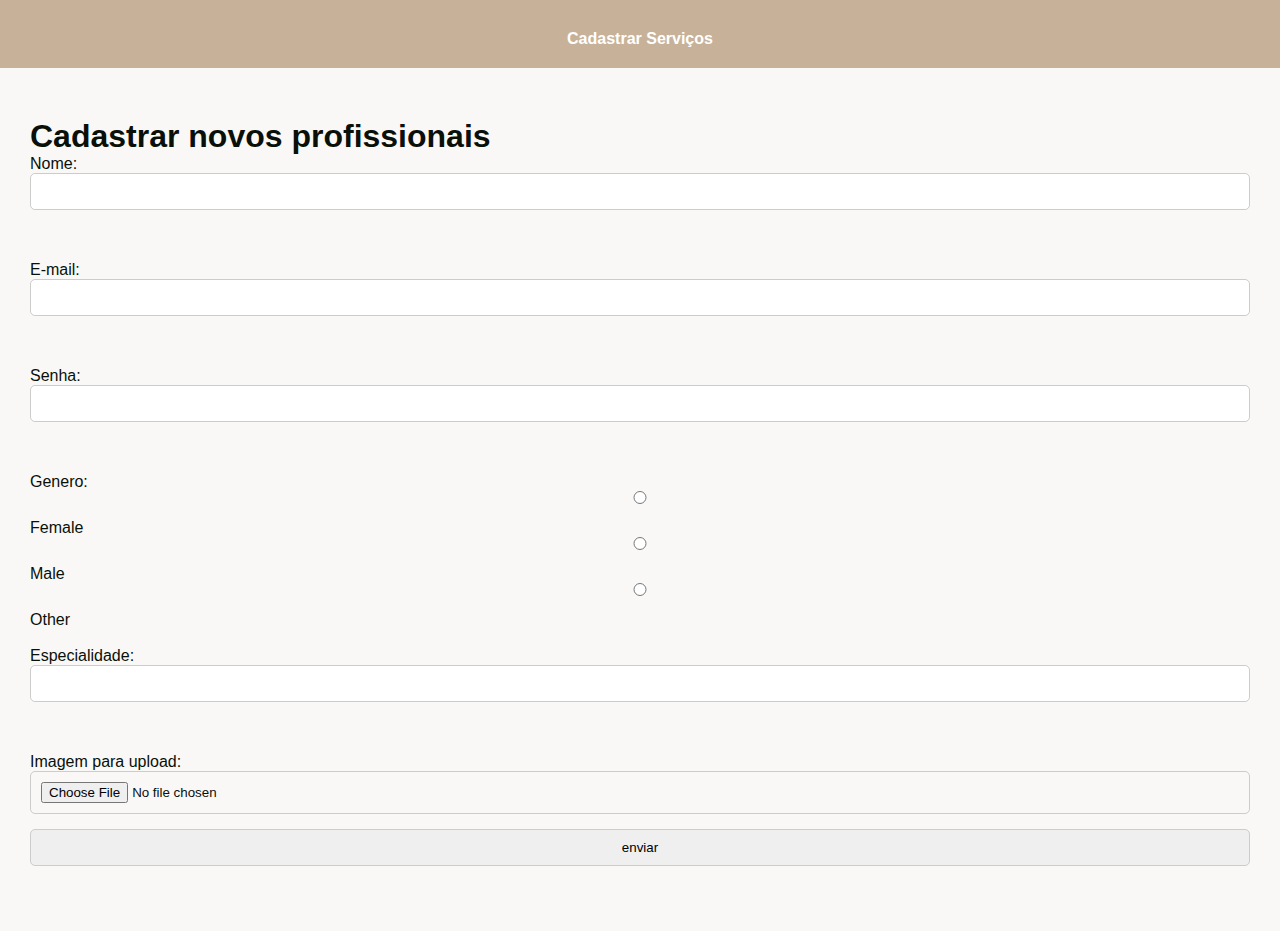
<file: admin.html>
<!DOCTYPE html>
<html lang="pt-BR">
<head>
  <meta charset="UTF-8" />
  <meta name="viewport" content="width=device-width, initial-scale=1.0"/>
  <title>Pagina do Administrador</title>
  <link rel="stylesheet" href="style.css" />
</head>
<body>
  <header>
    <nav>
        <a href="cad-serv.html">Cadastrar Serviços</a>
    </nav>
  </header> 
  <main>
    <section class="administrador">
    <h1> Cadastrar novos profissionais</h1>
<form method="post" action="admin.php" enctype="multipart/form-data">  
  Nome: <input type="text" name="name">
  <br><br>
  E-mail: <input type="text" name="email">
  <br><br>
  Senha: <input type="text" name="password">
  <br><br>
  Genero:
  <input type="radio" name="gender" value="feminino">Female
  <input type="radio" name="gender" value="masculino">Male
  <input type="radio" name="gender" value="outros">Other
  <br>  
  <br>
  Especialidade: <input type="text" name="espec">
  <br><br>
  Imagem para upload:
  <input type="file" name="fileToUpload" id="fileToUpload">
  <input type="submit" name="submit" value="enviar">  
</form>

    </section>
  </main>
</file>
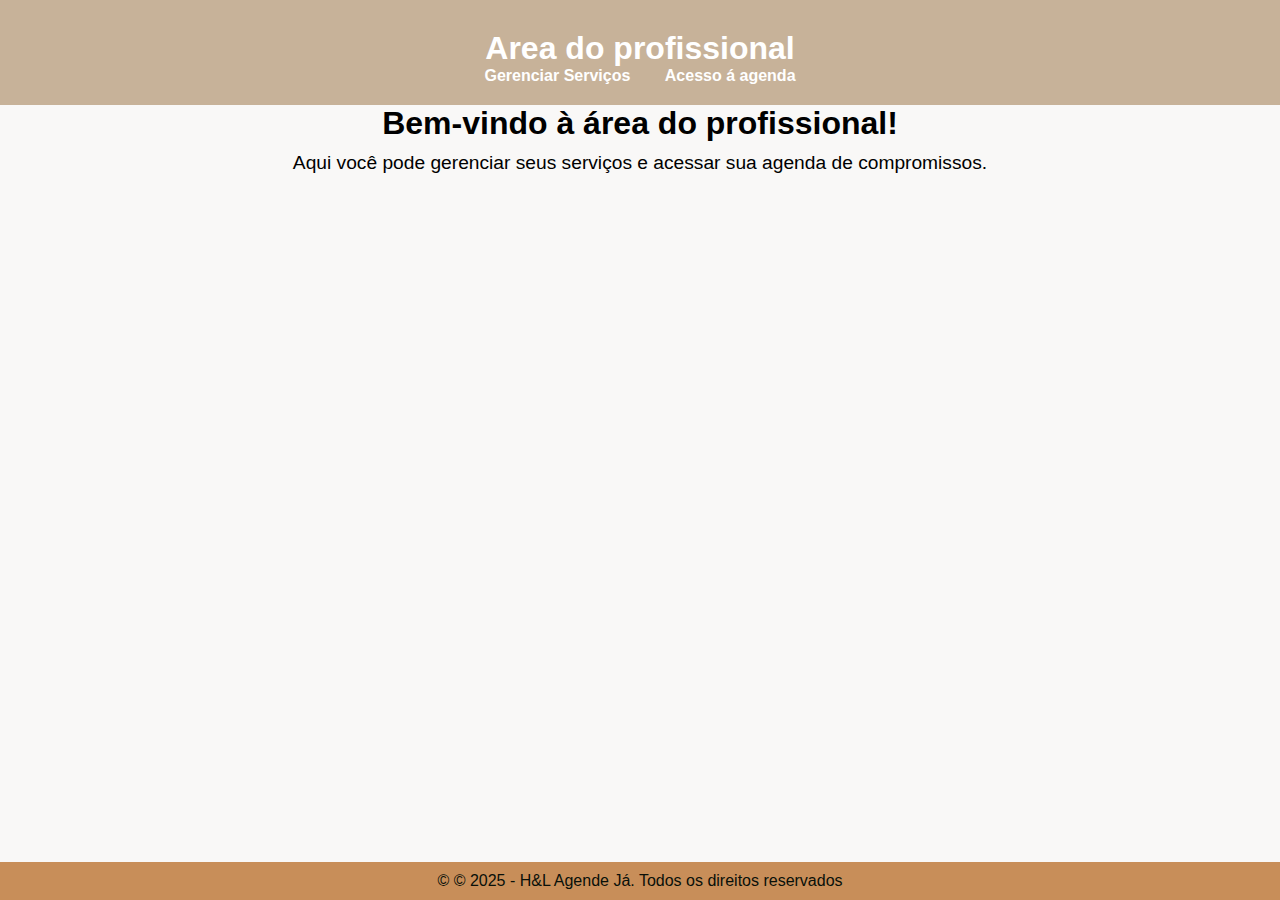
<file: area-prof.html>
<!DOCTYPE html>
<html lang="pt-BR">
<head>
  <meta charset="UTF-8" />
  <meta name="viewport" content="width=device-width, initial-scale=1.0"/>
  <title>Área do profissional</title>
  <link rel="stylesheet" href="style.css" />
</head>
<body>
  <header>
    <nav>
        <h2>Area do profissional</h2>
        <a href="ver-prof-cad.php"> Gerenciar Serviços</a>
     <a href="agenda-prof.php">Acesso á agenda</a>
    </nav>
  </header>

  <main>
    <section class="area-profissional">
      <h3>Bem-vindo à área do profissional!</h3>
      <p>Aqui você pode gerenciar seus serviços e acessar sua agenda de compromissos.</p>

    </section>
  </main>

  <footer>
    <p>&copy; © 2025 - H&L Agende Já. Todos os direitos reservados </p>
  </footer>
</body>
</html>
</file>
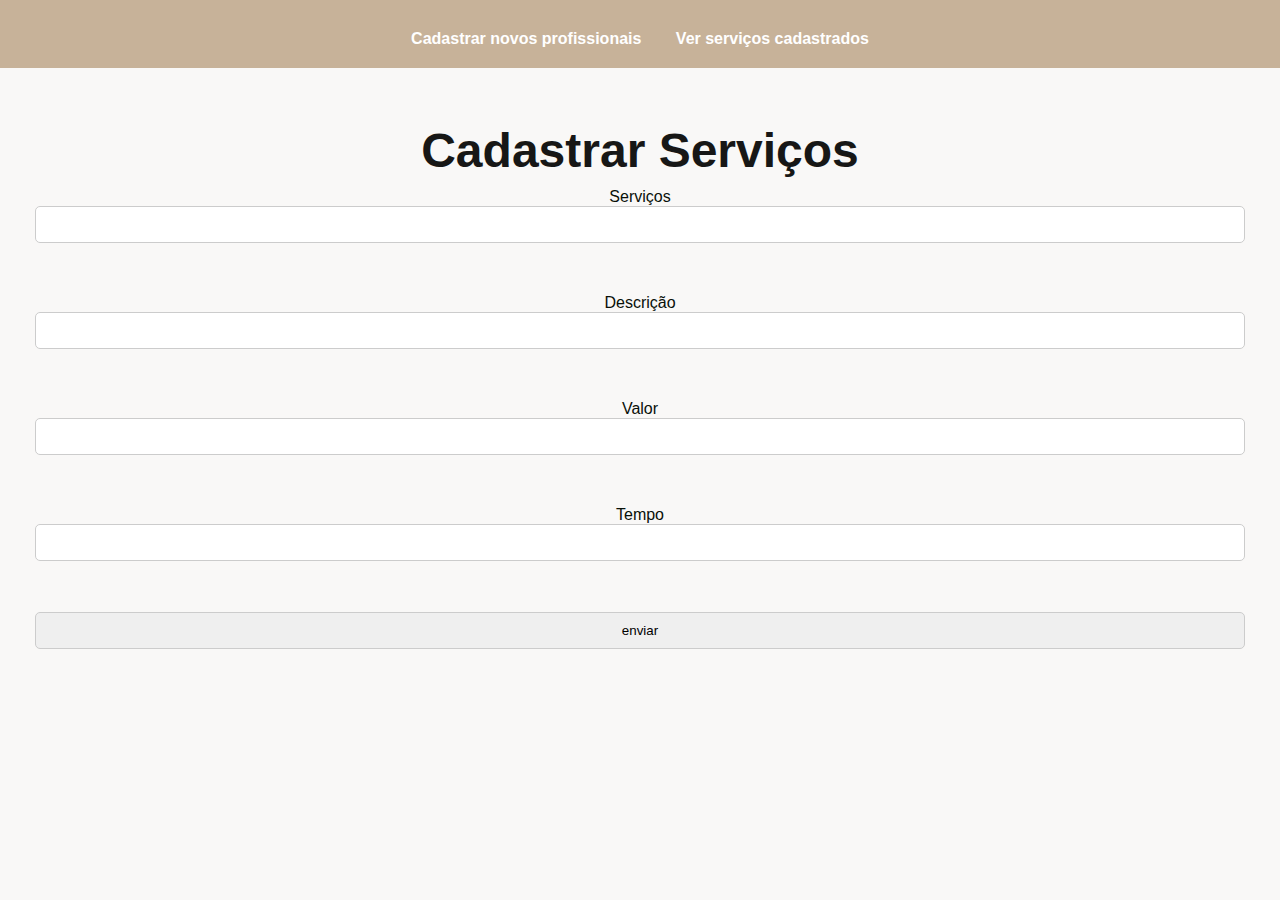
<file: cad-serv.html>
<!DOCTYPE html>
<html lang="pt-BR">
<head>
  <meta charset="UTF-8" />
  <meta name="viewport" content="width=device-width, initial-scale=1.0"/>
  <title>Pagina do Administrador</title>
  <link rel="stylesheet" href="style.css" />
</head>
<body>
  <header>
    <nav>
        <a href="admin.html">Cadastrar novos profissionais</a>
       
       <a href="ver-prof-cad.php">Ver serviços cadastrados</a>
    </nav>
  </header>
   <main>
    <section class="apresentacao">
   <h1>Cadastrar Serviços</h1>
<form method="post" action="cad-serv.php">  
  Serviços<input type="text" name="servico">
  <br><br>
  Descrição <input type="text" name="descricao">
  <br><br>
   Valor <input type="text" name="valor">
  <br><br>
   Tempo <input type="text" name="tempo">
  <br><br>
  <input type="submit" name="submit" value="enviar">  
</form>
 

    </section>
  </main>
</file>
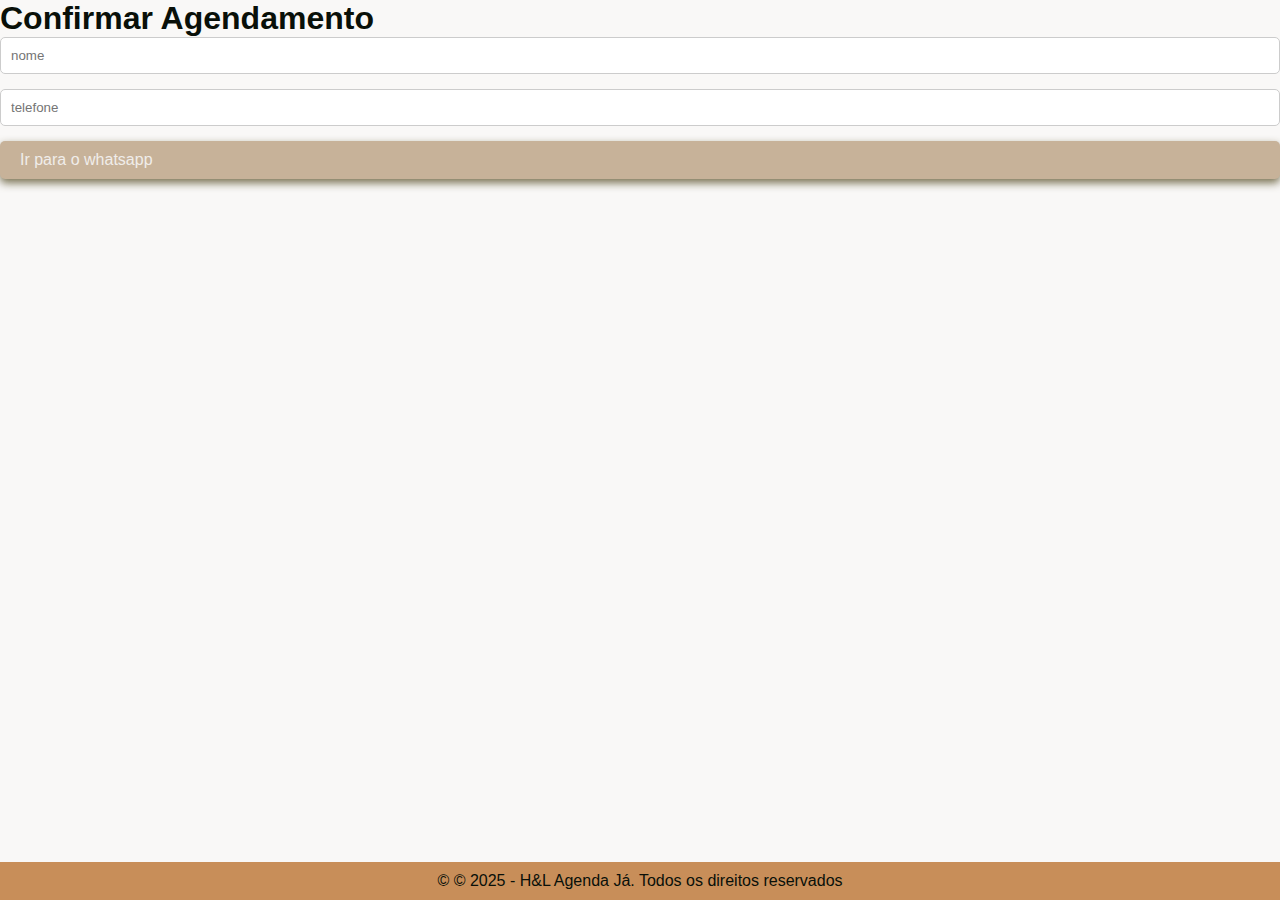
<file: conf_agenda.html>
<!DOCTYPE html>
<html lang="pt-BR">
<head>                  
  <meta charset="UTF-8" />
  <meta name="viewport" content="width=device-width, initial-scale=1.0"/>
  <title>Confirmar Agendamento</title>
  <link rel="stylesheet" href="style.css"/> 
</head> 

<body>
  <h1>Confirmar Agendamento</h1>
  <div class=".formulario-agendamento">
    <form class="agenda" action="conf_agenda.html" method="POST">
      
      <input type="text" name="nome" placeholder="nome" required>
      <input type="number" name="telefone" placeholder="telefone" required>
      <a href="https://wa.me/5512988297635?text=" class="btn-agendar">Ir para o whatsapp</a>
      
    </form>
  </div>
  
  <footer>
    <p>&copy; © 2025 - H&L Agenda Já. Todos os direitos reservados  </p>
  </footer>
</body>
</html>
</file>
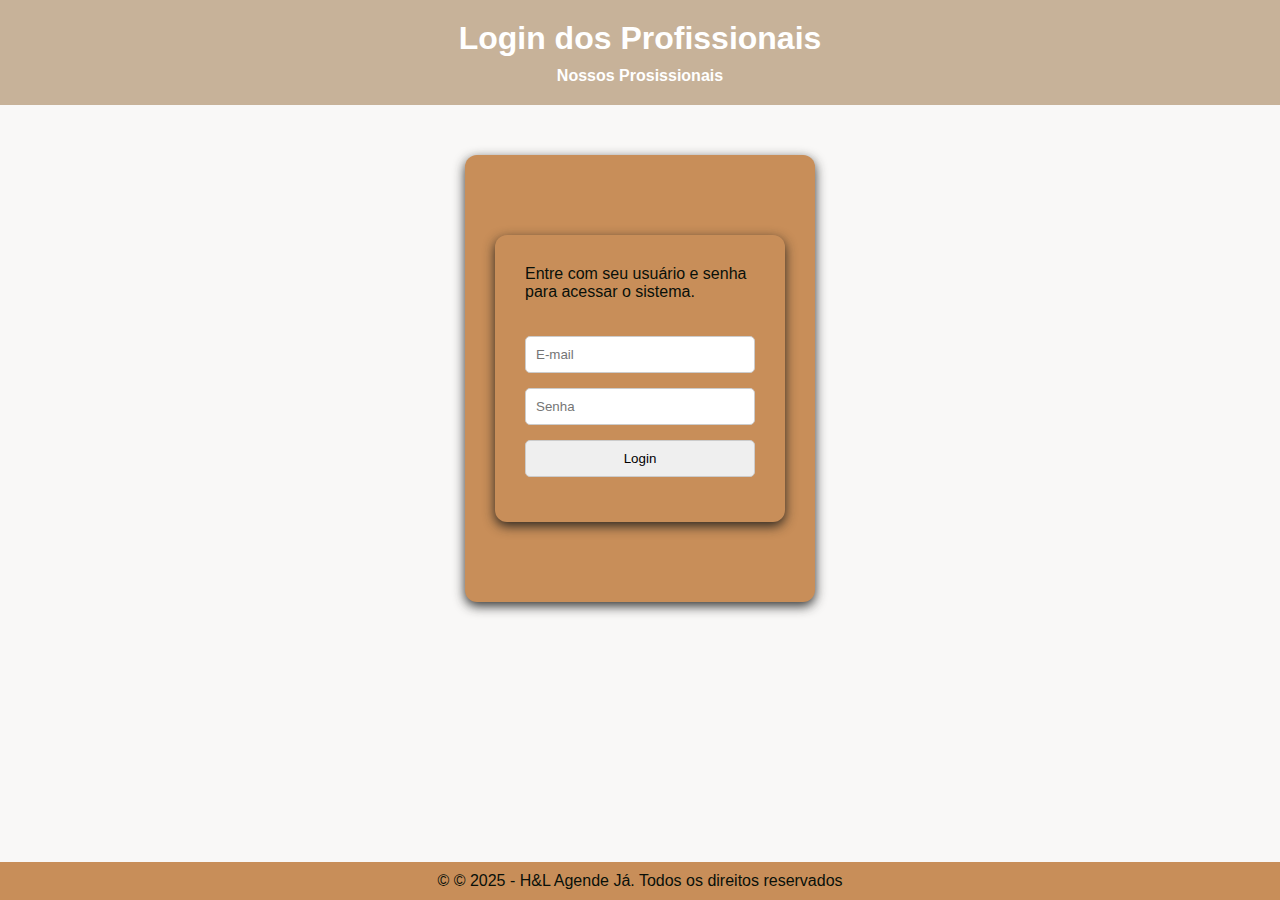
<file: login.html>
<!DOCTYPE html>
<html lang="pt-br">
<head>
  <meta charset="UTF-8">
  <title>Login</title>
  <link rel="stylesheet" href="style.css">
</head>
<header>
 
  <h2>Login dos Profissionais</h2>
   <nav>
        <a href="profissionais.php">Nossos Prosissionais </a>
    </nav>
</header>
<body>

  <div class="login">
    <form class="login" action="login.php" method="POST">
      
    
      <p>Entre com seu usuário e senha para acessar o sistema.</p>
      <input type="text" name="usuario" placeholder="E-mail" required>
      <input type="password" name="senha" placeholder="Senha" required>
      <input type="submit" value="Login"> 
      
    </form>
  </div>
  
  <footer>
    <p>&copy; © 2025 - H&L Agende Já. Todos os direitos reservados  </p>
  </footer>
</body>
</html>
</file>
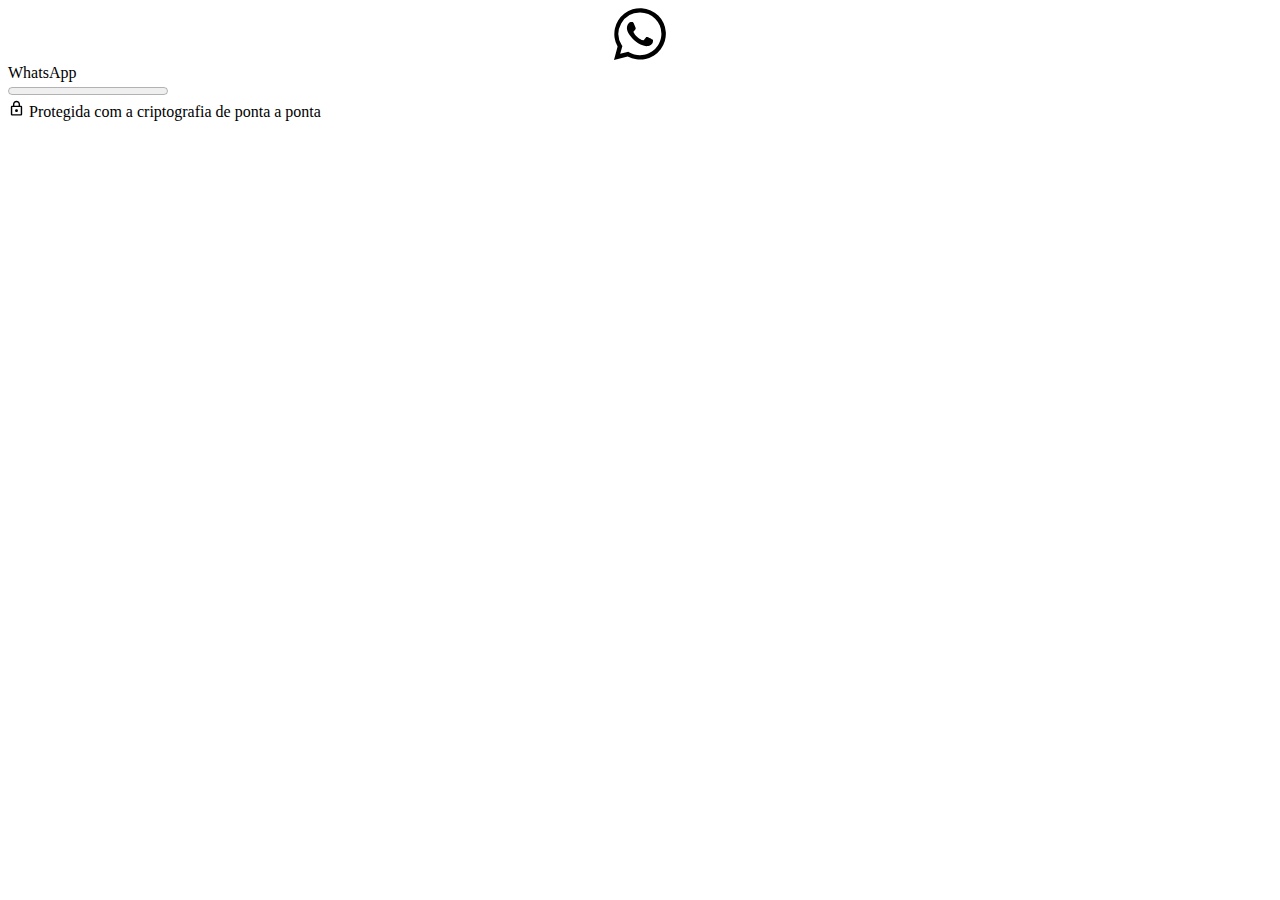
<file: video prof.html>
<!DOCTYPE html><html id="whatsapp-web" class="" lang="pt" dir="ltr"><head><link data-default-icon="https://static.whatsapp.net/rsrc.php/v4/yP/r/rYZqPCBaG70.png" rel="shortcut icon" href="https://static.whatsapp.net/rsrc.php/v4/yP/r/rYZqPCBaG70.png" /><meta name="bingbot" content="noarchive" /><meta name="viewport" content="width=device-width,initial-scale=1,maximum-scale=2,shrink-to-fit=no" /><link rel="manifest" href="/data/manifest.json" crossorigin="use-credentials" /><meta name="google" content="notranslate" /><meta name="format-detection" content="telephone=no" /><meta name="description" content="Acesse o WhatsApp Web para enviar mensagens e arquivos de um jeito simples, confi&#xe1;vel e seguro no seu computador. Totalmente gratuito." /><meta name="og:description" content="Acesse o WhatsApp Web para enviar mensagens e arquivos de um jeito simples, confi&#xe1;vel e seguro no seu computador. Totalmente gratuito." /><meta name="og:url" content="https://web.whatsapp.com/" /><meta name="og:title" content="WhatsApp Web" /><meta name="og:image" content="https://static.whatsapp.net/rsrc.php/v4/yR/r/y8-PTBaP90a.png" /><meta name="theme-color" content="#12181c" media="(prefers-color-scheme: dark)" /><meta name="theme-color" content="#f7f5f3" /><link rel="apple-touch-icon" sizes="192x192" href="https://static.whatsapp.net/rsrc.php/v4/yc/r/hUUuVTz6ZVi.png" /><style data-btmanifest="1028404774_main" nonce="1iG3NMSh">:root,.__fb-light-mode:root,.__fb-light-mode{--splashscreen-primary-title:#0A0A0A;--splashscreen-progress-background:#e9edef;--splashscreen-progress-primary:#00c298;--splashscreen-secondary-lighter:#5B6368;--splashscreen-startup-background:#F7F5F3;--splashscreen-startup-background-rgb:247, 245, 243;--splashscreen-startup-icon:#bbc5cb}
</style><style data-btmanifest="1028404774_main" nonce="1iG3NMSh">.__fb-dark-mode{--splashscreen-primary-title:#F7F8FA;--splashscreen-progress-background:#233138;--splashscreen-progress-primary:#0b846d;--splashscreen-secondary-lighter:#8D9599;--splashscreen-startup-background:#0A1014;--splashscreen-startup-background-rgb:10, 16, 20;--splashscreen-startup-icon:#676f73}@media (prefers-color-scheme: dark){:root{--splashscreen-primary-title:#F7F8FA;--splashscreen-progress-background:#233138;--splashscreen-progress-primary:#0b846d;--splashscreen-secondary-lighter:#8D9599;--splashscreen-startup-background:#0A1014;--splashscreen-startup-background-rgb:10, 16, 20;--splashscreen-startup-icon:#676f73}}
</style><script id="envjson" type="application/json" nonce="1iG3NMSh">{"useTrustedTypes":false,"isTrustedTypesReportOnly":false,"sjsListenerNew":true,"compat_iframe_token":null,"clear_js_factory_after_used":true,"brsid":"7561136654893042410","promise_include_trace":false}</script><script nonce="1iG3NMSh" src="data:application/x-javascript; charset=utf-8;base64,[base64]" data-bootloader-hash="nxRKQO6" crossorigin="anonymous" data-p=":0" data-btmanifest="1028404774_main" data-c="1"></script><script nonce="1iG3NMSh" src="data:application/x-javascript; charset=utf-8;base64,[base64]" data-bootloader-hash="W7CcKyc" crossorigin="anonymous" data-p=":0" data-btmanifest="1028404774_main" data-c="1"></script><script nonce="1iG3NMSh" src="data:application/x-javascript; charset=utf-8;base64,[base64]" data-bootloader-hash="678jA6i" crossorigin="anonymous" data-p=":0" data-btmanifest="1028404774_main" data-c="1"></script><script nonce="1iG3NMSh" src="data:application/x-javascript; charset=utf-8;base64,[base64]/[base64]/[base64]" data-bootloader-hash="YTRL02s" crossorigin="anonymous" data-p=":0" data-btmanifest="1028404774_main" data-c="1"></script><script nonce="1iG3NMSh" src="data:application/x-javascript; charset=utf-8;base64,[base64]/[base64]/[base64]/[base64]" data-bootloader-hash="p4dSSRI" crossorigin="anonymous" data-p=":0" data-btmanifest="1028404774_main" data-c="1"></script><script type="application/json"  data-content-len="82" data-sjs>{"require":[["qplTimingsServerJS",null,null,["7561136654893042410","htmlStart"]]]}</script>
<script src="[data-uri]" nonce="1iG3NMSh" data-btmanifest="1028404774_main"></script>

<link type="text/css" rel="stylesheet" href="https://static.whatsapp.net/rsrc.php/v5/yp/l/0,cross/Afan1L8zZkIle8nEP60YRG5sITnpGLOVK.css" data-bootloader-hash="uZ85XgL" crossorigin="anonymous" data-p=":10,32,4" data-btmanifest="1028404774_main" data-c="1" />
<link rel="preload" href="https://static.whatsapp.net/rsrc.php/v4/yF/r/Wo6Tlpr1Ad8.js" as="script" crossorigin="anonymous" nonce="1iG3NMSh" /><script src="https://static.whatsapp.net/rsrc.php/v4/yF/r/Wo6Tlpr1Ad8.js" data-bootloader-hash="1LxLvpQ" async="1" crossorigin="anonymous" data-p=":1" data-btmanifest="1028404774_main" data-c="1"></script>
<link rel="preload" href="https://static.whatsapp.net/rsrc.php/v4/yQ/r/J-igAh7mklMxjnQkknIspm1JzpOeAFp_GVyveF9crKF_NCb3ZuhFhJpeQB89_b7LMdRmjLj6aJDq45dYO4soUymZUhJI1DsCQ8HIdEQE7ebvCxxgKblAd3PPf.js" as="script" crossorigin="anonymous" nonce="1iG3NMSh" /><script src="https://static.whatsapp.net/rsrc.php/v4/yQ/r/J-igAh7mklMxjnQkknIspm1JzpOeAFp_GVyveF9crKF_NCb3ZuhFhJpeQB89_b7LMdRmjLj6aJDq45dYO4soUymZUhJI1DsCQ8HIdEQE7ebvCxxgKblAd3PPf.js" data-bootloader-hash="BlJ6yU4" async="1" crossorigin="anonymous" data-p=":8,7,52,6,2,33,36,57,5,42,3" data-btmanifest="1028404774_main" data-c="1"></script>
<link rel="preload" href="https://static.whatsapp.net/rsrc.php/v4/yr/r/-fXmGAXmuOw.js" as="script" crossorigin="anonymous" nonce="1iG3NMSh" /><script src="https://static.whatsapp.net/rsrc.php/v4/yr/r/-fXmGAXmuOw.js" data-bootloader-hash="EdwHXJy" async="1" crossorigin="anonymous" data-p=":50" data-btmanifest="1028404774_main" data-c="1"></script>
<link rel="preload" href="https://static.whatsapp.net/rsrc.php/v4/yw/r/y7NXNpeapqj.js" as="script" crossorigin="anonymous" nonce="1iG3NMSh" /><script src="https://static.whatsapp.net/rsrc.php/v4/yw/r/y7NXNpeapqj.js" data-bootloader-hash="gup5WCX" async="1" crossorigin="anonymous" data-p=":25" data-btmanifest="1028404774_main" data-c="1"></script>
<link rel="preload" href="https://static.whatsapp.net/rsrc.php/v4iQki4/yn/l/pt_BR-j/[base64].js" as="script" crossorigin="anonymous" nonce="1iG3NMSh" /><script src="https://static.whatsapp.net/rsrc.php/v4iQki4/yn/l/pt_BR-j/[base64].js" data-bootloader-hash="2ZqZHGv" async="1" crossorigin="anonymous" data-p=":30,22,21,29,58,16,11,24,9,13,44,53,26,31,23,15,20,14,19" data-btmanifest="1028404774_main" data-c="1"></script>
<link rel="preload" href="https://static.whatsapp.net/rsrc.php/v4ikm44/yf/l/pt_BR-j/v1wRie-FYri.js" as="script" crossorigin="anonymous" nonce="1iG3NMSh" /><script src="https://static.whatsapp.net/rsrc.php/v4ikm44/yf/l/pt_BR-j/v1wRie-FYri.js" data-bootloader-hash="cz40BeB" async="1" crossorigin="anonymous" data-p=":17" data-btmanifest="1028404774_main" data-c="1"></script>
<link rel="preload" href="https://static.whatsapp.net/rsrc.php/v4iaUv4/y5/l/pt_BR-j/csum69WL1JT.js" as="script" crossorigin="anonymous" nonce="1iG3NMSh" /><script src="https://static.whatsapp.net/rsrc.php/v4iaUv4/y5/l/pt_BR-j/csum69WL1JT.js" data-bootloader-hash="8ra7vrw" async="1" crossorigin="anonymous" data-p=":18" data-btmanifest="1028404774_main" data-c="1"></script>
<link rel="preload" href="https://static.whatsapp.net/rsrc.php/v4/yL/r/j16toViIuZr.js" as="script" crossorigin="anonymous" nonce="1iG3NMSh" /><script src="https://static.whatsapp.net/rsrc.php/v4/yL/r/j16toViIuZr.js" data-bootloader-hash="5xFDv3D" async="1" crossorigin="anonymous" data-p=":12" data-btmanifest="1028404774_main" data-c="1"></script>
<link rel="preload" href="https://static.whatsapp.net/rsrc.php/v4/yj/r/9TUl5EWII9n.js" as="script" crossorigin="anonymous" nonce="1iG3NMSh" /><script src="https://static.whatsapp.net/rsrc.php/v4/yj/r/9TUl5EWII9n.js" data-bootloader-hash="qdTiyzv" async="1" crossorigin="anonymous" data-p=":28" data-btmanifest="1028404774_main" data-c="1"></script>


<!--EF-->

<title>WhatsApp Web</title>
<script type="application/json"  data-content-len="3716" data-sjs>{"require":[["HasteSupportData","handle",null,[{"clpData":{"6476":{"r":0},"1744178":{"r":1,"s":1},"1838142":{"r":1,"s":1}},"gkxData":{"1174":{"result":false,"hash":null},"5163":{"result":false,"hash":null},"5415":{"result":false,"hash":null},"7742":{"result":false,"hash":null},"8068":{"result":false,"hash":null},"8869":{"result":false,"hash":null},"9063":{"result":false,"hash":null},"15745":{"result":false,"hash":null},"20935":{"result":true,"hash":null},"20936":{"result":false,"hash":null},"16394":{"result":true,"hash":null},"3739":{"result":false,"hash":null},"4022":{"result":false,"hash":null},"6123":{"result":true,"hash":null},"12291":{"result":false,"hash":null},"12292":{"result":false,"hash":null},"12293":{"result":false,"hash":null},"12294":{"result":false,"hash":null},"12296":{"result":false,"hash":null},"12297":{"result":false,"hash":null},"12298":{"result":false,"hash":null},"13292":{"result":false,"hash":null},"20981":{"result":false,"hash":null},"20982":{"result":false,"hash":null},"21106":{"result":true,"hash":null},"21107":{"result":false,"hash":null},"196":{"result":false,"hash":null},"1154":{"result":false,"hash":null},"1514":{"result":false,"hash":null},"1624":{"result":false,"hash":null},"2160":{"result":false,"hash":null},"5679":{"result":false,"hash":null},"7170":{"result":false,"hash":null},"8460":{"result":false,"hash":null},"10726":{"result":false,"hash":null},"11582":{"result":false,"hash":null},"13090":{"result":false,"hash":null},"15620":{"result":false,"hash":null},"15960":{"result":true,"hash":null},"20836":{"result":false,"hash":null},"20864":{"result":true,"hash":null},"20865":{"result":false,"hash":null},"20980":{"result":false,"hash":null},"20983":{"result":false,"hash":null},"20984":{"result":true,"hash":null},"21043":{"result":false,"hash":null},"21050":{"result":false,"hash":null},"21051":{"result":false,"hash":null},"21053":{"result":false,"hash":null},"21055":{"result":false,"hash":null},"21056":{"result":false,"hash":null},"21057":{"result":false,"hash":null},"21058":{"result":true,"hash":null},"22968":{"result":false,"hash":null},"23413":{"result":false,"hash":null},"23414":{"result":false,"hash":null},"10725":{"result":false,"hash":null},"12286":{"result":false,"hash":null},"12288":{"result":false,"hash":null},"12290":{"result":false,"hash":null},"12343":{"result":false,"hash":null},"20863":{"result":false,"hash":null},"1326":{"result":false,"hash":null},"2815":{"result":true,"hash":null},"10211":{"result":false,"hash":null},"10839":{"result":false,"hash":null},"10850":{"result":true,"hash":null},"11557":{"result":false,"hash":null},"11685":{"result":false,"hash":null},"17201":{"result":false,"hash":null},"18464":{"result":true,"hash":null},"21063":{"result":false,"hash":null},"21069":{"result":false,"hash":null},"21072":{"result":false,"hash":null},"962":{"result":false,"hash":null},"2033":{"result":false,"hash":null},"18481":{"result":false,"hash":null},"4070":{"result":false,"hash":null},"23403":{"result":false,"hash":null},"23404":{"result":false,"hash":null}},"qexData":{"104":{"r":null,"l":"J{\"qeid\":\"\",\"u\":\"\",\"t\":\"fb\",\"gks\":[],\"qe\":null}"},"128":{"r":null,"l":"J{\"qeid\":\"\",\"u\":\"\",\"t\":\"fb\",\"gks\":[],\"qe\":null}"},"344":{"r":null,"l":"J{\"qeid\":\"\",\"u\":\"\",\"t\":\"fb\",\"gks\":[],\"qe\":null}"},"388":{"r":null,"l":"J{\"qeid\":\"\",\"u\":\"\",\"t\":\"fb\",\"gks\":[],\"qe\":null}"},"247":{"r":false,"l":"J{\"qeid\":\"0\",\"u\":\"\",\"t\":\"fb_acting_account\",\"gks\":[],\"qe\":null}"}},"qplData":{"3165":{"r":10000},"419":{"r":1},"4750":{"r":1}},"justknobxData":{"3323":{"r":true},"1296":{"r":false},"1806":{"r":true},"3483":{"r":true},"2285":{"r":false},"4881":{"r":false}}}]]]}</script>
<script src="[data-uri]" nonce="1iG3NMSh" data-btmanifest="1028404774_main"></script>
<script type="application/json"  data-content-len="292" data-sjs>{"require":[["Bootloader","handlePayload",null,[{"consistency":{"rev":1028404774},"indexUpgrades":{"__hsdp":":107,16,102,103,106,122,125,20,8,1,10,9,15,78,66,14,77,13,11,12,65,80,79,84,81,7,25,24,139,18,83,87,73,147,75,74,85,88,64,76,19,101,26,89,115,90,111,113,112,110,109,116,108,114"}}]]]}</script>
<script src="[data-uri]" nonce="1iG3NMSh" data-btmanifest="1028404774_main"></script>
</head><body class=""><div id="wa_web_initial_startup" class="_apdl"><div style="transform: translate(calc(50% - 52px / 2))" class="_apdm"><span><svg width="250" height="52" xmlns="http://www.w3.org/2000/svg"><path d="M37.7 31.2c-.6-.4-3.8-2-4.4-2.1-.6-.2-1-.4-1.4.3l-2 2.5c-.4.4-.8.5-1.5.2-.6-.3-2.7-1-5.1-3.2-2-1.7-3.2-3.8-3.6-4.5-.4-.6 0-1 .3-1.3l1-1.1.6-1.1c.2-.4 0-.8 0-1.1l-2-4.8c-.6-1.3-1.1-1-1.5-1.1h-1.2c-.5 0-1.2.1-1.8.8-.5.6-2.2 2.2-2.2 5.3 0 3.2 2.3 6.3 2.6 6.7.3.4 4.6 7 11 9.7l3.7 1.4c1.5.5 3 .4 4 .2 1.3-.1 3.9-1.5 4.4-3 .5-1.5.5-2.8.4-3-.2-.4-.6-.5-1.3-.8M26 47.2c-3.9 0-7.6-1-11-3l-.7-.4-8.1 2L8.4 38l-.6-.8A21.4 21.4 0 0126 4.4a21.3 21.3 0 0121.4 21.4c0 11.8-9.6 21.4-21.4 21.4M44.2 7.6a25.8 25.8 0 00-40.6 31L0 52l13.7-3.6A25.8 25.8 0 0044.3 7.5" fill="currentColor"></path></svg></span></div><div class="_apdr">WhatsApp</div><div class="_apdq"><progress value="0" max="100" dir="ltr"></progress></div><div class="_apds"><span><svg width="17" height="17" viewBox="0 0 24 24" preserveAspectRatio="xMidYMid meet" xmlns="http://www.w3.org/2000/svg"><path d="M6 22C5.45 22 4.97917 21.8042 4.5875 21.4125C4.19583 21.0208 4 20.55 4 20V10C4 9.45 4.19583 8.97917 4.5875 8.5875C4.97917 8.19583 5.45 8 6 8H7V6C7 4.61667 7.4875 3.4375 8.4625 2.4625C9.4375 1.4875 10.6167 1 12 1C13.3833 1 14.5625 1.4875 15.5375 2.4625C16.5125 3.4375 17 4.61667 17 6V8H18C18.55 8 19.0208 8.19583 19.4125 8.5875C19.8042 8.97917 20 9.45 20 10V20C20 20.55 19.8042 21.0208 19.4125 21.4125C19.0208 21.8042 18.55 22 18 22H6ZM6 20H18V10H6V20ZM12 17C12.55 17 13.0208 16.8042 13.4125 16.4125C13.8042 16.0208 14 15.55 14 15C14 14.45 13.8042 13.9792 13.4125 13.5875C13.0208 13.1958 12.55 13 12 13C11.45 13 10.9792 13.1958 10.5875 13.5875C10.1958 13.9792 10 14.45 10 15C10 15.55 10.1958 16.0208 10.5875 16.4125C10.9792 16.8042 11.45 17 12 17ZM9 8H15V6C15 5.16667 14.7083 4.45833 14.125 3.875C13.5417 3.29167 12.8333 3 12 3C11.1667 3 10.4583 3.29167 9.875 3.875C9.29167 4.45833 9 5.16667 9 6V8Z" fill="currentColor"></path></svg></span><span> </span>Protegida com a criptografia de ponta a ponta</div></div><script type="application/json"  data-content-len="91" data-sjs>{"require":[["qplTimingsServerJS",null,null,["7561136654893042410","splash_screen_show"]]]}</script>
<script src="[data-uri]" nonce="1iG3NMSh" data-btmanifest="1028404774_main"></script>
<div id="mount_0_0_cE"></div>
<script type="application/json"  data-content-len="53" data-sjs>{"require":[["maybeDisableAnimations",null,null,[]]]}</script>
<script src="[data-uri]" nonce="1iG3NMSh" data-btmanifest="1028404774_main"></script>
<script type="application/json"  data-content-len="49" data-sjs>{"require":[["replaceNativeTimer",null,null,[]]]}</script>
<script src="[data-uri]" nonce="1iG3NMSh" data-btmanifest="1028404774_main"></script>
<script type="application/json"  data-content-len="60" data-sjs>{"require":[["bootstrapWebSession",null,null,[1760464314]]]}</script>
<script src="[data-uri]" nonce="1iG3NMSh" data-btmanifest="1028404774_main"></script>
<script type="application/json"  data-content-len="109" data-sjs>{"require":[["qplTagServerJS",null,null,[["comet_aa_coinflip:false","should_use_bt_safe_js","logged_out"]]]]}</script>
<script src="[data-uri]" nonce="1iG3NMSh" data-btmanifest="1028404774_main"></script>
<script type="application/json"  data-content-len="80" data-sjs>{"require":[["qplTimingsServerJS",null,null,["7561136654893042410","tierOne"]]]}</script>
<script src="[data-uri]" nonce="1iG3NMSh" data-btmanifest="1028404774_main"></script>
<script type="application/json"  data-content-len="82" data-sjs>{"require":[["JSScheduler","makeSchedulerGlobalEntry",null,["null",false,false]]]}</script>
<script src="[data-uri]" nonce="1iG3NMSh" data-btmanifest="1028404774_main"></script>
<script type="application/json"  data-content-len="18853" data-sjs>{"require":[["ScheduledServerJS","handle",null,[{"__bbox":{"define":[["cr:310",["RunWWW"],{"__rc":["RunWWW",null]},-1],["cr:1078",[],{"__rc":[null,null]},-1],["cr:1080",["unexpectedUseInComet"],{"__rc":["unexpectedUseInComet",null]},-1],["cr:1126",["TimeSliceSham"],{"__rc":["TimeSliceSham",null]},-1],["cr:3725",["clearTimeoutWWWOrMobile"],{"__rc":["clearTimeoutWWWOrMobile",null]},-1],["cr:4344",["setTimeoutWWWOrMobile"],{"__rc":["setTimeoutWWWOrMobile",null]},-1],["cr:6640",[],{"__rc":[null,null]},-1],["cr:7385",["clearIntervalWWW"],{"__rc":["clearIntervalWWW",null]},-1],["cr:7386",["clearTimeoutWWW"],{"__rc":["clearTimeoutWWW",null]},-1],["cr:7388",["setIntervalWWW"],{"__rc":["setIntervalWWW",null]},-1],["cr:7389",["setIntervalAcrossTransitionsWWW"],{"__rc":["setIntervalAcrossTransitionsWWW",null]},-1],["cr:7390",["setTimeoutWWW"],{"__rc":["setTimeoutWWW",null]},-1],["cr:7391",["setTimeoutAcrossTransitionsWWW"],{"__rc":["setTimeoutAcrossTransitionsWWW",null]},-1],["cr:8959",["DTSG"],{"__rc":["DTSG",null]},-1],["cr:8960",["DTSG_ASYNC"],{"__rc":["DTSG_ASYNC",null]},-1],["cr:696703",["JSScheduler"],{"__rc":["JSScheduler",null]},-1],["cr:806696",["clearTimeoutComet"],{"__rc":["clearTimeoutComet",null]},-1],["cr:807042",["setTimeoutComet"],{"__rc":["setTimeoutComet",null]},-1],["cr:896461",["setIntervalComet"],{"__rc":["setIntervalComet",null]},-1],["cr:896462",["setIntervalComet"],{"__rc":["setIntervalComet",null]},-1],["cr:925100",["RunComet"],{"__rc":["RunComet",null]},-1],["cr:986633",["setTimeoutComet"],{"__rc":["setTimeoutComet",null]},-1],["cr:1003267",["clearIntervalComet"],{"__rc":["clearIntervalComet",null]},-1],["cr:734",[],{"__rc":[null,null]},-1],["cr:755",["warningWWW"],{"__rc":["warningWWW",null]},-1],["cr:1293",["ReactDOM.classic"],{"__rc":["ReactDOM.classic",null]},-1],["cr:4874",[],{"__rc":[null,null]},-1],["cr:5128",[],{"__rc":[null,null]},-1],["cr:7162",["ReactDOMCompatibilityLayer"],{"__rc":["ReactDOMCompatibilityLayer",null]},-1],["cr:15957",[],{"__rc":[null,null]},-1],["cr:15959",[],{"__rc":[null,null]},-1],["cr:16788",[],{"__rc":[null,null]},-1],["cr:22912",[],{"__rc":[null,null]},-1],["cr:23445",["WAWebHeroInteractionRouterRoot"],{"__rc":["WAWebHeroInteractionRouterRoot",null]},-1],["cr:1064332",[],{"__rc":[null,null]},-1],["cr:1106516",[],{"__rc":[null,null]},-1],["cr:1108857",[],{"__rc":[null,null]},-1],["cr:1294158",["React.classic"],{"__rc":["React.classic",null]},-1],["cr:1294159",["ReactDOM.classic"],{"__rc":["ReactDOM.classic",null]},-1],["CometPersistQueryParams",[],{"relative":{},"domain":{}},6231],["GetAsyncParamsExtraData",[],{"extra_data":{}},7511],["AdsManagerReadRegions",[],{"excluded_endpoints":["\/am_tabular","\/ad_limits_insights","\/ads_reporting","\/column_suggestions","\/customaudiences","\/insights","\/reporting","\/edit","\/adspixels"],"excluded_preloaders":["AdsPEInsightsEdgeDataLoaderPreloader","AdsPEInsightsEdgeSummaryDataLoaderPreloader","AdsPEInsightsColumnPresetDataLoaderPreloader","AdsReportBuilderBusinessViewReportPreloader","AdsReportBuilderAdAccountViewReportPreloader","AdsReportBuilderManageUnifiedReportsPreloader"]},7950],["BootloaderConfig",[],{"deferBootloads":false,"enableLoadingUnavailableResources":true,"enableRetryOnStuckResource":false,"immediatesBugFixKillswitch":true,"jsRetries":[200,500],"jsRetryAbortNum":2,"jsRetryAbortTime":5,"silentDups":true,"timeout":60000,"tieredLoadingFromTier":100,"hypStep4":true,"phdOn":false,"phdSeparateBitmaps":false,"btCutoffIndex":1196,"fastPathForAlreadyRequired":true,"earlyRequireLazy":false,"enableTimeoutLoggingForNonComet":true,"deferLongTailManifest":true,"lazySoT":false,"csrOn":true,"nonce":"1iG3NMSh","translationRetries":[200,500],"translationRetryAbortNum":3,"translationRetryAbortTime":50},329],["CSSLoaderConfig",[],{"timeout":5000,"loadEventSupported":true},619],["CurrentUserInitialData",[],{"ACCOUNT_ID":"0","USER_ID":"0","NAME":"","SHORT_NAME":null,"IS_BUSINESS_PERSON_ACCOUNT":false,"HAS_SECONDARY_BUSINESS_PERSON":false,"IS_FACEBOOK_WORK_ACCOUNT":false,"IS_INSTAGRAM_BUSINESS_PERSON":false,"IS_WABA_BUSINESS_PERSON":false,"IS_MESSENGER_ONLY_USER":false,"IS_DEACTIVATED_ALLOWED_ON_MESSENGER":false,"IS_MESSENGER_CALL_GUEST_USER":false,"IS_WORK_MESSENGER_CALL_GUEST_USER":false,"IS_WORKROOMS_USER":false,"APP_ID":"167028690535322","IS_BUSINESS_DOMAIN":false,"NON_FACEBOOK_USER_ID":"0"},270],["DTSGInitialData",[],{},258],["ServerNonce",[],{"ServerNonce":"w4vS_8L4nvdWxdgu27_8sp"},141],["SiteData",[],{"server_revision":1028404774,"client_revision":1028404774,"push_phase":"C3","pkg_cohort":"HYP:whatsapp_comet_pkg","haste_session":"20375.HYP:whatsapp_comet_pkg.2.1...0","pr":1,"manifest_base_uri":"https:\/\/static.whatsapp.net","manifest_origin":"whatsapp","manifest_version_prefix":"","be_one_ahead":true,"is_rtl":false,"is_experimental_tier":false,"is_jit_warmed_up":true,"hsi":"7561136654893042410","semr_host_bucket":"5","bl_hash_version":2,"comet_env":17,"wbloks_env":false,"ef_page":"comet.whatsapp.web.\/","compose_bootloads":false,"spin":4,"__spin_r":1028404774,"__spin_b":"trunk","__spin_t":1760464314,"vip":"157.240.222.60"},317],["SprinkleConfig",[],{"param_name":"jazoest","version":2,"should_randomize":false},2111],["PromiseUsePolyfillSetImmediateGK",[],{"www_always_use_polyfill_setimmediate":false},2190],["JSErrorLoggingConfig",[],{"appId":167028690535322,"extra":[],"reportInterval":50,"sampleWeight":null,"sampleWeightKey":"__jssesw","projectBlocklist":[]},2776],["ImmediateImplementationExperiments",[],{"prefer_message_channel":true},3419],["DTSGInitData",[],{"token":"","async_get_token":""},3515],["UriNeedRawQuerySVConfig",[],{"uris":["dms.netmng.com","doubleclick.net","r.msn.com","watchit.sky.com","graphite.instagram.com","www.kfc.co.th","learn.pantheon.io","www.landmarkshops.in","www.ncl.com","s0.wp.com","www.tatacliq.com","bs.serving-sys.com","kohls.com","lazada.co.th","xg4ken.com","technopark.ru","officedepot.com.mx","bestbuy.com.mx","booking.com","nibio.no","myworkdayjobs.com","united-united.com","gcc.gnu.org"]},3871],["InitialCookieConsent",[],{"deferCookies":false,"initialConsent":[1,2],"noCookies":false,"shouldShowCookieBanner":false,"shouldWaitForDeferredDatrCookie":false,"optedInIntegrations":[],"hasGranularThirdPartyCookieConsent":false,"exemptedIntegrations":["advertiser_hosted_pixel","airbus_sat","amazon_media","apps_for_office","arkose_captcha","aspnet_cdn","autodesk_fusion","bing_maps","bing_widget","boku_wallet","bootstrap","box","cardinal_centinel_api","chromecast_extensions","cloudflare_cdnjs","cloudflare_datatables","cloudflare_relay","conversions_api_gateway","demandbase_api","digitalglobe_maps_api","dlocal","dropbox","esri_sat","fastly_relay","gmg_pulse_embed_iframe","google_ads_conversions_tag","google_drive","google_fonts_legacy","google_hosted_libraries","google_oauth_api","google_oauth_api_v2","google_recaptcha","here_map_ext","hive_streaming_video","iproov","isptoolbox","jquery","js_delivr","kbank","mastercard_click_to_pay","mathjax","meshy","metacdn","microsoft_excel","microsoft_office_addin","microsoft_onedrive","microsoft_speech","microsoft_teams","mmi_tiles","oculus","open_street_map","paypal_billing_agreement","paypal_fastlane_sdk","paypal_oauth_api","payu","payu_india","plaid","platformized_adyen_checkout","plotly","pydata","razorpay","recruitics","rstudio","salesforce_lighting","shopify_app_bridge","stripe","team_center","tripshot","trustly_direct_debit_ach","twilio_voice","unifier","unpkg","unsplash_api","unsplash_image_loading","vega","whatsapp_arkose_captcha","yoti_api","youtube_oembed_api"]},4328],["BootloaderEndpointConfig",[],{"retryEnabled":false,"debugNoBatching":false,"maxBatchSize":-1,"endpointURI":"https:\/\/web.whatsapp.com\/ajax\/bootloader-endpoint\/","adsManagerReadRegions":false},5094],["cr:2682",["warningComet"],{"__rc":["warningComet",null]},-1],["cr:11202",[],{"__rc":[null,null]},-1],["cr:1105154",[],{"__rc":[null,null]},-1],["cr:5277",["ReactDOM.classic.prod-or-profiling"],{"__rc":["ReactDOM.classic.prod-or-profiling",null]},-1],["cr:13683",[],{"__rc":[null,null]},-1],["cr:619",["setTimeoutCometLoggingPriWWW"],{"__rc":["setTimeoutCometLoggingPriWWW",null]},-1],["cr:873",["InteractionTracing"],{"__rc":["InteractionTracing",null]},-1],["cr:3478",[],{"__rc":[null,null]},-1],["cr:8907",["HeroTracingCoreConfigWWW"],{"__rc":["HeroTracingCoreConfigWWW",null]},-1],["cr:8908",["HeroTracingCoreDependenciesWWW"],{"__rc":["HeroTracingCoreDependenciesWWW",null]},-1],["cr:8967",["clearTimeoutComet"],{"__rc":["clearTimeoutComet",null]},-1],["cr:13699",[],{"__rc":[null,null]},-1],["cr:1292365",["React-prod.classic"],{"__rc":["React-prod.classic",null]},-1],["WebDriverConfig",[],{"isTestRunning":false,"isJestE2ETestRun":false,"isXRequestConfigEnabled":false,"auxiliaryServiceInfo":{},"testPath":null,"originHost":null,"experiments":null},5332],["cr:983844",[],{"__rc":[null,null]},-1],["cr:1072546",[],{"__rc":[null,null]},-1],["cr:1072547",[],{"__rc":[null,null]},-1],["cr:1072549",[],{"__rc":[null,null]},-1],["cr:5278",["ReactDOM-prod.classic"],{"__rc":["ReactDOM-prod.classic",null]},-1],["cr:543",[],{"__rc":[null,null]},-1],["cr:686",[],{"__rc":[null,null]},-1],["cr:7383",["BanzaiWWW"],{"__rc":["BanzaiWWW",null]},-1],["cr:7422",["ImageDownloadTrackerWWW"],{"__rc":["ImageDownloadTrackerWWW",null]},-1],["cr:8958",["FBJSON"],{"__rc":["FBJSON",null]},-1],["cr:13597",["JSSelfProfilerLoomProvider"],{"__rc":["JSSelfProfilerLoomProvider",null]},-1],["cr:23134",[],{"__rc":[null,null]},-1],["cr:955714",[],{"__rc":[null,null]},-1],["cr:1094133",[],{"__rc":[null,null]},-1],["cr:1984081",[],{"__rc":[null,null]},-1],["cr:3798",[],{"__rc":[null,null]},-1],["IntlCurrentLocale",[],{"code":"pt_BR"},5954],["CookiePrivacySandboxConfig",[],{"is_affected_by_samesite_lax":false},7723],["CookieDomain",[],{"domain":"whatsapp.com"},6421],["JSSelfProfilerTrackedInteractions",[],{"interactions":[{"action":"*","tracePolicy":"*"},{"action":"*","tracePolicy":"*"}]},6918],["CookieCoreConfig",[],{"dpr":{"t":604800,"s":"None"},"locale":{"t":604800,"s":"Lax"},"wa_lang_pref":{"t":604800,"s":"None"},"wa_web_lang_pref":{"t":2419200,"s":"Lax"}},2104],["UserAgentData",[],{"browserArchitecture":"64","browserFullVersion":"140.0.0.0","browserMinorVersion":0,"browserName":"Chrome","browserVersion":140,"deviceName":"Unknown","engineName":"Blink","engineVersion":"140.0.0.0","platformArchitecture":"64","platformName":"Windows","platformVersion":"10","platformFullVersion":"10"},527],["CookieCoreLoggingConfig",[],{"maximumIgnorableStallMs":16.67,"sampleRate":9.7e-5,"sampleRateClassic":1.0e-10,"sampleRateFastStale":1.0e-8},3401],["WebLoomConfig",[],{"adaptive_config":{"interactions":{"modules":{"13602":1},"events":{"891430087.wa.web.login":1.1,"891430087.wa.web.root":5.9}},"qpl":{"modules":{},"events":{}},"modules":null,"events":null}},4171],["ServerTimeData",[],{"serverTime":1760464314474,"timeOfRequestStart":1760464314452.7,"timeOfResponseStart":1760464314470.9},5943],["cr:5695",["EventListenerWWW"],{"__rc":["EventListenerWWW",null]},-1],["cr:8909",["ReactFiberErrorDialogWWW"],{"__rc":["ReactFiberErrorDialogWWW",null]},-1],["cr:1642797",["BanzaiComet"],{"__rc":["BanzaiComet",null]},-1],["JSSelfProfilerConfig",[],{"SAMPLE_INTERVAL":10,"MAX_BUFFER_SIZE":3000,"WARMUP_RESTART_INTERVAL":300000,"SAMPLE_RATE":20,"REMOVE_STACK_FRAME_IN_SCUBA":["commitDeletionEffectsOnFiber","commitLayoutEffectOnFiber","commitMutationEffectsOnFiber","commitPassiveMountOnFiber","commitPassiveUnmountOnFiber","commitReconciliationEffects","reconnectPassiveEffects","recursivelyTraverseAtomicPassiveEffects","recursivelyTraverseDeletionEffects","recursivelyTraverseDisconnectPassiveEffects","recursivelyTraverseLayoutEffects","recursivelyTraverseMutationEffects","recursivelyTraversePassiveMountEffects","recursivelyTraversePassiveUnmountEffects","recursivelyTraverseReappearLayoutEffects","recursivelyTraverseReconnectPassiveEffects"],"REMOVE_STACK_MODULE_IN_SCUBA":["ReactDOM-dev.classic","ReactDOM-prod.classic"],"TEST_USER_TRACE_SAMPLE_RATE":1,"ENABLE_FELAB_INTERACTION_FILTERING":true,"PROFILER_CONFIG":[{"app_id":"default","sample_interval":10,"max_buffer_size":3000,"sample_rate":0},{"app_id":"119211728144504","sample_interval":20,"max_buffer_size":3000,"sample_rate":20},{"app_id":"2220391788200892","sample_interval":50,"max_buffer_size":3000,"sample_rate":100},{"app_id":"2094176354154603","sample_interval":20,"max_buffer_size":3000,"sample_rate":20},{"app_id":"167028690535322","sample_interval":50,"max_buffer_size":3000,"sample_rate":100}]},4360],["cr:1353359",["CometEventListener"],{"__rc":["CometEventListener",null]},-1],["cr:1172",["WebSession"],{"__rc":["WebSession",null]},-1],["cr:6016",["NavigationMetricsWWW"],{"__rc":["NavigationMetricsWWW",null]},-1],["cr:7384",["cancelIdleCallbackWWW"],{"__rc":["cancelIdleCallbackWWW",null]},-1],["cr:9985",["performanceAbsoluteNow"],{"__rc":["performanceAbsoluteNow",null]},-1],["cr:9986",["CurrentUser"],{"__rc":["CurrentUser",null]},-1],["cr:1268629",["setTimeoutCometLoggingPri"],{"__rc":["setTimeoutCometLoggingPri",null]},-1],["cr:1268630",["setTimeoutCometSpeculative"],{"__rc":["setTimeoutCometSpeculative",null]},-1],["BanzaiConfig",[],{"MAX_SIZE":10000,"MAX_WAIT":150000,"MIN_WAIT":null,"RESTORE_WAIT":150000,"blacklist":["time_spent"],"disabled":false,"gks":{},"known_routes":["artillery_javascript_actions","artillery_javascript_trace","artillery_logger_data","logger","falco","gk2_exposure","js_error_logging","loom_trace","marauder","perfx_custom_logger_endpoint","qex","require_cond_exposure_logging","metaconfig_exposure"],"should_drop_unknown_routes":true,"should_log_unknown_routes":false},7],["ZeroCategoryHeader",[],{},1127],["ZeroRewriteRules",[],{"rewrite_rules":{},"whitelist":{"\/hr\/r":1,"\/hr\/p":1,"\/zero\/unsupported_browser\/":1,"\/zero\/policy\/optin":1,"\/zero\/optin\/write\/":1,"\/zero\/optin\/legal\/":1,"\/zero\/optin\/free\/":1,"\/about\/privacy\/":1,"\/about\/privacy\/update\/":1,"\/privacy\/explanation\/":1,"\/zero\/toggle\/welcome\/":1,"\/zero\/toggle\/nux\/":1,"\/zero\/toggle\/settings\/":1,"\/fup\/interstitial\/":1,"\/work\/landing":1,"\/work\/login\/":1,"\/work\/email\/":1,"\/ai.php":1,"\/js_dialog_resources\/dialog_descriptions_android.json":0,"\/connect\/jsdialog\/MPlatformAppInvitesJSDialog\/":0,"\/connect\/jsdialog\/MPlatformOAuthShimJSDialog\/":0,"\/connect\/jsdialog\/MPlatformLikeJSDialog\/":0,"\/qp\/interstitial\/":1,"\/qp\/action\/redirect\/":1,"\/qp\/action\/close\/":1,"\/zero\/support\/ineligible\/":1,"\/zero_balance_redirect\/":1,"\/zero_balance_redirect":1,"\/zero_balance_redirect\/l\/":1,"\/l.php":1,"\/lsr.php":1,"\/ajax\/dtsg\/":1,"\/checkpoint\/block\/":1,"\/exitdsite":1,"\/zero\/balance\/pixel\/":1,"\/zero\/balance\/":1,"\/zero\/balance\/carrier_landing\/":1,"\/zero\/flex\/logging\/":1,"\/tr":1,"\/tr\/":1,"\/sem_campaigns\/sem_pixel_test\/":1,"\/bookmarks\/flyout\/body\/":1,"\/zero\/subno\/":1,"\/confirmemail.php":1,"\/policies\/":1,"\/mobile\/internetdotorg\/classifier\/":1,"\/zero\/dogfooding":1,"\/xti.php":1,"\/zero\/fblite\/config\/":1,"\/hr\/zsh\/wc\/":1,"\/ajax\/bootloader-endpoint\/":1,"\/mobile\/zero\/carrier_page\/":1,"\/mobile\/zero\/carrier_page\/education_page\/":1,"\/mobile\/zero\/carrier_page\/feature_switch\/":1,"\/mobile\/zero\/carrier_page\/settings_page\/":1,"\/aloha_check_build":1,"\/upsell\/zbd\/softnudge\/":1,"\/mobile\/zero\/af_transition\/":1,"\/mobile\/zero\/af_transition\/action\/":1,"\/mobile\/zero\/freemium\/":1,"\/mobile\/zero\/freemium\/redirect\/":1,"\/mobile\/zero\/freemium\/zero_fup\/":1,"\/privacy\/policy\/":1,"\/privacy\/center\/":1,"\/data\/manifest\/":1,"\/cmon":1,"\/cmon\/":1,"\/zero\/minidt\/":1,"\/diagnostics":1,"\/diagnostics\/":1,"\/4oh4.php":1,"\/autologin.php":1,"\/birthday_help.php":1,"\/checkpoint\/":1,"\/contact-importer\/":1,"\/cr.php":1,"\/legal\/terms\/":1,"\/login.php":1,"\/login\/":1,"\/mobile\/account\/":1,"\/n\/":1,"\/remote_test_device\/":1,"\/upsell\/buy\/":1,"\/upsell\/buyconfirm\/":1,"\/upsell\/buyresult\/":1,"\/upsell\/promos\/":1,"\/upsell\/continue\/":1,"\/upsell\/h\/promos\/":1,"\/upsell\/loan\/learnmore\/":1,"\/upsell\/purchase\/":1,"\/upsell\/promos\/upgrade\/":1,"\/upsell\/buy_redirect\/":1,"\/upsell\/loan\/buyconfirm\/":1,"\/upsell\/loan\/buy\/":1,"\/upsell\/sms\/":1,"\/wap\/a\/channel\/reconnect.php":1,"\/wap\/a\/nux\/wizard\/nav.php":1,"\/wap\/appreg.php":1,"\/wap\/birthday_help.php":1,"\/wap\/c.php":1,"\/wap\/confirmemail.php":1,"\/wap\/cr.php":1,"\/wap\/login.php":1,"\/wap\/r.php":1,"\/zero\/datapolicy":1,"\/a\/timezone.php":1,"\/a\/bz":1,"\/bz\/reliability":1,"\/r.php":1,"\/mr\/":1,"\/reg\/":1,"\/registration\/log\/":1,"\/terms\/":1,"\/f123\/":1,"\/expert\/":1,"\/experts\/":1,"\/terms\/index.php":1,"\/terms.php":1,"\/srr\/":1,"\/msite\/redirect\/":1,"\/fbs\/pixel\/":1,"\/contactpoint\/preconfirmation\/":1,"\/contactpoint\/cliff\/":1,"\/contactpoint\/confirm\/submit\/":1,"\/contactpoint\/confirmed\/":1,"\/contactpoint\/login\/":1,"\/preconfirmation\/contactpoint_change\/":1,"\/help\/contact\/":1,"\/survey\/":1,"\/upsell\/loyaltytopup\/accept\/":1,"\/settings\/":1,"\/lite\/":1,"\/zero_status_update\/":1,"\/operator_store\/":1,"\/upsell\/":1,"\/wifiauth\/login\/":1}},1478],["cr:692209",["cancelIdleCallbackComet"],{"__rc":["cancelIdleCallbackComet",null]},-1],["LSD",[],{"token":"0Q-LDAIeckNO916RhobK2y"},323],["WebConnectionClassServerGuess",[],{"connectionClass":"UNKNOWN"},4705],["AnalyticsCoreData",[],{"device_id":"$^|AcZeLM6IGg0mLokVAKr5g7UN7RPNOpi0di97tUxKwek2AW4VB7Fvr0WLY-VwNk8SWtUmrDVw3WGQ3FZS4H6jKvk|fd.AcZRnJertrA6EbjdUOLnIkpjJ_Vq6FSFQsK5DHqnUvJyGURtGRX2nwb6KziYjGZ9y0GU_tRt7yJ8ld2ClxZZ5qPk","app_id":"167028690535322","app_version":"1028.404.774.0 (1028404774)","enable_bladerunner":false,"enable_ack":true,"push_phase":"C3","enable_observer":false,"enable_cmcd_observer":false,"enable_dataloss_timer":false,"enable_fallback_for_br":true,"queue_activation_experiment":false,"max_delay_br_queue":60000,"max_delay_br_queue_immediate":3,"max_delay_br_init_not_complete":3000,"consents":{},"app_universe":1,"br_stateful_migration_on":true,"enable_non_fb_br_stateless_by_default":false,"use_falco_as_mutex_key":false,"is_intern":false,"identity":{"appScopedIdentity":"0","claim":"hmac.AR2nSfeAbRFHAsjfbF05MUobi8kV2rIxD2cjVv1U_FQoL-qV"}},5237]],"require":[["CometPrelude"],["JSScheduler"],["ServerJS"],["ScheduledApplyEach"],["CometResourceScheduler"],["WAWebCometRoot","init",[],[{"elementId":"mount_0_0_cE"}]]],"phd2_indexes":":107,16,102,103,106,122,20,8,1,10,9,15,78,66,14,77,13,11,12,65,80,79,84,81,7,25,24,139,18,83,87,73,147,75,74,85,88,64,76,19,101,26,89,115,90,111,113,112,110,109,116,108,114"}},{"__bbox":{"require":[["qplTimingsServerJS",null,null,["7561136654893042410","tierOneBeforeScheduler"]]]}},{"__bbox":{"require":[["qplTimingsServerJS",null,null,["7561136654893042410","tierOneInsideScheduler"]]]}}]]]}</script>
<script src="[data-uri]" nonce="1iG3NMSh" data-btmanifest="1028404774_main"></script>
<script type="application/json"  data-content-len="83" data-sjs>{"require":[["qplTimingsServerJS",null,null,["7561136654893042410","tierOneEnd"]]]}</script>
<script src="[data-uri]" nonce="1iG3NMSh" data-btmanifest="1028404774_main"></script>

<script type="application/json"  data-content-len="80" data-sjs>{"require":[["qplTimingsServerJS",null,null,["7561136654893042410","tierTwo"]]]}</script>
<script src="[data-uri]" nonce="1iG3NMSh" data-btmanifest="1028404774_main"></script>
<script type="application/json"  data-content-len="5981" data-sjs>{"require":[["HasteSupportData","handle",null,[{"bxData":{"9544":{"uri":"https:\/\/static.whatsapp.net\/rsrc.php\/yv\/r\/6Ib-MkrweJ6.ttf"},"9545":{"uri":"https:\/\/static.whatsapp.net\/rsrc.php\/yk\/r\/ln-uwGsChQW.ttf"},"9547":{"uri":"https:\/\/static.whatsapp.net\/rsrc.php\/v4\/yl\/r\/gi_DckOUM5a.png"},"9548":{"uri":"https:\/\/static.whatsapp.net\/rsrc.php\/v4\/y_\/r\/TPtFe9SpDSX.png"},"9555":{"uri":"https:\/\/static.whatsapp.net\/rsrc.php\/v4\/y4\/r\/XEPQuYy90FJ.png"},"9556":{"uri":"https:\/\/static.whatsapp.net\/rsrc.php\/v4\/ye\/r\/fWOSgX_xpHG.png"},"9561":{"uri":"https:\/\/static.whatsapp.net\/rsrc.php\/yW\/r\/BS_BUUXbKq5.mp3"},"9562":{"uri":"https:\/\/static.whatsapp.net\/rsrc.php\/yu\/r\/lsK0FC6wi8C.m4a"},"10639":{"uri":"https:\/\/static.whatsapp.net\/rsrc.php\/v4\/y3\/r\/AZwgE-H9Ubq.png"},"11319":{"uri":"https:\/\/static.whatsapp.net\/rsrc.php\/v4\/yX\/r\/JYPizEwERE4.png"},"11370":{"uri":"https:\/\/static.whatsapp.net\/rsrc.php\/v4\/y-\/r\/_8J_xqERSbv.png"},"25218":{"uri":"https:\/\/static.whatsapp.net\/rsrc.php\/v4\/yi\/r\/x8OGwcrwtac.png"},"25221":{"uri":"https:\/\/static.whatsapp.net\/rsrc.php\/v4\/y1\/r\/a3pd-CgpXeU.png"},"25229":{"uri":"https:\/\/static.whatsapp.net\/rsrc.php\/v4\/yT\/r\/oCm1AzCBMAH.png"},"31401":{"uri":"https:\/\/static.whatsapp.net\/rsrc.php\/v4\/y1\/r\/m5BEg2K4OR4.png"},"31402":{"uri":"https:\/\/static.whatsapp.net\/rsrc.php\/v4\/yb\/r\/uspVxRFx2oU.png"},"31422":{"uri":"https:\/\/static.whatsapp.net\/rsrc.php\/v4\/yq\/r\/MHVytaGe3gh.png"},"32186":{"uri":"https:\/\/static.whatsapp.net\/rsrc.php\/v4\/yR\/r\/aCneqBxOSs-.png"},"32187":{"uri":"https:\/\/static.whatsapp.net\/rsrc.php\/v4\/yT\/r\/s0hoT-Vu8xP.png"},"9551":{"uri":"https:\/\/static.whatsapp.net\/rsrc.php\/v4\/yq\/r\/xCHrap4ZvgY.png"},"9552":{"uri":"https:\/\/static.whatsapp.net\/rsrc.php\/v4\/y6\/r\/R6k6NrF2Cbl.png"},"9553":{"uri":"https:\/\/static.whatsapp.net\/rsrc.php\/v4\/yd\/r\/jLlIEwASpgj.png"},"9554":{"uri":"https:\/\/static.whatsapp.net\/rsrc.php\/v4\/y5\/r\/_U7GO8EnPFR.png"},"9559":{"uri":"https:\/\/static.whatsapp.net\/rsrc.php\/v4\/yy\/r\/noBSk9ItwJJ.png"},"9583":{"uri":"https:\/\/static.whatsapp.net\/rsrc.php\/v4\/yP\/r\/re6de1QF8pQ.png"},"10591":{"uri":"https:\/\/static.whatsapp.net\/rsrc.php\/v4\/yp\/r\/ReKDgNfJEFB.png"},"72234":{"uri":"https:\/\/static.whatsapp.net\/rsrc.php\/v4\/yo\/r\/TwQ882As71k.png"},"72235":{"uri":"https:\/\/static.whatsapp.net\/rsrc.php\/v4\/yE\/r\/cHh5x5vqeQJ.gif"},"72236":{"uri":"https:\/\/static.whatsapp.net\/rsrc.php\/v4\/y7\/r\/bkvnBt6LPyk.png"},"14943":{"uri":"https:\/\/static.whatsapp.net\/rsrc.php\/v4\/ye\/r\/W2MDyeo0zkf.png"}},"clpData":{"1828905":{"r":1}},"gkxData":{"4008":{"result":false,"hash":null},"11826":{"result":false,"hash":null},"22979":{"result":false,"hash":null},"26340":{"result":false,"hash":null},"26341":{"result":false,"hash":null},"26342":{"result":false,"hash":null},"2664":{"result":false,"hash":null},"4112":{"result":false,"hash":null},"4225":{"result":false,"hash":null},"5943":{"result":false,"hash":null},"6024":{"result":false,"hash":null},"7634":{"result":false,"hash":null},"7685":{"result":false,"hash":null},"8029":{"result":false,"hash":null},"10031":{"result":true,"hash":null},"10314":{"result":false,"hash":null},"11417":{"result":true,"hash":null},"11584":{"result":true,"hash":null},"14397":{"result":false,"hash":null},"14464":{"result":true,"hash":null},"15235":{"result":true,"hash":null},"16915":{"result":false,"hash":null},"16928":{"result":false,"hash":null},"16993":{"result":false,"hash":null},"17038":{"result":true,"hash":null},"17565":{"result":false,"hash":null},"18089":{"result":true,"hash":null},"18269":{"result":true,"hash":null},"18296":{"result":false,"hash":null},"18518":{"result":false,"hash":null},"18720":{"result":false,"hash":null},"18726":{"result":false,"hash":null},"18827":{"result":false,"hash":null},"18828":{"result":false,"hash":null},"21112":{"result":true,"hash":null},"21117":{"result":false,"hash":null},"22826":{"result":false,"hash":null},"22875":{"result":false,"hash":null},"26256":{"result":false,"hash":null},"26258":{"result":true,"hash":null},"26259":{"result":false,"hash":null},"5608":{"result":false,"hash":null},"14887":{"result":false,"hash":null},"14925":{"result":false,"hash":null},"14926":{"result":false,"hash":null},"14927":{"result":false,"hash":null},"20942":{"result":false,"hash":null},"494":{"result":false,"hash":null},"18028":{"result":true,"hash":null},"24344":{"result":false,"hash":null},"24351":{"result":false,"hash":null},"24360":{"result":false,"hash":null}},"metaconfigData":{"206":{"value":false},"148":{"value":false},"155":{"value":false}},"qplData":{"106":{},"1369":{"r":10000},"2324":{"r":10000},"2637":{"r":10000},"3252":{"r":10000},"3254":{"r":10000},"3255":{"r":10000},"3256":{"r":10000},"3258":{},"3259":{"r":10000},"3260":{"r":10000},"3261":{"r":10000},"3262":{"r":1},"3263":{},"3264":{"r":10000},"3266":{"r":10},"3267":{"r":10000},"3268":{"r":10000},"3269":{"r":10},"3270":{"r":10000},"3271":{"r":1}},"justknobxData":{"2269":{"r":true},"2635":{"r":true},"3532":{"r":false},"550":{"r":true},"770":{"r":false},"819":{"r":true},"860":{"r":100},"1023":{"r":true},"1417":{"r":true},"1617":{"r":167},"1618":{"r":8},"1619":{"r":1},"1620":{"r":2},"1621":{"r":4},"1622":{"r":0},"1623":{"r":6},"1624":{"r":1},"1662":{"r":2},"1663":{"r":14},"1664":{"r":2},"1784":{"r":true},"1836":{"r":false},"1854":{"r":false},"1964":{"r":true},"2086":{"r":4},"2148":{"r":false},"2155":{"r":true},"2237":{"r":false},"2517":{"r":true},"2620":{"r":true},"2641":{"r":true},"2772":{"r":true},"3037":{"r":true},"3356":{"r":true},"3409":{"r":true},"3717":{"r":1},"3750":{"r":false},"3944":{"r":false},"3998":{"r":true},"4159":{"r":true},"4199":{"r":false},"4599":{"r":false},"4675":{"r":50},"4676":{"r":0},"4680":{"r":true},"4836":{"r":true},"4924":{"r":true},"4952":{"r":true},"4967":{"r":300000},"5005":{"r":true},"5007":{"r":true},"3224":{"r":false},"432":{"r":true},"1831":{"r":10},"1832":{"r":100}}}]]]}</script>
<script src="[data-uri]" nonce="1iG3NMSh" data-btmanifest="1028404774_main"></script>
<script type="application/json"  data-content-len="46785" data-sjs>{"require":[["Bootloader","handlePayload",null,[{"consistency":{"rev":1028404774},"rsrcMap":{"AJOaQIc":{"type":"js","src":"https:\/\/static.whatsapp.net\/rsrc.php\/v4\/yW\/r\/C8a-wYe__-3.js","c":1,"p":":40","m":"1028404774_main"},"xFqg8AH":{"type":"js","src":"https:\/\/static.whatsapp.net\/rsrc.php\/v4\/yL\/r\/L32ucDW5eoU.js","c":1,"p":":204","m":"1028404774_main"},"3Hymk86":{"type":"js","src":"https:\/\/static.whatsapp.net\/rsrc.php\/v4ip874\/yZ\/l\/pt_BR-j\/JWwIMwZrnWq.js","c":1,"p":":34","m":"1028404774_main"},"Xozmfx2":{"type":"js","src":"https:\/\/static.whatsapp.net\/rsrc.php\/v4ioGY4\/y3\/l\/pt_BR-j\/5ZNAt9xtKZs.js","c":1,"p":":61","m":"1028404774_main"},"XvjKYTz":{"type":"js","src":"https:\/\/static.whatsapp.net\/rsrc.php\/v4irEb4\/yN\/l\/pt_BR-j\/Vl8hnpJ3qs8.js","c":1,"p":":66","m":"1028404774_main"},"CKaxRqo":{"type":"js","src":"https:\/\/static.whatsapp.net\/rsrc.php\/v4\/yq\/r\/YkNat80bS4u.js","c":1,"p":":46","m":"1028404774_main"},"m6vhOsJ":{"type":"js","src":"https:\/\/static.whatsapp.net\/rsrc.php\/v4iE654\/yJ\/l\/pt_BR-j\/gkutNzY7NJ6.js","c":1,"p":":56","m":"1028404774_main"},"sNUZj9y":{"type":"js","src":"https:\/\/static.whatsapp.net\/rsrc.php\/v4iWKO4\/yh\/l\/pt_BR-j\/JBuuCGa2LDZ.js","c":1,"p":":37","m":"1028404774_main"},"WFE\/M1p":{"type":"js","src":"https:\/\/static.whatsapp.net\/rsrc.php\/v4i8_O4\/yH\/l\/pt_BR-j\/ica24PEmRme.js","c":1,"p":":38","m":"1028404774_main"},"q0vcxfF":{"type":"js","src":"https:\/\/static.whatsapp.net\/rsrc.php\/v4\/yd\/r\/3XMGAg1HfS1.js","c":1,"p":":51","m":"1028404774_main"},"jFMu+bG":{"type":"js","src":"https:\/\/static.whatsapp.net\/rsrc.php\/v4\/yZ\/r\/P52nbBmZeB4.js","c":1,"p":":45","m":"1028404774_main"},"rTUvuO9":{"type":"js","src":"https:\/\/static.whatsapp.net\/rsrc.php\/v4\/y6\/r\/i2vgCti60vm.js","c":1,"p":":43","m":"1028404774_main"},"LO2IquN":{"type":"js","src":"https:\/\/static.whatsapp.net\/rsrc.php\/v4ikax4\/y4\/l\/pt_BR-j\/4D1VDJbL3r7.js","c":1,"p":":47","m":"1028404774_main"},"0Sy4KZk":{"type":"js","src":"https:\/\/static.whatsapp.net\/rsrc.php\/v4iX-q4\/y9\/l\/pt_BR-j\/9vj_T7q2GUs.js","c":1,"p":":73","m":"1028404774_main"},"mpjH1LC":{"type":"css","src":"https:\/\/static.whatsapp.net\/rsrc.php\/v5\/yw\/l\/0,cross\/5auWPyR5Glr.css","c":1,"p":":35","m":"1028404774_main"},"5HEDaDC":{"type":"js","src":"https:\/\/static.whatsapp.net\/rsrc.php\/v4\/yV\/r\/cvoVfMKsobn.js","c":1,"p":":68","m":"1028404774_main"},"WEbMEyT":{"type":"js","src":"https:\/\/static.whatsapp.net\/rsrc.php\/v4\/yN\/r\/U77aB06GJyF.js","c":1,"p":":27","m":"1028404774_main"},"zBLIrrt":{"type":"js","src":"https:\/\/static.whatsapp.net\/rsrc.php\/v4\/yq\/r\/hmLfv8YDyld.js","c":1,"p":":220","m":"1028404774_main"},"v9rfFRX":{"type":"js","src":"https:\/\/static.whatsapp.net\/rsrc.php\/v4\/yZ\/r\/1msXu6FvJ9D.js","c":1,"p":":82","m":"1028404774_main"},"Kyj0DuM":{"type":"js","src":"https:\/\/static.whatsapp.net\/rsrc.php\/v4\/yE\/r\/CtlyoX5avh8.js","c":1,"p":":85","m":"1028404774_main"},"zzVLof4":{"type":"js","src":"https:\/\/static.whatsapp.net\/rsrc.php\/v4i6XI4\/yt\/l\/pt_BR-j\/wINMDf-1kxo.js","c":1,"p":":347","m":"1028404774_main"},"yNtU5Pt":{"type":"js","src":"https:\/\/static.whatsapp.net\/rsrc.php\/v4io734\/yy\/l\/pt_BR-j\/cvU8R3AjJGL.js","c":1,"p":":72","m":"1028404774_main"},"xQgT6MK":{"type":"js","src":"https:\/\/static.whatsapp.net\/rsrc.php\/v4iYbs4\/yU\/l\/pt_BR-j\/Sn8jeMAUSoB.js","c":1,"p":":62","m":"1028404774_main"},"p2MQKze":{"type":"js","src":"https:\/\/static.whatsapp.net\/rsrc.php\/v4iO8F4\/yj\/l\/pt_BR-j\/Y-80P2MJ0nt.js","c":1,"p":":49","m":"1028404774_main"},"j\/\/gm9q":{"type":"js","src":"https:\/\/static.whatsapp.net\/rsrc.php\/v4iJVE4\/yZ\/l\/pt_BR-j\/LpjXhhIQajm.js","c":1,"p":":161","m":"1028404774_main"},"8hdA6Lj":{"type":"js","src":"https:\/\/static.whatsapp.net\/rsrc.php\/v4iueU4\/yq\/l\/pt_BR-j\/rhPExIwYacs.js","c":1,"p":":314","m":"1028404774_main"},"4n2gTtI":{"type":"css","src":"https:\/\/static.whatsapp.net\/rsrc.php\/v5\/yM\/l\/0,cross\/uBpHBc7Coql.css","c":1,"p":":249","m":"1028404774_main"},"BgkUVep":{"type":"js","src":"https:\/\/static.whatsapp.net\/rsrc.php\/v4\/ye\/r\/ThZqun9tP1H.js","c":1,"p":":90","m":"1028404774_main"},"080D39R":{"type":"js","src":"https:\/\/static.whatsapp.net\/rsrc.php\/v4\/yX\/r\/ctArhl7hZ9J.js","c":1,"p":":317","m":"1028404774_main"},"zZM5CG8":{"type":"js","src":"https:\/\/static.whatsapp.net\/rsrc.php\/v4\/y0\/r\/qV4CPdytvui.js","c":1,"p":":131","m":"1028404774_main"},"Fw+YAB0":{"type":"js","src":"https:\/\/static.whatsapp.net\/rsrc.php\/v4\/yJ\/r\/41rr4p6vs7j.js","c":1,"p":":215","m":"1028404774_main"},"7jdcV+B":{"type":"js","src":"https:\/\/static.whatsapp.net\/rsrc.php\/v4\/yf\/r\/fNcbr8WPj3N.js","c":1,"p":":330","m":"1028404774_main"},"34mCFBw":{"type":"js","src":"https:\/\/static.whatsapp.net\/rsrc.php\/v4\/yA\/r\/AkNxiQFnKpK.js","c":1,"p":":123","m":"1028404774_main"},"9YKdw6R":{"type":"js","src":"https:\/\/static.whatsapp.net\/rsrc.php\/v4\/yI\/r\/SMKPIPut05F.js","c":1,"p":":265","m":"1028404774_main"},"lz41h9C":{"type":"js","src":"https:\/\/static.whatsapp.net\/rsrc.php\/v4\/yT\/r\/sqn5gRbbgEd.js","c":1,"p":":216","m":"1028404774_main"},"UcOlgtU":{"type":"js","src":"https:\/\/static.whatsapp.net\/rsrc.php\/v4\/yR\/r\/xjqPhXjJVzw.js","c":1,"p":":232","m":"1028404774_main"},"K4DN3ov":{"type":"js","src":"https:\/\/static.whatsapp.net\/rsrc.php\/v4\/yH\/r\/YUTlfecSbQp.js","c":1,"p":":295","m":"1028404774_main"},"WhncEwJ":{"type":"js","src":"https:\/\/static.whatsapp.net\/rsrc.php\/v4\/yy\/r\/jTuTGnMJXdo.js","c":1,"p":":152","m":"1028404774_main"},"Fr6Lkg3":{"type":"js","src":"https:\/\/static.whatsapp.net\/rsrc.php\/v4\/yu\/r\/D_fZidk8XTz.js","c":1,"p":":289","m":"1028404774_main"},"dzSjMyH":{"type":"js","src":"https:\/\/static.whatsapp.net\/rsrc.php\/v4\/y4\/r\/pWX5sxLaZTx.js","c":1,"p":":91","m":"1028404774_main"},"l9YeuzY":{"type":"js","src":"https:\/\/static.whatsapp.net\/rsrc.php\/v4\/ya\/r\/mEsaFp2_2Sa.js","c":1,"p":":100","m":"1028404774_main"},"pZbl5CZ":{"type":"js","src":"https:\/\/static.whatsapp.net\/rsrc.php\/v4\/yD\/r\/Hfkat6cPNHo.js","c":1,"p":":340","m":"1028404774_main"},"j65SaHn":{"type":"js","src":"https:\/\/static.whatsapp.net\/rsrc.php\/v4\/yC\/r\/sDl5KW9QJ97.js","c":1,"p":":159","m":"1028404774_main"},"bRKmx2D":{"type":"js","src":"https:\/\/static.whatsapp.net\/rsrc.php\/v4\/yj\/r\/wLUf1sFtuSI.js","c":1,"p":":256","m":"1028404774_main"},"wDNapDv":{"type":"js","src":"https:\/\/static.whatsapp.net\/rsrc.php\/v4\/yP\/r\/xc6XM-JdW6p.js","c":1,"p":":392","m":"1028404774_main"},"rc5Kz5Y":{"type":"js","src":"https:\/\/static.whatsapp.net\/rsrc.php\/v4\/y7\/r\/EZZ9HoHBlyi.js","c":1,"p":":137","m":"1028404774_main"},"IkfPTaq":{"type":"js","src":"https:\/\/static.whatsapp.net\/rsrc.php\/v4\/ym\/r\/0I98T9xEXAs.js","c":1,"p":":278","m":"1028404774_main"},"uUieKAy":{"type":"js","src":"https:\/\/static.whatsapp.net\/rsrc.php\/v4\/yH\/r\/rMpSO7V2W3i.js","c":1,"p":":179","m":"1028404774_main"},"eaYXgEW":{"type":"js","src":"https:\/\/static.whatsapp.net\/rsrc.php\/v4\/y4\/r\/0nlOi9R2UHg.js","c":1,"p":":205","m":"1028404774_main"},"exVRlLG":{"type":"js","src":"https:\/\/static.whatsapp.net\/rsrc.php\/v4\/yn\/r\/P6eSpp5rnIP.js","c":1,"p":":242","m":"1028404774_main"},"WTD05aB":{"type":"js","src":"https:\/\/static.whatsapp.net\/rsrc.php\/v4\/yi\/r\/sSu27CZGkkj.js","c":1,"p":":277","m":"1028404774_main"},"lzjUSQa":{"type":"js","src":"https:\/\/static.whatsapp.net\/rsrc.php\/v4\/y9\/r\/LQDq9g75XoT.js","c":1,"p":":112","m":"1028404774_main"},"UoawEap":{"type":"js","src":"https:\/\/static.whatsapp.net\/rsrc.php\/v4\/yR\/r\/csjiezbyjd0.js","c":1,"p":":142","m":"1028404774_main"},"naRNQwn":{"type":"js","src":"https:\/\/static.whatsapp.net\/rsrc.php\/v4\/yg\/r\/E8r5jhCdE91.js","c":1,"p":":243","m":"1028404774_main"},"tyi9xrI":{"type":"js","src":"https:\/\/static.whatsapp.net\/rsrc.php\/v4\/y9\/r\/vMm7u8nkle1.js","c":1,"p":":262","m":"1028404774_main"},"UiaIVvc":{"type":"js","src":"https:\/\/static.whatsapp.net\/rsrc.php\/v4\/yY\/r\/ktlYvQBxzf4.js","c":1,"p":":304","m":"1028404774_main"},"Tl40QLr":{"type":"js","src":"https:\/\/static.whatsapp.net\/rsrc.php\/v4\/yD\/r\/VuWLQRBFJt4.js","c":1,"p":":245","m":"1028404774_main"},"7o1etx3":{"type":"js","src":"https:\/\/static.whatsapp.net\/rsrc.php\/v4\/y-\/r\/s1HXnPbzaWt.js","c":1,"p":":319","m":"1028404774_main"},"2mce4TD":{"type":"js","src":"https:\/\/static.whatsapp.net\/rsrc.php\/v4\/yz\/r\/XiqGEZ9OSX8.js","c":1,"p":":272","m":"1028404774_main"},"nOCgs7t":{"type":"js","src":"https:\/\/static.whatsapp.net\/rsrc.php\/v4\/yd\/r\/nqMzEBLxCHd.js","c":1,"p":":389","m":"1028404774_main"},"XtJEsya":{"type":"js","src":"https:\/\/static.whatsapp.net\/rsrc.php\/v4\/yT\/r\/kwp-sn6uOdm.js","c":1,"p":":320","m":"1028404774_main"},"vhK+Xcz":{"type":"js","src":"https:\/\/static.whatsapp.net\/rsrc.php\/v4\/yK\/r\/SicDNC8Vf8j.js","c":1,"p":":271","m":"1028404774_main"},"RGUXEuK":{"type":"js","src":"https:\/\/static.whatsapp.net\/rsrc.php\/v4\/yo\/r\/BpPf5XqZ4Wa.js","c":1,"p":":207","m":"1028404774_main"},"7voQbPO":{"type":"js","src":"https:\/\/static.whatsapp.net\/rsrc.php\/v4\/y5\/r\/iSy7Mb_HYvW.js","c":1,"p":":307","m":"1028404774_main"},"43ED9Iy":{"type":"js","src":"https:\/\/static.whatsapp.net\/rsrc.php\/v4\/yb\/r\/hK3SPJeF-LC.js","c":1,"p":":167","m":"1028404774_main"},"QIDpbDV":{"type":"js","src":"https:\/\/static.whatsapp.net\/rsrc.php\/v4\/yU\/r\/MIWc-_lraBb.js","c":1,"p":":364","m":"1028404774_main"},"9splRzX":{"type":"js","src":"https:\/\/static.whatsapp.net\/rsrc.php\/v4\/yo\/r\/K_cikwmPIgO.js","c":1,"p":":209","m":"1028404774_main"},"yyJSDVI":{"type":"js","src":"https:\/\/static.whatsapp.net\/rsrc.php\/v4\/ys\/r\/VvWvV8feXQU.js","c":1,"p":":110","m":"1028404774_main"},"1Unyv1s":{"type":"js","src":"https:\/\/static.whatsapp.net\/rsrc.php\/v4\/yj\/r\/4KjMevaquoG.js","c":1,"p":":170","m":"1028404774_main"},"J+vridC":{"type":"js","src":"https:\/\/static.whatsapp.net\/rsrc.php\/v4\/y-\/r\/75c_2A33ev5.js","c":1,"p":":117","m":"1028404774_main"},"hI5t300":{"type":"js","src":"https:\/\/static.whatsapp.net\/rsrc.php\/v4\/yt\/r\/MiTeyLxCRKU.js","c":1,"p":":269","m":"1028404774_main"},"4BW3oXs":{"type":"js","src":"https:\/\/static.whatsapp.net\/rsrc.php\/v4\/y4\/r\/mrG5xNVlZYn.js","c":1,"p":":328","m":"1028404774_main"},"S+kG\/pQ":{"type":"js","src":"https:\/\/static.whatsapp.net\/rsrc.php\/v4\/yB\/r\/GEVItApNeJ6.js","c":1,"p":":284","m":"1028404774_main"},"lfxT\/Oj":{"type":"js","src":"https:\/\/static.whatsapp.net\/rsrc.php\/v4\/yO\/r\/UjyNcPgWDRN.js","c":1,"p":":310","m":"1028404774_main"},"9\/wgOw6":{"type":"js","src":"https:\/\/static.whatsapp.net\/rsrc.php\/v4\/yZ\/r\/uahNK_liZ62.js","c":1,"p":":261","m":"1028404774_main"},"oP81mmj":{"type":"js","src":"https:\/\/static.whatsapp.net\/rsrc.php\/v4\/yz\/r\/6fHIlZEPcvs.js","c":1,"p":":375","m":"1028404774_main"},"X\/puaxW":{"type":"js","src":"https:\/\/static.whatsapp.net\/rsrc.php\/v4\/y-\/r\/QVcKuqA9YkY.js","c":1,"p":":313","m":"1028404774_main"},"auDqbbt":{"type":"js","src":"https:\/\/static.whatsapp.net\/rsrc.php\/v4\/y6\/r\/2U0u9e3MTcF.js","c":1,"p":":302","m":"1028404774_main"},"64VUErd":{"type":"js","src":"https:\/\/static.whatsapp.net\/rsrc.php\/v4\/yZ\/r\/5yTt27RfFOE.js","c":1,"p":":213","m":"1028404774_main"},"R8h40ad":{"type":"js","src":"https:\/\/static.whatsapp.net\/rsrc.php\/v4\/yG\/r\/2spPzo93_7j.js","c":1,"p":":128","m":"1028404774_main"},"9+ac5PR":{"type":"js","src":"https:\/\/static.whatsapp.net\/rsrc.php\/v4\/ya\/r\/Ab9f4BORGR0.js","c":1,"p":":236","m":"1028404774_main"},"ZiPePVH":{"type":"js","src":"https:\/\/static.whatsapp.net\/rsrc.php\/v4\/yi\/r\/cfyrSq11zRT.js","c":1,"p":":325","m":"1028404774_main"},"PgH\/NL1":{"type":"js","src":"https:\/\/static.whatsapp.net\/rsrc.php\/v4\/yU\/r\/2RpLmm7SvbH.js","c":1,"p":":326","m":"1028404774_main"},"0Fj3VH8":{"type":"js","src":"https:\/\/static.whatsapp.net\/rsrc.php\/v4\/yK\/r\/c6JCaGkA_y_.js","c":1,"p":":234","m":"1028404774_main"},"9zPOv8Z":{"type":"js","src":"https:\/\/static.whatsapp.net\/rsrc.php\/v4\/y-\/r\/T_AovmXvh0r.js","c":1,"p":":134","m":"1028404774_main"},"NVshIAx":{"type":"js","src":"https:\/\/static.whatsapp.net\/rsrc.php\/v4\/yZ\/r\/SWnDcUR8Dtq.js","c":1,"p":":166","m":"1028404774_main"},"AdxLRc4":{"type":"js","src":"https:\/\/static.whatsapp.net\/rsrc.php\/v4\/yq\/r\/3hj9BQe6VCe.js","c":1,"p":":233","m":"1028404774_main"},"oStldiG":{"type":"js","src":"https:\/\/static.whatsapp.net\/rsrc.php\/v4\/yQ\/r\/Q4Zwg9r5_k1.js","c":1,"p":":132","m":"1028404774_main"},"jqmgzqL":{"type":"js","src":"https:\/\/static.whatsapp.net\/rsrc.php\/v4\/yG\/r\/ujDtbDfS_gy.js","c":1,"p":":121","m":"1028404774_main"},"BYy6KKX":{"type":"js","src":"https:\/\/static.whatsapp.net\/rsrc.php\/v4\/yO\/r\/_WxPYKNWneH.js","c":1,"p":":63","m":"1028404774_main"},"aoCs1Zg":{"type":"js","src":"https:\/\/static.whatsapp.net\/rsrc.php\/v4\/yH\/r\/XAD9_Dadb7D.js","c":1,"p":":153","m":"1028404774_main"},"6CdKxTm":{"type":"js","src":"https:\/\/static.whatsapp.net\/rsrc.php\/v4\/yN\/r\/Urz2p50NFdV.js","c":1,"p":":89","m":"1028404774_main"},"NFGWH2r":{"type":"js","src":"https:\/\/static.whatsapp.net\/rsrc.php\/v4\/yw\/r\/bfsDWnduEyW.js","c":1,"p":":163","m":"1028404774_main"},"4QR59xK":{"type":"js","src":"https:\/\/static.whatsapp.net\/rsrc.php\/v4\/yP\/r\/6naoD9b2OZ5.js","c":1,"p":":120","m":"1028404774_main"},"KLiF1Gy":{"type":"js","src":"https:\/\/static.whatsapp.net\/rsrc.php\/v4\/y4\/r\/5vutrgxZmJb.js","c":1,"p":":84","m":"1028404774_main"},"7beqnAJ":{"type":"js","src":"https:\/\/static.whatsapp.net\/rsrc.php\/v4ioBS4\/yW\/l\/pt_BR-j\/Ap160iwSPcx.js","c":1,"p":":88","m":"1028404774_main"},"06faHSS":{"type":"js","src":"https:\/\/static.whatsapp.net\/rsrc.php\/v4\/yh\/r\/uvxX-bsXSXt.js","c":1,"p":":244","m":"1028404774_main"},"onUpzfh":{"type":"js","src":"https:\/\/static.whatsapp.net\/rsrc.php\/v4\/yF\/r\/K6cSPvkmzMT.js","c":1,"p":":182","m":"1028404774_main"},"RHKXYV8":{"type":"js","src":"https:\/\/static.whatsapp.net\/rsrc.php\/v4\/yq\/r\/oucl0iRauKC.js","c":1,"p":":175","m":"1028404774_main"},"oVqtAlG":{"type":"js","src":"https:\/\/static.whatsapp.net\/rsrc.php\/v4\/yf\/r\/E8FehGQkWo7.js","c":1,"p":":184","m":"1028404774_main"},"P+W1C4N":{"type":"js","src":"https:\/\/static.whatsapp.net\/rsrc.php\/v4\/yY\/r\/hu7wNvLGe08.js","c":1,"p":":162","m":"1028404774_main"},"VzLaG9i":{"type":"js","src":"https:\/\/static.whatsapp.net\/rsrc.php\/v4\/yU\/r\/UOmelCUgkO3.js","c":1,"p":":105","m":"1028404774_main"},"tw8mmSb":{"type":"js","src":"https:\/\/static.whatsapp.net\/rsrc.php\/v4\/yR\/r\/FZvPKCUdiMg.js","c":1,"p":":238","m":"1028404774_main"},"MkjpUky":{"type":"js","src":"https:\/\/static.whatsapp.net\/rsrc.php\/v4\/yx\/r\/daSMG4f170B.js","c":1,"p":":157","m":"1028404774_main"},"IDB3BEc":{"type":"js","src":"https:\/\/static.whatsapp.net\/rsrc.php\/v4\/y-\/r\/zoLfZ0IIEoQ.js","c":1,"p":":365","m":"1028404774_main"},"S25OcLy":{"type":"js","src":"https:\/\/static.whatsapp.net\/rsrc.php\/v4\/y9\/r\/ehQ6J4BH-Y5.js","c":1,"p":":231","m":"1028404774_main"},"7yT1nwq":{"type":"js","src":"https:\/\/static.whatsapp.net\/rsrc.php\/v4\/ya\/r\/eeqAy7Pc9tB.js","c":1,"p":":403","m":"1028404774_main"},"hxw7aRX":{"type":"js","src":"https:\/\/static.whatsapp.net\/rsrc.php\/v4\/yW\/r\/o0te43Nno_1.js","c":1,"p":":193","m":"1028404774_main"},"dax04J6":{"type":"js","src":"https:\/\/static.whatsapp.net\/rsrc.php\/v4\/yp\/r\/UuEvisQ2dNi.js","c":1,"p":":33634","m":"1028404774_longtail"},"bhIV+ni":{"type":"js","src":"https:\/\/static.whatsapp.net\/rsrc.php\/v4\/yR\/r\/_57wqNSBfQp.js","c":1,"p":":33636","m":"1028404774_longtail"},"9XxF5Q5":{"type":"js","src":"https:\/\/static.whatsapp.net\/rsrc.php\/v4\/y-\/r\/tU8GWxL8l8P.js","c":1,"p":":286","m":"1028404774_main"},"AT3ZkSW":{"type":"js","src":"https:\/\/static.whatsapp.net\/rsrc.php\/v4\/yb\/r\/TF6uWRIZxnU.js","c":1,"p":":138","m":"1028404774_main"},"CRIo+Vs":{"type":"js","src":"https:\/\/static.whatsapp.net\/rsrc.php\/v4\/y4\/r\/kH-YlFofQP7.js","c":1,"p":":158","m":"1028404774_main"},"78m73TG":{"type":"js","src":"https:\/\/static.whatsapp.net\/rsrc.php\/v4\/yu\/r\/ixFeyHWTVOd.js","c":1,"p":":33637","m":"1028404774_longtail"},"EW5tUsd":{"type":"js","src":"https:\/\/static.whatsapp.net\/rsrc.php\/v4\/yr\/r\/nIC6o4YhLug.js","c":1,"p":":366","m":"1028404774_main"},"34tEFwa":{"type":"js","src":"https:\/\/static.whatsapp.net\/rsrc.php\/v4\/yI\/r\/nMZHYSANXDf.js","c":1,"p":":206","m":"1028404774_main"},"8FKv2S6":{"type":"js","src":"https:\/\/static.whatsapp.net\/rsrc.php\/v4\/yG\/r\/HbbowIFSKZi.js","c":1,"p":":111","m":"1028404774_main"},"AFXzQwR":{"type":"js","src":"https:\/\/static.whatsapp.net\/rsrc.php\/v4\/y9\/r\/NjOcV2wHgRE.js","c":1,"p":":33638","m":"1028404774_longtail"},"Lt\/+5OY":{"type":"js","src":"https:\/\/static.whatsapp.net\/rsrc.php\/v4\/yo\/r\/-3sgStzkjVh.js","c":1,"p":":208","m":"1028404774_main"},"x0Mc8p4":{"type":"js","src":"https:\/\/static.whatsapp.net\/rsrc.php\/v4\/yC\/r\/Ca50_cpqW1B.js","c":1,"p":":434","m":"1028404774_main"},"ZsEofmr":{"type":"js","src":"https:\/\/static.whatsapp.net\/rsrc.php\/v4\/yo\/r\/5S0VIJyzxPx.js","c":1,"p":":135","m":"1028404774_main"},"R00AjZz":{"type":"js","src":"https:\/\/static.whatsapp.net\/rsrc.php\/v4\/yP\/r\/Du14weHue8G.js","c":1,"p":":80","m":"1028404774_main"},"NpDKekh":{"type":"js","src":"https:\/\/static.whatsapp.net\/rsrc.php\/v4\/yl\/r\/lv9SnzL-c_W.js","c":1,"p":":246","m":"1028404774_main"},"yVd9VpI":{"type":"js","src":"https:\/\/static.whatsapp.net\/rsrc.php\/v4\/yh\/r\/wsH7Ou7CwMM.js","c":1,"p":":270","m":"1028404774_main"},"2RqRrRr":{"type":"js","src":"https:\/\/static.whatsapp.net\/rsrc.php\/v4\/yT\/r\/5Q-CbuKBvHe.js","c":1,"p":":122","m":"1028404774_main"},"Lt4ApqS":{"type":"js","src":"https:\/\/static.whatsapp.net\/rsrc.php\/v4\/yN\/r\/Qy-ewTBMpVH.js","c":1,"p":":154","m":"1028404774_main"},"xSlza3l":{"type":"js","src":"https:\/\/static.whatsapp.net\/rsrc.php\/v4\/yq\/r\/EWM41s54ei-.js","c":1,"p":":331","m":"1028404774_main"},"i6RqEiQ":{"type":"js","src":"https:\/\/static.whatsapp.net\/rsrc.php\/v4\/yD\/r\/O5Ysls3L-g_.js","c":1,"p":":408","m":"1028404774_main"},"w6N8RmM":{"type":"js","src":"https:\/\/static.whatsapp.net\/rsrc.php\/v4\/yt\/r\/CJMUg5X0BkX.js","c":1,"p":":192","m":"1028404774_main"},"XfmWiW4":{"type":"js","src":"https:\/\/static.whatsapp.net\/rsrc.php\/v4\/yy\/r\/onvAkaPbGZ6.js","c":1,"p":":174","m":"1028404774_main"},"zNFXRBb":{"type":"js","src":"https:\/\/static.whatsapp.net\/rsrc.php\/v4\/yq\/r\/NJHZjunUahw.js","c":1,"p":":108","m":"1028404774_main"},"W+L6sqb":{"type":"js","src":"https:\/\/static.whatsapp.net\/rsrc.php\/v4\/yf\/r\/1fXNd725uVH.js","c":1,"p":":409","m":"1028404774_main"},"emuLBQl":{"type":"js","src":"https:\/\/static.whatsapp.net\/rsrc.php\/v4\/yu\/r\/6LHHSAlTeeX.js","c":1,"p":":303","m":"1028404774_main"},"c3zJ0JE":{"type":"js","src":"https:\/\/static.whatsapp.net\/rsrc.php\/v4\/y7\/r\/-zufP29RRg7.js","c":1,"p":":399","m":"1028404774_main"},"RsPrKfX":{"type":"js","src":"https:\/\/static.whatsapp.net\/rsrc.php\/v4\/y3\/r\/TUq2nlJF8DH.js","c":1,"p":":274","m":"1028404774_main"},"UkGUkDy":{"type":"js","src":"https:\/\/static.whatsapp.net\/rsrc.php\/v4\/yn\/r\/WUPILAMkq5l.js","c":1,"p":":33639","m":"1028404774_longtail"},"Db8XdaF":{"type":"js","src":"https:\/\/static.whatsapp.net\/rsrc.php\/v4\/yC\/r\/bWjYoz2rGn1.js","c":1,"p":":33640","m":"1028404774_longtail"},"uWvVTS3":{"type":"js","src":"https:\/\/static.whatsapp.net\/rsrc.php\/v4\/yg\/r\/aGNmauumXCn.js","c":1,"p":":199","m":"1028404774_main"},"who9vgn":{"type":"js","src":"https:\/\/static.whatsapp.net\/rsrc.php\/v4\/y6\/r\/2bFOWth6lwJ.js","c":1,"p":":127","m":"1028404774_main"},"wEdkujk":{"type":"js","src":"https:\/\/static.whatsapp.net\/rsrc.php\/v4\/yu\/r\/0bRzdaee7AS.js","c":1,"p":":147","m":"1028404774_main"},"osnEgH2":{"type":"js","src":"https:\/\/static.whatsapp.net\/rsrc.php\/v4\/yV\/r\/kGEu7m8Z84U.js","c":1,"p":":173","m":"1028404774_main"},"i4EHh\/R":{"type":"js","src":"https:\/\/static.whatsapp.net\/rsrc.php\/v4\/y4\/r\/QvfW0Us-4B_.js","c":1,"p":":180","m":"1028404774_main"},"6AHYlMM":{"type":"js","src":"https:\/\/static.whatsapp.net\/rsrc.php\/v4\/yT\/r\/7E9vJWvJkE5.js","c":1,"p":":329","m":"1028404774_main"},"ZPi8SFM":{"type":"js","src":"https:\/\/static.whatsapp.net\/rsrc.php\/v4\/yw\/r\/nTHRBpV2uVh.js","c":1,"p":":86","m":"1028404774_main"},"SgAMuBc":{"type":"js","src":"https:\/\/static.whatsapp.net\/rsrc.php\/v4\/yG\/r\/q_yV81TZtPr.js","c":1,"p":":338","m":"1028404774_main"},"Y2\/BTUg":{"type":"js","src":"https:\/\/static.whatsapp.net\/rsrc.php\/v4\/yT\/r\/Whtny1RFWoP.js","c":1,"p":":210","m":"1028404774_main"},"c\/0pgRb":{"type":"js","src":"https:\/\/static.whatsapp.net\/rsrc.php\/v4\/ym\/r\/vPRFlKnHfkR.js","c":1,"p":":104","m":"1028404774_main"},"ebU6RQE":{"type":"js","src":"https:\/\/static.whatsapp.net\/rsrc.php\/v4\/yw\/r\/sPSaYs_psYo.js","c":1,"p":":186","m":"1028404774_main"},"evtxE8O":{"type":"js","src":"https:\/\/static.whatsapp.net\/rsrc.php\/v4\/yC\/r\/_FeQpuT7WLN.js","c":1,"p":":339","m":"1028404774_main"},"g1eN9CX":{"type":"js","src":"https:\/\/static.whatsapp.net\/rsrc.php\/v4\/yQ\/r\/h2Ttl8Sozv_.js","c":1,"p":":239","m":"1028404774_main"},"ubkMw70":{"type":"js","src":"https:\/\/static.whatsapp.net\/rsrc.php\/v4\/y6\/r\/hWfcZuDJ1RK.js","c":1,"p":":187","m":"1028404774_main"},"8yzyjc+":{"type":"js","src":"https:\/\/static.whatsapp.net\/rsrc.php\/v4\/yw\/r\/fz5UQSyXkdb.js","c":1,"p":":301","m":"1028404774_main"},"gYjC+PB":{"type":"js","src":"https:\/\/static.whatsapp.net\/rsrc.php\/v4\/yR\/r\/VIVZEcsNi5p.js","c":1,"p":":248","m":"1028404774_main"},"NyfBg\/5":{"type":"js","src":"https:\/\/static.whatsapp.net\/rsrc.php\/v4\/yR\/r\/eMiR-VzE1kV.js","c":1,"p":":189","m":"1028404774_main"},"RxGiq3\/":{"type":"js","src":"https:\/\/static.whatsapp.net\/rsrc.php\/v4\/yv\/r\/49MuB5sFKVC.js","c":1,"p":":432","m":"1028404774_main"},"pjgylks":{"type":"js","src":"https:\/\/static.whatsapp.net\/rsrc.php\/v4\/yJ\/r\/RmEzPTnw1he.js","c":1,"p":":387","m":"1028404774_main"},"UfiNps6":{"type":"js","src":"https:\/\/static.whatsapp.net\/rsrc.php\/v4\/yx\/r\/dyLlZkuyTYj.js","c":1,"p":":33641","m":"1028404774_longtail"},"dCTMC+y":{"type":"js","src":"https:\/\/static.whatsapp.net\/rsrc.php\/v4\/yP\/r\/dbl7y3I_0Y8.js","c":1,"p":":168","m":"1028404774_main"},"zqL0WN4":{"type":"js","src":"https:\/\/static.whatsapp.net\/rsrc.php\/v4\/yX\/r\/XpsOXJr5ohe.js","c":1,"p":":247","m":"1028404774_main"},"22eeLPV":{"type":"js","src":"https:\/\/static.whatsapp.net\/rsrc.php\/v4\/yi\/r\/paWxQUfptiu.js","c":1,"p":":191","m":"1028404774_main"},"2PFzC4c":{"type":"js","src":"https:\/\/static.whatsapp.net\/rsrc.php\/v4\/y6\/r\/73cew5CyTSD.js","c":1,"p":":33642","m":"1028404774_longtail"},"uRAZXWs":{"type":"js","src":"https:\/\/static.whatsapp.net\/rsrc.php\/v4\/yj\/r\/csZbn7BT9WY.js","c":1,"p":":33643","m":"1028404774_longtail"},"T40jBcd":{"type":"js","src":"https:\/\/static.whatsapp.net\/rsrc.php\/v4\/yX\/r\/VbNILbOWhM6.js","c":1,"p":":327","m":"1028404774_main"},"n7WoRBL":{"type":"js","src":"https:\/\/static.whatsapp.net\/rsrc.php\/v4\/y0\/r\/3iDl-j8KuuQ.js","c":1,"p":":267","m":"1028404774_main"},"uDPeCFz":{"type":"js","src":"https:\/\/static.whatsapp.net\/rsrc.php\/v4\/y9\/r\/aEsiFbJMrZH.js","c":1,"p":":383","m":"1028404774_main"},"jJZSBvd":{"type":"js","src":"https:\/\/static.whatsapp.net\/rsrc.php\/v4\/yw\/r\/djG1MTdxti6.js","c":1,"p":":200","m":"1028404774_main"},"kL5rlWr":{"type":"js","src":"https:\/\/static.whatsapp.net\/rsrc.php\/v4\/yb\/r\/twlyorIEHsB.js","c":1,"p":":141","m":"1028404774_main"},"XGLHpTk":{"type":"js","src":"https:\/\/static.whatsapp.net\/rsrc.php\/v4\/yo\/r\/RTrfiOFXCKm.js","c":1,"p":":230","m":"1028404774_main"},"Mra4nHN":{"type":"js","src":"https:\/\/static.whatsapp.net\/rsrc.php\/v4\/yp\/r\/cOPx-lINPEO.js","c":1,"p":":352","m":"1028404774_main"},"5rD7T8F":{"type":"js","src":"https:\/\/static.whatsapp.net\/rsrc.php\/v4\/yW\/r\/TQG8yjN-wKc.js","c":1,"p":":322","m":"1028404774_main"},"PxQijzp":{"type":"js","src":"https:\/\/static.whatsapp.net\/rsrc.php\/v4\/yT\/r\/3TIPcEWtlxf.js","c":1,"p":":203","m":"1028404774_main"},"cihPuFu":{"type":"js","src":"https:\/\/static.whatsapp.net\/rsrc.php\/v4\/y6\/r\/UqmbjkkpGdU.js","c":1,"p":":344","m":"1028404774_main"},"lpNV74L":{"type":"js","src":"https:\/\/static.whatsapp.net\/rsrc.php\/v4\/yv\/r\/cIY2u1FVhF6.js","c":1,"p":":115","m":"1028404774_main"},"YBA7+Dr":{"type":"js","src":"https:\/\/static.whatsapp.net\/rsrc.php\/v4\/yF\/r\/aZ22XAPmmz8.js","c":1,"p":":419","m":"1028404774_main"},"0FrONPa":{"type":"js","src":"https:\/\/static.whatsapp.net\/rsrc.php\/v4\/yV\/r\/UCqVo6o71U9.js","c":1,"p":":33644","m":"1028404774_longtail"},"sydN6DH":{"type":"js","src":"https:\/\/static.whatsapp.net\/rsrc.php\/v4\/yX\/r\/EDEGoYmawoW.js","c":1,"p":":324","m":"1028404774_main"},"boYDjym":{"type":"js","src":"https:\/\/static.whatsapp.net\/rsrc.php\/v4\/yf\/r\/hmy3NCrIkDA.js","c":1,"p":":140","m":"1028404774_main"},"+VC5C5b":{"type":"js","src":"https:\/\/static.whatsapp.net\/rsrc.php\/v4\/yF\/r\/iIsFOsxjIx7.js","c":1,"p":":81","m":"1028404774_main"},"y4nTTZZ":{"type":"js","src":"https:\/\/static.whatsapp.net\/rsrc.php\/v4\/yS\/r\/RlYD193ncNR.js","c":1,"p":":124","m":"1028404774_main"},"yHeS67Z":{"type":"js","src":"https:\/\/static.whatsapp.net\/rsrc.php\/v4\/yK\/r\/EtoNLhMyM--.js","c":1,"p":":96","m":"1028404774_main"},"eof7pNe":{"type":"js","src":"https:\/\/static.whatsapp.net\/rsrc.php\/v4\/y6\/r\/XgOQTV20XYO.js","c":1,"p":":33635","m":"1028404774_longtail"},"X8RLadZ":{"type":"js","src":"https:\/\/static.whatsapp.net\/rsrc.php\/v4\/yC\/r\/4urfXQZeY7c.js","c":1,"p":":33622","m":"1028404774_longtail"},"0mp0u1I":{"type":"js","src":"https:\/\/static.whatsapp.net\/rsrc.php\/v4\/yP\/r\/AyboC2Rm7dK.js","c":1,"p":":323","m":"1028404774_main"},"8dTw7TK":{"type":"js","src":"https:\/\/static.whatsapp.net\/rsrc.php\/v4\/yc\/r\/2WVui8EKoIT.js","c":1,"p":":176","m":"1028404774_main"},"58p\/SXE":{"type":"js","src":"https:\/\/static.whatsapp.net\/rsrc.php\/v4\/yO\/r\/cMa-Mc04CHw.js","c":1,"p":":251","m":"1028404774_main"},"moL4Ftb":{"type":"js","src":"https:\/\/static.whatsapp.net\/rsrc.php\/v4\/ys\/r\/tF8J97t_69d.js","c":1,"p":":217","m":"1028404774_main"},"x+gyFwv":{"type":"js","src":"https:\/\/static.whatsapp.net\/rsrc.php\/v4\/yN\/r\/nYbbnhMoVnE.js","c":1,"p":":33611","m":"1028404774_longtail"},"EFjfFtD":{"type":"js","src":"https:\/\/static.whatsapp.net\/rsrc.php\/v4\/yp\/r\/F8DKs2mmIoh.js","c":1,"p":":224","m":"1028404774_main"},"B+AasKX":{"type":"js","src":"https:\/\/static.whatsapp.net\/rsrc.php\/v4\/yj\/r\/fxnfZEHFfzq.js","c":1,"p":":33621","m":"1028404774_longtail"},"4yhuZGI":{"type":"js","src":"https:\/\/static.whatsapp.net\/rsrc.php\/v4\/yq\/r\/Q07HkW_rRH2.js","c":1,"p":":190","m":"1028404774_main"},"5sWRFUa":{"type":"js","src":"https:\/\/static.whatsapp.net\/rsrc.php\/v4\/y3\/r\/ot-b8EmUHWM.js","c":1,"p":":297","m":"1028404774_main"},"NNQaJ6+":{"type":"js","src":"https:\/\/static.whatsapp.net\/rsrc.php\/v4\/yX\/r\/TMZMnlklAn2.js","c":1,"p":":226","m":"1028404774_main"},"Xl3Qbxz":{"type":"js","src":"https:\/\/static.whatsapp.net\/rsrc.php\/v4\/yP\/r\/YVns0EN__5I.js","c":1,"p":":252","m":"1028404774_main"},"fZZFcx+":{"type":"js","src":"https:\/\/static.whatsapp.net\/rsrc.php\/v4\/yM\/r\/biDc07fBQ6D.js","c":1,"p":":33602","m":"1028404774_longtail"},"BsktZiJ":{"type":"js","src":"https:\/\/static.whatsapp.net\/rsrc.php\/v4\/yV\/r\/EFodL8Dhyz5.js","c":1,"p":":33603","m":"1028404774_longtail"},"7ByyKXT":{"type":"js","src":"https:\/\/static.whatsapp.net\/rsrc.php\/v4\/yD\/r\/a73BStmSDwR.js","c":1,"p":":145","m":"1028404774_main"},"mCQhoAG":{"type":"js","src":"https:\/\/static.whatsapp.net\/rsrc.php\/v4\/yx\/r\/66fVcdLeqOa.js","c":1,"p":":33604","m":"1028404774_longtail"},"cEAco8W":{"type":"js","src":"https:\/\/static.whatsapp.net\/rsrc.php\/v4\/yr\/r\/HvLNt23P_TN.js","c":1,"p":":351","m":"1028404774_main"},"zWgwslG":{"type":"js","src":"https:\/\/static.whatsapp.net\/rsrc.php\/v4\/yd\/r\/bVt2Nl3IlTL.js","c":1,"p":":33605","m":"1028404774_longtail"},"7rPcuwn":{"type":"js","src":"https:\/\/static.whatsapp.net\/rsrc.php\/v4\/yf\/r\/NJUdJ_pyw9p.js","c":1,"p":":106","m":"1028404774_main"},"lYIb9eG":{"type":"js","src":"https:\/\/static.whatsapp.net\/rsrc.php\/v4\/yi\/r\/uIrVVApfEOE.js","c":1,"p":":33606","m":"1028404774_longtail"},"LDXmHTv":{"type":"js","src":"https:\/\/static.whatsapp.net\/rsrc.php\/v4\/yO\/r\/R--Hy0U4Et6.js","c":1,"p":":33608","m":"1028404774_longtail"},"zY0dwcm":{"type":"js","src":"https:\/\/static.whatsapp.net\/rsrc.php\/v4\/yl\/r\/aRX-QcqGfo3.js","c":1,"p":":33607","m":"1028404774_longtail"},"0\/MhtgO":{"type":"js","src":"https:\/\/static.whatsapp.net\/rsrc.php\/v4\/yp\/r\/VhqU2PCOsom.js","c":1,"p":":33609","m":"1028404774_longtail"},"DeTM3Cg":{"type":"js","src":"https:\/\/static.whatsapp.net\/rsrc.php\/v4\/y-\/r\/SJBr3eQpPFb.js","c":1,"p":":139","m":"1028404774_main"},"2VI5B\/D":{"type":"js","src":"https:\/\/static.whatsapp.net\/rsrc.php\/v4\/yb\/r\/yd8zHVnatQx.js","c":1,"p":":266","m":"1028404774_main"},"dwdn3\/y":{"type":"js","src":"https:\/\/static.whatsapp.net\/rsrc.php\/v4\/yG\/r\/VhFz1veFJEC.js","c":1,"p":":33601","m":"1028404774_longtail"},"Jc5BBk0":{"type":"js","src":"https:\/\/static.whatsapp.net\/rsrc.php\/v4\/yb\/r\/KgWm1_CfSE6.js","c":1,"p":":264","m":"1028404774_main"},"GFII0GW":{"type":"js","src":"https:\/\/static.whatsapp.net\/rsrc.php\/v4\/yr\/r\/xU7MRQHTOKy.js","c":1,"p":":144","m":"1028404774_main"},"TPlh\/Se":{"type":"js","src":"https:\/\/static.whatsapp.net\/rsrc.php\/v4\/yR\/r\/QBRHOJ26zGg.js","c":1,"p":":33610","m":"1028404774_longtail"},"yBUdEod":{"type":"js","src":"https:\/\/static.whatsapp.net\/rsrc.php\/v4\/y2\/r\/cdVzTN7axIF.js","c":1,"p":":33612","m":"1028404774_longtail"},"ubF\/6wu":{"type":"js","src":"https:\/\/static.whatsapp.net\/rsrc.php\/v4\/yx\/r\/RaXASJuVZc1.js","c":1,"p":":114","m":"1028404774_main"},"\/lj2kzz":{"type":"js","src":"https:\/\/static.whatsapp.net\/rsrc.php\/v4\/y6\/r\/oXGQBFwJgMC.js","c":1,"p":":118","m":"1028404774_main"},"cQRv2ds":{"type":"js","src":"https:\/\/static.whatsapp.net\/rsrc.php\/v4\/y4\/r\/iXJKFXyd3HU.js","c":1,"p":":253","m":"1028404774_main"},"jvvehKi":{"type":"js","src":"https:\/\/static.whatsapp.net\/rsrc.php\/v4\/ys\/r\/T1w6mmf7Pa1.js","c":1,"p":":160","m":"1028404774_main"},"g+KkOBr":{"type":"js","src":"https:\/\/static.whatsapp.net\/rsrc.php\/v4\/yk\/r\/Lc89sjeRDXc.js","c":1,"p":":98","m":"1028404774_main"},"veAwUI9":{"type":"js","src":"https:\/\/static.whatsapp.net\/rsrc.php\/v4\/yh\/r\/N9a7syZD0HC.js","c":1,"p":":225","m":"1028404774_main"},"AV\/JxTU":{"type":"js","src":"https:\/\/static.whatsapp.net\/rsrc.php\/v4i0mH4\/y4\/l\/pt_BR-j\/qpX5N6Hd4gp.js","c":1,"p":":94","m":"1028404774_main"},"zdK4sAk":{"type":"js","src":"https:\/\/static.whatsapp.net\/rsrc.php\/v4\/yB\/r\/KjzuX_uR1RW.js","c":1,"p":":32667","m":"1028404774_longtail"}},"compMap":{"pkijs":{"r":["2ZqZHGv","AJOaQIc","xFqg8AH","1LxLvpQ"]},"WAWebStatusQuotedFlow.react":{"r":["uZ85XgL","cz40BeB","2ZqZHGv","3Hymk86","8ra7vrw","BlJ6yU4","Xozmfx2","XvjKYTz","CKaxRqo","m6vhOsJ","sNUZj9y","WFE\/M1p","q0vcxfF","jFMu+bG","rTUvuO9","5xFDv3D","LO2IquN","qdTiyzv","0Sy4KZk","mpjH1LC","1LxLvpQ","5HEDaDC","gup5WCX","EdwHXJy"],"rdfds":{"m":["WDSTooltipConfig.react"]},"rds":{"m":["WAFtsMultiLangTokenizer","asn1js-2.1.1","WAWebClearAppStates","WAWebAusOSAReportModalTrigger","FbtLogging","IntlQtEventFalcoEvent","bumpVultureJSHash"],"r":["WEbMEyT","AJOaQIc"]}},"WAWebDirectConnectionCaBundle":{"r":["zBLIrrt"]},"relay-runtime":{"r":["BlJ6yU4","1LxLvpQ","v9rfFRX","EdwHXJy"]},"pdfjs-dist":{"r":["Kyj0DuM","1LxLvpQ"]},"WAWebSuspendedCommunityModal.react":{"r":["uZ85XgL","zzVLof4","cz40BeB","3Hymk86","2ZqZHGv","8ra7vrw","BlJ6yU4","5xFDv3D","qdTiyzv","1LxLvpQ","gup5WCX","EdwHXJy"],"rdfds":{"m":["WDSTooltipConfig.react"]},"rds":{"m":["WAFtsMultiLangTokenizer","asn1js-2.1.1","WAWebClearAppStates","WAWebAusOSAReportModalTrigger","FbtLogging","IntlQtEventFalcoEvent","bumpVultureJSHash"],"r":["WEbMEyT","AJOaQIc"]}},"WAWebGroupSafetyCheckModal.react":{"r":["yNtU5Pt","uZ85XgL","cz40BeB","2ZqZHGv","3Hymk86","xQgT6MK","p2MQKze","8ra7vrw","BlJ6yU4","CKaxRqo","m6vhOsJ","sNUZj9y","q0vcxfF","rTUvuO9","5xFDv3D","j\/\/gm9q","qdTiyzv","mpjH1LC","1LxLvpQ","gup5WCX","EdwHXJy"],"rdfds":{"m":["WDSTooltipConfig.react"]},"rds":{"m":["WAFtsMultiLangTokenizer","asn1js-2.1.1","WAWebClearAppStates","WAWebAusOSAReportModalTrigger","FbtLogging","IntlQtEventFalcoEvent","bumpVultureJSHash"],"r":["WEbMEyT","AJOaQIc"]}},"WAWebReachoutTimelockRestrictedModal.react":{"r":["uZ85XgL","8hdA6Lj","3Hymk86","2ZqZHGv","8ra7vrw","BlJ6yU4","rTUvuO9","5xFDv3D","qdTiyzv","1LxLvpQ","gup5WCX","EdwHXJy"],"rds":{"m":["FbtLogging","IntlQtEventFalcoEvent"],"r":["WEbMEyT"]}},"WDSLoadRobotoVariableFont":{"r":["4n2gTtI","BgkUVep"]},"WAWebUsernameKeyVerificationModal.react":{"r":["uZ85XgL","cz40BeB","3Hymk86","2ZqZHGv","8ra7vrw","BlJ6yU4","5xFDv3D","qdTiyzv","1LxLvpQ","gup5WCX","EdwHXJy"],"rdfds":{"m":["WDSTooltipConfig.react"]},"rds":{"m":["WAFtsMultiLangTokenizer","asn1js-2.1.1","WAWebClearAppStates","WAWebAusOSAReportModalTrigger","FbtLogging","IntlQtEventFalcoEvent","bumpVultureJSHash"],"r":["WEbMEyT","AJOaQIc"]}},"WAWebCountriesLocaleAF":{"r":["080D39R"],"be":1},"WAWebCountriesLocaleAR":{"r":["zZM5CG8"],"be":1},"WAWebCountriesLocaleAZ":{"r":["Fw+YAB0"],"be":1},"WAWebCountriesLocaleBG":{"r":["7jdcV+B"],"be":1},"BanzaiLogger":{"r":["34mCFBw","1LxLvpQ","BlJ6yU4","gup5WCX"],"be":1},"WAWebCountriesLocaleBN":{"r":["9YKdw6R"],"be":1},"WAWebCountriesLocaleCA":{"r":["lz41h9C"],"be":1},"WAWebCountriesLocaleCS":{"r":["UcOlgtU"],"be":1},"WAWebCountriesLocaleDA":{"r":["K4DN3ov"],"be":1},"WAWebCountriesLocaleDE":{"r":["WhncEwJ"],"be":1},"WAWebCountriesLocaleEL":{"r":["Fr6Lkg3"],"be":1},"WAWebCountriesLocaleEN":{"r":["dzSjMyH"],"be":1},"WAWebCountriesLocaleES":{"r":["l9YeuzY"],"be":1},"WAWebCountriesLocaleET":{"r":["pZbl5CZ"],"be":1},"WAWebCountriesLocaleFA":{"r":["j65SaHn"],"be":1},"WAWebCountriesLocaleFI":{"r":["bRKmx2D"],"be":1},"WAWebCountriesLocaleFIL":{"r":["wDNapDv"],"be":1},"WAWebCountriesLocaleFR":{"r":["rc5Kz5Y"],"be":1},"WAWebCountriesLocaleGU":{"r":["IkfPTaq"],"be":1},"WAWebCountriesLocaleHE":{"r":["uUieKAy"],"be":1},"WAWebCountriesLocaleHI":{"r":["eaYXgEW"],"be":1},"WAWebCountriesLocaleHR":{"r":["exVRlLG"],"be":1},"WAWebCountriesLocaleHU":{"r":["WTD05aB"],"be":1},"WAWebCountriesLocaleID":{"r":["lzjUSQa"],"be":1},"WAWebCountriesLocaleIT":{"r":["UoawEap"],"be":1},"WAWebCountriesLocaleJA":{"r":["naRNQwn"],"be":1},"WAWebCountriesLocaleKK":{"r":["tyi9xrI"],"be":1},"WAWebCountriesLocaleKN":{"r":["UiaIVvc"],"be":1},"WAWebCountriesLocaleKO":{"r":["Tl40QLr"],"be":1},"WAWebCountriesLocaleLT":{"r":["7o1etx3"],"be":1},"WAWebCountriesLocaleLV":{"r":["2mce4TD"],"be":1},"WAWebCountriesLocaleMK":{"r":["nOCgs7t"],"be":1},"WAWebCountriesLocaleML":{"r":["XtJEsya"],"be":1},"WAWebCountriesLocaleMR":{"r":["vhK+Xcz"],"be":1},"WAWebCountriesLocaleMS":{"r":["RGUXEuK"],"be":1},"WAWebCountriesLocaleNB":{"r":["7voQbPO"],"be":1},"WAWebCountriesLocaleNL":{"r":["43ED9Iy"],"be":1},"WAWebCountriesLocalePA":{"r":["QIDpbDV"],"be":1},"WAWebCountriesLocalePL":{"r":["9splRzX"],"be":1},"WAWebCountriesLocalePT":{"r":["yyJSDVI"],"be":1},"WAWebCountriesLocaleRO":{"r":["1Unyv1s"],"be":1},"WAWebCountriesLocaleRU":{"r":["J+vridC"],"be":1},"WAWebCountriesLocaleSK":{"r":["hI5t300"],"be":1},"WAWebCountriesLocaleSL":{"r":["4BW3oXs"],"be":1},"WAWebCountriesLocaleSQ":{"r":["S+kG\/pQ"],"be":1},"WAWebCountriesLocaleSR":{"r":["lfxT\/Oj"],"be":1},"WAWebCountriesLocaleSV":{"r":["9\/wgOw6"],"be":1},"WAWebCountriesLocaleSW":{"r":["oP81mmj"],"be":1},"WAWebCountriesLocaleTA":{"r":["X\/puaxW"],"be":1},"WAWebCountriesLocaleTE":{"r":["auDqbbt"],"be":1},"WAWebCountriesLocaleTH":{"r":["64VUErd"],"be":1},"WAWebCountriesLocaleTR":{"r":["R8h40ad"],"be":1},"WAWebCountriesLocaleUK":{"r":["9+ac5PR"],"be":1},"WAWebCountriesLocaleUR":{"r":["ZiPePVH"],"be":1},"WAWebCountriesLocaleUZ":{"r":["PgH\/NL1"],"be":1},"WAWebCountriesLocaleVI":{"r":["0Fj3VH8"],"be":1},"WAWebCountriesLocaleZH-CN":{"r":["9zPOv8Z"],"be":1},"WAWebCountriesLocaleZH-HK":{"r":["NVshIAx"],"be":1},"WAWebCountriesLocaleZH-TW":{"r":["AdxLRc4"],"be":1},"WAWebMoment-en-au":{"r":["BlJ6yU4","oStldiG"],"be":1},"WAWebMoment-en-ca":{"r":["jqmgzqL","BlJ6yU4"],"be":1},"WAWebMoment-en-gb":{"r":["BlJ6yU4","BYy6KKX"],"be":1},"WAWebMoment-en-ie":{"r":["aoCs1Zg","BlJ6yU4"],"be":1},"WAWebMoment-en-in":{"r":["6CdKxTm","BlJ6yU4"],"be":1},"WAWebMoment-en-nz":{"r":["BlJ6yU4","NFGWH2r"],"be":1},"WAWebMoment-en-sg":{"r":["4QR59xK","BlJ6yU4"],"be":1},"WAWebVoipInit":{"r":["3Hymk86","2ZqZHGv","p2MQKze","8ra7vrw","KLiF1Gy","BlJ6yU4","qdTiyzv","1LxLvpQ"],"be":1},"WAWebHandleVoipCallOffer":{"r":["uZ85XgL","2ZqZHGv","8ra7vrw","BlJ6yU4","5xFDv3D","qdTiyzv","1LxLvpQ","7beqnAJ"],"be":1},"WAWebMoment-af":{"r":["06faHSS","BlJ6yU4"],"be":1},"WAWebMoment-ar-dz":{"r":["onUpzfh","BlJ6yU4"],"be":1},"WAWebMoment-ar-kw":{"r":["BlJ6yU4","RHKXYV8"],"be":1},"WAWebMoment-ar-ly":{"r":["BlJ6yU4","oVqtAlG"],"be":1},"WAWebMoment-ar-ma":{"r":["P+W1C4N","BlJ6yU4"],"be":1},"WAWebMoment-ar-sa":{"r":["VzLaG9i","BlJ6yU4"],"be":1},"WAWebMoment-ar-tn":{"r":["BlJ6yU4","tw8mmSb"],"be":1},"WAWebMoment-ar":{"r":["VzLaG9i","BlJ6yU4"],"be":1},"WAWebMoment-az":{"r":["MkjpUky","BlJ6yU4"],"be":1},"WAWebMoment-be":{"r":["BlJ6yU4","IDB3BEc"],"be":1},"WAWebMoment-bg":{"r":["BlJ6yU4","S25OcLy"],"be":1},"WAWebMoment-bm":{"r":["BlJ6yU4","7yT1nwq"],"be":1},"WAWebMoment-bn-bd":{"r":["BlJ6yU4","hxw7aRX"],"be":1},"WAWebMoment-bn":{"r":["BlJ6yU4","hxw7aRX"],"be":1},"WAWebMoment-bo":{"r":["BlJ6yU4","dax04J6"],"be":1},"WAWebMoment-br":{"r":["bhIV+ni","BlJ6yU4"],"be":1},"WAWebMoment-bs":{"r":["BlJ6yU4","9XxF5Q5"],"be":1},"WAWebMoment-ca":{"r":["BlJ6yU4","AT3ZkSW"],"be":1},"WAWebMoment-cs":{"r":["BlJ6yU4","CRIo+Vs"],"be":1},"WAWebMoment-cv":{"r":["BlJ6yU4","78m73TG"],"be":1},"WAWebMoment-cy":{"r":["BlJ6yU4","EW5tUsd"],"be":1},"WAWebMoment-da":{"r":["BlJ6yU4","34tEFwa"],"be":1},"WAWebMoment-de-at":{"r":["8FKv2S6","BlJ6yU4"],"be":1},"WAWebMoment-de-ch":{"r":["8FKv2S6","BlJ6yU4"],"be":1},"WAWebMoment-de":{"r":["8FKv2S6","BlJ6yU4"],"be":1},"WAWebMoment-dv":{"r":["AFXzQwR","BlJ6yU4"],"be":1},"WAWebMoment-el":{"r":["Lt\/+5OY","BlJ6yU4"],"be":1},"WAWebMoment-eo":{"r":["BlJ6yU4","x0Mc8p4"],"be":1},"WAWebMoment-es-do":{"r":["ZsEofmr","BlJ6yU4"],"be":1},"WAWebMoment-es-mx":{"r":["R00AjZz","BlJ6yU4"],"be":1},"WAWebMoment-es-us":{"r":["R00AjZz","BlJ6yU4"],"be":1},"WAWebMoment-es":{"r":["R00AjZz","BlJ6yU4"],"be":1},"WAWebMoment-et":{"r":["NpDKekh","BlJ6yU4"],"be":1},"WAWebMoment-eu":{"r":["yVd9VpI","BlJ6yU4"],"be":1},"WAWebMoment-fa":{"r":["2RqRrRr","BlJ6yU4"],"be":1},"WAWebMoment-fi":{"r":["BlJ6yU4","Lt4ApqS"],"be":1},"WAWebMoment-fil":{"r":["BlJ6yU4","xSlza3l"],"be":1},"WAWebMoment-fo":{"r":["i6RqEiQ","BlJ6yU4"],"be":1},"WAWebMoment-fr-ca":{"r":["w6N8RmM","BlJ6yU4"],"be":1},"WAWebMoment-fr-ch":{"r":["XfmWiW4","BlJ6yU4"],"be":1},"WAWebMoment-fr":{"r":["BlJ6yU4","zNFXRBb"],"be":1},"WAWebMoment-fy":{"r":["BlJ6yU4","W+L6sqb"],"be":1},"WAWebMoment-ga":{"r":["BlJ6yU4","emuLBQl"],"be":1},"WAWebMoment-gd":{"r":["BlJ6yU4","c3zJ0JE"],"be":1},"WAWebMoment-gl":{"r":["RsPrKfX","BlJ6yU4"],"be":1},"WAWebMoment-gom-deva":{"r":["UkGUkDy","BlJ6yU4"],"be":1},"WAWebMoment-gom-latn":{"r":["BlJ6yU4","Db8XdaF"],"be":1},"WAWebMoment-gu":{"r":["uWvVTS3","BlJ6yU4"],"be":1},"WAWebMoment-he":{"r":["BlJ6yU4","who9vgn"],"be":1},"WAWebMoment-hi":{"r":["BlJ6yU4","wEdkujk"],"be":1},"WAWebMoment-hr":{"r":["BlJ6yU4","osnEgH2"],"be":1},"WAWebMoment-hu":{"r":["BlJ6yU4","i4EHh\/R"],"be":1},"WAWebMoment-hy-am":{"r":["BlJ6yU4","6AHYlMM"],"be":1},"WAWebMoment-id":{"r":["BlJ6yU4","ZPi8SFM"],"be":1},"WAWebMoment-is":{"r":["BlJ6yU4","SgAMuBc"],"be":1},"WAWebMoment-it-ch":{"r":["BlJ6yU4","Y2\/BTUg"],"be":1},"WAWebMoment-it":{"r":["BlJ6yU4","c\/0pgRb"],"be":1},"WAWebMoment-ja":{"r":["ebU6RQE","BlJ6yU4"],"be":1},"WAWebMoment-jv":{"r":["BlJ6yU4","evtxE8O"],"be":1},"WAWebMoment-ka":{"r":["BlJ6yU4","g1eN9CX"],"be":1},"WAWebMoment-kk":{"r":["BlJ6yU4","ubkMw70"],"be":1},"WAWebMoment-km":{"r":["8yzyjc+","BlJ6yU4"],"be":1},"WAWebMoment-kn":{"r":["BlJ6yU4","gYjC+PB"],"be":1},"WAWebMoment-ko":{"r":["BlJ6yU4","NyfBg\/5"],"be":1},"WAWebMoment-ku":{"r":["RxGiq3\/","BlJ6yU4"],"be":1},"WAWebMoment-ky":{"r":["BlJ6yU4","pjgylks"],"be":1},"WAWebMoment-lb":{"r":["BlJ6yU4","UfiNps6"],"be":1},"WAWebMoment-lo":{"r":["BlJ6yU4","dCTMC+y"],"be":1},"WAWebMoment-lt":{"r":["BlJ6yU4","zqL0WN4"],"be":1},"WAWebMoment-lv":{"r":["BlJ6yU4","22eeLPV"],"be":1},"WAWebMoment-me":{"r":["BlJ6yU4","2PFzC4c"],"be":1},"WAWebMoment-mi":{"r":["BlJ6yU4","uRAZXWs"],"be":1},"WAWebMoment-mk":{"r":["BlJ6yU4","T40jBcd"],"be":1},"WAWebMoment-ml":{"r":["n7WoRBL","BlJ6yU4"],"be":1},"WAWebMoment-mn":{"r":["BlJ6yU4","uDPeCFz"],"be":1},"WAWebMoment-mr":{"r":["BlJ6yU4","jJZSBvd"],"be":1},"WAWebMoment-ms-my":{"r":["kL5rlWr","BlJ6yU4"],"be":1},"WAWebMoment-ms":{"r":["XGLHpTk","BlJ6yU4"],"be":1},"WAWebMoment-mt":{"r":["BlJ6yU4","Mra4nHN"],"be":1},"WAWebMoment-my":{"r":["BlJ6yU4","5rD7T8F"],"be":1},"WAWebMoment-nb":{"r":["BlJ6yU4","PxQijzp"],"be":1},"WAWebMoment-ne":{"r":["BlJ6yU4","cihPuFu"],"be":1},"WAWebMoment-nl-be":{"r":["lpNV74L","BlJ6yU4"],"be":1},"WAWebMoment-nl":{"r":["lpNV74L","BlJ6yU4"],"be":1},"WAWebMoment-nn":{"r":["YBA7+Dr","BlJ6yU4"],"be":1},"WAWebMoment-oc-lnc":{"r":["BlJ6yU4","0FrONPa"],"be":1},"WAWebMoment-pa-in":{"r":["sydN6DH","BlJ6yU4"],"be":1},"WAWebMoment-pl":{"r":["boYDjym","BlJ6yU4"],"be":1},"WAWebMoment-pt-br":{"r":["BlJ6yU4","BYy6KKX"],"be":1},"WAWebMoment-pt":{"r":["+VC5C5b","BlJ6yU4"],"be":1},"WAWebMoment-ro":{"r":["BlJ6yU4","y4nTTZZ"],"be":1},"WAWebMoment-ru":{"r":["yHeS67Z","BlJ6yU4"],"be":1},"WAWebMoment-sd":{"r":["eof7pNe","BlJ6yU4"],"be":1},"WAWebMoment-se":{"r":["BlJ6yU4","X8RLadZ"],"be":1},"WAWebMoment-si":{"r":["0mp0u1I","BlJ6yU4"],"be":1},"WAWebMoment-sk":{"r":["8dTw7TK","BlJ6yU4"],"be":1},"WAWebMoment-sl":{"r":["58p\/SXE","BlJ6yU4"],"be":1},"WAWebMoment-sq":{"r":["moL4Ftb","BlJ6yU4"],"be":1},"WAWebMoment-sr-cyrl":{"r":["BlJ6yU4","x+gyFwv"],"be":1},"WAWebMoment-sr":{"r":["EFjfFtD","BlJ6yU4"],"be":1},"WAWebMoment-ss":{"r":["BlJ6yU4","B+AasKX"],"be":1},"WAWebMoment-sv":{"r":["BlJ6yU4","4yhuZGI"],"be":1},"WAWebMoment-sw":{"r":["BlJ6yU4","5sWRFUa"],"be":1},"WAWebMoment-ta":{"r":["BlJ6yU4","NNQaJ6+"],"be":1},"WAWebMoment-te":{"r":["Xl3Qbxz","BlJ6yU4"],"be":1},"WAWebMoment-tet":{"r":["BlJ6yU4","fZZFcx+"],"be":1},"WAWebMoment-tg":{"r":["BlJ6yU4","BsktZiJ"],"be":1},"WAWebMoment-th":{"r":["BlJ6yU4","7ByyKXT"],"be":1},"WAWebMoment-tk":{"r":["mCQhoAG","BlJ6yU4"],"be":1},"WAWebMoment-tl-ph":{"r":["BlJ6yU4","cEAco8W"],"be":1},"WAWebMoment-tlh":{"r":["BlJ6yU4","zWgwslG"],"be":1},"WAWebMoment-tr":{"r":["BlJ6yU4","7rPcuwn"],"be":1},"WAWebMoment-tzl":{"r":["BlJ6yU4","lYIb9eG"],"be":1},"WAWebMoment-tzm-latn":{"r":["BlJ6yU4","LDXmHTv"],"be":1},"WAWebMoment-tzm":{"r":["BlJ6yU4","zY0dwcm"],"be":1},"WAWebMoment-ug-cn":{"r":["0\/MhtgO","BlJ6yU4"],"be":1},"WAWebMoment-uk":{"r":["BlJ6yU4","DeTM3Cg"],"be":1},"WAWebMoment-ur":{"r":["BlJ6yU4","2VI5B\/D"],"be":1},"WAWebMoment-uz-latn":{"r":["BlJ6yU4","dwdn3\/y"],"be":1},"WAWebMoment-uz":{"r":["Jc5BBk0","BlJ6yU4"],"be":1},"WAWebMoment-vi":{"r":["BlJ6yU4","GFII0GW"],"be":1},"WAWebMoment-x-pseudo":{"r":["BlJ6yU4","TPlh\/Se"],"be":1},"WAWebMoment-yo":{"r":["BlJ6yU4","yBUdEod"],"be":1},"WAWebMoment-zh-cn":{"r":["BlJ6yU4","ubF\/6wu"],"be":1},"WAWebMoment-zh-hk":{"r":["\/lj2kzz","BlJ6yU4"],"be":1},"WAWebMoment-zh-mo":{"r":["BlJ6yU4","cQRv2ds"],"be":1},"WAWebMoment-zh-tw":{"r":["BlJ6yU4","jvvehKi"],"be":1},"WAWebLocalesEmojiSuggestionAr":{"r":["VzLaG9i"],"be":1},"WAWebLocalesEmojiSuggestionBn":{"r":["hxw7aRX"],"be":1},"WAWebLocalesEmojiSuggestionCs":{"r":["CRIo+Vs"],"be":1},"WAWebLocalesEmojiSuggestionDe":{"r":["8FKv2S6"],"be":1},"WAWebLocalesEmojiSuggestionEn":{"r":["BYy6KKX"],"be":1},"WAWebLocalesEmojiSuggestionEs":{"r":["R00AjZz"],"be":1},"WAWebLocalesEmojiSuggestionFa":{"r":["2RqRrRr"],"be":1},"WAWebLocalesEmojiSuggestionFr":{"r":["zNFXRBb"],"be":1},"WAWebLocalesEmojiSuggestionGu":{"r":["uWvVTS3"],"be":1},"WAWebLocalesEmojiSuggestionHi":{"r":["wEdkujk"],"be":1},"WAWebLocalesEmojiSuggestionHu":{"r":["i4EHh\/R"],"be":1},"WAWebLocalesEmojiSuggestionId":{"r":["ZPi8SFM"],"be":1},"WAWebLocalesEmojiSuggestionIt":{"r":["c\/0pgRb"],"be":1},"WAWebLocalesEmojiSuggestionMr":{"r":["jJZSBvd"],"be":1},"WAWebLocalesEmojiSuggestionMs":{"r":["kL5rlWr"],"be":1},"WAWebLocalesEmojiSuggestionNl":{"r":["lpNV74L"],"be":1},"WAWebLocalesEmojiSuggestionPl":{"r":["boYDjym"],"be":1},"WAWebLocalesEmojiSuggestionPt":{"r":["+VC5C5b"],"be":1},"WAWebLocalesEmojiSuggestionRo":{"r":["y4nTTZZ"],"be":1},"WAWebLocalesEmojiSuggestionRu":{"r":["yHeS67Z"],"be":1},"WAWebLocalesEmojiSuggestionSk":{"r":["8dTw7TK"],"be":1},"WAWebLocalesEmojiSuggestionTh":{"r":["7ByyKXT"],"be":1},"WAWebLocalesEmojiSuggestionTr":{"r":["7rPcuwn"],"be":1},"WAWebLocalesEmojiSuggestionUk":{"r":["DeTM3Cg"],"be":1},"WAWebLocalesEmojiSuggestionUr":{"r":["2VI5B\/D"],"be":1},"WAWebLocalesEmojiSuggestionZhCn":{"r":["ubF\/6wu"],"be":1},"WAWebLocalesEmojiSuggestionZhHk":{"r":["\/lj2kzz"],"be":1},"WAWebLocalesEmojiSuggestionZhTw":{"r":["jvvehKi"],"be":1},"BaseTooltip.react":{"r":["uZ85XgL","8ra7vrw","BlJ6yU4","1LxLvpQ","2ZqZHGv","EdwHXJy"],"be":1},"WAWebVoipStackInterfaceImpl":{"r":["g+KkOBr","1LxLvpQ","uZ85XgL","cz40BeB","3Hymk86","2ZqZHGv","p2MQKze","8ra7vrw","BlJ6yU4","KLiF1Gy","5xFDv3D","veAwUI9","qdTiyzv","AV\/JxTU","gup5WCX","EdwHXJy"],"rdfds":{"m":["WDSTooltipConfig.react"]},"rds":{"m":["WAFtsMultiLangTokenizer","asn1js-2.1.1","WAWebClearAppStates","WAWebAusOSAReportModalTrigger","FbtLogging","IntlQtEventFalcoEvent","bumpVultureJSHash"],"r":["WEbMEyT","AJOaQIc"]},"be":1},"VultureJSSampleRatesLoader":{"r":["zdK4sAk","1LxLvpQ"],"be":1}},"indexUpgrades":{"__hblp":":394,158,404,194,215,644,372,604,493,898,617,322,412,625,313,547,408,475,594,351,558,267,282,653,367,484,859,331,560,425,417,488,530,300,324,506,546,601,515,628,526,697,642,524,411,596,365,666,410,268,376,305,554,635,587,619,545,703,597,602,414,319,418,634,633,423,323,374,428,314,318,216,360,238,371,312,273,272,503,400,381,395,378,306,523,293,345,669,472,1074,469,485,1058,1059,561,332,342,1056,665,421,326,335,297,1069,398,1071,329,266,213,239,507,514,316,350,631,715,386,369,295,712,595,702,525,1048,1049,409,336,347,368,390,636,241,645,405,286,387,659,491,392,603,490,391,1102,718,1104,379,494,385,1108,1109,626,559,721,403,340,431,661,638,422,652,330,299,1075,1082,629,327,197,303,311,265,1089,1090,650,389,492,424,1290,426,1292,383,618,473,504,1289,1297,343,1300,675,1302,270,1304,1305,1298,1287,337,556,1271,529,362,1274,1275,304,317,482,370,285,416,339,294,155,193,315,292,406,344,384,240,284,402,338,298,325,195,310,263,382,341,269,334,548,296,308,346,802,279,1220","__hsdp":":31,54,55,105,134,17,6,56,43,46,5,50,51,57,45,58,35,49,52,44,27,48,42,47,38,36,135,29,117,137,21,131,4,2,3,37,39,28,30,53,41,196,92,93,97,98,96,99,95,86,91,100,94,394,158,404,194,215,644,372,604,493,898"}}]]]}</script>
<script src="[data-uri]" nonce="1iG3NMSh" data-btmanifest="1028404774_main"></script>
<script type="application/json"  data-content-len="70850" data-sjs>{"require":[["ScheduledServerJS","handle",null,[{"__bbox":{"define":[["cr:169",[],{"__rc":[null,null]},-1],["cr:254",["WAWebSendNonMessageDataRequest"],{"__rc":["WAWebSendNonMessageDataRequest",null]},-1],["cr:293",["LexicalHistoryPlugin.prod"],{"__rc":["LexicalHistoryPlugin.prod",null]},-1],["cr:370",["Lexical.prod"],{"__rc":["Lexical.prod",null]},-1],["cr:375",["WAWebFtsLightClient"],{"__rc":["WAWebFtsLightClient",null]},-1],["cr:427",["LexicalComposer.prod"],{"__rc":["LexicalComposer.prod",null]},-1],["cr:509",["LexicalComposerContext.prod"],{"__rc":["LexicalComposerContext.prod",null]},-1],["cr:634",["WAWebMsgCollection"],{"__rc":["WAWebMsgCollection",null]},-1],["cr:739",["LexicalPlainTextPlugin.prod"],{"__rc":["LexicalPlainTextPlugin.prod",null]},-1],["cr:1009",[],{"__rc":[null,null]},-1],["cr:1064",[],{"__rc":[null,null]},-1],["cr:1175",["WAWebHandleDirtyBits"],{"__rc":["WAWebHandleDirtyBits",null]},-1],["cr:1234",["WAWebLockScreenResolver"],{"__rc":["WAWebLockScreenResolver",null]},-1],["cr:1274",[],{"__rc":[null,null]},-1],["cr:2120",["LexicalClearEditorPlugin.prod"],{"__rc":["LexicalClearEditorPlugin.prod",null]},-1],["cr:2180",["LexicalSelection.prod"],{"__rc":["LexicalSelection.prod",null]},-1],["cr:2260",["LexicalErrorBoundary.prod"],{"__rc":["LexicalErrorBoundary.prod",null]},-1],["cr:2448",["useHeroBootloadedComponent"],{"__rc":["useHeroBootloadedComponent",null]},-1],["cr:2483",["LexicalContentEditable.prod"],{"__rc":["LexicalContentEditable.prod",null]},-1],["cr:2774",["LexicalUtils.prod"],{"__rc":["LexicalUtils.prod",null]},-1],["cr:3128",[],{"__rc":[null,null]},-1],["cr:3133",[],{"__rc":[null,null]},-1],["cr:4122",[],{"__rc":[null,null]},-1],["cr:4324",[],{"__rc":[null,null]},-1],["cr:4404",[],{"__rc":[null,null]},-1],["cr:4533",[],{"__rc":[null,null]},-1],["cr:4692",[],{"__rc":[null,null]},-1],["cr:4722",[],{"__rc":[null,null]},-1],["cr:4793",["useLexicalEditable.prod"],{"__rc":["useLexicalEditable.prod",null]},-1],["cr:4857",[],{"__rc":[null,null]},-1],["cr:4940",[],{"__rc":[null,null]},-1],["cr:4941",[],{"__rc":[null,null]},-1],["cr:5151",[],{"__rc":[null,null]},-1],["cr:5292",[],{"__rc":[null,null]},-1],["cr:5411",[],{"__rc":[null,null]},-1],["cr:5624",["WAWebCleanAssets"],{"__rc":["WAWebCleanAssets",null]},-1],["cr:5664",[],{"__rc":[null,null]},-1],["cr:5981",[],{"__rc":[null,null]},-1],["cr:6000",[],{"__rc":[null,null]},-1],["cr:6009",[],{"__rc":[null,null]},-1],["cr:6022",["WAWebFeatureDetectionSwSupport"],{"__rc":["WAWebFeatureDetectionSwSupport",null]},-1],["cr:6448",["WAWebODS"],{"__rc":["WAWebODS",null]},-1],["cr:6842",[],{"__rc":[null,null]},-1],["cr:7063",["CometErrorBoundary.react"],{"__rc":["CometErrorBoundary.react",null]},-1],["cr:7293",[],{"__rc":[null,null]},-1],["cr:7426",["Banzai"],{"__rc":["Banzai",null]},-1],["cr:7507",["FalcoLoggerTransportsDeferred"],{"__rc":["FalcoLoggerTransportsDeferred",null]},-1],["cr:7730",["getFbtResult"],{"__rc":["getFbtResult",null]},-1],["cr:7907",[],{"__rc":[null,null]},-1],["cr:8968",["WAWebAppRootInteractionContext.react"],{"__rc":["WAWebAppRootInteractionContext.react",null]},-1],["cr:9051",[],{"__rc":[null,null]},-1],["cr:9467",[],{"__rc":[null,null]},-1],["cr:9565",[],{"__rc":[null,null]},-1],["cr:9859",[],{"__rc":[null,null]},-1],["cr:10195",[],{"__rc":[null,null]},-1],["cr:10196",[],{"__rc":[null,null]},-1],["cr:10197",[],{"__rc":[null,null]},-1],["cr:10198",[],{"__rc":[null,null]},-1],["cr:10199",[],{"__rc":[null,null]},-1],["cr:10201",[],{"__rc":[null,null]},-1],["cr:10212",[],{"__rc":[null,null]},-1],["cr:10234",[],{"__rc":[null,null]},-1],["cr:10296",[],{"__rc":[null,null]},-1],["cr:11054",[],{"__rc":[null,null]},-1],["cr:13019",[],{"__rc":[null,null]},-1],["cr:13156",[],{"__rc":[null,null]},-1],["cr:13545",["WAWebPersistedJobInitializers"],{"__rc":["WAWebPersistedJobInitializers",null]},-1],["cr:13546",["WAWebGroupHandleAddressingModeMismatch"],{"__rc":["WAWebGroupHandleAddressingModeMismatch",null]},-1],["cr:13547",["WAWebUpdateDbForGroupActionApi"],{"__rc":["WAWebUpdateDbForGroupActionApi",null]},-1],["cr:13603",[],{"__rc":[null,null]},-1],["cr:13920",[],{"__rc":[null,null]},-1],["cr:17143",["WAWebContactCollection"],{"__rc":["WAWebContactCollection",null]},-1],["cr:17144",["WAWebChatCollection"],{"__rc":["WAWebChatCollection",null]},-1],["cr:17160",[],{"__rc":[null,null]},-1],["cr:17219",[],{"__rc":[null,null]},-1],["cr:17281",[],{"__rc":[null,null]},-1],["cr:17816",["FBDomainsSVConfigJSModuleWrapper"],{"__rc":["FBDomainsSVConfigJSModuleWrapper",null]},-1],["cr:19553",[],{"__rc":[null,null]},-1],["cr:20266",["useEmptyFunction"],{"__rc":["useEmptyFunction",null]},-1],["cr:21223",[],{"__rc":[null,null]},-1],["cr:23046",[],{"__rc":[null,null]},-1],["cr:23442",["useWAWebFocusState"],{"__rc":["useWAWebFocusState",null]},-1],["cr:23446",[],{"__rc":[null,null]},-1],["cr:951783",[],{"__rc":[null,null]},-1],["cr:1522191",["CometLinkTrackingUtils.facebook"],{"__rc":["CometLinkTrackingUtils.facebook",null]},-1],["WAWebMediaWorkerResource",[],{"url":"https:\/\/static.whatsapp.net\/rsrc.php\/v4\/ys\/r\/EkJAwuprPea.js","name":"WAMediaWorkerBundle","useInitScript":true},7034],["IntlVariationHoldout",[],{"disable_variation":false},6533],["IntlNumberTypeProps",["IntlCLDRNumberType04"],{"module":{"__m":"IntlCLDRNumberType04"}},7027],["WAWebRgbaToWebpWorkerResource",[],{"url":"https:\/\/static.whatsapp.net\/rsrc.php\/v4\/yJ\/r\/hCLrRxPAQRy.js","name":"WAWebRgbaToWebpWorkerBundle","dynamicModules":{"cr:6640":{"__bbox":{"__rc":[null,null]}}},"hsdp":{}},7480],["WAWebFtsWorkerResource",[],{"url":"https:\/\/static.whatsapp.net\/rsrc.php\/v4\/y1\/r\/17HkGmhXTnd.js","name":"WAWebFtsWorkerBundle","dynamicModules":{"cr:6640":{"__bbox":{"__rc":[null,null]}}},"hsdp":{"gkxData":{"4112":{"result":false,"hash":null},"5943":{"result":false,"hash":null},"10314":{"result":false,"hash":null},"26258":{"result":true,"hash":null},"26259":{"result":false,"hash":null}},"justknobxData":{"1617":{"r":167},"1618":{"r":8},"1619":{"r":1},"1620":{"r":2},"1621":{"r":4},"1622":{"r":0},"1623":{"r":6},"1624":{"r":1},"1662":{"r":2},"1663":{"r":14},"1664":{"r":2},"1854":{"r":false},"3717":{"r":1}}}},7301],["WAWebOpusRecorderWorkerResource",[],{"url":"https:\/\/static.whatsapp.net\/rsrc.php\/v4\/yJ\/r\/7WzjkPWPKA3.js","name":"WAWebOpusRecorderWorkerBundle","hsdp":{}},7347],["WAWebWebpToRgbaWorkerResource",[],{"url":"https:\/\/static.whatsapp.net\/rsrc.php\/v4\/yy\/r\/4-s2XkblwCo.js","name":"WAWebWebpToRgbaWorkerBundle","dynamicModules":{"cr:6640":{"__bbox":{"__rc":[null,null]}}},"hsdp":{}},7481],["ClickIDURLBlocklistSVConfig",[],{"block_list_url":["https:\/\/www.youtube.com\/watch?v=f1J38FlDKxo","https:\/\/www.youtube.com\/watch?v=6xt7nTuO85A"]},7631],["WhatsAppWebBanzaiConfig",[],{"disabled":false,"known_routes":["falco"]},8394],["WAWebWaUlCookie",[],{"waul_cookie":"9c243da5-ac70-40ac-9468-d83c9b27bc03"},8269],["IntlPhonologicalRules",[],{"meta":{"\/_B\/":"([.,!?\\s]|^)","\/_E\/":"([.,!?\\s]|$)"},"patterns":{"\/\u0001(.*)('|&#039;)s\u0001(?:'|&#039;)s(.*)\/":"\u0001$1$2s\u0001$3","\/_\u0001([^\u0001]*)\u0001\/":"javascript"}},1496],["IntlViewerContext",[],{"GENDER":3,"regionalLocale":null},772],["NumberFormatConfig",[],{"decimalSeparator":",","numberDelimiter":".","minDigitsForThousandsSeparator":4,"standardDecimalPatternInfo":{"primaryGroupSize":3,"secondaryGroupSize":3},"numberingSystemData":null},54],["WebWorkerConfig",[],{"logging":{"enabled":false,"config":"WebWorkerLoggerConfig"},"evalWorkerURL":"\/rsrc.php\/v4\/y0\/r\/ypsvPwCD3ku.js"},297],["ClickIDDomainBlacklistSVConfig",[],{"domains":["craigslist","tfbnw.net","canadiantire.ca","o2.co.uk","archive.org","reddit.com","redd.it","gmail.com","cvk.gov.ua","electoralsearch.in","yahoo.com","cve.mitre.org","usenix.org","ky.gov","voteohio.gov","vote.pa.gov","oversightboard.com","wi.gov","pbs.twimg.com","media.discordapp.net","vastadeal.com","theaustralian.com.au","alloygator.com","elsmannimmobilien.de","news.com.au","dennisbonnen.com","stoett.com","investorhour.com","perspectivasur.com","bonnegueule.fr","firstent.org","twitpic.com","kollosche.com.au","nau.edu","arcourts.gov","lomberg.de","network4.hu","balloonrace.com","awstrack.me","ic3.gov","sos.wyo.gov","cnpq.br","0.discoverapp.com","apple.com","apple.co","applecard.apple","services.apple","appletvplus.com","applepay.apple","wallet.apple","beatsbydre.com","dinn.com.mx","soriana.com","facebook.sso.datasite.com","fycextras.com","rik.parlament.gov.rs","elections.delaware.gov","dge.sn","facebook.co1.qualtrics.com","instagram.qualtrics.com","ec.europa.eu","www.wyoroad.info"]},3829],["cr:5990",[],{"__rc":[null,null]},-1],["cr:6010",[],{"__rc":[null,null]},-1],["cr:7565",[],{"__rc":[null,null]},-1],["cr:17104",[],{"__rc":[null,null]},-1],["cr:17207",[],{"__rc":[null,null]},-1],["cr:921407",["useNoopDebuggingInfoComponent"],{"__rc":["useNoopDebuggingInfoComponent",null]},-1],["cr:1634616",["CometUserActivity"],{"__rc":["CometUserActivity",null]},-1],["cr:1724253",[],{"__rc":[null,null]},-1],["cr:20250",[],{"__rc":[null,null]},-1],["cr:20267",["useEmptyFunction"],{"__rc":["useEmptyFunction",null]},-1],["cr:20391",["BaseContextualLayer.react"],{"__rc":["BaseContextualLayer.react",null]},-1],["cr:2904",["LexicalHistory.prod"],{"__rc":["LexicalHistory.prod",null]},-1],["cr:2181",["LexicalText.prod"],{"__rc":["LexicalText.prod",null]},-1],["cr:2903",["LexicalDragon.prod"],{"__rc":["LexicalDragon.prod",null]},-1],["cr:2909",["LexicalPlainText.prod"],{"__rc":["LexicalPlainText.prod",null]},-1],["cr:13727",["LexicalExtension.prod"],{"__rc":["LexicalExtension.prod",null]},-1],["cr:13740",["LexicalReactProviderExtension.prod"],{"__rc":["LexicalReactProviderExtension.prod",null]},-1],["cr:1645510",[],{"__rc":[null,null]},-1],["cr:1183579",["InlineFbtResultImplComet"],{"__rc":["InlineFbtResultImplComet",null]},-1],["WAWebWebpToAnimationFramesWorkerResource",[],{"url":"https:\/\/static.whatsapp.net\/rsrc.php\/v4\/yC\/r\/ZsLP1qOe8PP.js","name":"WAWebWebpToAnimationFramesWorkerBundle","dynamicModules":{"cr:6640":{"__bbox":{"__rc":[null,null]}}},"hsdp":{}},7485],["VideoPlayerContextSensitiveConfigPayload",[],{"context_sensitive_values":{"buffering_overflow_threshold":[{"value":3.0832147598267,"contexts":[{"name":"connection_quality","value":"POOR"}]},{"value":3.0832147598267,"contexts":[{"name":"connection_quality","value":"MODERATE"}]}],"enable_request_pipelining_for_live":[{"value":false,"contexts":[{"name":"latency_level","value":"low"}]}],"initial_stream_buffer_size_float":[{"value":10,"contexts":[{"name":"is_ad","value":true}]}],"is_low_latency":[{"value":true,"contexts":[{"name":"latency_level","value":"low"}]}],"live_stream_buffer_size_float":[{"value":10,"contexts":[{"name":"content_category","value":"esports"}]},{"value":6.5,"contexts":[{"name":"content_category","value":"gaming"}]}],"num_predictive_segments":[{"value":4,"contexts":[{"name":"latency_level","value":"low"}]}],"oz_www_append_byte_target_without_range":[{"value":1,"contexts":[{"name":"streaming_implementation","value":"pdash"}]}],"oz_www_bandwidth_ignore_on_stream_write_samples":[{"value":true,"contexts":[{"name":"streaming_implementation","value":"pdash"}]}],"oz_www_bandwidth_use_response_time_adjustment":[{"value":true,"contexts":[{"name":"streaming_implementation","value":"pdash"}]}],"oz_www_buffer_ahead_target":[{"value":10,"contexts":[{"name":"streaming_implementation","value":"pdash"},{"name":"content_category","value":"gaming"}]},{"value":14,"contexts":[{"name":"streaming_implementation","value":"pdash"},{"name":"is_latency_sensitive_broadcast","value":true}]},{"value":24,"contexts":[{"name":"streaming_implementation","value":"pdash"}]}],"oz_www_catchup_timeout_after_buffering_sec":[{"value":0.001,"contexts":[{"name":"streaming_implementation","value":"pdash"}]}],"oz_www_catchup_timeout_after_play_sec":[{"value":30,"contexts":[{"name":"fbls_tier","value":"user"}]}],"oz_www_ignore_reset_after_seek_if_bufferahead":[{"value":true,"contexts":[{"name":"streaming_implementation","value":"pdash"}]}],"oz_www_in_play_buffer_overflow_target":[{"value":1,"contexts":[{"name":"connection_quality","value":"POOR"}]},{"value":1,"contexts":[{"name":"connection_quality","value":"MODERATE"}]}],"oz_www_latencymanager_stalled_edgelatency_sec":[{"value":2,"contexts":[{"name":"streaming_implementation","value":"pdash"},{"name":"latency_level","value":"ultra-low"}]},{"value":6,"contexts":[{"name":"streaming_implementation","value":"pdash"},{"name":"content_category","value":"gaming"}]},{"value":10,"contexts":[{"name":"streaming_implementation","value":"pdash"},{"name":"is_latency_sensitive_broadcast","value":true}]},{"value":18,"contexts":[{"name":"streaming_implementation","value":"pdash"}]}],"oz_www_latencymanager_stalled_edgelatency_sec_on":[{"value":false,"contexts":[{"name":"streaming_implementation","value":"pdash"},{"name":"latency_level","value":"ultra-low"}]},{"value":true,"contexts":[{"name":"streaming_implementation","value":"pdash"}]}],"oz_www_live_initial_playback_position":[{"value":-14,"contexts":[{"name":"content_category","value":"gaming"}]}],"oz_www_live_rewind_seek_to_live_delta":[{"value":4,"contexts":[{"name":"streaming_implementation","value":"pdash"},{"name":"is_latency_sensitive_broadcast","value":true}]}],"oz_www_minimum_bytes_to_sample_on_close":[{"value":10000,"contexts":[{"name":"streaming_implementation","value":"pdash"}]}],"oz_www_ms_promise_for_null":[{"value":true,"contexts":[{"name":"streaming_implementation","value":"pdash"}]}],"oz_www_ms_promise_for_null_ms":[{"value":1000,"contexts":[{"name":"streaming_implementation","value":"pdash"}]}],"oz_www_network_reload_mpd_json":[{"value":"[\"504\", \"404\"]","contexts":[{"name":"streaming_implementation","value":"pdash"}]}],"oz_www_network_retry_intervals_json":[{"value":"{\"0\": 1000, \"404\": 2000, \"502\": 1000, \"503\": 1000, \"504\": 1000, \"20\": 1, \"429\": 2000}","contexts":[{"name":"streaming_implementation","value":"pdash"}]}],"oz_www_overwrite_live_time_range_block_margin":[{"value":5,"contexts":[{"name":"latency_level","value":"low"},{"name":"fbls_tier","value":"user"}]}],"oz_www_overwrite_livehead_fall_behind_block_threshold":[{"value":10,"contexts":[{"name":"latency_level","value":"low"}]}],"oz_www_pdash_download_cursor_catchup_threshold_gop_multiplier":[{"value":1,"contexts":[{"name":"streaming_implementation","value":"pdash"}]}],"oz_www_pdash_download_cursor_catchup_threshold_sec":[{"value":1,"contexts":[{"name":"streaming_implementation","value":"pdash"},{"name":"latency_level","value":"ultra-low"}]},{"value":2,"contexts":[{"name":"streaming_implementation","value":"pdash"},{"name":"is_latency_sensitive_broadcast","value":true},{"name":"latency_level","value":"low"}]},{"value":6,"contexts":[{"name":"streaming_implementation","value":"pdash"},{"name":"is_latency_sensitive_broadcast","value":true}]},{"value":10,"contexts":[{"name":"streaming_implementation","value":"pdash"},{"name":"latency_level","value":"low"}]},{"value":10,"contexts":[{"name":"streaming_implementation","value":"pdash"}]}],"oz_www_pdash_download_cursor_catchup_tolerance_sec":[{"value":1,"contexts":[{"name":"streaming_implementation","value":"pdash"}]}],"oz_www_pdash_use_pdash_segmentlocator":[{"value":true,"contexts":[{"name":"streaming_implementation","value":"pdash"}]}],"oz_www_per_stream_duration_target":[{"value":0.5,"contexts":[{"name":"connection_quality","value":"GOOD"}]},{"value":0.5,"contexts":[{"name":"connection_quality","value":"EXCELLENT"}]}],"oz_www_playback_speed_latency_slowdown_adjustment_rate":[{"value":0.2,"contexts":[{"name":"streaming_implementation","value":"pdash"}]}],"oz_www_playback_speed_latency_speedup_adjustment_rate":[{"value":0.1,"contexts":[{"name":"streaming_implementation","value":"pdash"}]}],"oz_www_playback_speed_min_buffer_sec":[{"value":0.5,"contexts":[{"name":"streaming_implementation","value":"pdash"},{"name":"latency_level","value":"ultra-low"}]}],"oz_www_player_emit_mpdparsed_early":[{"value":true,"contexts":[{"name":"is_live","value":true}]}],"oz_www_player_emit_mpdready_early":[{"value":true,"contexts":[{"name":"is_live","value":true}]}],"oz_www_player_formats_for_low_latency":[{"value":"[\"*\"]","contexts":[{"name":"streaming_implementation","value":"pdash"}]}],"oz_www_playhead_manager_buffered_auto_seek_playhead_slack":[{"value":0.01,"contexts":[{"name":"streaming_implementation","value":"pdash"}]}],"oz_www_playhead_manager_buffered_numerical_error":[{"value":0,"contexts":[{"name":"streaming_implementation","value":"pdash"}]}],"oz_www_playhead_manager_clamp_initial_playback_position":[{"value":true,"contexts":[{"name":"streaming_implementation","value":"pdash"}]}],"oz_www_pre_start_buffer_ahead_target":[{"value":10,"contexts":[{"name":"streaming_implementation","value":"pdash"}]}],"oz_www_reset_catchup_timeout_after_play_sec_on_overwrite":[{"value":true,"contexts":[{"name":"content_category","value":"gaming"}]},{"value":true,"contexts":[{"name":"fbls_tier","value":"user"}]}],"oz_www_seek_on_latency_level_change_allowed":[{"value":"[[\"low\",\"normal\"],[\"normal\",\"normal\"]]","contexts":[{"name":"content_category","value":"gaming"},{"name":"is_live","value":true}]}],"oz_www_skip_videobuffer_gaps":[{"value":true,"contexts":[{"name":"streaming_implementation","value":"pdash"}]}],"oz_www_skip_videobuffer_gaps_on_buffer_updated":[{"value":true,"contexts":[{"name":"streaming_implementation","value":"pdash"}]}],"oz_www_stale_mpd_buffer_ahead_target":[{"value":2,"contexts":[{"name":"streaming_implementation","value":"pdash"}]}],"oz_www_start_buffer_underflow_target":[{"value":1.1,"contexts":[{"name":"connection_quality","value":"POOR"}]},{"value":1.1,"contexts":[{"name":"connection_quality","value":"MODERATE"}]}],"oz_www_steadystate_minbuffer_buckets":[{"value":4,"contexts":[{"name":"streaming_implementation","value":"pdash"},{"name":"latency_level","value":"ultra-low"}]},{"value":20,"contexts":[{"name":"streaming_implementation","value":"pdash"},{"name":"is_latency_sensitive_broadcast","value":true}]}],"oz_www_steadystate_minbuffer_sec":[{"value":1,"contexts":[{"name":"streaming_implementation","value":"pdash"},{"name":"latency_level","value":"ultra-low"}]},{"value":1.75,"contexts":[{"name":"streaming_implementation","value":"pdash"},{"name":"is_latency_sensitive_broadcast","value":true}]}],"oz_www_stream_types_eligible_for_partial_playback":[{"value":"audio","contexts":[{"name":"is_live","value":true}]}],"oz_www_systemic_risk_abr_initial_risk_factor":[{"value":4,"contexts":[{"name":"is_live","value":true}]}],"oz_www_systemic_risk_abr_low_mos_resolution":[{"value":260,"contexts":[{"name":"is_live","value":true}]}],"oz_www_time_to_first_byte_ignore_above_threshold_ms":[{"value":200,"contexts":[{"name":"streaming_implementation","value":"pdash"}]}],"oz_www_use_live_latency_manager":[{"value":true,"contexts":[{"name":"streaming_implementation","value":"pdash"}]}]},"static_values":{"stream_buffer_size_float":15,"initial_stream_buffer_size_float":7.5,"min_switch_interval":5000,"min_eval_interval":1000,"bandwidth_upgrade_target":0.9,"live_bandwidth_upgrade_target":0.63308577239513,"resolution_constraint_factor":2,"resolve_video_time_update_on_fragmented_time_ranges":true,"live_send_push_headers":true,"live_initial_stream_buffer_size_float":3.5,"enable_video_debug":false,"reappend_init_segment_after_abort":false,"current_time_during_ready_state_zero_throws":false,"www_videos_nudge_timestamp_correction_s":0,"www_videos_extended_spl_logging_for_connected_tv":false,"live_abr_send_push_headers":true,"shaka_native_promise":true,"oz_www_skip_videobuffer_gaps":true,"oz_www_skip_timerange_gaps":true,"oz_www_skip_videobuffer_gaps_on_buffer_updated":true,"oz_www_skip_videobuffer_gaps_max_gap_size_sec":0,"use_resource_timing_entry_for_bandwidth":true,"force_lowest_representation_threshold":0,"force_lower_representation_step_ratio":0,"enable_request_pipelining_for_vod":false,"enable_streaming_for_vod":true,"use_continuous_streaming":true,"streaming_segment_size":4,"streaming_bandwidth_update_interval":180000,"multi_segment_decay":0,"enable_request_pipelining_for_live":true,"enable_streaming_code_path":true,"ignore_errors_after_unload":true,"use_pending_seek_position_for_reference":false,"start_stream_buffer_size":1,"videos_abr_debugger_storage":false,"fix_shaka_xhr_error_status":true,"set_current_time_in_resync":true,"live_stream_buffer_size_float":3,"use_dimensions_fallbacks":true,"aggressive_fast_moving_average_half_life":1.5779530704021,"aggressive_slow_moving_average_half_life":9.2335087917745,"ignore_left_button_when_pausing":true,"disable_360_abr":true,"clear_buffer_on_seek_back":false,"buffering_overflow_threshold":0,"use_buffer_target_only_after_buffering_goal_is_hit":false,"enable_content_protection":true,"drop_buffering_detection_from_html5_api":true,"exclude_tracks_without_smooth_playback":false,"mpd_parse_frame_and_audio_sampling_rate":false,"abort_loading_decisioning_logic":true,"buffer_velocity_time_in_past_to_consider":0,"evaluate_abr_on_fetch_end":false,"ignore_recent_bandwidth_eval_on_fetch_end":false,"bandwidth_penalty_per_additional_video":0.1,"overwrite_video_current_time_property":false,"low_start_stream_buffer_size":2.5,"low_bandwidth_start_stream_buffer_size_threshold":2000000,"connection_quality_context_throttle_frequency":1000,"allow_seek_logging_in_mixin":false,"fix_pause_current_time_in_mixin":true,"better_set_current_time_in_resync":false,"resync_set_current_time_fudge_factor":0,"enable_main_thread_availability_logging":true,"fix_overwritten_get_video_current_time":false,"should_use_oz_p2p":false,"oz_www_enable_lip_sync_abr_select_quality":false,"oz_www_enable_alternative_audio_tracks":true,"oz_www_enable_managed_media_source":false,"oz_www_video_cdn_url_refresh":false,"oz_www_no_rep_to_switch_fallback_progressive":false,"oz_www_enable_revoke_object_url_on_destroy":false,"oz_www_enable_abr_logging":false,"oz_www_fix_oz_p2p_enable_failed":true,"num_predictive_segments":0,"oz_www_stream_reader_max_buffer_len":0,"oz_www_generate_mos_segment_buffer_diff":false,"oz_www_pdash_use_pdash_segmentlocator":false,"oz_www_pdash_seq_based_approx":false,"oz_www_pdash_seq_based_approx_use_blockedrange":false,"oz_www_pdash_download_cursor_catchup_threshold_sec":0,"oz_www_pdash_download_cursor_catchup_tolerance_sec":0,"oz_www_pdash_download_cursor_catchup_skip_totalbufer":true,"oz_www_pdash_download_cursor_catchup_threshold_gop_multiplier":0,"oz_www_pdash_download_cursor_tolerance_gop_multiplier":0,"oz_www_pdash_download_cursor_bufferahead_gop_multiplier":0,"oz_www_pdash_download_cursor_between_catchups_seg":0,"oz_www_latencymanager_stalempd_edgelatency_sec":0,"oz_www_latencymanager_stalempd_edgelatency_sec_on":false,"oz_www_latencymanager_stalled_edgelatency_sec_on":false,"oz_www_latencymanager_stalled_edgelatency_sec":0,"oz_www_pdash_future_edgelatency_gops":0,"oz_www_catchup_timeout_after_play_sec":0,"oz_www_catchup_timeout_after_buffering_sec":0,"oz_www_reset_catchup_timeout_after_play_sec_on_overwrite":true,"oz_www_catchup_min_interval_sec":0,"oz_www_playback_speed_latency_adjustment_disabled":false,"oz_www_playback_speed_latency_adjustment_rate":0,"oz_www_playback_speed_enabled_delay_sec":4,"oz_www_playback_speed_min_buffer_sec":1,"oz_www_playback_speed_min_duration_sec":2,"oz_www_playback_speed_restore_min_duration_sec":1,"oz_www_playback_speed_latency_slowdown_adjustment_rate":0,"oz_www_playback_speed_latency_speedup_adjustment_rate":0,"oz_www_pdash_download_cursor_use_totalbuffer":true,"oz_www_pdash_download_cursor_nocatchup_use_currentbuffer":false,"oz_www_playback_speed_min_sharpness_factor":3,"oz_www_pdash_wait_on_mpd_refresh_when_error":true,"oz_www_pdash_download_cursor_pause_duration_of_gop":false,"oz_www_pdash_download_cursor_catchup_only_when_advancing":false,"oz_www_download_cursor_use_node_time":false,"oz_www_download_cursor_total_buffer_max_sec":0,"oz_www_download_cursor_buffer_ahead_time_max_sec":0,"oz_www_download_cursor_disable_buffer_ahead_rule_on":true,"oz_www_download_cursor_disable_buffer_ahead_rule_lr_on":false,"oz_www_download_cursor_1st_run_set_skipped_segment_on":true,"oz_www_download_cursor_1st_run_2_fallback":false,"oz_www_enable_predictive_dash":true,"oz_www_use_sc_timebased_segments":false,"oz_www_use_templated_pdash_segments":true,"oz_www_use_scf_timebased_segments":false,"oz_www_touch_cb_key":false,"oz_www_enable_dvl":true,"oz_www_use_dvl_with_timeout_ms":0,"oz_www_dvl_update_interval_ms":0,"oz_www_dvl_update_interval_reset_on_err":true,"oz_www_dvl_initial_segment_ignore_count":1,"oz_www_use_inline_manifest_for_live":true,"oz_www_use_live_latency_manager":false,"oz_www_player_emit_mpdready_early":false,"oz_www_clear_on_seek":true,"oz_www_player_emit_mpdparsed_early":false,"oz_www_parse_number_templated_uri":true,"is_low_latency":false,"fire_seek_events":false,"shaka_buffer_abr":false,"evaluate_abr_on_tracks_and_bandwidth_change":true,"enable_double_ingest":true,"www_videos_playback_remove_src_attr_on_unload":false,"www_videos_playback_call_load_on_unload":false,"has_live_rewind_egress":false,"has_live_rewind_ui_www":false,"use_oz_with_fbms_eligible":true,"create_restore_abort_loading_promise":true,"oz_www_fix_representation_ended_timing":true,"oz_www_safely_log_player_seeks":true,"oz_www_enable_adaptation":true,"oz_www_fix_quick_starter_overhead":true,"oz_www_abr_restrict_from_index":0,"oz_www_abr_restrict_to_index":0,"oz_www_initial_switch_interval":0,"oz_www_min_switch_interval":100,"oz_www_abr_min_bandwidth_samples":0,"oz_www_min_eval_interval":100,"oz_www_bandwidth_estimator_half_life":6,"oz_www_bandwidth_estimator_variance_penalty_half_life":0,"oz_www_bandwidth_estimator_variance_penalty_down_factor":0,"oz_www_bandwidth_estimator_variance_penalty_up_factor":0,"oz_www_bandwidth_estimator_outlier_exclusion_factor":50,"oz_www_bandwidth_estimator_std_dev_penalty_factor":0,"oz_www_abr_confidence_threshold":0.9,"oz_www_segments_to_stream":5,"oz_www_per_stream_duration_target":0,"oz_www_segments_to_stream_under_playhead_threshold":0,"oz_www_low_segment_stream_playhead_threshold":0,"oz_www_appends_per_segment":6,"oz_www_append_byte_target_without_range":100000,"oz_www_log_appended_secs":false,"oz_www_lazy_parse_sidx":false,"oz_www_abr_eval_buffer_threshold":0,"oz_www_throttle_playback_rate_on_stall":true,"oz_www_use_prefetch_cache":true,"oz_www_force_initial_representation":true,"oz_www_buffer_ahead_target":22,"oz_www_low_buffer_bandwidth_target_threshold":10,"oz_www_low_buffer_bandwidth_target_increase_factor":0,"oz_www_segments_to_stream_near_bandwidth_boundary":5,"oz_www_bandwidth_boundary_standard_deviation_factor":1,"oz_www_suppress_playing_event_while_buffering":false,"oz_www_resolution_constraint_factor":2,"oz_www_pre_start_buffer_ahead_target":16.924449682236,"oz_www_stale_mpd_buffer_ahead_target":0,"oz_www_setup_buffer_target_onload":true,"oz_www_in_play_buffer_underflow_target":0.1,"oz_www_in_play_buffer_overflow_target":1,"oz_www_buffer_when_waiting":false,"oz_www_start_buffer_underflow_target":0.1,"oz_www_byte_count_per_sample":200000,"oz_www_minimum_bytes_to_sample_on_close":25000,"oz_www_manifest_update_frequency_ms":0,"oz_www_manifest_initial_update_delay_ms":0,"oz_www_exclude_prefetch_bandwidth_samples":true,"oz_www_connection_quality_context_throttle_frequency":2000,"oz_www_paused_stream_segments_count":2,"oz_www_minimum_bandwidth_sample_duration":10,"oz_www_maximum_bandwidth_sample_bandwidth":100000000,"oz_www_max_bandwidth_sample_count":30,"oz_www_use_performance_entry_on_stream_close":false,"oz_www_ignore_time_to_response_start":false,"oz_www_network_seg_timeout_ms":0,"oz_www_bandwidth_response_time_handicap":0,"oz_www_bandwidth_ignore_on_stream_write_samples":false,"oz_www_bandwidth_use_response_time_adjustment":false,"oz_www_use_scheduler":true,"oz_www_cdn_experiment_id":"","oz_www_disable_audio_scheduler":false,"oz_www_no_new_loop_body_promise_when_stream_ongoing":true,"oz_www_fix_seek_performance":false,"oz_www_ignore_reset_after_seek_if_bufferahead":false,"oz_www_ignore_reset_after_seek_if_bufferahead_liverewind":true,"oz_www_enable_network_manager_error":false,"oz_www_parse_first_segment":false,"oz_www_enable_abr_for_first_request":false,"oz_www_update_media_source_duration":true,"oz_www_ms_promise_for_null":false,"oz_www_ms_promise_for_null_ms":0,"oz_www_sbm_waits_for_update_end":true,"oz_www_sbm_cancel_operation_synchronous":false,"oz_www_sbm_recursively_waits_for_update_end":false,"oz_www_auto_seek_playhead_slack":0.5,"oz_www_playhead_manager_buffered_auto_seek_playhead_slack":0.5,"oz_www_playhead_manager_buffered_is_near_gap_threshold":1.5,"oz_www_playhead_manager_buffered_numerical_error":0.01,"oz_www_playhead_manager_handle_timerange_update_on_timeupdate":true,"oz_www_playhead_manager_buffered_timerange_update_on_timeupdate":true,"oz_www_playhead_manager_timeupdate_throttle_ms":1000,"oz_www_playhead_manager_clamp_initial_playback_position":false,"oz_www_playhead_manager_buffer_gaps_skip_reverse":true,"oz_www_media_stream_buffer_gaps_ignore_before_seek":false,"oz_www_playhead_manager_initial_playback_position_lat_mgr":true,"oz_www_playheadman_dont_skip_ahead_past_last_fetched":false,"oz_www_seek_ahead_epsilon":0.05,"oz_www_seek_ahead_use_native_current_time":true,"oz_www_timeline_offset_threshold":10,"oz_www_live_rewind_seek_to_live_delta":8,"oz_www_update_seekable_range":true,"oz_www_update_duration_when_init_appended":true,"oz_www_abr_prevent_down_switch_buffer_threshold":11,"oz_www_check_buffer_range_once_for_playhead_update":false,"oz_www_fix_start_timestamp":true,"oz_www_fix_templated_manifest_r_field_check":true,"oz_www_seek_on_latency_level_change":false,"oz_www_seek_on_latency_level_change_allowed":"[]","oz_www_live_initial_playback_position":-20,"oz_www_live_query_time_in_range":true,"oz_www_timerange_manager_cleanup":false,"oz_www_livehead_fall_behind_block_threshold":30,"oz_www_overwrite_livehead_fall_behind_block_threshold":0,"oz_www_live_time_range_block_margin":5.9,"oz_www_overwrite_live_time_range_block_margin":0,"oz_www_live_gracefully_handle_mpd_errors":true,"oz_www_live_no_segment_when_playhead_is_before_first_segment":true,"oz_www_live_disable_mpd_updates_when_paused":true,"oz_www_cleanup_video_node_on_destroy":true,"oz_www_detach_media_source_manager":true,"oz_www_enable_abortload_and_reload":true,"oz_www_live_playhead_catch_up":false,"oz_www_live_catch_up_only_when_paused":false,"oz_www_live_catch_up_fall_behind_threshold":20,"oz_www_live_catch_up_live_head_delta":6,"oz_www_live_numerical_error_epsilon":0.0001,"oz_www_stop_manifest_update_when_static":true,"oz_www_buffer_end_only_when_buffering":false,"oz_www_stream_interrupt_check_mpd_stale_count_threshold":6,"oz_www_reach_end_only_when_video_ended":false,"oz_www_allow_queueing_end_of_stream_when_update":false,"oz_www_set_source_buffer_append_window_end":false,"oz_www_use_stream_end_time_in_segment_locator":false,"oz_www_pausable_stream_throws_error_when_aborted":true,"oz_www_network_retry_intervals_json":"{\"0\": 1000, \"404\": 2000, \"502\": 1000, \"503\": 1000, \"504\": 1000, \"429\": 2000, \"20\": 1000}","oz_www_network_retry_intervals_json_retry":false,"oz_www_network_reload_mpd_json_retry":false,"oz_www_network_end_broadcasts_json":"[\"410\"]","oz_www_network_skip_json":"[]","oz_www_network_reload_mpd_json":"[]","oz_www_fallback_on_append_error":false,"oz_www_enable_appends_on_wait_update_end_failure":false,"oz_www_bandwidth_penalty_per_additional_video":0,"oz_www_bandwidth_penalty_additional_video_start":0,"oz_www_prefetch_cache_bandwidth_upper_limit":0,"oz_www_throw_network_error_during_stream":false,"oz_www_retry_fetch_on_prefetch_error":true,"oz_www_use_abr_for_missing_default_representation":true,"oz_www_initial_manifest_request_retry_count":3,"oz_www_download_time_buffer_delta_penalty_factor":0,"oz_www_time_to_first_byte_estimate_half_life_ms":500,"oz_www_handle_missing_manifest_segment_timeline":true,"oz_www_mos_upper_threshold":0,"oz_www_mos_lower_threshold":0,"oz_www_abr_use_download_time":false,"oz_www_minimum_download_additional_buffer_ms":0,"oz_www_use_deferred_streaming_task":true,"oz_www_allow_abort_loading_from_autoplay_controller":false,"oz_www_enable_double_ingest":true,"oz_www_use_oz_credentials_provider":true,"oz_www_throw_on_non_zero_r_d_mismatch":true,"oz_www_fix_template_duration_artifact_in_manifest":true,"oz_www_bandwidth_cache_key":"bandwidthEstimate","oz_www_estimate_video_bandwidth_only":true,"oz_www_default_bandwidth_estimate":1000000,"oz_www_update_bandwidth_cache_on_sample":false,"oz_www_live_audio_ibr_bandwidth_percentage":0.05,"comet_www_no_pause_on_blur_or_focus_events":false,"oz_www_live_gracefully_handle_no_network":true,"oz_www_live_max_try_attempts_on_404":2,"oz_www_clear_buffer_when_switch_representation_initiator_is_user":true,"oz_www_use_segment_request_cache":false,"oz_www_seconds_to_stream":10,"oz_www_seconds_to_stream_near_bandwidth_boundary":10,"oz_www_queue_data_with_error_handling":false,"oz_www_clear_prepended_segments_count_on_append":true,"oz_www_back_off_pdash_504_retry":true,"oz_www_call_end_of_stream_in_quick_starter":true,"oz_www_instantiate_buffering_detector_before_quick_starter":true,"oz_www_maybe_end_stream_if_prepended_segments":true,"oz_www_seek_to_start_quick_starter":true,"oz_www_use_loose_manifest_updates":false,"oz_www_use_full_player_if_cached":true,"oz_www_enable_quickdashv2":false,"oz_www_copy_new_manifest":true,"oz_www_handle_switch_to_unparsed_representation_sidx":true,"oz_www_stable_buffered_timeranges_in_observedsourcebufferstate":true,"oz_www_emit_stream_error_event":true,"oz_www_max_start_eme_attempts":3,"oz_www_listen_for_canplay_in_buffering_detector":true,"oz_www_handle_mpd_retries_outside_oz_mpd_updater":true,"oz_www_respect_initial_representation_on_setup":false,"oz_www_update_live_video_config_on_representation_switch":true,"oz_www_mpd_update_cancel_current_request_tracker":true,"oz_www_tagged_time_range_per_append_throttle":0,"oz_www_fix_reload_manifest_retry":true,"oz_www_fix_source_buffer_error_logging":true,"oz_www_min_block_time_range_interval_ms":0,"oz_www_fix_buffer_ahead_priority_strategy":true,"oz_www_append_last_segment_if_beyond_end":true,"oz_www_set_stream_anchor_only_on_done_status":true,"oz_www_fix_stream_deferred_cancel":true,"oz_www_sbm_abort_on_readable_stream_error":true,"oz_www_cancel_tracker_on_append_error":true,"oz_www_pixels_below_viewport_to_observe":0,"oz_www_prioritize_by_viewport_static_penalty":0,"oz_www_fix_setup_video_duration_on_representation_switch":true,"oz_www_handle_mpd_null_error_codes":true,"oz_www_fix_prepended_segments_tagging":true,"oz_www_xmlparser_use_domparser":true,"oz_www_cache_mos_threshold":false,"oz_www_load_video_node_on_unload":true,"oz_www_convert_dom_exception_to_oz_error":true,"oz_www_sbm_check_source_buffer_ready_state_on_cancel":true,"oz_www_prevent_unnecessary_seek_stream_anchor_reset":true,"oz_www_stream_types_eligible_for_partial_playback":"","oz_www_partial_playback_buffer_overflow":0.75,"oz_www_live_use_inline_manifest_after_request_manifest":false,"oz_www_live_gracefully_handle_410":true,"oz_www_segment_end_410_response":true,"oz_www_segment_end_410_response_loop_end":true,"oz_www_steadystate_minbuffer_sec":0,"oz_www_steadystate_minbuffer_buckets":0,"oz_www_steadystate_minbuffer_buckets_sec":1,"oz_www_pixels_above_viewport_to_observe":0,"oz_www_delay_stream_end_for_sourceended":true,"www_videos_shaka_use_xbox_buffered_fudge_factor":0.05,"oz_www_media_source_is_available_in_ended_state":true,"oz_www_unset_override_oz_request_implementation_on_hive_error":false,"oz_www_live_gracefully_handle_502":true,"oz_www_systemic_risk_abr_apply_representation_restrictions":true,"oz_www_dynamic_mpd_initial_playback_position_offset_modifier":4,"oz_www_player_formats_for_low_latency":"[]","oz_www_loop_body_handle_error_interval_ms":1,"oz_www_load_sequence_max_delay_ms":0,"oz_www_get_fetch_body_text_when_response_not_ok":true,"oz_www_load_sequence_only_prioritize_first_count":0,"oz_www_stream_interrupted_fuzzy_equals":false,"oz_www_sbm_skip_abort_on_media_error":true,"oz_www_sbm_abort_on_append_new_readable_stream":false,"oz_www_prevent_unnecessary_quickstarter_instance":true,"oz_www_stricter_mpd_parser_invariants":true,"oz_www_accept_external_buffering_detector":true,"oz_www_treat_inline_mpd_xml_empty_string_as_null":false,"oz_www_live_gracefully_handle_429":true,"oz_www_use_systemic_risk_abr":true,"oz_www_use_sidnee_abr":false,"oz_www_systemic_risk_abr_risk_factor":1.75,"oz_www_time_to_first_byte_ignore_above_threshold_ms":0,"oz_www_bandwidth_ttfb_samples_to_save":5,"oz_www_blue_video_player_pass_inline_mpd_xml_empty_string_as_undefined":false,"oz_www_blue_video_player_force_xhr":false,"oz_www_set_global_config":false,"oz_www_systemic_risk_abr_low_mos_risk_factor":1.3,"oz_www_systemic_risk_abr_min_watchable_mos":30,"oz_www_systemic_risk_abr_low_mos_resolution":0,"oz_www_prevent_multiple_successive_representation_switch":true,"oz_www_sidx_parser_memory_optimization":true,"oz_www_buffer_when_waiting_in_partial_buffer":true,"oz_www_stream_interrupt_in_play_buffer_overflow_target":1,"oz_www_stream_interrupt_buffer_target_timeout_ms":10000,"oz_www_recent_buffer_in_play_buffer_overflow_target":3,"oz_www_recent_buffer_timeout_ms":10000,"oz_www_use_ending_duration_for_gop_multiplier":true,"oz_www_live_trace_parse_emsg":true,"oz_www_catchup_use_timeline_range_end_time_as_end":false,"oz_www_perf_log_representation_id_more":true,"oz_www_systemic_risk_use_fetch_range_duration":false,"oz_www_use_simple_moving_average_estimator":false,"oz_www_http_no_cache":false,"oz_www_use_buffering_detector_for_playhead_interruption":true,"oz_www_enable_immediate_down_switch":false,"oz_www_handle_media_source_manager_errors":true,"oz_www_handle_invalid_webm_duration":false,"oz_www_parse_initialization_binary":true,"oz_www_systemic_risk_abr_high_estimate_confidence":52,"oz_www_data_reader_concat_once":true,"oz_www_pump_concat_once":true,"oz_www_sbm_append_readable_stream_concat_once":true,"oz_www_log_appended_segment_info":false,"oz_www_log_media_element_error_source_buffer_updateend_error":true,"oz_www_log_extra_events":true,"oz_www_overwrite_video_current_time_property":true,"oz_www_clear_buffer_on_seek_into_unbuffered_range":true,"oz_www_numerical_range_utils_is_after_range_exclusive":true,"oz_www_server_side_abr_send_client_estimates":false,"oz_www_server_side_abr_use_server_estimates":false,"oz_www_live_gracefully_handle_504":true,"oz_www_debug_live_replay":false,"oz_www_append_retry_quota_exceeded_error":true,"oz_www_buffer_target_constraint_minimum_sec":2,"oz_www_buffer_target_constraint_append_succeeded_reward":0.2,"oz_www_always_use_current_time_in_playback_state":true,"oz_www_buffer_target_constraint_quota_exceeded_penalty":0.3,"oz_www_retry_null_error_code_in_stream":false,"oz_www_emit_destroyed_after_media_keys_clear":false,"oz_www_do_not_end_stream":false,"oz_www_do_not_flush_data_queue_after_destroy":false,"oz_www_do_not_update_duration_vod":false,"oz_www_no_representation_error_detailed_message":true,"oz_www_mpd_updater_network_request_timeout_ms":20000,"oz_www_restart_media_streams_on_stream_resumed":false,"oz_www_media_stream_tracker_cancel_on_seek":false,"oz_www_media_stream_fix_double_segments_compute":false,"oz_www_fix_initial_segment_non_zero_start_time":true,"oz_www_get_mpd_least_last_time_range":true,"oz_www_respect_playback_restrictions_in_abr_fallback":true,"oz_www_null_segment_for_no_buffer_target":true,"oz_www_systemic_risk_abr_initial_risk_factor":1,"oz_www_systemic_risk_abr_document_hidden_risk_factor":0,"oz_www_use_bandwidth_estimate_from_headers_in_abr":false,"oz_www_use_ttfb_from_headers":false,"oz_www_skip_playhead_adjustment_before_initial_playback_position":false,"oz_www_clear_buffer_on_seek_epsilon_s":0,"oz_www_handle_buffered_timerange_update_on_ratechange":false,"oz_www_stub_safari_source_buffer_abort":false,"oz_www_clear_buffer_on_seek_nudge_s":0,"oz_www_streaming_task_reject_current_stream_deferred":true,"oz_www_min_buffer_behind_playhead":10,"oz_www_check_mediasource_readystate_before_end_of_stream":true,"oz_www_retry_video_element_error":true,"oz_www_clamp_seek_to_first_buffer_range_epsilon":0.75,"oz_www_ignore_restrictions_when_all_representations_restricted":false,"oz_www_hive_maximum_trimming_seconds":0,"oz_www_block_representation_status_codes_json":"[500, 503]","oz_www_block_representation_status_codes_temporarily_json":"{}","oz_www_revoke_object_url_on_detach":false,"oz_www_abort_clear_video_node_on_detach":false,"oz_www_proceed_on_representation_change_in_init_append_fail":true,"oz_www_should_check_that_source_buffer_attached":false,"oz_www_exclude_large_representations_after_restrictions":true,"oz_www_stop_loop_driver_immediately_on_cleanup":true,"oz_www_playhead_manager_handle_time_range_update_on_waiting":false,"oz_www_enable_error_recovery_attempt_logging":true,"oz_www_systemic_risk_abr_prefetch_initial_risk_factor":5,"oz_www_prefetch_resolution_threshold":810,"oz_www_throw_no_license_error":true,"oz_www_vtt_caption_representation":true,"oz_www_live_video_send_transaction_id_in_requests":false,"oz_www_log_exposure_on_oz_initialization":false,"oz_www_systemic_risk_abr_prefetch_low_mos_resolution":0,"oz_www_allow_subsequent_prefetch":true,"oz_www_comet_video_player_live_vtt_captions":false,"oz_www_prefetch_retention_duration_ms":0,"oz_www_clear_prefetch_before_unload":false,"oz_www_emit_captions_changed_event":true,"oz_www_use_vtt_captions_visible_buffer_strategy":false,"oz_www_disable_end_of_stream_in_caption_stream":true,"oz_www_append_once_per_stream_in_caption_stream":true,"oz_www_append_once_per_stream_in_application_stream":false,"oz_www_enable_era_logging_for_application_stream":false,"oz_www_emit_stream_gone_on_end_stream_before_start":true,"oz_www_sidx_segment_retry_attempts":9999,"oz_www_sidx_segment_retry_interval_ms":100,"oz_www_clear_buffer_around_playhead_boundary_ms":5000,"oz_www_fix_manifest_fetch_mixed_promise_catch":true,"oz_www_fix_update_duration_check":false,"oz_www_never_decrease_mediasource_duration":false,"oz_www_normalize_mpd_fetch_errors":true,"oz_www_no_retry_on_empty_string_error_code":false,"oz_www_use_src_object_for_media_source":false,"oz_www_mpd_parse_all_adaptation_sets":true,"oz_www_mpd_ensure_playable_representations":false,"oz_www_ull_use_broadcast_sensitivity_type":true,"oz_www_ull_fallback_stall_count":2,"oz_www_live_video_chunk_duration":0,"oz_www_av1_check_hardware_support":false,"oz_www_ultra_low_latency_bandwidth_threshold":10000000,"oz_www_bandwidth_estimate_header_key":"","oz_www_bandwidth_estimate_key":"","oz_www_fix_ull_fallback_stall_count":false,"oz_www_set_latency_context_immediately":false,"oz_www_fall_back_to_low_latency_in_ull":false,"oz_www_bandwidth_header_expire_threshold":0,"oz_www_fix_live_rewind_user_selected_playback_speed":true,"oz_www_is_csvqm_enabled":true,"oz_www_msm_refactor_wait_for_sourceopen":false}},5261],["FbtResultGK",[],{"shouldReturnFbtResult":true,"inlineMode":"NO_INLINE"},876],["FBDomainsSVConfig",[],{"domains":{"__map":[["www.facebook.com",1],["tfbnw.net",1],["m.beta.facebook.com",1],["touch.beta.facebook.com",1],["www.dev.facebook.com",1],["fb.me",1],["s.fb.com",1],["m.fbjs.facebook.com",1],["facebook.com.es",1],["www.fbjs.facebook.com",1],["m.facebook.com",1],["facebook.fr",1],["fbsbx.com",1],["embed.fbsbx.com",1],["attachment.fbsbx.com",1],["lookaside.fbsbx.com",1],["web.facebook.com",1],["fb.com",1],["messenger.com",1],["secure.facebook.com",1],["secure.my-od.facebook.com",1],["www.my-od.facebook.com",1]]}},3828],["cr:20414",["FDSTextContext_Old.react"],{"__rc":["FDSTextContext_Old.react",null]},-1],["cr:862",["LexicalClipboard.prod"],{"__rc":["LexicalClipboard.prod",null]},-1],["cr:1497",["LexicalHtml.prod"],{"__rc":["LexicalHtml.prod",null]},-1],["FbtQTOverrides",[],{"overrides":{"1_000b6572c6a3f7fe9312e5879dd2e75b":"You'll need to log in with Workplace to continue this video chat.","1_023ac1e3f0ce2980598584f26a784b9f":"Ignore messages","1_028dc427119e6bfbfcd5eb2dd83b2a9e":"View Page status","1_075684469438a60ae5f6813949e94a0d":"Get quote","1_0778dc4cf3fe167942881fecddd5dee2":"Learn more","1_08a3224cc0fd966f2bb0e780c51e6a0b":"New poll","1_0a090165a1d0654210eb444114aabd7c":"Switch between accounts","1_0b9af3d5b6a4de6cb2b17ad5a0beec3a":"Learn more","1_0d0b40d72cd2adc492a402e98e18896f":"Chat notifications","1_0ea6e742163878d88375800514788740":"Invite link","1_0ea7de82b669cced737b30875f15309a":"Local event from Facebook","1_0f008d2991187964d472eceaf9ba28d6":"Featured sticker packs","1_0f48efb82ce58bf43dec6a98dcadc874":"Add your new number","1_0f9fceeb2e66627d9e346dd24e0d6916":"Remove from channel","1_0fee0283487e0259495a07f9e315ad8f":"Your home in Messenger","1_1068c1352d8cbb8919cc2b4a0dbcd9f3":"Hide contact","1_10811a6ece4ca15b10dc22f89805a347":"Customize your chat with {short-name}.","1_117fb24f8ee951759e9435520cc71e70":"More options","1_1248a8548f1b43fd3d9fc77baf835a04":"Contacts only","1_1593f9d2cc4c63f196a61a70eff664cf":"Send to group","1_159aa796a642d08a85379ec9693d25c7":"Opt in","1_1736f6743cf12be3ffc46cd556357e96":"Book now","1_18b8ec487f180574ad865f168eeafa70":"Content not found","1_1905e45a72593e291dda8c774aa4caf4":"Invite people","1_1ac128eda299351dc18567e7a6f31be6":"Hide video","1_1b38f249fefb0fd5ef7912a1fe615d10":"Pinned location","1_1b59f7e84dba4c8754cf60d1bafa6ae5":"Shared stories","1_1cf36465e606a10ef2a48c5dee532085":"Great job, {user_name}!","1_1d36c6e7b1a07971c84821452f9dc407":"Ignore conversation","1_1d89beed629123cabeeea834c345a7fc":"Mute notifications","1_1f209b12cabbe35509c514220825d53b":"New story","1_209b3fb19e7c487ffe3bd85b2adac6db":"Try again","1_20cec0b4386ad8555f8b619ad2c2fb81":"Single pop","1_215afaeceab4d29970af2c11221f79e3":"Web visibility","1_226d5171b148e60fe004a4f3cc53a81b":"Delete group chat?","1_23f5a1596d301feaeb32b47f24dc73a0":"Join call","1_243d55bab0d83c72b2113bfd5ca2e194":"Membership questions","1_25589d7cb1db33911bf18252dbb5155c":"Message history in Inbox","1_2745ba03fa7b9c0f59c0797fb44da204":"Showing in chats","1_27f38b56fa58a394e2d89fbf7288747b":"New sender","1_28ea9e6140b5437477564e5b21353246":"Profile picture","1_2953f6f20942da4f0593b905a4db3d90":"See details","1_2af4c8cb4d30a1aaa744a75187d6b06d":"{number} invited by you","1_2b2898b200686215c54616553499fddf":"Unread messages","1_2b406f4727fff3df7dd970cac1c41536":"Messenger preview","1_2c2ff60e8d5edccadadf61f739b6d87b":"Report story","1_3002f3a3232973642407c2e3830c10f6":"Stop sharing location","1_30ed561a77bfcadb3b66d5960c2a9e05":"Photo reminders","1_313c1c8a5025b45c60712685f0d89c6c":"App visibility","1_33886f5d4a6ede055ec28ddf69251cc5":"Life events","1_3543833b8b31fbb1561d46f2c0b266a8":"Added with theme","1_366d38e456780d92844ab4b39ac1de78":"Not interested","1_37900af383a573c0337521bca05d7955":"Respond to event","1_37ebfbfd36c55a8366f7ba9d528cf7b3":"Chats you can create","1_39339bb4b3f3002e589625a820bf5c7a":"Learn more","1_3a9a1e192465754ec4427995fe1cffb4":"Buy and sell groups","1_3aa3f2c2971602310d482c632c086db8":"Chat hosts","1_3bc7a4f74be5e3dbfdc9b758fa779fff":"Chat plugin","1_3cee79cd9e136ffc84ccfc7082bef6c2":"{number_of_happening_now_events} happening now, {number_of_upcoming_events} upcoming","1_3e8fba90f69e371d19c5b4f79e3f0be7":"Buy and sell groups","1_3f4c233aac1d71d17bee559b932144d3":"See conversation","1_41446ff5d2de26a67626d2ba309c969b":"This video can't be sent","1_4151657ef8e7bc03ab8169e5dcb0d675":"Cancel request","1_41eadd6427237386cc04b60a8ab94a8b":"This chat will show as unread","1_46793f5529ff4a62f831cf9218082b7f":"Unread requests","1_46879d905028aaee9f7297d27c075b50":"See messages","1_46b9f298de3c041a464dbe8ff7f3d978":"Language settings","1_46c8d595559f4232c4a7fe113aac3093":"Get started","1_475781e5e945e3d217b563d6ccd51ecd":"Create prompt","1_489630491bec0288ae7c0bef88ff5ad9":"Show music picker","1_4ad1c9e7de7af0b7d1853ed6863469db":"Snooze for {number_of_hours} hours","1_4b56df30045efb8a5d21ec865d43ec1c":"Approved by you","1_4b9736a9d6cbeb6249b0704870ec383e":"No devices yet","1_4cf8fe13a0639e31c0d73b5aec3b8019":"Something went wrong","1_4d5c8cbda9ac3dfc82b483ecf952a53c":"Open Facebook app","1_4e75a018ef44c107750832d736fcce90":"Send details","1_4ee7496edd4dafc3c2b2a6225f1a6f69":"Nearby places","1_5009586cb3b7953608b1ccc56cb3e630":"See conversation?","1_50c0e7742a3eb3800f3c2fdd5bce8f3a":"Admins & moderators","1_531aa532255f18fbb4386d4ac4bf537d":"Search emoji","1_53e9c4c2a53662ab23979d6cd79d4417":"Stop sharing","1_5490d986c6908e35ac70ae79cca740fc":"Switch account","1_55c0717e522433cf319a51f6ed6d4d09":"No messages","1_55c2f7ac43fba60f684a0a0dfd01bb89":"Edit avatar","1_55e31911698e89d3b19d4c703079cdf2":"{content} Learn more","1_56d2098fc23416108de3ceae0fd6c158":"See link","1_599d20d959e0009397c73fb9edb426dd":"Private post","1_5af9abe8c5f4d9bcce27117d09ca6932":"Start call","1_5e86ca443695bbd6605bcd169ee35a74":"Group updates","1_5f0a4852946206863aa44a9ec3f87708":"Send to group","1_60a7a58934bd27cbaf2058b53ff745f6":"Leave game","1_60eb52f4ce4a109523fbfa8e90244331":"Live location","1_617aeb029449c78895903ece88034b31":"Show picture-in-picture","1_61cb9f934ffb6b5f8cc4cb95757125d4":"Invalid time","1_6315107c7594ac961c8dac9aabbb957a":"Add to her picture","1_64b1b9a14a334d3cce48f22f2b03e7c2":"Not now","1_6544e705bd98780c45018863ca564aa1":"Block messages","1_6582285731ad9288ac97889beeca82f3":"Avatar settings","1_66402d631b18879269b46a49f95a0a4e":"Noise suppression","1_6689492f38a51b5cb39982dd8a0e7f00":"Account details","1_678bfb1d36a580695ccbb699c8fd1bd2":"Logging in\u2026","1_6795cc13b37b3be61a143c35c9c65382":"Recently shared","1_6a9a0529abd169ff91b49b4022dbf5a5":"Buy and sell groups","1_6b124b9a53cd1299ad43ceef50dcd0e2":"Unread chats","1_6d2f04c835bd2e9e555649e2f121fd5f":"Introducing AI stickers","1_6dc5cc58c44e3791e14cdb69816e8a3f":"Product catalog terms","1_6ec9c14f5b6103937c24960c6ae37947":"SMS messages","1_7008293f762c6b49632496bd6aad21ff":"Suggested chats","1_70190249ea4fa344ffbe77fd48af796f":"Pause chat?","1_701d063f9d93574540e7a4aa27d2f86d":"Message reactions","1_7052e2f38bec805609d7986562d34ed0":"Your reactions","1_72920428a45b969c9dad788a656c323c":"Skip to details and actions","1_7341e8b3089e0af586ed3b9682c2b5cf":"View call","1_73761caf2fde503928bfdbd48c983136":"See conversation?","1_7808c5327cf430807c173fa11ac0cc26":"Learn more","1_7930f1b92ced21f16265c1ab07265964":"Chats you can join","1_7bf132b7beb84dbc96f9cc6a1caef3a3":"Last name","1_7c5789ad7c9455a96fa0b8d3edaf1dd0":"View profile","1_7e3e738782f1887fbcebca5e62902a72":"See group","1_7f626e74849fb5ad4a61825532fb6054":"Confirm your identity","1_801af62106d995c8b376a512e2146039":"Block messages","1_806d0518a4e1e599c196185438e2b79c":"Change image","1_83a0754dbad2db42dcbe0e8900e6b48a":"AI-assisted message","1_84698e2e6128e955605ddff2615c2771":"In transit","1_88b60e4824d116c36468b700b6287e2f":"Your location","1_8a1749bf031ab122983b76b370a86be3":"Learn more","1_8bc33223ef4caf9b437b812c2772d946":"Create poll","1_8c84ed97d7d84a31c72b1c75300a9461":"Delete chat?","1_8dea727922641bc0de681cb214274b2f":"View AR object","1_8e82c5b24398a0887342f439b66ce8c3":"{user}'s location","1_8ea29d4da797ad3ae8fa2b3626b2a50c":"Disabled chat","1_8ef9ffb962319c095470bb46de00beaa":"Current location","1_9025bb6bcf560d6de6cfd22af6eaec97":"All chats menu","1_9050fb0878cf1e782d24779cf780114c":"Recent calls","1_91d783db2fb886ee4801ae5e0a86e04c":"Channel admin","1_92255cd3d8f183d6dcb03b606a3445c2":"Recent searches","1_925dfeb7269a4b97e5035aede422151c":"Upload contacts","1_92b1a4d18dca5da9ac47d17733885fc2":"How to add friends on Messenger Kids","1_93183c880d14f092e5d9617d9a246a74":"Read receipts","1_939fba302a75b306e132ccb37e09a148":"Ignore group","1_944401d1748eeaa9a66e62241477695e":"View details","1_948415d2b551fa7c8b50376738732e5b":"Community members","1_9626d7ac31beaf24bbd48f4842bf4744":"{num_activities} activities","1_9645bee1f9dba4ee355d68df18cb1102":"Contact card","1_96cc0d1d8acdfbcc9fe4623a53183f99":"No more posts","1_983e4f9e7f9ecfdb8a2d0aa8247942de":"More conversations","1_99dd31ad1b3145dfb03b7b4b097f28d5":"Send current location","1_9ed1ff8f2501b81918e505f6e17fd362":"Send separately","1_a1195adc52046789d21a0ae117244224":"Creating poll","1_a12b852de26a50e5b6986edc7fa2705e":"Account created","1_a2ed1fddb5b17414f3b7941385713361":"Suggested people","1_a3d27f40032c3217f0934bcd46d52392":"Learn more","1_a3f05430c2d2c4a7949a503649a0941d":"4 things to know about your information","1_a4694c6ccbc990026015c70c944fe25e":"Cover photo","1_a64a04c8ea9a8cf38124918e78c71b60":"You've blocked this account.","1_a7a430455b6aaba0be1cf776314c8e70":"Learn more","1_a7e141af65d2cd2dc972d3c094d2ce4f":"Charge your Bluetooth keys regularly.","1_a8fd7153d9fbad9cece5913d6268813c":"Voice and video calling","1_a96a641ba1f4b43910fab6d1b55c9b17":"Not now","1_a9c08e1b18c1bceb358a7bf4a1aee0aa":"View profile","1_ab80b68f0048ce8515584d069d120405":"Submit a report","1_abd30739736c002c9a49c782066cbe86":"Save changes","1_add682c72addd3a0d8b6fcab3720aadc":"Turn on","1_aeb4b99dd7b73001a4f730b4a9120e04":"Try again","1_aec2472fe4a2eaccb817d6111a4c0d39":"Video call","1_af9c98d11efedfee4f1301601a67874a":"Double knock","1_afc0eae78aa06ac4e92bf98ac3a03177":"Ignore group","1_b0308bd1c93ff21594fabd353bda0a2a":"Red\/green","1_b14ffeb649c54cac70fe09d9f7780889":"Open sticker, emoji and GIF keyboard.","1_b22b6c4a8dd3ff71f35d007751cd87b0":"Get the Messenger app","1_b2cea7ff1ee86133589fc73e5f2f3f9d":"You can turn this off at any time in your Parent Dashboard.","1_b32cee1f96ea285d99c5ca73d4eb725f":"Date of birth","1_b3dd269103f0d9b89d9bdb677dbd8887":"Invalid link","1_b3ecf06a63fd5147cac3c083201ac7eb":"Data saver","1_b42224e77c208d4ee532f212f5fe7a47":"Learn more","1_b449f7098ace13c92ffc9bb9d5a5bb6f":"Live description (optional)","1_b45945f81d03ceaf6f9441f2eeeec891":"Contact us","1_b4c7d1e15b39ef2c3956027bb4d6cd11":"Placed on {date} \u00b7 Canceled","1_b6392edec7f022a20e9867eb0b24de7b":"Featured Facebook photos","1_b6f50b519cec90102cc5b62361a81288":"Mute notifications","1_b81d470fc8105e7a7896e7cffb0ceeed":"Add contact","1_b9143060878dce3a509e6bc2548b82f2":"Search for adults","1_b997548b5fdd3a2dee73c3392135d911":"{number} invited by you","1_ba4838bc3349d125cfb867715cada2f9":"Update build","1_bbc5d4c00b66cc87bd1e6f8ab51fc102":"Call with video","1_bbd9c674819da6d44ca09fa575180083":"Videos to send","1_bc1a68f2efbc9ac36f13fe05f5d65e51":"Unmute notifications","1_bc5ed53c58ed1544e3e014e9d7dee341":"Creating community","1_bf841bb55b37d0620ef1b2bea096b95f":"You waved at {$recipient}.","1_bfbf4cbd94a30fe78e2c6243fbaedb73":"No internet connection","1_bfef0efc933e18bc735d53351af694e0":"Photos to send","1_c174849dd6b0df72ce6c611bda774209":"Add option","1_c21bf170fea995d887a6b64c13639323":"Double pop","1_c6f4d12c2c30c1986800afdd50f373cd":"Preview chat","1_c794c37e69d7f325e9a433f02ba8790b":"Message requests","1_c8077b6c0597db47a0485bc0f32e9980":"Your avatar","1_c921177d0d05ed9c9b95487f15422056":"Delete channel","1_c94482ebd9b72b746183c50a4d4208d6":"Send a like","1_cb73b265ac209451363883bed772c9bb":"Play together","1_cc78ccf039dccf8d1dea818b85eab80d":"More people","1_cd6b327676433f7b3c3515f206c0b82a":"{phone_number} \u2022 Phone contact","1_cdc01fc97f5a6cf6ba07c7bcc4fe11e1":"Add question","1_cde9138094eb836637af973172431d53":"{name1} wants to add {lastPendingKifTargetName} as a friend","1_ce3d72055f43aaf90d886ab0017ca08c":"Recent articles","1_cef77356ede0b83cf0465641b0719a42":"Problem with Bluetooth or audio source","1_d29c32cd116f7833d1f496f064788d8c":"Report someone in this chat","1_d3e1e228c31890a4aba20db8d31fd323":"Notification control","1_d7bbd024b73557f1cf0914a38113498d":"Block messages","1_d8de8ea2ef707a7aace4a752b147d8f1":"Mark as read","1_d9f5379b09800045f33f218dc5408f64":"Welcome message","1_dbd60e7eb18c870f9603d90f44f244ab":"Group chats","1_dc6a01243c06b93a27cbe6c6d6c795f3":"Camera roll","1_dcabb4806e92c408bd735494ddd92a6c":"Draw a necklace","1_dee291c2ba2b66491a65be6138906278":"Hidden group","1_df45795d00cab7a89a5557f9a392a7b2":"You opened this chat from {Origin Domain}","1_df57e221cb0b224e5a0090f7dcef6677":"Forward limit reached","1_df848a5c2d023027ac455f8321243645":"Report buyer","1_e11f9f6dcd24ac5786c0eb8ff1851e1b":"Update information?","1_e12cc3ec2ab93b6916804e5e1f6a336f":"Add to story","1_e146ca287d980280ff6dabc5d32b2713":"Leave conversation?","1_e250ac43039a943db6bd1855c02f6c39":"Learn more","1_e27604669dde9743f8c4a735e650e5a6":"Thanks for being a superstar in this chat!","1_e57e0918dc3eb089646890b6bb915dc0":"Choose kids for {name1}, {name2} and {name count} others to chat with","1_e7861583dd9505c6c9a5dd36aca38d3b":"Unblock messages","1_e809c2825e3b050976f7ca22f1532032":"Faster messaging","1_e8d7d977b19c2aa1894496a663c986dc":"Blue\/yellow","1_ea8ff502404e09cf262e602989d843d8":"Go to recent chats","1_eceb9aa9398269f52436f1a1a7ee41b4":"Send to group","1_ee9abb17ff7ad017ae988a02f8f5beae":"Top friends","1_eec0e983014426e06f0c4077e7333275":"Unblock messages?","1_ef4b4300b7a1f0319566068f5568c938":"Updating poll","1_f165e0191456b0373edec046de3290d5":"Active now","1_f2010c43a90ee7c3b7d6d3cab66ef06e":"Social networking","1_f33ba2aba991e0820ccfef1ac81c4c14":"Recommended communities","1_f580546da084946da3d6f61e3cc636da":"Channel settings","1_f5d924ee511bdbc00c3dd05a10fe8260":"Please update your app","1_f816fc32554f392be8655ee6db8f7dd5":"Continue with PayPal","1_f90fb65f92ad8ac33f140b8be3c9eed1":"Invalid file format","1_f919ada00521135434fd084a87e64542":"Add photos","1_fa663c0ee32eeae58fd133765c35f905":"Learn more","1_fba7ed548a73364cce9a2ad6e168b798":"Audio call","1_fd3afb0fabe31263a19dac9f61fb0d4f":"Look up info","1_fd7ada49a7f6f2ab82454ec27b9c6725":"Couldn't remove message","1_fdf2eec743eaf4ee4b25a683f71525c6":"Add a profile picture","1_fe84ad51b794fd555ef027662cbb6f2e":"Event creation","1_ff1c542ee2c5bb59ee27ade5e7e52cb4":"Resume chats","1_ff6b115a8a131f9f1b4b8c9c80ec38d4":"For families","1_01f3beddbcd5491063fd7587b0785fd7":"Video call is full","1_0bb657a03fcace8be70ff1c092b35b62":"Forward limit reached","1_12213f25a4e94520a59b51c3d565edf1":"Date of birth","1_12d2f816058bda88b9f56cd9dedd5e16":"You can turn this off at any time in your Parent Dashboard.","1_138bdbd67af3b9c9d4cdd6c8cc8708a2":"Something went wrong","1_183c5e431133dafadb40a2627c25432d":"Something's wrong","1_1d0e61a46a120591d790f382f91f9c99":"Search for adults","1_23423f479668dd06c46036d8f37edf9a":"You opened this chat from {Origin Domain}","1_2882107be72d37df895b05e0573990a6":"Unblock messages?","1_2b99f4eb0d10fb2a590c91881bc93620":"Can't create duplicate account","1_2dfe4f010e821ffa89d9c4133df72506":"Problem with Bluetooth or audio source","1_2e510be3887bae0dd4d73733dffa6ec4":"{firstname1}, {firstname2} and {firstname3} are online","1_2e9405cf33a60079eba08f7433c66595":"Unable to connect your call","1_2feb150fdf16fe534e635fa1143a7508":"No devices yet","1_31426213a5556e794c313d21dbeceb6b":"Turn on","1_3bce071d20c866b7a915136c01c2a17f":"Remove from channel","1_3e252ef60c34f4c269a640aedaaf9a91":"Recent calls","1_4323029c4a9559df6910965a98e5f7ee":"Customize your chat with {short-name}.","1_441e2b39aa374ab1c0a622f1b6e7fc94":"Delete {Account Name}'s Messenger Kids account","1_4994c24b8d4dddbbef04db4ac77b8bcc":"Link privacy","1_49d7f78ceda6bf498723e714f09ab445":"Thanks for being a superstar in this chat!","1_5281d15cd9033cfae6f25bbfb95f2a84":"Add people","1_55329bd3473ce3a2df9059b20779a464":"My preview","1_55d8b31242e3dd713affa2d9c303ca18":"Open camera settings menu","1_57095066a5af6f37f159d7a7bcc474b4":"Settings > Add a new device","1_572460b539878eceb021da6f0ba4ad27":"Search in conversation","1_588c13ae9c29e4cad57ff0623473419b":"You can't message this group","1_59e4d389c284d58c6a7006f6b0562811":"Photo reminders","1_5a928f58cc901c2f036154287466ac52":"AI-assisted message","1_5af74bfaddbfdad2526294491119b1ac":"Call notifications","1_5b15ff8357f34309683c127f15840806":"Chat plugin","1_5b4abffee3f305389a50710f7d485df8":"Introducing AI stickers","1_5db467841ea204babe44c0bb4275c013":"Message sent","1_5dbfacce1399e2f5cb7a6380beba0d09":"This may take a moment...","1_67045d680945154400cf43a419e4ff9b":"Please update your app","1_6831028223b7159f4a16a762309aeda5":"Invite with a link","1_68667c64d4e948188b48f13c7b8324c0":"Open Facebook app","1_69b4fbe4cc084fbff4fcf68d2f9d5fed":"Charge your Bluetooth keys regularly.","1_6cd66115c7adbd7d8d450aaa8a5015d9":"Contact phone number","1_74630a0214a11fa5068b0655daafe2de":"Facebook user","1_752a4442f6eb09a9c79427caefd174c5":"4 things to know about your information","1_76f971d0cf5dc8a40e43aa6592bf6015":"{num_activities} activities","1_79cb46c945b63a0e9c8bd77518fd38f0":"Add a profile picture","1_7a4acef2efaf880fb516077a756bea63":"Image ID not returned.","1_8842669d806d74dfddee6ca515f2d8db":"Look up info","1_8c442034b2e9c1bcc394eb6907b1d510":"You'll need to log in with Workplace to continue this video chat.","1_92469592130a0e85a5e996fa12296099":"Account details","1_9dbc389a7657e7c498fe3cd2e8c903b9":"Messenger preview","1_a02773f3eb15c1a027aacc96b97f526f":"Invalid link","1_a2a5724aff5a7cca2d69a4e30e754431":"Open System Preferences, then use the Security & Privacy controls to grant Workplace Chat access to the camera and microphone. You may need to restart the app for the settings to be applied.","1_aa3f089a4051c1e5ed29b0473ecb462c":"Last name","1_aa408b4afeb14b97cfcc9915842b0b00":"Confirm your identity","1_aa542254b59b7d679b6fdb93590402d3":"Show picture-in-picture","1_b2fcaaf664421e83c164b2db208e6c2b":"Dance party","1_bac81400de6624c1e42b308333c30946":"Move to grid","1_beebce762afa64542777f56c09d80178":"How to add friends on Messenger Kids","1_c0a187c52a5eda47cc616d9da9d48264":"This lets you play Apple Music tracks, add tracks to your music library and more.","1_c0bf6a1e1c71e84db2d85d977ea0352c":"You asked to chat with {name1}.","1_c470052944bf04f16919dc993025b1f3":"Send separately","1_c65fba5a9f5914e3837eddb303417521":"Placed on {date} \u00b7 Canceled","1_c70d03f023ad810666fb2b89f962b34f":"Blue\/yellow","1_c995f1a5f939c822beefb3ff278bf59c":"Thanks for being a superstar in this chat!","1_cd4fecb8aead25c0effd4ac632f98755":"Cut over this chat to E2EE","1_d138dd68d66991762d0960a448c9dbf1":"Chat members","1_d2306e12f55ac0dad00099ff94a9ecce":"Install Workplace Chat audio sharing software?","1_d2abcef26824c99a9b7b66ebfd5b36a8":"Manage folders","1_d47fd6e064b6d1afcb5e5d3674dff1e2":"Start chatting","1_d757e02fa81fb3f8bb93135f107c6516":"Test speaker","1_db1d708e4daa1d62b46287504eae8acc":"This video can't be sent","1_df5b853bbb16433e2ce5f781de7d297b":"Squad hang","1_e4cad6566ee6fa7548d52ba7824506c0":"Remove address","1_e67d8767d558befbca8c04d5b99d91d9":"Draw a necklace","1_e811fc5925e4dcd78c046551cb24e889":"This chat will show as unread","1_ed32b0c87ff94ede7145d9b17ba192ba":"View {remainingCount} more photos","1_ee45d6f16d585bfe6cebb6800c4822d4":"Add to her picture","1_f5bffa9a6c448e63ca61155760dca5fd":"No messages","1_f6ffd6ae71c283f8aec7c7bc2cbfa289":"Open audio device selector menu","1_fc4f960e763c5eedcbf5c27cf0411d4b":"{name1} wants to add {lastPendingKifTargetName} as a friend","1_fe319617901612fc3c881e2d69ade21d":"Choose kids for {name1}, {name2} and {name count} others to chat with"}},551],["WAMediaWasmWorkerResource",[],{"url":"https:\/\/static.whatsapp.net\/rsrc.php\/v4\/yP\/r\/8M1y6OCM8iW.js","name":"WAMediaWasmWorkerBundle","dynamicModules":{"IntlCurrentLocale":{"code":"pt_BR"},"ServerNonce":{"ServerNonce":"tuZ_3HxyucPYQrEODkIV8x"},"SiteData":{"server_revision":1028404774,"client_revision":1028404774,"push_phase":"C3","pkg_cohort":"HYP:whatsapp_comet_pkg","haste_session":"20375.HYP:whatsapp_comet_pkg.2.1...0","pr":1,"manifest_base_uri":"https:\/\/static.whatsapp.net","manifest_origin":"whatsapp","manifest_version_prefix":"","be_one_ahead":true,"is_rtl":false,"is_experimental_tier":false,"is_jit_warmed_up":true,"hsi":"7561136654893042410","semr_host_bucket":"5","bl_hash_version":2,"comet_env":17,"wbloks_env":false,"ef_page":"comet.whatsapp.web.\/","compose_bootloads":false,"spin":4,"__spin_r":1028404774,"__spin_b":"trunk","__spin_t":1760464314,"vip":"157.240.222.60"},"InitialCookieConsent":{"deferCookies":false,"initialConsent":[1,2],"noCookies":false,"shouldShowCookieBanner":false,"shouldWaitForDeferredDatrCookie":false,"optedInIntegrations":[],"hasGranularThirdPartyCookieConsent":false,"exemptedIntegrations":["advertiser_hosted_pixel","airbus_sat","amazon_media","apps_for_office","arkose_captcha","aspnet_cdn","autodesk_fusion","bing_maps","bing_widget","boku_wallet","bootstrap","box","cardinal_centinel_api","chromecast_extensions","cloudflare_cdnjs","cloudflare_datatables","cloudflare_relay","conversions_api_gateway","demandbase_api","digitalglobe_maps_api","dlocal","dropbox","esri_sat","fastly_relay","gmg_pulse_embed_iframe","google_ads_conversions_tag","google_drive","google_fonts_legacy","google_hosted_libraries","google_oauth_api","google_oauth_api_v2","google_recaptcha","here_map_ext","hive_streaming_video","iproov","isptoolbox","jquery","js_delivr","kbank","mastercard_click_to_pay","mathjax","meshy","metacdn","microsoft_excel","microsoft_office_addin","microsoft_onedrive","microsoft_speech","microsoft_teams","mmi_tiles","oculus","open_street_map","paypal_billing_agreement","paypal_fastlane_sdk","paypal_oauth_api","payu","payu_india","plaid","platformized_adyen_checkout","plotly","pydata","razorpay","recruitics","rstudio","salesforce_lighting","shopify_app_bridge","stripe","team_center","tripshot","trustly_direct_debit_ach","twilio_voice","unifier","unpkg","unsplash_api","unsplash_image_loading","vega","whatsapp_arkose_captcha","yoti_api","youtube_oembed_api"]},"AnalyticsCoreData":{"device_id":"$^|AcZeLM6IGg0mLokVAKr5g7UN7RPNOpi0di97tUxKwek2AW4VB7Fvr0WLY-VwNk8SWtUmrDVw3WGQ3FZS4H6jKvk|fd.AcbGp3JRhQJ3aIBkD8HRINQbYB2SGxcAdMlVRSSZbq416DahJZ671vRTzsbksvUaqqZWSOuse9Y-GEMU52BFeymR","app_id":"167028690535322","app_version":"1028.404.774.0 (1028404774)","enable_bladerunner":false,"enable_ack":true,"push_phase":"C3","enable_observer":false,"enable_cmcd_observer":false,"enable_dataloss_timer":false,"enable_fallback_for_br":true,"queue_activation_experiment":false,"max_delay_br_queue":60000,"max_delay_br_queue_immediate":3,"max_delay_br_init_not_complete":3000,"consents":{},"app_universe":1,"br_stateful_migration_on":true,"enable_non_fb_br_stateless_by_default":false,"use_falco_as_mutex_key":false,"is_intern":false,"identity":{"appScopedIdentity":"0","claim":"hmac.AR2nSfeAbRFHAsjfbF05MUobi8kV2rIxD2cjVv1U_FQoL2xx"}},"ServerTimeData":{"serverTime":1760464314484,"timeOfRequestStart":1760464314452.7,"timeOfResponseStart":1760464314470.9},"cr:310":{"__bbox":{"__rc":["RunWWW",null]}},"cr:686":{"__bbox":{"__rc":["FlipperPluginsManager",null]}},"cr:1126":{"__bbox":{"__rc":["TimeSliceSham",null]}},"cr:3725":{"__bbox":{"__rc":["clearTimeoutSW",null]}},"cr:4344":{"__bbox":{"__rc":["setTimeoutSW",null]}},"cr:6640":{"__bbox":{"__rc":[null,null]}},"cr:6895":{"__bbox":{"__rc":["cometAsyncRequestHeaders",null]}},"cr:8958":{"__bbox":{"__rc":["FBJSON",null]}},"cr:13925":{"__bbox":{"__rc":["VideoTranscodeToMp4",null]}},"cr:23134":{"__bbox":{"__rc":["QPLUserTimingPlugin",null]}},"cr:925100":{"__bbox":{"__rc":["RunComet",null]}},"cr:1752405":{"__bbox":{"__rc":["QPLAddCometRequestHeaders",null]}},"cr:1984081":{"__bbox":{"__rc":["QPLSapienzPlugin",null]}}},"hsdp":{"bxData":{"237":{"uri":"https:\/\/static.whatsapp.net\/rsrc.php\/yR\/r\/ayqr5HQtlkb.wasm"},"6946":{"uri":"https:\/\/static.whatsapp.net\/rsrc.php\/yf\/r\/rogm88TRRiw.wasm"},"31390":{"uri":"https:\/\/static.whatsapp.net\/rsrc.php\/yl\/r\/php8T1oSIZM.wasm"},"33861":{"uri":"https:\/\/static.whatsapp.net\/rsrc.php\/y7\/r\/XISOiCi2cUN.wasm"}},"clpData":{"1744178":{"r":1,"s":1},"1838142":{"r":1,"s":1}},"gkxData":{"1624":{"result":false,"hash":null},"2160":{"result":false,"hash":null},"3272":{"result":false,"hash":null},"4444":{"result":false,"hash":null},"5679":{"result":false,"hash":null},"20836":{"result":false,"hash":null},"20935":{"result":true,"hash":null},"21043":{"result":false,"hash":null},"21050":{"result":false,"hash":null},"21051":{"result":false,"hash":null},"21053":{"result":false,"hash":null},"21055":{"result":false,"hash":null},"21056":{"result":false,"hash":null},"21057":{"result":false,"hash":null},"21058":{"result":true,"hash":null}},"qplData":{"106":{},"418":{"r":1}},"justknobxData":{"168":{"r":60000},"3809":{"r":true}}}},7438],["LinkshimHandlerConfig",[],{"supports_meta_referrer":true,"default_meta_referrer_policy":"origin-when-crossorigin","switched_meta_referrer_policy":"origin","non_linkshim_lnfb_mode":null,"link_react_default_hash":"AT3876vfgzthc0Wc0_fqyP71ZXrQ0u5a0vmYjEOzWfbHfNi0jmYl6Eu50A7PtauhWOnMilxgzI0SnpFCby8vplPFfI9XJmJzhQJjqe0YnvePGRmPJWraGSQupQE","untrusted_link_default_hash":"AT3TqhTrH8T-ysa3rxXPS5mc0vD87WNmwrrZ8XxkvzSwA4M_DKe6-z49NYyJOBNBvranNMI4D2wUyx0TY66q8pdSgIxOB8sPrDa3gt0YupnpewrnrCPUQZ-Nvtw","linkshim_host":"l.facebook.com","linkshim_path":"\/l.php","linkshim_enc_param":"h","linkshim_url_param":"u","use_rel_no_opener":true,"use_rel_no_referrer":true,"always_use_https":true,"onion_always_shim":true,"middle_click_requires_event":true,"www_safe_js_mode":"asynclazy","m_safe_js_mode":"MLynx_asynclazy","ghl_param_link_shim":false,"click_ids":null,"aggr_ids":[],"is_linkshim_supported":false,"current_domain":"whatsapp.com","blocklisted_domains":["ad.doubleclick.net","ads-encryption-url-example.com","bs.serving-sys.com","ad.atdmt.com","adform.net","ad13.adfarm1.adition.com","ilovemyfreedoms.com","secure.adnxs.com"],"is_mobile_device":false},27]],"require":[["WAWebAppInitializer.react"],["emptyFunction","thatReturns",["RequireDeferredReference"],[[{"__dr":"WAWebAppInitializer.react"}]]],["WDSTooltipConfig.react"],["Bootloader","markComponentsAsImmediate",[],[["pkijs","WAWebStatusQuotedFlow.react","WAWebDirectConnectionCaBundle","relay-runtime","pdfjs-dist","WAWebSuspendedCommunityModal.react","WAWebGroupSafetyCheckModal.react","WAWebReachoutTimelockRestrictedModal.react","WDSLoadRobotoVariableFont","WAWebUsernameKeyVerificationModal.react"]]],["Bootloader","markSupportDataReadyForImmediateBootloads",[],[]],["RequireDeferredReference","unblock",[],[["WAWebAppInitializer.react","WDSTooltipConfig.react"],"sd"]],["RequireDeferredReference","unblock",[],[["WAWebAppInitializer.react","WDSTooltipConfig.react"],"css"]],["CometResourceScheduler","registerHighPriHashes",null,[["1LxLvpQ","BlJ6yU4","EdwHXJy","gup5WCX","2ZqZHGv","cz40BeB","8ra7vrw","5xFDv3D","qdTiyzv"]]]],"phd2_indexes":":105,134,17,6,31,56,43,46,5,50,51,57,45,58,35,49,52,44,27,48,42,47,38,36,135,29,117,137,21,131,4,2,3,37,39,28,30,53,41,196,92,93,97,98,96,99,95,86,91,100,94"}},{"__bbox":{"require":[["qplTimingsServerJS",null,null,["7561136654893042410","tierTwoBeforeScheduler"]]]}},{"__bbox":{"require":[["qplTimingsServerJS",null,null,["7561136654893042410","tierTwoInsideScheduler"]]]}}]]]}</script>
<script src="[data-uri]" nonce="1iG3NMSh" data-btmanifest="1028404774_main"></script>
<script type="application/json"  data-content-len="83" data-sjs>{"require":[["qplTimingsServerJS",null,null,["7561136654893042410","tierTwoEnd"]]]}</script>
<script src="[data-uri]" nonce="1iG3NMSh" data-btmanifest="1028404774_main"></script>

<script type="application/json"  data-content-len="82" data-sjs>{"require":[["qplTimingsServerJS",null,null,["7561136654893042410","tierThree"]]]}</script>
<script src="[data-uri]" nonce="1iG3NMSh" data-btmanifest="1028404774_main"></script>
<link rel="preload" href="https://static.whatsapp.net/rsrc.php/v5/yw/l/0,cross/5auWPyR5Glr.css" as="style" crossorigin="anonymous" />
<script type="application/json"  data-content-len="3178" data-sjs>{"require":[["HasteSupportData","handle",null,[{"bxData":{"482":{"uri":"https:\/\/static.whatsapp.net\/rsrc.php\/v4\/yS\/r\/aGcVD59xVTb.png"},"484":{"uri":"https:\/\/static.whatsapp.net\/rsrc.php\/v4\/y6\/r\/wa669aeJeom.png"},"9546":{"uri":"https:\/\/static.whatsapp.net\/rsrc.php\/v4\/yf\/r\/4l5Jzvrg84p.png"},"9563":{"uri":"https:\/\/static.whatsapp.net\/rsrc.php\/yQ\/r\/WElxnwAGYY2.mp3"},"9564":{"uri":"https:\/\/static.whatsapp.net\/rsrc.php\/yv\/r\/ze2kHBOq8T0.mp3"},"10047":{"uri":"https:\/\/static.whatsapp.net\/rsrc.php\/v1\/y6\/r\/kNeGAbVVWRf.jpg"},"32107":{"uri":"https:\/\/static.whatsapp.net\/rsrc.php\/v4\/yT\/r\/jQNJbQ2E9_1.png"},"32108":{"uri":"https:\/\/static.whatsapp.net\/rsrc.php\/v4\/yS\/r\/LqxM4XIBG2O.png"},"9560":{"uri":"https:\/\/static.whatsapp.net\/rsrc.php\/v4\/yo\/r\/Oh4t5oP-H5G.png"},"31849":{"uri":"https:\/\/static.whatsapp.net\/rsrc.php\/v4\/yC\/r\/h2taCyd6wMT.png"},"31850":{"uri":"https:\/\/static.whatsapp.net\/rsrc.php\/v4\/yq\/r\/Yuu_HnBLInN.png"},"32300":{"uri":"https:\/\/static.whatsapp.net\/rsrc.php\/yj\/r\/KQb8nq4ogSO.csv"},"76917":{"uri":"https:\/\/static.whatsapp.net\/rsrc.php\/v4\/yh\/r\/UZkwJKt6q4-.png"},"77673":{"uri":"https:\/\/static.whatsapp.net\/rsrc.php\/v4\/y3\/r\/ZnF8W7RaZvL.png"},"77674":{"uri":"https:\/\/static.whatsapp.net\/rsrc.php\/v4\/yj\/r\/O0K0OanTBiH.png"},"77675":{"uri":"https:\/\/static.whatsapp.net\/rsrc.php\/v4\/yA\/r\/VCw1We8bSIK.png"},"77676":{"uri":"https:\/\/static.whatsapp.net\/rsrc.php\/v4\/yR\/r\/JkqfBN_IIRn.png"},"77677":{"uri":"https:\/\/static.whatsapp.net\/rsrc.php\/v4\/yK\/r\/NbSOQG4zCeG.png"},"77678":{"uri":"https:\/\/static.whatsapp.net\/rsrc.php\/v4\/yK\/r\/xS6E873HeC7.png"},"77679":{"uri":"https:\/\/static.whatsapp.net\/rsrc.php\/v4\/y5\/r\/h1J1yWDdwY-.png"}},"clpData":{"1848815":{"r":0},"1814852":{"r":0},"6181":{"r":0},"5779":{"r":0}},"gkxData":{"5607":{"result":false,"hash":null},"11610":{"result":true,"hash":null},"12787":{"result":false,"hash":null},"21089":{"result":false,"hash":null},"22803":{"result":false,"hash":null},"9159":{"result":false,"hash":null},"4011":{"result":false,"hash":null},"22947":{"result":false,"hash":null},"8891":{"result":false,"hash":null},"25572":{"result":false,"hash":null}},"ixData":{"478231":{"sprited":2,"spi":"https:\/\/static.whatsapp.net\/rsrc.php\/v4\/yA\/r\/Xoa5ArtbMBU.png","_spi":"https:\/\/static.whatsapp.net\/rsrc.php\/v4\/yA\/r\/Xoa5ArtbMBU.png","w":12,"h":12,"p":"0 0","sz":"auto"}},"metaconfigData":{"191":{"value":false},"179":{"value":false},"73":{"value":false}},"qexData":{"274":{"r":null,"l":"J{\"qeid\":\"0\",\"u\":\"\",\"t\":\"fb_acting_account\",\"gks\":[],\"qe\":null}"},"290":{"r":20,"l":"J{\"qeid\":\"0\",\"u\":\"\",\"t\":\"fb_acting_account\",\"gks\":[],\"qe\":null}"},"977":{"r":10,"l":"J{\"qeid\":\"0\",\"u\":\"\",\"t\":\"fb_acting_account\",\"gks\":[],\"qe\":null}"}},"qplData":{"6204":{"r":7},"466":{"r":1}},"justknobxData":{"169":{"r":true},"278":{"r":true},"3988":{"r":10000},"4003":{"r":0},"4085":{"r":false},"4552":{"r":true},"4665":{"r":true},"5015":{"r":false},"3786":{"r":true},"1003":{"r":true},"3655":{"r":2},"3656":{"r":1000},"3657":{"r":16},"3658":{"r":10},"3659":{"r":5000},"2381":{"r":50}}}]]]}</script>
<script src="[data-uri]" nonce="1iG3NMSh" data-btmanifest="1028404774_main"></script>
<script type="application/json"  data-content-len="69531" data-sjs>{"require":[["Bootloader","handlePayload",null,[{"consistency":{"rev":1028404774},"rsrcMap":{"oO5eYmn":{"type":"js","src":"https:\/\/static.whatsapp.net\/rsrc.php\/v4ijCS4\/y8\/l\/pt_BR-j\/4D1VDJbL3r7Y-80P2MJ0ntica24PEmRmeYkNat80bS4ucmcgfZ2BrznBWj335tmwRoJBuuCGa2LDZC8a-wYe__-3U77aB06GJyFMKJtXd4ONsEi2vgCti60vm3XMGAg1HfS1TEZbFwGpEcc_5I-dCnADDJP52nbBmZeB4f3JdUHwCrlyIMTzVlrlpeywNhDBAvnw6l.js","c":1,"p":":47,49,38,46,48,71,37,40,27,171,43,51,70,65,45,55,69,59","m":"1028404774_main"},"X2ioa+M":{"type":"js","src":"https:\/\/static.whatsapp.net\/rsrc.php\/v4i-Dq4\/yI\/l\/pt_BR-j\/2Ls0_MsIEOS.js","c":1,"p":":41","m":"1028404774_main"},"kSlABJN":{"type":"js","src":"https:\/\/static.whatsapp.net\/rsrc.php\/v4id2K4\/yT\/l\/pt_BR-j\/wJQsoipTKaG.js","c":1,"p":":39","m":"1028404774_main"},"Tez3iMD":{"type":"js","src":"https:\/\/static.whatsapp.net\/rsrc.php\/v4iaUM4\/y6\/l\/pt_BR-j\/InIbDwI-0Pv.js","c":1,"p":":54","m":"1028404774_main"},"U96uuEm":{"type":"js","src":"https:\/\/static.whatsapp.net\/rsrc.php\/v4i4SZ4\/yj\/l\/pt_BR-j\/UAbd4hBGh6r.js","c":1,"p":":64","m":"1028404774_main"},"kSLRJXy":{"type":"js","src":"https:\/\/static.whatsapp.net\/rsrc.php\/v4i-JK4\/yC\/l\/pt_BR-j\/RGUoKCIzp_V.js","c":1,"p":":34299","m":"1028404774_longtail"},"T+Fx58U":{"type":"js","src":"https:\/\/static.whatsapp.net\/rsrc.php\/v4i29U4\/yq\/l\/pt_BR-j\/-iQ8-IKL14n.js","c":1,"p":":74","m":"1028404774_main"},"qWX8sWF":{"type":"js","src":"https:\/\/static.whatsapp.net\/rsrc.php\/v4iJ3t4\/yk\/l\/pt_BR-j\/Y7huLI3jZfa.js","c":1,"p":":214","m":"1028404774_main"},"7GMJWvE":{"type":"js","src":"https:\/\/static.whatsapp.net\/rsrc.php\/v4iWuo4\/yq\/l\/pt_BR-j\/-AAYBWNiyE1.js","c":1,"p":":368","m":"1028404774_main"},"E7ngL4t":{"type":"js","src":"https:\/\/static.whatsapp.net\/rsrc.php\/v4\/y0\/r\/USIaINgLI71.js","c":1,"p":":422","m":"1028404774_main"},"cVNurdG":{"type":"js","src":"https:\/\/static.whatsapp.net\/rsrc.php\/v4iMfZ4\/yq\/l\/pt_BR-j\/k0kD3DTcM-G.js","c":1,"p":":229","m":"1028404774_main"},"zgvUCSb":{"type":"js","src":"https:\/\/static.whatsapp.net\/rsrc.php\/v4iOEA4\/yN\/l\/pt_BR-j\/liAx-EhyI3q.js","c":1,"p":":425","m":"1028404774_main"},"\/9LyGKG":{"type":"js","src":"https:\/\/static.whatsapp.net\/rsrc.php\/v4\/yw\/r\/rLTqdpn1FQA.js","c":1,"p":":78","m":"1028404774_main"},"JKNk3By":{"type":"js","src":"https:\/\/static.whatsapp.net\/rsrc.php\/v4iSWi4\/yD\/l\/pt_BR-j\/apZi9kilDWt.js","c":1,"p":":79","m":"1028404774_main"},"oMAx\/Bk":{"type":"js","src":"https:\/\/static.whatsapp.net\/rsrc.php\/v4\/yL\/r\/BbY17AyeKFA.js","c":1,"p":":67","m":"1028404774_main"},"q1UuncB":{"type":"js","src":"https:\/\/static.whatsapp.net\/rsrc.php\/v4\/ym\/r\/ajou10bjmk7.js","c":1,"p":":76","m":"1028404774_main"},"kxW0MAD":{"type":"js","src":"https:\/\/static.whatsapp.net\/rsrc.php\/v4iJnl4\/yV\/l\/pt_BR-j\/_JV0LhCpoXQ.js","c":1,"p":":341","m":"1028404774_main"},"lz7rLCr":{"type":"js","src":"https:\/\/static.whatsapp.net\/rsrc.php\/v4iWX-4\/yC\/l\/pt_BR-j\/ZjGoHQpOX_K.js","c":1,"p":":99","m":"1028404774_main"},"\/9QLqMI":{"type":"js","src":"https:\/\/static.whatsapp.net\/rsrc.php\/v4\/yb\/r\/qXYvgBWQS1q.js","c":1,"p":":198","m":"1028404774_main"},"aSXtoLI":{"type":"js","src":"https:\/\/static.whatsapp.net\/rsrc.php\/v4igTy4\/y0\/l\/pt_BR-j\/fkcbkGYHrpR.js","c":1,"p":":202","m":"1028404774_main"},"w+sTpe5":{"type":"js","src":"https:\/\/static.whatsapp.net\/rsrc.php\/v4iJUg4\/ya\/l\/pt_BR-j\/cKB9dBliMsI.js","c":1,"p":":212","m":"1028404774_main"},"eVHJ1bF":{"type":"js","src":"https:\/\/static.whatsapp.net\/rsrc.php\/v4iE4u4\/yC\/l\/pt_BR-j\/VEyCIayYHp7.js","c":1,"p":":60","m":"1028404774_main"},"kqmuk5U":{"type":"js","src":"https:\/\/static.whatsapp.net\/rsrc.php\/v4iehM4\/yb\/l\/pt_BR-j\/mvUADoerg3n.js","c":1,"p":":24883","m":"1028404774_longtail"},"+k11NgU":{"type":"js","src":"https:\/\/static.whatsapp.net\/rsrc.php\/v4\/y1\/r\/t0cPXpfFv3K.js","c":1,"p":":93","m":"1028404774_main"},"n\/veXzq":{"type":"js","src":"https:\/\/static.whatsapp.net\/rsrc.php\/v4\/ya\/r\/WMUekw5_FK5.js","c":1,"p":":95","m":"1028404774_main"},"U7jSVox":{"type":"js","src":"https:\/\/static.whatsapp.net\/rsrc.php\/v4iXCj4\/yH\/l\/pt_BR-j\/GuTwFDi3rxQ.js","c":1,"p":":185","m":"1028404774_main"},"YWTJlBx":{"type":"js","src":"https:\/\/static.whatsapp.net\/rsrc.php\/v4\/yA\/r\/GSkPF-VZFTk.js","c":1,"p":":300","m":"1028404774_main"},"kfiiT2r":{"type":"js","src":"https:\/\/static.whatsapp.net\/rsrc.php\/v4iq274\/yR\/l\/pt_BR-j\/vLHwji5J4kT.js","c":1,"p":":275","m":"1028404774_main"},"giF797J":{"type":"js","src":"https:\/\/static.whatsapp.net\/rsrc.php\/v4inCB4\/yJ\/l\/pt_BR-j\/kfKqH1rLyv0.js","c":1,"p":":298","m":"1028404774_main"},"Ikfbs5l":{"type":"js","src":"https:\/\/static.whatsapp.net\/rsrc.php\/v4iWws4\/yD\/l\/pt_BR-j\/z85hzt-cVSK.js","c":1,"p":":143","m":"1028404774_main"},"UNL8F0H":{"type":"js","src":"https:\/\/static.whatsapp.net\/rsrc.php\/v4iDDm4\/yp\/l\/pt_BR-j\/2R5j-Hf-0DW.js","c":1,"p":":172","m":"1028404774_main"},"h9D4U2q":{"type":"js","src":"https:\/\/static.whatsapp.net\/rsrc.php\/v4\/yu\/r\/wl_SMceNLoP.js","c":1,"p":":75","m":"1028404774_main"},"yAeTgRH":{"type":"js","src":"https:\/\/static.whatsapp.net\/rsrc.php\/v4ih_k4\/yk\/l\/pt_BR-j\/3bSSNDh3oeM.js","c":1,"p":":150","m":"1028404774_main"},"RIMg8Zt":{"type":"js","src":"https:\/\/static.whatsapp.net\/rsrc.php\/v4\/yM\/r\/Lz7N8MRDWW3.js","c":1,"p":":113","m":"1028404774_main"},"kzTd94X":{"type":"js","src":"https:\/\/static.whatsapp.net\/rsrc.php\/v4iSaR4\/y2\/l\/pt_BR-j\/FpqgKlAvpZ5.js","c":1,"p":":240","m":"1028404774_main"},"1DLk58i":{"type":"js","src":"https:\/\/static.whatsapp.net\/rsrc.php\/v4ikyf4\/yu\/l\/pt_BR-j\/nZ31yxs5V7l.js","c":1,"p":":87","m":"1028404774_main"},"hyuJiF6":{"type":"js","src":"https:\/\/static.whatsapp.net\/rsrc.php\/v4izCA4\/yG\/l\/pt_BR-j\/ultisGBfZ8q.js","c":1,"p":":156","m":"1028404774_main"},"Wo1s79n":{"type":"js","src":"https:\/\/static.whatsapp.net\/rsrc.php\/v4\/yY\/r\/cOuhx6AmLns.js","c":1,"p":":133","m":"1028404774_main"},"l7cjvY4":{"type":"js","src":"https:\/\/static.whatsapp.net\/rsrc.php\/v4\/yH\/r\/KtfMeo3o-ya.js","c":1,"p":":151","m":"1028404774_main"},"HXIhG5o":{"type":"js","src":"https:\/\/static.whatsapp.net\/rsrc.php\/v4\/yX\/r\/ctlvR-fD96U.js","c":1,"p":":125","m":"1028404774_main"},"jXUCnzd":{"type":"js","src":"https:\/\/static.whatsapp.net\/rsrc.php\/v4iPLt4\/yD\/l\/pt_BR-j\/RnLwWExHK8F.js","c":1,"p":":181","m":"1028404774_main"},"d1ngd1n":{"type":"js","src":"https:\/\/static.whatsapp.net\/rsrc.php\/v4i8pO4\/yD\/l\/pt_BR-j\/EUCmiNE_kRX.js","c":1,"p":":279","m":"1028404774_main"},"OG7uWXt":{"type":"js","src":"https:\/\/static.whatsapp.net\/rsrc.php\/v4\/yn\/r\/nVVGPkxwYMh.js","c":1,"p":":268","m":"1028404774_main"},"AgM0IJP":{"type":"js","src":"https:\/\/static.whatsapp.net\/rsrc.php\/v4iVg34\/yk\/l\/pt_BR-j\/5-4u9Uym4S9.js","c":1,"p":":227","m":"1028404774_main"},"nb3gVox":{"type":"js","src":"https:\/\/static.whatsapp.net\/rsrc.php\/v4iapa4\/y4\/l\/pt_BR-j\/S-incc1Epl4.js","c":1,"p":":188","m":"1028404774_main"},"\/k\/nMht":{"type":"js","src":"https:\/\/static.whatsapp.net\/rsrc.php\/v4i9QJ4\/yD\/l\/pt_BR-j\/HWQlJN9caRi.js","c":1,"p":":263","m":"1028404774_main"},"daaZzzn":{"type":"js","src":"https:\/\/static.whatsapp.net\/rsrc.php\/v4iMvS4\/yk\/l\/pt_BR-j\/t8A22jl1pOG.js","c":1,"p":":33676","m":"1028404774_longtail"},"+qKoevR":{"type":"js","src":"https:\/\/static.whatsapp.net\/rsrc.php\/v4ibAd4\/yA\/l\/pt_BR-j\/MRWh-HLzN7Q.js","c":1,"p":":430","m":"1028404774_main"},"fMlfOo9":{"type":"js","src":"https:\/\/static.whatsapp.net\/rsrc.php\/v4iGta4\/yE\/l\/pt_BR-j\/S1yPeCpAePP.js","c":1,"p":":260","m":"1028404774_main"},"Kv+kx+q":{"type":"js","src":"https:\/\/static.whatsapp.net\/rsrc.php\/v4iGSo4\/yG\/l\/pt_BR-j\/Yc31TF7FqbB.js","c":1,"p":":258","m":"1028404774_main"},"MdvIvsx":{"type":"js","src":"https:\/\/static.whatsapp.net\/rsrc.php\/v4i1AW4\/y_\/l\/pt_BR-j\/Ed_kPjPRH3O.js","c":1,"p":":332","m":"1028404774_main"},"5njn7u+":{"type":"js","src":"https:\/\/static.whatsapp.net\/rsrc.php\/v4\/yn\/r\/rQyIIVpmqmM.js","c":1,"p":":77","m":"1028404774_main"},"JraaNAT":{"type":"js","src":"https:\/\/static.whatsapp.net\/rsrc.php\/v4iTxm4\/yO\/l\/pt_BR-j\/NxzU4AItEhn.js","c":1,"p":":405","m":"1028404774_main"},"ws5h85w":{"type":"js","src":"https:\/\/static.whatsapp.net\/rsrc.php\/v4\/yu\/r\/O0C8DNWWrYW.js","c":1,"p":":349","m":"1028404774_main"},"9tY+S\/n":{"type":"js","src":"https:\/\/static.whatsapp.net\/rsrc.php\/v4iwNP4\/yb\/l\/pt_BR-j\/6pJ-RfrqNLH.js","c":1,"p":":431","m":"1028404774_main"},"q195tp1":{"type":"js","src":"https:\/\/static.whatsapp.net\/rsrc.php\/v4iEuB4\/yL\/l\/pt_BR-j\/yv_hlY18EEW.js","c":1,"p":":26272","m":"1028404774_longtail"},"32uFLW1":{"type":"js","src":"https:\/\/static.whatsapp.net\/rsrc.php\/v4\/yf\/r\/3y5EyN4LVcn.js","c":1,"p":":32352","m":"1028404774_longtail"},"RJxbnaX":{"type":"js","src":"https:\/\/static.whatsapp.net\/rsrc.php\/v4ijUL4\/yt\/l\/pt_BR-j\/VzMlAoSJ1Ge.js","c":1,"p":":33737","m":"1028404774_longtail"},"ol4yyZM":{"type":"js","src":"https:\/\/static.whatsapp.net\/rsrc.php\/v4\/yZ\/r\/J1k3Egun0MR.js","c":1,"p":":32187","m":"1028404774_longtail"},"8dOyzUL":{"type":"js","src":"https:\/\/static.whatsapp.net\/rsrc.php\/v4\/y-\/r\/FOQJGCKqd5y.js","c":1,"p":":31783","m":"1028404774_longtail"},"knu7420":{"type":"js","src":"https:\/\/static.whatsapp.net\/rsrc.php\/v4\/yT\/r\/GQTJM-PPWvc.js","c":1,"p":":32251","m":"1028404774_longtail"},"gi98chT":{"type":"js","src":"https:\/\/static.whatsapp.net\/rsrc.php\/v4\/y9\/r\/TwVcP9e2bd1.js","c":1,"p":":32257","m":"1028404774_longtail"},"JOyuotN":{"type":"js","src":"https:\/\/static.whatsapp.net\/rsrc.php\/v4iisD4\/yO\/l\/pt_BR-j\/olIRQXaERVa.js","c":1,"p":":391","m":"1028404774_main"},"OB1hg1C":{"type":"js","src":"https:\/\/static.whatsapp.net\/rsrc.php\/v4i2VK4\/yK\/l\/pt_BR-j\/Flm5s8ZXc1B.js","c":1,"p":":102","m":"1028404774_main"},"K+KOUZ2":{"type":"js","src":"https:\/\/static.whatsapp.net\/rsrc.php\/v4iUxX4\/yf\/l\/pt_BR-j\/6bxHH4zzv2O.js","c":1,"p":":311","m":"1028404774_main"},"v5kf6JT":{"type":"js","src":"https:\/\/static.whatsapp.net\/rsrc.php\/v4iT114\/yX\/l\/pt_BR-j\/py-Ukp70TL6.js","c":1,"p":":241","m":"1028404774_main"},"y1fEFq7":{"type":"js","src":"https:\/\/static.whatsapp.net\/rsrc.php\/v4iG664\/yE\/l\/pt_BR-j\/Phye4VXbkXO.js","c":1,"p":":357","m":"1028404774_main"},"JJU++Kd":{"type":"js","src":"https:\/\/static.whatsapp.net\/rsrc.php\/v4iztk4\/y9\/l\/pt_BR-j\/ufJYp5IPZms.js","c":1,"p":":24452","m":"1028404774_longtail"},"vWk68Kg":{"type":"js","src":"https:\/\/static.whatsapp.net\/rsrc.php\/v4i31f4\/yn\/l\/pt_BR-j\/gCXvXT0BeyW.js","c":1,"p":":26296","m":"1028404774_longtail"},"J4N+pQh":{"type":"js","src":"https:\/\/static.whatsapp.net\/rsrc.php\/v4idTW4\/yZ\/l\/pt_BR-j\/OX7IiBIbbHJ.js","c":1,"p":":33674","m":"1028404774_longtail"},"WpvFyQK":{"type":"css","src":"https:\/\/static.whatsapp.net\/rsrc.php\/v5\/yQ\/l\/0,cross\/U49pVNahkCk.css","c":1,"p":":363","m":"1028404774_main"},"X2lXaqk":{"type":"css","src":"https:\/\/static.whatsapp.net\/rsrc.php\/v5\/yP\/l\/0,cross\/fgQe914iiBf.css","c":1,"p":":358","m":"1028404774_main"},"ALXf+x+":{"type":"js","src":"https:\/\/static.whatsapp.net\/rsrc.php\/v4\/y2\/r\/iAQPmNf7QHH.js","c":1,"p":":291","m":"1028404774_main"},"XndYMPP":{"type":"css","src":"https:\/\/static.whatsapp.net\/rsrc.php\/v5\/yG\/l\/0,cross\/ONMKn3YhINq.css","c":1,"p":":356","m":"1028404774_main"},"rJc6TjQ":{"type":"js","src":"https:\/\/static.whatsapp.net\/rsrc.php\/v4ibWZ4\/y0\/l\/pt_BR-j\/KrggxMPI-Bq.js","c":1,"p":":360","m":"1028404774_main"},"gW9sJ5g":{"type":"js","src":"https:\/\/static.whatsapp.net\/rsrc.php\/v4idBq4\/y9\/l\/pt_BR-j\/9UVnZIErUdI.js","c":1,"p":":343","m":"1028404774_main"},"AfAaT9B":{"type":"js","src":"https:\/\/static.whatsapp.net\/rsrc.php\/v4ikab4\/yd\/l\/pt_BR-j\/BmiFnVMjvY-.js","c":1,"p":":417","m":"1028404774_main"},"aZdySPf":{"type":"js","src":"https:\/\/static.whatsapp.net\/rsrc.php\/v4\/yx\/r\/JUt9Tc1wYTE.js","c":1,"p":":211","m":"1028404774_main"},"KH6mscF":{"type":"js","src":"https:\/\/static.whatsapp.net\/rsrc.php\/v4\/yL\/r\/0i-s0aw09CB.js","c":1,"p":":92","m":"1028404774_main"},"TCHDJD5":{"type":"js","src":"https:\/\/static.whatsapp.net\/rsrc.php\/v4iurh4\/yJ\/l\/pt_BR-j\/I6XJukWVArf.js","c":1,"p":":222","m":"1028404774_main"},"dErgASL":{"type":"js","src":"https:\/\/static.whatsapp.net\/rsrc.php\/v4ifjx4\/yB\/l\/pt_BR-j\/l2H4EqFLOxQ.js","c":1,"p":":196","m":"1028404774_main"},"tb3zkOf":{"type":"js","src":"https:\/\/static.whatsapp.net\/rsrc.php\/v4i5Ee4\/y8\/l\/pt_BR-j\/UycdQ-sm0eX.js","c":1,"p":":83","m":"1028404774_main"},"mpuzUsO":{"type":"js","src":"https:\/\/static.whatsapp.net\/rsrc.php\/v4\/yN\/r\/qxpo75V-5cx.js","c":1,"p":":254","m":"1028404774_main"},"\/YYQlCd":{"type":"js","src":"https:\/\/static.whatsapp.net\/rsrc.php\/v4iy6u4\/yA\/l\/pt_BR-j\/ay3qZvXRC49.js","c":1,"p":":228","m":"1028404774_main"},"tn9D7KH":{"type":"js","src":"https:\/\/static.whatsapp.net\/rsrc.php\/v4iWBl4\/yv\/l\/pt_BR-j\/FdmwpZ3iewW.js","c":1,"p":":371","m":"1028404774_main"},"c2eu1KQ":{"type":"js","src":"https:\/\/static.whatsapp.net\/rsrc.php\/v4igpv4\/y-\/l\/pt_BR-j\/ggyWFQweFb0.js","c":1,"p":":348","m":"1028404774_main"},"MgM4\/Sr":{"type":"js","src":"https:\/\/static.whatsapp.net\/rsrc.php\/v4\/yH\/r\/BXKX5eZ34VT.js","c":1,"p":":390","m":"1028404774_main"},"Pmfkhn9":{"type":"js","src":"https:\/\/static.whatsapp.net\/rsrc.php\/v4\/yc\/r\/wzP8psKiJ14.js","c":1,"p":":376","m":"1028404774_main"},"FnM01qU":{"type":"js","src":"https:\/\/static.whatsapp.net\/rsrc.php\/v4\/y5\/r\/WzW7JRMes0u.js","c":1,"p":":379","m":"1028404774_main"},"7h8tnby":{"type":"js","src":"https:\/\/static.whatsapp.net\/rsrc.php\/v4iDlJ4\/yO\/l\/pt_BR-j\/mVdKcR2wNY0.js","c":1,"p":":201","m":"1028404774_main"},"b7flkaT":{"type":"js","src":"https:\/\/static.whatsapp.net\/rsrc.php\/v4\/ys\/r\/ma_ieg_bkSy.js","c":1,"p":":369","m":"1028404774_main"},"YavhXsV":{"type":"js","src":"https:\/\/static.whatsapp.net\/rsrc.php\/v4\/yE\/r\/s8aFp5Zt8-G.js","c":1,"p":":34555","m":"1028404774_longtail"},"ikcEL87":{"type":"js","src":"https:\/\/static.whatsapp.net\/rsrc.php\/v4\/yN\/r\/i3HFEE5GXNH.js","c":1,"p":":321","m":"1028404774_main"},"Vl3i4Mi":{"type":"js","src":"https:\/\/static.whatsapp.net\/rsrc.php\/v4\/yC\/r\/0WgBizJcWuK.js","c":1,"p":":396","m":"1028404774_main"},"ej5BKe+":{"type":"js","src":"https:\/\/static.whatsapp.net\/rsrc.php\/v4\/yk\/r\/MwN8RdTRmYK.js","c":1,"p":":397","m":"1028404774_main"},"PHnQUde":{"type":"js","src":"https:\/\/static.whatsapp.net\/rsrc.php\/v4\/y2\/r\/39nXkLITEht.js","c":1,"p":":34556","m":"1028404774_longtail"},"dL7LbWJ":{"type":"js","src":"https:\/\/static.whatsapp.net\/rsrc.php\/v4\/y0\/r\/h0JfktZU4r5.js","c":1,"p":":412","m":"1028404774_main"},"apf0FLj":{"type":"js","src":"https:\/\/static.whatsapp.net\/rsrc.php\/v4\/ya\/r\/KAxvarfqRVL.js","c":1,"p":":354","m":"1028404774_main"},"Xgv3g\/u":{"type":"js","src":"https:\/\/static.whatsapp.net\/rsrc.php\/v4\/yo\/r\/WjMdOzfFlDt.js","c":1,"p":":411","m":"1028404774_main"},"Fq0Hq\/f":{"type":"js","src":"https:\/\/static.whatsapp.net\/rsrc.php\/v4\/y0\/r\/ZMxEIF5lJVS.js","c":1,"p":":305","m":"1028404774_main"},"jW47iH8":{"type":"js","src":"https:\/\/static.whatsapp.net\/rsrc.php\/v4\/yJ\/r\/VzEvA8tfUpp.js","c":1,"p":":400","m":"1028404774_main"},"YUH377Z":{"type":"js","src":"https:\/\/static.whatsapp.net\/rsrc.php\/v4\/y0\/r\/oP7bWLuDjWS.js","c":1,"p":":219","m":"1028404774_main"},"IdyKWyz":{"type":"js","src":"https:\/\/static.whatsapp.net\/rsrc.php\/v4\/y5\/r\/j8VDHFsF-R9.js","c":1,"p":":273","m":"1028404774_main"},"2Z\/zbSV":{"type":"js","src":"https:\/\/static.whatsapp.net\/rsrc.php\/v4\/yd\/r\/e6BYOVqbY6n.js","c":1,"p":":34557","m":"1028404774_longtail"},"wLPvUsk":{"type":"js","src":"https:\/\/static.whatsapp.net\/rsrc.php\/v4\/yS\/r\/97Kx6E8-qaS.js","c":1,"p":":401","m":"1028404774_main"},"7Ae1RIe":{"type":"js","src":"https:\/\/static.whatsapp.net\/rsrc.php\/v4\/yL\/r\/9CTfMbMpQ_5.js","c":1,"p":":384","m":"1028404774_main"},"+9hNox3":{"type":"js","src":"https:\/\/static.whatsapp.net\/rsrc.php\/v4\/yd\/r\/oo2QmyTiHea.js","c":1,"p":":292","m":"1028404774_main"},"QQ6lF8c":{"type":"js","src":"https:\/\/static.whatsapp.net\/rsrc.php\/v4\/yf\/r\/ZIrKhRXIn2g.js","c":1,"p":":34558","m":"1028404774_longtail"},"pnvNvNg":{"type":"js","src":"https:\/\/static.whatsapp.net\/rsrc.php\/v4\/yL\/r\/qVu81SjzAJk.js","c":1,"p":":385","m":"1028404774_main"},"A\/LRooH":{"type":"js","src":"https:\/\/static.whatsapp.net\/rsrc.php\/v4\/yG\/r\/VjvlKEUJMCi.js","c":1,"p":":406","m":"1028404774_main"},"raPrgAe":{"type":"js","src":"https:\/\/static.whatsapp.net\/rsrc.php\/v4\/yR\/r\/fNXYFAXDioG.js","c":1,"p":":423","m":"1028404774_main"},"a2wjtAx":{"type":"js","src":"https:\/\/static.whatsapp.net\/rsrc.php\/v4\/yF\/r\/wQmV4YmZ-N4.js","c":1,"p":":386","m":"1028404774_main"},"1hpG\/q\/":{"type":"js","src":"https:\/\/static.whatsapp.net\/rsrc.php\/v4\/y5\/r\/98MZikvdw7m.js","c":1,"p":":316","m":"1028404774_main"},"DmKnXuz":{"type":"js","src":"https:\/\/static.whatsapp.net\/rsrc.php\/v4\/ys\/r\/5gA53C3srw4.js","c":1,"p":":306","m":"1028404774_main"},"cc\/Dm+H":{"type":"js","src":"https:\/\/static.whatsapp.net\/rsrc.php\/v4\/ya\/r\/Sx6nUwlDkwL.js","c":1,"p":":388","m":"1028404774_main"},"WLAS+yt":{"type":"js","src":"https:\/\/static.whatsapp.net\/rsrc.php\/v4\/yl\/r\/kJIC4boFQHy.js","c":1,"p":":34569","m":"1028404774_longtail"},"RHdD1yI":{"type":"js","src":"https:\/\/static.whatsapp.net\/rsrc.php\/v4\/yc\/r\/X8rfvtribhG.js","c":1,"p":":34549","m":"1028404774_longtail"},"Ay2RGXN":{"type":"js","src":"https:\/\/static.whatsapp.net\/rsrc.php\/v4\/yn\/r\/kxpmwLFia_r.js","c":1,"p":":34559","m":"1028404774_longtail"},"cIEM12e":{"type":"js","src":"https:\/\/static.whatsapp.net\/rsrc.php\/v4\/y7\/r\/F5ktF6hObXn.js","c":1,"p":":382","m":"1028404774_main"},"XyIB04o":{"type":"js","src":"https:\/\/static.whatsapp.net\/rsrc.php\/v4\/yW\/r\/crCFc4HWRom.js","c":1,"p":":424","m":"1028404774_main"},"zsP9190":{"type":"js","src":"https:\/\/static.whatsapp.net\/rsrc.php\/v4\/yw\/r\/FfEzKsorVW8.js","c":1,"p":":413","m":"1028404774_main"},"\/QaAAZk":{"type":"js","src":"https:\/\/static.whatsapp.net\/rsrc.php\/v4\/yO\/r\/oDuimQe0rVY.js","c":1,"p":":34561","m":"1028404774_longtail"},"DNnnad6":{"type":"js","src":"https:\/\/static.whatsapp.net\/rsrc.php\/v4\/y7\/r\/gOwIvdG70rm.js","c":1,"p":":414","m":"1028404774_main"},"KXXjcFs":{"type":"js","src":"https:\/\/static.whatsapp.net\/rsrc.php\/v4\/y8\/r\/KX9hGo-dZKn.js","c":1,"p":":415","m":"1028404774_main"},"f+fDEie":{"type":"js","src":"https:\/\/static.whatsapp.net\/rsrc.php\/v4\/yb\/r\/vWtXY4nZCbd.js","c":1,"p":":426","m":"1028404774_main"},"Leqlqlc":{"type":"js","src":"https:\/\/static.whatsapp.net\/rsrc.php\/v4\/y6\/r\/jTMfgkbJN3J.js","c":1,"p":":427","m":"1028404774_main"},"hVWpOTj":{"type":"js","src":"https:\/\/static.whatsapp.net\/rsrc.php\/v4\/yM\/r\/tyG8rfFOVpF.js","c":1,"p":":335","m":"1028404774_main"},"jyvyvJE":{"type":"js","src":"https:\/\/static.whatsapp.net\/rsrc.php\/v4\/yr\/r\/mQbEcUIRBrF.js","c":1,"p":":34562","m":"1028404774_longtail"},"iSFyflr":{"type":"js","src":"https:\/\/static.whatsapp.net\/rsrc.php\/v4\/yB\/r\/hPgEuY2Y5zc.js","c":1,"p":":336","m":"1028404774_main"},"IqqulS2":{"type":"js","src":"https:\/\/static.whatsapp.net\/rsrc.php\/v4\/y-\/r\/5nWsN-ULrGM.js","c":1,"p":":281","m":"1028404774_main"},"VG+AKM3":{"type":"js","src":"https:\/\/static.whatsapp.net\/rsrc.php\/v4\/yX\/r\/x95SjCs3Oi2.js","c":1,"p":":337","m":"1028404774_main"},"Q\/UHxhi":{"type":"js","src":"https:\/\/static.whatsapp.net\/rsrc.php\/v4\/yR\/r\/hWv9TJNN657.js","c":1,"p":":373","m":"1028404774_main"},"j29rosz":{"type":"js","src":"https:\/\/static.whatsapp.net\/rsrc.php\/v4\/y3\/r\/VhWMM1udoGv.js","c":1,"p":":299","m":"1028404774_main"},"4SvYvVa":{"type":"js","src":"https:\/\/static.whatsapp.net\/rsrc.php\/v4\/yt\/r\/9jRwk-0l5Ov.js","c":1,"p":":372","m":"1028404774_main"},"VgQr8UW":{"type":"js","src":"https:\/\/static.whatsapp.net\/rsrc.php\/v4\/yf\/r\/nEYsYxaANSY.js","c":1,"p":":34563","m":"1028404774_longtail"},"ePUpJJt":{"type":"js","src":"https:\/\/static.whatsapp.net\/rsrc.php\/v4\/yl\/r\/ge-J2iF7DfD.js","c":1,"p":":429","m":"1028404774_main"},"pS91Cvx":{"type":"js","src":"https:\/\/static.whatsapp.net\/rsrc.php\/v4\/yK\/r\/b-oH0u7XvZi.js","c":1,"p":":404","m":"1028404774_main"},"Udw8LT5":{"type":"js","src":"https:\/\/static.whatsapp.net\/rsrc.php\/v4\/yp\/r\/UH5YSRo9kCY.js","c":1,"p":":410","m":"1028404774_main"},"XKsCky4":{"type":"js","src":"https:\/\/static.whatsapp.net\/rsrc.php\/v4\/yY\/r\/6eLvSwp_iDw.js","c":1,"p":":34564","m":"1028404774_longtail"},"A+jPfDx":{"type":"js","src":"https:\/\/static.whatsapp.net\/rsrc.php\/v4\/yc\/r\/tB88MeHv7cE.js","c":1,"p":":433","m":"1028404774_main"},"QVYAHh2":{"type":"js","src":"https:\/\/static.whatsapp.net\/rsrc.php\/v4\/yh\/r\/TUI9l7aUyn9.js","c":1,"p":":34565","m":"1028404774_longtail"},"QNZ9DPb":{"type":"js","src":"https:\/\/static.whatsapp.net\/rsrc.php\/v4\/yR\/r\/nBzOrcpjoGA.js","c":1,"p":":402","m":"1028404774_main"},"YBfeeR5":{"type":"js","src":"https:\/\/static.whatsapp.net\/rsrc.php\/v4\/yB\/r\/ELHCczZKDJX.js","c":1,"p":":34566","m":"1028404774_longtail"},"Y1w8Zzo":{"type":"js","src":"https:\/\/static.whatsapp.net\/rsrc.php\/v4\/yq\/r\/xOfcMovRh30.js","c":1,"p":":294","m":"1028404774_main"},"2gYdQU+":{"type":"js","src":"https:\/\/static.whatsapp.net\/rsrc.php\/v4\/y8\/r\/ANW6bLPyr77.js","c":1,"p":":362","m":"1028404774_main"},"jtPVcVq":{"type":"js","src":"https:\/\/static.whatsapp.net\/rsrc.php\/v4\/yq\/r\/kdysq0Fn8F_.js","c":1,"p":":34567","m":"1028404774_longtail"},"HKY0vXK":{"type":"js","src":"https:\/\/static.whatsapp.net\/rsrc.php\/v4\/yl\/r\/pqHSG6qLoeW.js","c":1,"p":":34568","m":"1028404774_longtail"},"MK7qhU2":{"type":"js","src":"https:\/\/static.whatsapp.net\/rsrc.php\/v4\/yK\/r\/OaYtHz5NkuN.js","c":1,"p":":395","m":"1028404774_main"},"q6Eox7k":{"type":"js","src":"https:\/\/static.whatsapp.net\/rsrc.php\/v4\/yP\/r\/wgG1QdLJhWg.js","c":1,"p":":34560","m":"1028404774_longtail"},"dDUfdKc":{"type":"js","src":"https:\/\/static.whatsapp.net\/rsrc.php\/v4\/y5\/r\/wfkHqAmT0Ki.js","c":1,"p":":346","m":"1028404774_main"},"g\/UOsiD":{"type":"js","src":"https:\/\/static.whatsapp.net\/rsrc.php\/v4\/yU\/r\/MvUzCMuWy5D.js","c":1,"p":":394","m":"1028404774_main"},"JvRxiNe":{"type":"js","src":"https:\/\/static.whatsapp.net\/rsrc.php\/v4\/yQ\/r\/DLo0xhdxXbL.js","c":1,"p":":359","m":"1028404774_main"},"KKvDB1K":{"type":"js","src":"https:\/\/static.whatsapp.net\/rsrc.php\/v4\/y4\/r\/CWs86JW8tIE.js","c":1,"p":":197","m":"1028404774_main"},"e6YuGRA":{"type":"js","src":"https:\/\/static.whatsapp.net\/rsrc.php\/v4\/yy\/r\/QPbsanbo8_V.js","c":1,"p":":380","m":"1028404774_main"}},"compMap":{"WAWebBizRefreshedProfileDrawer.react":{"r":["uZ85XgL","cz40BeB","3Hymk86","2ZqZHGv","8ra7vrw","X2ioa+M","BlJ6yU4","oO5eYmn","XvjKYTz","m6vhOsJ","U96uuEm","5xFDv3D","kSLRJXy","qdTiyzv","1LxLvpQ","T+Fx58U","gup5WCX","EdwHXJy"],"rds":{"m":["WAFtsMultiLangTokenizer","asn1js-2.1.1","WAWebClearAppStates","WAWebAusOSAReportModalTrigger","FbtLogging","IntlQtEventFalcoEvent","bumpVultureJSHash","WDSTooltipConfig.react"]}},"WAWebNewsletterContextMenu":{"r":["yNtU5Pt","2ZqZHGv","uZ85XgL","cz40BeB","3Hymk86","xQgT6MK","oO5eYmn","8ra7vrw","X2ioa+M","qWX8sWF","BlJ6yU4","m6vhOsJ","5xFDv3D","qdTiyzv","mpjH1LC","1LxLvpQ","kSlABJN","Tez3iMD","gup5WCX","EdwHXJy"],"rds":{"m":["WAFtsMultiLangTokenizer","WAWebEmojiAssetLoaderConfig","asn1js-2.1.1","WAWebEmojiAssetLoader","WAWebEmojiSetup","WAWebClearAppStates","WAWebAusOSAReportModalTrigger","FbtLogging","IntlQtEventFalcoEvent","bumpVultureJSHash","WDSTooltipConfig.react"]}},"WAWebQuestionsInputModal.react":{"r":["uZ85XgL","cz40BeB","2ZqZHGv","3Hymk86","7GMJWvE","xQgT6MK","oO5eYmn","8ra7vrw","X2ioa+M","BlJ6yU4","m6vhOsJ","E7ngL4t","5xFDv3D","qdTiyzv","mpjH1LC","1LxLvpQ","kSlABJN","Tez3iMD","gup5WCX","EdwHXJy"],"rds":{"m":["WAFtsMultiLangTokenizer","asn1js-2.1.1","WAWebClearAppStates","WAWebAusOSAReportModalTrigger","FbtLogging","IntlQtEventFalcoEvent","bumpVultureJSHash","WDSTooltipConfig.react"]}},"WAWebAddToFavoritesModal.react":{"r":["uZ85XgL","cz40BeB","2ZqZHGv","3Hymk86","8ra7vrw","X2ioa+M","BlJ6yU4","oO5eYmn","m6vhOsJ","5xFDv3D","qdTiyzv","mpjH1LC","1LxLvpQ","gup5WCX","EdwHXJy"],"rds":{"m":["WAFtsMultiLangTokenizer","asn1js-2.1.1","WAWebClearAppStates","WAWebAusOSAReportModalTrigger","FbtLogging","IntlQtEventFalcoEvent","bumpVultureJSHash","WDSTooltipConfig.react"]}},"WAWebCaptureMediaDrawer.react":{"r":["uZ85XgL","cz40BeB","2ZqZHGv","3Hymk86","8ra7vrw","X2ioa+M","BlJ6yU4","oO5eYmn","m6vhOsJ","5xFDv3D","qdTiyzv","0Sy4KZk","mpjH1LC","1LxLvpQ","gup5WCX","EdwHXJy"],"rds":{"m":["WAFtsMultiLangTokenizer","asn1js-2.1.1","WAWebClearAppStates","WAWebAusOSAReportModalTrigger","FbtLogging","IntlQtEventFalcoEvent","bumpVultureJSHash","WDSTooltipConfig.react"]}},"WAWebContactUsModal.react":{"r":["uZ85XgL","cz40BeB","3Hymk86","2ZqZHGv","xQgT6MK","8ra7vrw","X2ioa+M","BlJ6yU4","cVNurdG","m6vhOsJ","zgvUCSb","oO5eYmn","5xFDv3D","qdTiyzv","mpjH1LC","1LxLvpQ","gup5WCX","EdwHXJy"],"rds":{"m":["WAFtsMultiLangTokenizer","asn1js-2.1.1","WAWebClearAppStates","WAWebAusOSAReportModalTrigger","FbtLogging","IntlQtEventFalcoEvent","bumpVultureJSHash","WDSTooltipConfig.react"]}},"WAWebCommunityFlow.react":{"r":["uZ85XgL","cz40BeB","oO5eYmn","2ZqZHGv","3Hymk86","8ra7vrw","X2ioa+M","BlJ6yU4","m6vhOsJ","5xFDv3D","qdTiyzv","mpjH1LC","1LxLvpQ","kSlABJN","Tez3iMD","gup5WCX","EdwHXJy"],"rds":{"m":["WAFtsMultiLangTokenizer","asn1js-2.1.1","WAWebClearAppStates","WAWebAusOSAReportModalTrigger","FbtLogging","IntlQtEventFalcoEvent","bumpVultureJSHash","WDSTooltipConfig.react"]}},"WAWebProfileDrawer.react":{"r":["uZ85XgL","cz40BeB","2ZqZHGv","3Hymk86","oO5eYmn","8ra7vrw","X2ioa+M","BlJ6yU4","XvjKYTz","m6vhOsJ","U96uuEm","5xFDv3D","qdTiyzv","0Sy4KZk","mpjH1LC","1LxLvpQ","gup5WCX","EdwHXJy"],"rds":{"m":["WAFtsMultiLangTokenizer","asn1js-2.1.1","WAWebClearAppStates","WAWebAusOSAReportModalTrigger","FbtLogging","IntlQtEventFalcoEvent","bumpVultureJSHash","WDSTooltipConfig.react"]}},"WAWebMediaEditorForChat.react":{"r":["uZ85XgL","cz40BeB","\/9LyGKG","2ZqZHGv","8ra7vrw","BlJ6yU4","XvjKYTz","oO5eYmn","JKNk3By","m6vhOsJ","5xFDv3D","oMAx\/Bk","qdTiyzv","q1UuncB","mpjH1LC","1LxLvpQ","gup5WCX","EdwHXJy"],"rds":{"m":["WAFtsMultiLangTokenizer","asn1js-2.1.1","WAWebClearAppStates","WAWebAusOSAReportModalTrigger","bumpVultureJSHash","FbtLogging","IntlQtEventFalcoEvent","WDSTooltipConfig.react"]}},"WAWebSendLogsPopup.react":{"r":["uZ85XgL","cz40BeB","3Hymk86","2ZqZHGv","8ra7vrw","BlJ6yU4","m6vhOsJ","oO5eYmn","5xFDv3D","qdTiyzv","0Sy4KZk","mpjH1LC","1LxLvpQ","gup5WCX","EdwHXJy"],"rds":{"m":["WAFtsMultiLangTokenizer","asn1js-2.1.1","WAWebClearAppStates","WAWebAusOSAReportModalTrigger","FbtLogging","IntlQtEventFalcoEvent","bumpVultureJSHash","WDSTooltipConfig.react"]}},"WAWebSendMsgMultiModal.react":{"r":["uZ85XgL","cz40BeB","2ZqZHGv","3Hymk86","8ra7vrw","BlJ6yU4","oO5eYmn","m6vhOsJ","5xFDv3D","qdTiyzv","0Sy4KZk","mpjH1LC","1LxLvpQ","gup5WCX","EdwHXJy"],"rds":{"m":["WAFtsMultiLangTokenizer","asn1js-2.1.1","WAWebClearAppStates","WAWebAusOSAReportModalTrigger","FbtLogging","IntlQtEventFalcoEvent","bumpVultureJSHash","WDSTooltipConfig.react"]}},"WAWebSimilarNewslettersUnits.react":{"r":["yNtU5Pt","uZ85XgL","cz40BeB","3Hymk86","2ZqZHGv","oO5eYmn","8ra7vrw","BlJ6yU4","m6vhOsJ","5xFDv3D","qdTiyzv","1LxLvpQ","kSlABJN","gup5WCX","EdwHXJy"],"rds":{"m":["WAFtsMultiLangTokenizer","asn1js-2.1.1","WAWebClearAppStates","WAWebAusOSAReportModalTrigger","FbtLogging","IntlQtEventFalcoEvent","bumpVultureJSHash","WDSTooltipConfig.react"]}},"WAWebRequestReviewDescriptionScreenDrawer.react":{"r":["uZ85XgL","3Hymk86","2ZqZHGv","8ra7vrw","BlJ6yU4","5xFDv3D","qdTiyzv","1LxLvpQ","kxW0MAD","gup5WCX","EdwHXJy"],"rds":{"m":["FbtLogging","IntlQtEventFalcoEvent","bumpVultureJSHash","WDSTooltipConfig.react"],"r":["oO5eYmn"]}},"WAWebStarredDrawerV2.react":{"r":["2ZqZHGv","uZ85XgL","cz40BeB","3Hymk86","oO5eYmn","8ra7vrw","X2ioa+M","BlJ6yU4","m6vhOsJ","5xFDv3D","qdTiyzv","0Sy4KZk","mpjH1LC","1LxLvpQ","Tez3iMD","gup5WCX","EdwHXJy"],"rds":{"m":["WAFtsMultiLangTokenizer","WAWebEmojiAssetLoaderConfig","asn1js-2.1.1","WAWebEmojiAssetLoader","WAWebEmojiSetup","WAWebClearAppStates","WAWebAusOSAReportModalTrigger","FbtLogging","IntlQtEventFalcoEvent","bumpVultureJSHash","WDSTooltipConfig.react"]}},"WAWebNewSubgroupSuggestionFlow.react":{"r":["uZ85XgL","cz40BeB","3Hymk86","2ZqZHGv","oO5eYmn","8ra7vrw","BlJ6yU4","m6vhOsJ","5xFDv3D","qdTiyzv","mpjH1LC","1LxLvpQ","kSlABJN","Tez3iMD","gup5WCX","EdwHXJy"],"rds":{"m":["WAFtsMultiLangTokenizer","asn1js-2.1.1","WAWebClearAppStates","WAWebAusOSAReportModalTrigger","FbtLogging","IntlQtEventFalcoEvent","bumpVultureJSHash","WDSTooltipConfig.react"]}},"WAWebCreateTextStatusFlow.react":{"r":["uZ85XgL","cz40BeB","3Hymk86","2ZqZHGv","8ra7vrw","BlJ6yU4","Xozmfx2","XvjKYTz","m6vhOsJ","oO5eYmn","5xFDv3D","qdTiyzv","mpjH1LC","1LxLvpQ","gup5WCX","EdwHXJy"],"rds":{"m":["WAFtsMultiLangTokenizer","asn1js-2.1.1","WAWebClearAppStates","WAWebAusOSAReportModalTrigger","FbtLogging","IntlQtEventFalcoEvent","bumpVultureJSHash","WDSTooltipConfig.react"]}},"WAWebNewsletterTabFlow.react":{"r":["yNtU5Pt","uZ85XgL","cz40BeB","2ZqZHGv","3Hymk86","oO5eYmn","lz7rLCr","8ra7vrw","BlJ6yU4","m6vhOsJ","5xFDv3D","gup5WCX","qdTiyzv","mpjH1LC","1LxLvpQ","kSlABJN","EdwHXJy"],"rds":{"m":["WAFtsMultiLangTokenizer","asn1js-2.1.1","WAWebClearAppStates","WAWebAusOSAReportModalTrigger","FbtLogging","IntlQtEventFalcoEvent","LogJsspStatsFalcoEvent","bumpVultureJSHash","WDSTooltipConfig.react"]}},"WAWebVerificationDrawer.react":{"r":["uZ85XgL","cz40BeB","3Hymk86","2ZqZHGv","8ra7vrw","X2ioa+M","BlJ6yU4","\/9QLqMI","aSXtoLI","m6vhOsJ","oO5eYmn","5xFDv3D","w+sTpe5","qdTiyzv","0Sy4KZk","mpjH1LC","1LxLvpQ","gup5WCX","EdwHXJy"],"rds":{"m":["WAFtsMultiLangTokenizer","asn1js-2.1.1","WAWebClearAppStates","WAWebAusOSAReportModalTrigger","FbtLogging","IntlQtEventFalcoEvent","bumpVultureJSHash","WDSTooltipConfig.react"]}},"WAWebAddContactToGroupFlow.react":{"r":["uZ85XgL","cz40BeB","2ZqZHGv","3Hymk86","8ra7vrw","X2ioa+M","BlJ6yU4","oO5eYmn","m6vhOsJ","5xFDv3D","qdTiyzv","0Sy4KZk","mpjH1LC","1LxLvpQ","gup5WCX","EdwHXJy"],"rds":{"m":["WAFtsMultiLangTokenizer","asn1js-2.1.1","WAWebClearAppStates","WAWebAusOSAReportModalTrigger","FbtLogging","IntlQtEventFalcoEvent","bumpVultureJSHash","WDSTooltipConfig.react"]}},"WAWebArchivedFlow.react":{"r":["uZ85XgL","cz40BeB","2ZqZHGv","3Hymk86","8ra7vrw","BlJ6yU4","oO5eYmn","m6vhOsJ","5xFDv3D","qdTiyzv","0Sy4KZk","mpjH1LC","1LxLvpQ","gup5WCX","EdwHXJy"],"rds":{"m":["WAFtsMultiLangTokenizer","asn1js-2.1.1","WAWebClearAppStates","WAWebAusOSAReportModalTrigger","FbtLogging","IntlQtEventFalcoEvent","bumpVultureJSHash","WDSTooltipConfig.react"]}},"WAWebAttachMediaFlow.react":{"r":["uZ85XgL","cz40BeB","2ZqZHGv","3Hymk86","8ra7vrw","BlJ6yU4","oO5eYmn","m6vhOsJ","5xFDv3D","qdTiyzv","0Sy4KZk","mpjH1LC","1LxLvpQ","gup5WCX","EdwHXJy"],"rds":{"m":["WAFtsMultiLangTokenizer","asn1js-2.1.1","WAWebClearAppStates","WAWebAusOSAReportModalTrigger","FbtLogging","IntlQtEventFalcoEvent","bumpVultureJSHash","WDSTooltipConfig.react"]}},"WAWebAttachVcardsFlow.react":{"r":["uZ85XgL","cz40BeB","2ZqZHGv","3Hymk86","oO5eYmn","8ra7vrw","X2ioa+M","BlJ6yU4","m6vhOsJ","5xFDv3D","qdTiyzv","0Sy4KZk","mpjH1LC","1LxLvpQ","Tez3iMD","gup5WCX","EdwHXJy"],"rds":{"m":["WAFtsMultiLangTokenizer","asn1js-2.1.1","WAWebClearAppStates","WAWebAusOSAReportModalTrigger","FbtLogging","IntlQtEventFalcoEvent","bumpVultureJSHash","WDSTooltipConfig.react"]}},"WAWebContactMsgInfoFlow.react":{"r":["2ZqZHGv","uZ85XgL","cz40BeB","3Hymk86","oO5eYmn","8ra7vrw","X2ioa+M","BlJ6yU4","m6vhOsJ","U96uuEm","5xFDv3D","qdTiyzv","0Sy4KZk","mpjH1LC","1LxLvpQ","Tez3iMD","gup5WCX","EdwHXJy"],"rds":{"m":["WAFtsMultiLangTokenizer","WAWebEmojiAssetLoaderConfig","asn1js-2.1.1","WAWebEmojiAssetLoader","WAWebEmojiSetup","WAWebClearAppStates","WAWebAusOSAReportModalTrigger","FbtLogging","IntlQtEventFalcoEvent","bumpVultureJSHash","WDSTooltipConfig.react"]}},"WAWebEditCaptureFlow.react":{"r":["uZ85XgL","cz40BeB","2ZqZHGv","3Hymk86","8ra7vrw","X2ioa+M","BlJ6yU4","oO5eYmn","m6vhOsJ","5xFDv3D","qdTiyzv","0Sy4KZk","mpjH1LC","1LxLvpQ","gup5WCX","EdwHXJy"],"rds":{"m":["WAFtsMultiLangTokenizer","asn1js-2.1.1","WAWebClearAppStates","WAWebAusOSAReportModalTrigger","FbtLogging","IntlQtEventFalcoEvent","bumpVultureJSHash","WDSTooltipConfig.react"]}},"WAWebGroupMsgInfoFlow.react":{"r":["2ZqZHGv","uZ85XgL","cz40BeB","3Hymk86","oO5eYmn","8ra7vrw","X2ioa+M","BlJ6yU4","Xozmfx2","m6vhOsJ","U96uuEm","5xFDv3D","qdTiyzv","0Sy4KZk","mpjH1LC","1LxLvpQ","Tez3iMD","gup5WCX","EdwHXJy"],"rds":{"m":["WAFtsMultiLangTokenizer","WAWebEmojiAssetLoaderConfig","asn1js-2.1.1","WAWebEmojiAssetLoader","WAWebEmojiSetup","WAWebClearAppStates","WAWebAusOSAReportModalTrigger","FbtLogging","IntlQtEventFalcoEvent","bumpVultureJSHash","WDSTooltipConfig.react"]}},"WAWebGroupsV4InviteFlow.react":{"r":["uZ85XgL","cz40BeB","3Hymk86","2ZqZHGv","8ra7vrw","X2ioa+M","BlJ6yU4","m6vhOsJ","oO5eYmn","5xFDv3D","qdTiyzv","0Sy4KZk","mpjH1LC","1LxLvpQ","gup5WCX","EdwHXJy"],"rds":{"m":["WAFtsMultiLangTokenizer","asn1js-2.1.1","WAWebClearAppStates","WAWebAusOSAReportModalTrigger","FbtLogging","IntlQtEventFalcoEvent","bumpVultureJSHash","WDSTooltipConfig.react"]}},"WAWebInfoFlow.react":{"r":["yNtU5Pt","2ZqZHGv","uZ85XgL","cz40BeB","oO5eYmn","3Hymk86","eVHJ1bF","8ra7vrw","X2ioa+M","BlJ6yU4","m6vhOsJ","U96uuEm","5xFDv3D","qdTiyzv","mpjH1LC","1LxLvpQ","kSlABJN","Tez3iMD","gup5WCX","EdwHXJy"],"rds":{"m":["WAFtsMultiLangTokenizer","WAWebEmojiAssetLoaderConfig","asn1js-2.1.1","WAWebEmojiAssetLoader","WAWebEmojiSetup","WAWebClearAppStates","WAWebAusOSAReportModalTrigger","FbtLogging","IntlQtEventFalcoEvent","bumpVultureJSHash","WDSTooltipConfig.react"]}},"WAWebMediaViewerFlow.react":{"r":["yNtU5Pt","2ZqZHGv","uZ85XgL","cz40BeB","3Hymk86","oO5eYmn","8ra7vrw","X2ioa+M","BlJ6yU4","m6vhOsJ","U96uuEm","5xFDv3D","qdTiyzv","mpjH1LC","1LxLvpQ","kSlABJN","Tez3iMD","gup5WCX","EdwHXJy"],"rds":{"m":["WAFtsMultiLangTokenizer","asn1js-2.1.1","WAWebClearAppStates","WAWebAusOSAReportModalTrigger","FbtLogging","IntlQtEventFalcoEvent","bumpVultureJSHash","WDSTooltipConfig.react"]}},"WAWebStatusFlow.react":{"r":["uZ85XgL","cz40BeB","2ZqZHGv","3Hymk86","8ra7vrw","BlJ6yU4","Xozmfx2","XvjKYTz","oO5eYmn","m6vhOsJ","5xFDv3D","qdTiyzv","0Sy4KZk","mpjH1LC","1LxLvpQ","5HEDaDC","gup5WCX","EdwHXJy"],"rds":{"m":["WAFtsMultiLangTokenizer","asn1js-2.1.1","WAWebClearAppStates","WAWebAusOSAReportModalTrigger","FbtLogging","IntlQtEventFalcoEvent","bumpVultureJSHash","WDSTooltipConfig.react"]}},"WAWebNewChatFlow.react":{"r":["uZ85XgL","cz40BeB","2ZqZHGv","3Hymk86","oO5eYmn","8ra7vrw","X2ioa+M","BlJ6yU4","XvjKYTz","m6vhOsJ","5xFDv3D","qdTiyzv","0Sy4KZk","mpjH1LC","1LxLvpQ","Tez3iMD","gup5WCX","EdwHXJy"],"rds":{"m":["WAFtsMultiLangTokenizer","asn1js-2.1.1","WAWebClearAppStates","WAWebAusOSAReportModalTrigger","FbtLogging","IntlQtEventFalcoEvent","bumpVultureJSHash","WDSTooltipConfig.react"]}},"WAWebNewGroupFlow.react":{"r":["uZ85XgL","cz40BeB","2ZqZHGv","3Hymk86","oO5eYmn","8ra7vrw","X2ioa+M","BlJ6yU4","m6vhOsJ","5xFDv3D","qdTiyzv","mpjH1LC","1LxLvpQ","Tez3iMD","gup5WCX","EdwHXJy"],"rds":{"m":["WAFtsMultiLangTokenizer","asn1js-2.1.1","WAWebClearAppStates","WAWebAusOSAReportModalTrigger","FbtLogging","IntlQtEventFalcoEvent","bumpVultureJSHash","WDSTooltipConfig.react"]}},"WAWebBizAiKnowledgeReivewDrawer.react":{"r":["uZ85XgL","3Hymk86","2ZqZHGv","kqmuk5U","8ra7vrw","BlJ6yU4","m6vhOsJ","oO5eYmn","5xFDv3D","qdTiyzv","1LxLvpQ","gup5WCX","EdwHXJy"],"rds":{"m":["FbtLogging","IntlQtEventFalcoEvent","bumpVultureJSHash","WDSTooltipConfig.react"]}},"WAWebSendGroupInviteFlow.react":{"r":["uZ85XgL","cz40BeB","2ZqZHGv","3Hymk86","8ra7vrw","X2ioa+M","BlJ6yU4","oO5eYmn","m6vhOsJ","5xFDv3D","qdTiyzv","0Sy4KZk","mpjH1LC","1LxLvpQ","gup5WCX","EdwHXJy"],"rds":{"m":["WAFtsMultiLangTokenizer","asn1js-2.1.1","WAWebClearAppStates","WAWebAusOSAReportModalTrigger","FbtLogging","IntlQtEventFalcoEvent","bumpVultureJSHash","WDSTooltipConfig.react"]}},"WAWebSettingsFlow.react":{"r":["2ZqZHGv","uZ85XgL","cz40BeB","3Hymk86","oO5eYmn","8ra7vrw","X2ioa+M","BlJ6yU4","m6vhOsJ","5xFDv3D","qdTiyzv","mpjH1LC","1LxLvpQ","gup5WCX","EdwHXJy"],"rds":{"m":["WAFtsMultiLangTokenizer","asn1js-2.1.1","WAWebClearAppStates","WAWebAusOSAReportModalTrigger","FbtLogging","IntlQtEventFalcoEvent","bumpVultureJSHash","WDSTooltipConfig.react"]}},"WAWebBizCartFlow":{"r":["uZ85XgL","cz40BeB","3Hymk86","2ZqZHGv","8ra7vrw","BlJ6yU4","m6vhOsJ","oO5eYmn","5xFDv3D","qdTiyzv","0Sy4KZk","mpjH1LC","1LxLvpQ","Tez3iMD","gup5WCX","EdwHXJy"],"rds":{"m":["WAFtsMultiLangTokenizer","asn1js-2.1.1","WAWebClearAppStates","WAWebAusOSAReportModalTrigger","FbtLogging","IntlQtEventFalcoEvent","bumpVultureJSHash","WDSTooltipConfig.react"]}},"WAWebPhotoPicker.react":{"r":["uZ85XgL","cz40BeB","3Hymk86","2ZqZHGv","8ra7vrw","BlJ6yU4","XvjKYTz","oO5eYmn","m6vhOsJ","5xFDv3D","oMAx\/Bk","qdTiyzv","0Sy4KZk","mpjH1LC","1LxLvpQ","gup5WCX","EdwHXJy"],"rds":{"m":["WAFtsMultiLangTokenizer","asn1js-2.1.1","WAWebClearAppStates","WAWebAusOSAReportModalTrigger","FbtLogging","IntlQtEventFalcoEvent","bumpVultureJSHash","WDSTooltipConfig.react"]}},"WAWebLottieAnimation.react":{"r":["8ra7vrw","BlJ6yU4","2ZqZHGv","Xozmfx2","qdTiyzv","1LxLvpQ","EdwHXJy"]},"WAWebPipMsgVideoTag.react":{"r":["uZ85XgL","cz40BeB","+k11NgU","2ZqZHGv","8ra7vrw","BlJ6yU4","oO5eYmn","5xFDv3D","qdTiyzv","1LxLvpQ","kSlABJN","5HEDaDC","gup5WCX","EdwHXJy"],"rds":{"m":["WAFtsMultiLangTokenizer","asn1js-2.1.1","WAWebClearAppStates","WAWebAusOSAReportModalTrigger","FbtLogging","IntlQtEventFalcoEvent","bumpVultureJSHash","WDSTooltipConfig.react"]}},"WAWebPipUrlVideoTag.react":{"r":["uZ85XgL","n\/veXzq","cz40BeB","2ZqZHGv","8ra7vrw","BlJ6yU4","oO5eYmn","5xFDv3D","qdTiyzv","1LxLvpQ","gup5WCX","EdwHXJy"],"rds":{"m":["WAFtsMultiLangTokenizer","asn1js-2.1.1","WAWebClearAppStates","WAWebAusOSAReportModalTrigger","FbtLogging","IntlQtEventFalcoEvent","bumpVultureJSHash","WDSTooltipConfig.react"]}},"WAWebStickerStoreFlow":{"r":["uZ85XgL","cz40BeB","3Hymk86","2ZqZHGv","8ra7vrw","X2ioa+M","BlJ6yU4","m6vhOsJ","oO5eYmn","5xFDv3D","qdTiyzv","mpjH1LC","1LxLvpQ","U7jSVox","gup5WCX","EdwHXJy"],"rds":{"m":["WAFtsMultiLangTokenizer","asn1js-2.1.1","WAWebClearAppStates","WAWebAusOSAReportModalTrigger","FbtLogging","IntlQtEventFalcoEvent","bumpVultureJSHash","WDSTooltipConfig.react"]}},"WAWebBizOrderStatusUpdateFlow.react":{"r":["uZ85XgL","cz40BeB","3Hymk86","2ZqZHGv","YWTJlBx","oO5eYmn","8ra7vrw","X2ioa+M","BlJ6yU4","m6vhOsJ","5xFDv3D","qdTiyzv","0Sy4KZk","mpjH1LC","1LxLvpQ","gup5WCX","EdwHXJy"],"rds":{"m":["WAFtsMultiLangTokenizer","asn1js-2.1.1","WAWebClearAppStates","WAWebAusOSAReportModalTrigger","FbtLogging","IntlQtEventFalcoEvent","bumpVultureJSHash","WDSTooltipConfig.react"]}},"WAWebDeactivateCommunityDrawer.react":{"r":["uZ85XgL","cz40BeB","3Hymk86","2ZqZHGv","kfiiT2r","giF797J","8ra7vrw","BlJ6yU4","m6vhOsJ","oO5eYmn","5xFDv3D","qdTiyzv","1LxLvpQ","kSlABJN","gup5WCX","EdwHXJy"],"rds":{"m":["WAFtsMultiLangTokenizer","asn1js-2.1.1","WAWebClearAppStates","WAWebAusOSAReportModalTrigger","FbtLogging","IntlQtEventFalcoEvent","bumpVultureJSHash","WDSTooltipConfig.react"]}},"WAWebCommunityAdminPromotionNotificationFlow.react":{"r":["uZ85XgL","cz40BeB","2ZqZHGv","3Hymk86","8ra7vrw","BlJ6yU4","m6vhOsJ","5xFDv3D","qdTiyzv","0Sy4KZk","1LxLvpQ","Tez3iMD","gup5WCX","EdwHXJy"],"rds":{"m":["WAFtsMultiLangTokenizer","asn1js-2.1.1","WAWebClearAppStates","WAWebAusOSAReportModalTrigger","FbtLogging","IntlQtEventFalcoEvent","bumpVultureJSHash","WDSTooltipConfig.react"],"r":["oO5eYmn"]}},"WAWebManageCommunityGroupsFlow.react":{"r":["uZ85XgL","cz40BeB","2ZqZHGv","3Hymk86","oO5eYmn","8ra7vrw","X2ioa+M","BlJ6yU4","m6vhOsJ","U96uuEm","5xFDv3D","qdTiyzv","0Sy4KZk","mpjH1LC","1LxLvpQ","Tez3iMD","gup5WCX","EdwHXJy"],"rds":{"m":["WAFtsMultiLangTokenizer","asn1js-2.1.1","WAWebClearAppStates","WAWebAusOSAReportModalTrigger","FbtLogging","IntlQtEventFalcoEvent","bumpVultureJSHash","WDSTooltipConfig.react"]}},"WAWebBizCatalogManagementFlow.react":{"r":["Ikfbs5l","uZ85XgL","cz40BeB","2ZqZHGv","3Hymk86","xQgT6MK","oO5eYmn","eVHJ1bF","8ra7vrw","X2ioa+M","BlJ6yU4","m6vhOsJ","U96uuEm","5xFDv3D","qdTiyzv","0Sy4KZk","mpjH1LC","1LxLvpQ","UNL8F0H","kSlABJN","gup5WCX","EdwHXJy"],"rds":{"m":["WAFtsMultiLangTokenizer","asn1js-2.1.1","WAWebClearAppStates","WAWebAusOSAReportModalTrigger","FbtLogging","IntlQtEventFalcoEvent","bumpVultureJSHash","WDSTooltipConfig.react"]}},"WAWebBizLabelFlow.react":{"r":["2ZqZHGv","uZ85XgL","cz40BeB","3Hymk86","oO5eYmn","8ra7vrw","X2ioa+M","BlJ6yU4","m6vhOsJ","5xFDv3D","qdTiyzv","mpjH1LC","1LxLvpQ","gup5WCX","EdwHXJy"],"rds":{"m":["WAFtsMultiLangTokenizer","asn1js-2.1.1","WAWebClearAppStates","WAWebAusOSAReportModalTrigger","FbtLogging","IntlQtEventFalcoEvent","bumpVultureJSHash","WDSTooltipConfig.react"]}},"WAWebBizManageLabelFlow.react":{"r":["uZ85XgL","cz40BeB","2ZqZHGv","3Hymk86","oO5eYmn","8ra7vrw","X2ioa+M","BlJ6yU4","m6vhOsJ","5xFDv3D","qdTiyzv","0Sy4KZk","mpjH1LC","1LxLvpQ","gup5WCX","EdwHXJy"],"rds":{"m":["WAFtsMultiLangTokenizer","asn1js-2.1.1","WAWebClearAppStates","WAWebAusOSAReportModalTrigger","FbtLogging","IntlQtEventFalcoEvent","bumpVultureJSHash","WDSTooltipConfig.react"]}},"WAWebBizOrderManagementFlow.react":{"r":["Ikfbs5l","uZ85XgL","h9D4U2q","cz40BeB","3Hymk86","2ZqZHGv","xQgT6MK","oO5eYmn","yAeTgRH","8ra7vrw","X2ioa+M","BlJ6yU4","m6vhOsJ","5xFDv3D","qdTiyzv","0Sy4KZk","mpjH1LC","1LxLvpQ","T+Fx58U","gup5WCX","EdwHXJy"],"rds":{"m":["WAFtsMultiLangTokenizer","asn1js-2.1.1","WAWebClearAppStates","WAWebAusOSAReportModalTrigger","FbtLogging","IntlQtEventFalcoEvent","bumpVultureJSHash","WDSTooltipConfig.react"]}},"WAWebBizProductDetailsFlow.react":{"r":["uZ85XgL","cz40BeB","2ZqZHGv","3Hymk86","oO5eYmn","eVHJ1bF","8ra7vrw","X2ioa+M","BlJ6yU4","m6vhOsJ","U96uuEm","5xFDv3D","qdTiyzv","0Sy4KZk","mpjH1LC","1LxLvpQ","Tez3iMD","gup5WCX","EdwHXJy"],"rds":{"m":["WAFtsMultiLangTokenizer","asn1js-2.1.1","WAWebClearAppStates","WAWebAusOSAReportModalTrigger","FbtLogging","IntlQtEventFalcoEvent","bumpVultureJSHash","WDSTooltipConfig.react"]}},"WAWebBizQuickRepliesFlow.react":{"r":["uZ85XgL","cz40BeB","3Hymk86","2ZqZHGv","xQgT6MK","yAeTgRH","8ra7vrw","X2ioa+M","BlJ6yU4","m6vhOsJ","oO5eYmn","5xFDv3D","qdTiyzv","mpjH1LC","1LxLvpQ","gup5WCX","EdwHXJy"],"rds":{"m":["WAFtsMultiLangTokenizer","asn1js-2.1.1","WAWebClearAppStates","WAWebAusOSAReportModalTrigger","FbtLogging","IntlQtEventFalcoEvent","bumpVultureJSHash","WDSTooltipConfig.react"]}},"WAWebBizSendProductModal.react":{"r":["uZ85XgL","cz40BeB","2ZqZHGv","3Hymk86","8ra7vrw","BlJ6yU4","oO5eYmn","m6vhOsJ","5xFDv3D","qdTiyzv","0Sy4KZk","mpjH1LC","1LxLvpQ","gup5WCX","EdwHXJy"],"rds":{"m":["WAFtsMultiLangTokenizer","asn1js-2.1.1","WAWebClearAppStates","WAWebAusOSAReportModalTrigger","FbtLogging","IntlQtEventFalcoEvent","bumpVultureJSHash","WDSTooltipConfig.react"]}},"WAWebBizAttachProductModal.react":{"r":["uZ85XgL","cz40BeB","2ZqZHGv","3Hymk86","8ra7vrw","X2ioa+M","BlJ6yU4","oO5eYmn","m6vhOsJ","5xFDv3D","qdTiyzv","0Sy4KZk","mpjH1LC","1LxLvpQ","gup5WCX","EdwHXJy"],"rds":{"m":["WAFtsMultiLangTokenizer","asn1js-2.1.1","WAWebClearAppStates","WAWebAusOSAReportModalTrigger","FbtLogging","IntlQtEventFalcoEvent","bumpVultureJSHash","WDSTooltipConfig.react"]}},"WAWebBizQuickRepliesDrawer.react":{"r":["uZ85XgL","cz40BeB","3Hymk86","2ZqZHGv","xQgT6MK","yAeTgRH","8ra7vrw","X2ioa+M","BlJ6yU4","m6vhOsJ","oO5eYmn","5xFDv3D","qdTiyzv","mpjH1LC","1LxLvpQ","gup5WCX","EdwHXJy"],"rds":{"m":["WAFtsMultiLangTokenizer","asn1js-2.1.1","WAWebClearAppStates","WAWebAusOSAReportModalTrigger","FbtLogging","IntlQtEventFalcoEvent","bumpVultureJSHash","WDSTooltipConfig.react"]}},"WAWebBizRemoveDirectConnectionKeysBridge":{"r":["uZ85XgL","cz40BeB","2ZqZHGv","8ra7vrw","BlJ6yU4","5xFDv3D","qdTiyzv","RIMg8Zt","1LxLvpQ","gup5WCX","EdwHXJy"],"rds":{"m":["WAFtsMultiLangTokenizer","asn1js-2.1.1","WAWebClearAppStates","WAWebAusOSAReportModalTrigger","FbtLogging","IntlQtEventFalcoEvent","bumpVultureJSHash","WDSTooltipConfig.react"],"r":["oO5eYmn"]}},"WAWebGroupInviteLinkDrawer.react":{"r":["uZ85XgL","cz40BeB","3Hymk86","2ZqZHGv","oO5eYmn","8ra7vrw","X2ioa+M","BlJ6yU4","m6vhOsJ","U96uuEm","5xFDv3D","qdTiyzv","0Sy4KZk","mpjH1LC","1LxLvpQ","gup5WCX","EdwHXJy"],"rds":{"m":["WAFtsMultiLangTokenizer","asn1js-2.1.1","WAWebClearAppStates","WAWebAusOSAReportModalTrigger","FbtLogging","IntlQtEventFalcoEvent","bumpVultureJSHash","WDSTooltipConfig.react"]}},"WAWebForwardMessageModal.react":{"r":["uZ85XgL","cz40BeB","2ZqZHGv","3Hymk86","8ra7vrw","X2ioa+M","BlJ6yU4","oO5eYmn","m6vhOsJ","5xFDv3D","qdTiyzv","0Sy4KZk","mpjH1LC","1LxLvpQ","Tez3iMD","gup5WCX","EdwHXJy"],"rds":{"m":["WAFtsMultiLangTokenizer","asn1js-2.1.1","WAWebClearAppStates","WAWebAusOSAReportModalTrigger","FbtLogging","IntlQtEventFalcoEvent","bumpVultureJSHash","WDSTooltipConfig.react"]}},"WAWebBizMerchantDetailsDrawer.react":{"r":["uZ85XgL","cz40BeB","3Hymk86","2ZqZHGv","8ra7vrw","X2ioa+M","BlJ6yU4","U96uuEm","5xFDv3D","qdTiyzv","mpjH1LC","1LxLvpQ","kzTd94X","gup5WCX","EdwHXJy"],"rds":{"m":["WAFtsMultiLangTokenizer","asn1js-2.1.1","WAWebClearAppStates","WAWebAusOSAReportModalTrigger","FbtLogging","IntlQtEventFalcoEvent","bumpVultureJSHash","WDSTooltipConfig.react"],"r":["oO5eYmn"]}},"WAWebStatusDrawerFlow.react":{"r":["uZ85XgL","cz40BeB","2ZqZHGv","3Hymk86","8ra7vrw","BlJ6yU4","Xozmfx2","XvjKYTz","oO5eYmn","m6vhOsJ","5xFDv3D","qdTiyzv","1DLk58i","mpjH1LC","1LxLvpQ","5HEDaDC","gup5WCX","EdwHXJy"],"rds":{"m":["WAFtsMultiLangTokenizer","asn1js-2.1.1","WAWebClearAppStates","WAWebAusOSAReportModalTrigger","FbtLogging","IntlQtEventFalcoEvent","bumpVultureJSHash","WDSTooltipConfig.react"]}},"WAWebAdsManagementDrawer.react":{"r":["Ikfbs5l","uZ85XgL","cz40BeB","hyuJiF6","2ZqZHGv","3Hymk86","xQgT6MK","oO5eYmn","8ra7vrw","X2ioa+M","BlJ6yU4","m6vhOsJ","5xFDv3D","qdTiyzv","0Sy4KZk","mpjH1LC","1LxLvpQ","kSlABJN","gup5WCX","EdwHXJy"],"rds":{"m":["WAFtsMultiLangTokenizer","asn1js-2.1.1","WAWebClearAppStates","WAWebAusOSAReportModalTrigger","FbtLogging","IntlQtEventFalcoEvent","bumpVultureJSHash","WDSTooltipConfig.react"]}},"WAWebBizToolsFlow.react":{"r":["Ikfbs5l","2ZqZHGv","uZ85XgL","h9D4U2q","cz40BeB","hyuJiF6","Wo1s79n","3Hymk86","oO5eYmn","xQgT6MK","yAeTgRH","l7cjvY4","8ra7vrw","X2ioa+M","BlJ6yU4","HXIhG5o","XvjKYTz","m6vhOsJ","U96uuEm","5xFDv3D","gup5WCX","qdTiyzv","0Sy4KZk","mpjH1LC","1LxLvpQ","kSlABJN","v9rfFRX","T+Fx58U","EdwHXJy"],"rds":{"m":["WAFtsMultiLangTokenizer","asn1js-2.1.1","WAWebClearAppStates","WAWebAusOSAReportModalTrigger","FbtLogging","WAWebBizAdCreationRoot.entrypoint","IntlQtEventFalcoEvent","LogJsspStatsFalcoEvent","bumpVultureJSHash","WDSTooltipConfig.react"]}},"WAWebStatusPrivacySettingsModalFlow.react":{"r":["uZ85XgL","cz40BeB","2ZqZHGv","3Hymk86","8ra7vrw","BlJ6yU4","oO5eYmn","m6vhOsJ","5xFDv3D","qdTiyzv","jXUCnzd","mpjH1LC","1LxLvpQ","gup5WCX","EdwHXJy"],"rds":{"m":["WAFtsMultiLangTokenizer","asn1js-2.1.1","WAWebClearAppStates","WAWebAusOSAReportModalTrigger","FbtLogging","IntlQtEventFalcoEvent","bumpVultureJSHash","WDSTooltipConfig.react"]}},"WAWebNewsletterDSAReportDetailsDrawer.react":{"r":["uZ85XgL","cz40BeB","3Hymk86","2ZqZHGv","oO5eYmn","8ra7vrw","X2ioa+M","BlJ6yU4","5xFDv3D","qdTiyzv","1LxLvpQ","d1ngd1n","kxW0MAD","gup5WCX","EdwHXJy"],"rds":{"m":["WAFtsMultiLangTokenizer","asn1js-2.1.1","WAWebClearAppStates","WAWebAusOSAReportModalTrigger","FbtLogging","IntlQtEventFalcoEvent","bumpVultureJSHash","WDSTooltipConfig.react"]}},"WAWeb-lottie-light-canvas":{"r":["OG7uWXt"]},"WAWebEventInfoFlow.react":{"r":["uZ85XgL","cz40BeB","2ZqZHGv","3Hymk86","oO5eYmn","8ra7vrw","X2ioa+M","BlJ6yU4","m6vhOsJ","U96uuEm","5xFDv3D","qdTiyzv","mpjH1LC","1LxLvpQ","kSlABJN","AgM0IJP","gup5WCX","EdwHXJy"],"rds":{"m":["WAFtsMultiLangTokenizer","asn1js-2.1.1","WAWebClearAppStates","WAWebAusOSAReportModalTrigger","FbtLogging","IntlQtEventFalcoEvent","bumpVultureJSHash","WDSTooltipConfig.react"]}},"WAWebNewsletterDirectoryFlow.react":{"r":["yNtU5Pt","uZ85XgL","cz40BeB","2ZqZHGv","3Hymk86","xQgT6MK","oO5eYmn","lz7rLCr","8ra7vrw","X2ioa+M","BlJ6yU4","m6vhOsJ","nb3gVox","5xFDv3D","gup5WCX","qdTiyzv","mpjH1LC","1LxLvpQ","kSlABJN","EdwHXJy"],"rds":{"m":["WAFtsMultiLangTokenizer","asn1js-2.1.1","WAWebClearAppStates","WAWebAusOSAReportModalTrigger","FbtLogging","IntlQtEventFalcoEvent","LogJsspStatsFalcoEvent","bumpVultureJSHash","WDSTooltipConfig.react"]}},"WAWebSupportAIInfoNux.react":{"r":["uZ85XgL","cz40BeB","2ZqZHGv","3Hymk86","\/k\/nMht","8ra7vrw","BlJ6yU4","m6vhOsJ","5xFDv3D","qdTiyzv","1LxLvpQ","gup5WCX","EdwHXJy"],"rds":{"m":["WAFtsMultiLangTokenizer","asn1js-2.1.1","WAWebClearAppStates","WAWebAusOSAReportModalTrigger","FbtLogging","IntlQtEventFalcoEvent","bumpVultureJSHash","WDSTooltipConfig.react"],"r":["oO5eYmn"]}},"WAWebSupportAIStartChatNux.react":{"r":["uZ85XgL","cz40BeB","2ZqZHGv","3Hymk86","xQgT6MK","\/k\/nMht","8ra7vrw","X2ioa+M","BlJ6yU4","cVNurdG","m6vhOsJ","5xFDv3D","qdTiyzv","1LxLvpQ","gup5WCX","EdwHXJy"],"rds":{"m":["WAFtsMultiLangTokenizer","asn1js-2.1.1","WAWebClearAppStates","WAWebAusOSAReportModalTrigger","FbtLogging","IntlQtEventFalcoEvent","bumpVultureJSHash","WDSTooltipConfig.react"],"r":["oO5eYmn"]}},"WAWebListsIntroPopup.react":{"r":["uZ85XgL","3Hymk86","2ZqZHGv","8ra7vrw","X2ioa+M","daaZzzn","BlJ6yU4","5xFDv3D","qdTiyzv","1LxLvpQ","gup5WCX","EdwHXJy"],"rds":{"m":["FbtLogging","IntlQtEventFalcoEvent"],"r":["oO5eYmn"]}},"WAWebCommunityTransferOwnershipFlow.react":{"r":["yNtU5Pt","uZ85XgL","cz40BeB","2ZqZHGv","3Hymk86","kfiiT2r","oO5eYmn","8ra7vrw","X2ioa+M","BlJ6yU4","m6vhOsJ","5xFDv3D","qdTiyzv","mpjH1LC","1LxLvpQ","gup5WCX","EdwHXJy"],"rds":{"m":["WAFtsMultiLangTokenizer","asn1js-2.1.1","WAWebClearAppStates","WAWebAusOSAReportModalTrigger","FbtLogging","IntlQtEventFalcoEvent","bumpVultureJSHash","WDSTooltipConfig.react"]}},"WAWebContextualBannerWrapper.react":{"r":["uZ85XgL","cz40BeB","2ZqZHGv","3Hymk86","oO5eYmn","8ra7vrw","X2ioa+M","BlJ6yU4","5xFDv3D","qdTiyzv","0Sy4KZk","1LxLvpQ","gup5WCX","EdwHXJy"],"rds":{"m":["WAFtsMultiLangTokenizer","asn1js-2.1.1","WAWebClearAppStates","WAWebAusOSAReportModalTrigger","FbtLogging","IntlQtEventFalcoEvent","bumpVultureJSHash","WDSTooltipConfig.react"]}},"WAWebResponsesListDrawer.react":{"r":["uZ85XgL","cz40BeB","2ZqZHGv","3Hymk86","+qKoevR","7GMJWvE","xQgT6MK","oO5eYmn","8ra7vrw","X2ioa+M","BlJ6yU4","m6vhOsJ","5xFDv3D","qdTiyzv","mpjH1LC","1LxLvpQ","fMlfOo9","gup5WCX","EdwHXJy"],"rds":{"m":["WAFtsMultiLangTokenizer","asn1js-2.1.1","WAWebClearAppStates","WAWebAusOSAReportModalTrigger","FbtLogging","IntlQtEventFalcoEvent","bumpVultureJSHash","WDSTooltipConfig.react"]}},"WAWebMusicStatusAttribution.react":{"r":["uZ85XgL","cz40BeB","3Hymk86","2ZqZHGv","8ra7vrw","BlJ6yU4","Xozmfx2","5xFDv3D","qdTiyzv","1LxLvpQ","5HEDaDC","gup5WCX","EdwHXJy"],"rds":{"m":["WAFtsMultiLangTokenizer","asn1js-2.1.1","WAWebClearAppStates","WAWebAusOSAReportModalTrigger","FbtLogging","IntlQtEventFalcoEvent","bumpVultureJSHash","WDSTooltipConfig.react"],"r":["oO5eYmn"]}},"WAWebMarketingMessagesUserControlsPopup.react":{"r":["uZ85XgL","cz40BeB","3Hymk86","2ZqZHGv","Kv+kx+q","8ra7vrw","X2ioa+M","BlJ6yU4","m6vhOsJ","oO5eYmn","5xFDv3D","qdTiyzv","mpjH1LC","1LxLvpQ","gup5WCX","EdwHXJy"],"rds":{"m":["WAFtsMultiLangTokenizer","asn1js-2.1.1","WAWebClearAppStates","WAWebAusOSAReportModalTrigger","FbtLogging","IntlQtEventFalcoEvent","bumpVultureJSHash","WDSTooltipConfig.react"]}},"WAWebMarketingMessagesFeedbackStopConfirmation.react":{"r":["uZ85XgL","cz40BeB","2ZqZHGv","Kv+kx+q","8ra7vrw","X2ioa+M","BlJ6yU4","MdvIvsx","5xFDv3D","qdTiyzv","5njn7u+","1LxLvpQ","gup5WCX","EdwHXJy"],"rds":{"m":["WAFtsMultiLangTokenizer","asn1js-2.1.1","WAWebClearAppStates","WAWebAusOSAReportModalTrigger","FbtLogging","IntlQtEventFalcoEvent","bumpVultureJSHash","WDSTooltipConfig.react"],"r":["oO5eYmn"]}},"WAWebMarketingMessagesFeedbackResumeConfirmation.react":{"r":["uZ85XgL","JraaNAT","cz40BeB","2ZqZHGv","Kv+kx+q","8ra7vrw","X2ioa+M","BlJ6yU4","MdvIvsx","5xFDv3D","qdTiyzv","5njn7u+","1LxLvpQ","gup5WCX","EdwHXJy"],"rds":{"m":["WAFtsMultiLangTokenizer","asn1js-2.1.1","WAWebClearAppStates","WAWebAusOSAReportModalTrigger","FbtLogging","IntlQtEventFalcoEvent","bumpVultureJSHash","WDSTooltipConfig.react"],"r":["oO5eYmn"]}},"WAWebPollAttachMediaView.react":{"r":["uZ85XgL","cz40BeB","3Hymk86","2ZqZHGv","xQgT6MK","oO5eYmn","8ra7vrw","BlJ6yU4","m6vhOsJ","5xFDv3D","qdTiyzv","mpjH1LC","1LxLvpQ","ws5h85w","gup5WCX","EdwHXJy"],"rds":{"m":["WAFtsMultiLangTokenizer","asn1js-2.1.1","WAWebClearAppStates","WAWebAusOSAReportModalTrigger","FbtLogging","IntlQtEventFalcoEvent","bumpVultureJSHash","WDSTooltipConfig.react"]}},"WAWebAusOSAReportModal.react":{"r":["uZ85XgL","3Hymk86","2ZqZHGv","8ra7vrw","X2ioa+M","BlJ6yU4","5xFDv3D","qdTiyzv","1LxLvpQ","9tY+S\/n","gup5WCX","EdwHXJy"],"rds":{"m":["FbtLogging","IntlQtEventFalcoEvent","bumpVultureJSHash","WDSTooltipConfig.react"],"r":["oO5eYmn"]}},"WAWebMmSignalSharingDisclosureModal.react":{"r":["yNtU5Pt","uZ85XgL","2ZqZHGv","8ra7vrw","BlJ6yU4","q195tp1","5xFDv3D","qdTiyzv","1LxLvpQ","Tez3iMD","gup5WCX","EdwHXJy"],"rds":{"m":["FbtLogging","IntlQtEventFalcoEvent","bumpVultureJSHash","WDSTooltipConfig.react"],"r":["oO5eYmn"]}},"WAWebSendMsgModalImpl.react":{"r":["uZ85XgL","cz40BeB","32uFLW1","2ZqZHGv","3Hymk86","RJxbnaX","ol4yyZM","8ra7vrw","X2ioa+M","BlJ6yU4","oO5eYmn","m6vhOsJ","8dOyzUL","knu7420","5xFDv3D","gi98chT","qdTiyzv","mpjH1LC","1LxLvpQ","gup5WCX","EdwHXJy"],"rds":{"m":["WAFtsMultiLangTokenizer","asn1js-2.1.1","WAWebClearAppStates","WAWebAusOSAReportModalTrigger","FbtLogging","IntlQtEventFalcoEvent","bumpVultureJSHash","WDSTooltipConfig.react"]}},"WAWebCatalogLoadError.react":{"r":["uZ85XgL","cz40BeB","3Hymk86","2ZqZHGv","oO5eYmn","8ra7vrw","BlJ6yU4","U96uuEm","5xFDv3D","qdTiyzv","1LxLvpQ","gup5WCX","EdwHXJy"],"rds":{"m":["WAFtsMultiLangTokenizer","asn1js-2.1.1","WAWebClearAppStates","WAWebAusOSAReportModalTrigger","FbtLogging","IntlQtEventFalcoEvent","bumpVultureJSHash","WDSTooltipConfig.react"]}},"WAWebMediaHubModal.react":{"r":["yNtU5Pt","2ZqZHGv","uZ85XgL","cz40BeB","oO5eYmn","3Hymk86","8ra7vrw","X2ioa+M","BlJ6yU4","JOyuotN","m6vhOsJ","U96uuEm","5xFDv3D","qdTiyzv","mpjH1LC","1LxLvpQ","kSlABJN","Tez3iMD","gup5WCX","EdwHXJy"],"rds":{"m":["WAFtsMultiLangTokenizer","asn1js-2.1.1","WAWebClearAppStates","WAWebAusOSAReportModalTrigger","FbtLogging","IntlQtEventFalcoEvent","bumpVultureJSHash","WDSTooltipConfig.react"]}},"WAWebNewsletterEnforcementAlertFlow.react":{"r":["uZ85XgL","cz40BeB","3Hymk86","2ZqZHGv","oO5eYmn","8ra7vrw","X2ioa+M","BlJ6yU4","m6vhOsJ","5xFDv3D","qdTiyzv","1LxLvpQ","d1ngd1n","Tez3iMD","gup5WCX","EdwHXJy"],"rds":{"m":["WAFtsMultiLangTokenizer","WAWebEmojiAssetLoaderConfig","asn1js-2.1.1","WAWebEmojiAssetLoader","WAWebEmojiSetup","WAWebClearAppStates","WAWebAusOSAReportModalTrigger","FbtLogging","IntlQtEventFalcoEvent","bumpVultureJSHash","WDSTooltipConfig.react"]}},"WAWebCallButtons.react":{"r":["uZ85XgL","cz40BeB","3Hymk86","2ZqZHGv","oO5eYmn","8ra7vrw","X2ioa+M","BlJ6yU4","KLiF1Gy","m6vhOsJ","5xFDv3D","gup5WCX","qdTiyzv","mpjH1LC","1LxLvpQ","OB1hg1C","Tez3iMD","EdwHXJy"],"rds":{"m":["WAFtsMultiLangTokenizer","asn1js-2.1.1","WAWebClearAppStates","WAWebAusOSAReportModalTrigger","FbtLogging","IntlQtEventFalcoEvent","bumpVultureJSHash","WDSTooltipConfig.react"]}},"WAWebBizCtwaAdPreviewFlow.react":{"r":["uZ85XgL","cz40BeB","3Hymk86","2ZqZHGv","oO5eYmn","8ra7vrw","BlJ6yU4","5xFDv3D","qdTiyzv","0Sy4KZk","1LxLvpQ","gup5WCX","EdwHXJy"],"rds":{"m":["WAFtsMultiLangTokenizer","asn1js-2.1.1","WAWebClearAppStates","WAWebAusOSAReportModalTrigger","FbtLogging","IntlQtEventFalcoEvent","bumpVultureJSHash","WDSTooltipConfig.react"]}},"WAWebReachoutTimelockButterBar.react":{"r":["uZ85XgL","cz40BeB","3Hymk86","2ZqZHGv","8ra7vrw","BlJ6yU4","oO5eYmn","m6vhOsJ","5xFDv3D","K+KOUZ2","qdTiyzv","mpjH1LC","1LxLvpQ","gup5WCX","EdwHXJy"],"rds":{"m":["WAFtsMultiLangTokenizer","asn1js-2.1.1","WAWebClearAppStates","WAWebAusOSAReportModalTrigger","FbtLogging","IntlQtEventFalcoEvent","bumpVultureJSHash","WDSTooltipConfig.react"]}},"WAWebReachoutTimelockRestrictedComposeBar.react":{"r":["uZ85XgL","2ZqZHGv","8ra7vrw","BlJ6yU4","v5kf6JT","5xFDv3D","qdTiyzv","1LxLvpQ","gup5WCX","EdwHXJy"],"rds":{"m":["FbtLogging","IntlQtEventFalcoEvent","bumpVultureJSHash","WDSTooltipConfig.react"],"r":["oO5eYmn"]}},"WAWebAppRatingModal.react":{"r":["uZ85XgL","cz40BeB","2ZqZHGv","3Hymk86","xQgT6MK","y1fEFq7","8ra7vrw","X2ioa+M","BlJ6yU4","cVNurdG","m6vhOsJ","oO5eYmn","5xFDv3D","qdTiyzv","mpjH1LC","1LxLvpQ","gup5WCX","EdwHXJy"],"rds":{"m":["WAFtsMultiLangTokenizer","asn1js-2.1.1","WAWebClearAppStates","WAWebAusOSAReportModalTrigger","FbtLogging","IntlQtEventFalcoEvent","bumpVultureJSHash","WDSTooltipConfig.react"]}},"WAWebBizOrderStatusDrawer.react":{"r":["uZ85XgL","cz40BeB","2ZqZHGv","3Hymk86","oO5eYmn","8ra7vrw","BlJ6yU4","JJU++Kd","m6vhOsJ","5xFDv3D","qdTiyzv","0Sy4KZk","mpjH1LC","1LxLvpQ","Tez3iMD","gup5WCX","EdwHXJy"],"rds":{"m":["WAFtsMultiLangTokenizer","asn1js-2.1.1","WAWebClearAppStates","WAWebAusOSAReportModalTrigger","FbtLogging","IntlQtEventFalcoEvent","bumpVultureJSHash","WDSTooltipConfig.react"]}},"WAWebBizPaymentsBrazilAddPixModal.react":{"r":["uZ85XgL","h9D4U2q","cz40BeB","3Hymk86","2ZqZHGv","8ra7vrw","BlJ6yU4","m6vhOsJ","oO5eYmn","5xFDv3D","qdTiyzv","0Sy4KZk","mpjH1LC","1LxLvpQ","T+Fx58U","gup5WCX","EdwHXJy"],"rds":{"m":["WAFtsMultiLangTokenizer","asn1js-2.1.1","WAWebClearAppStates","WAWebAusOSAReportModalTrigger","FbtLogging","IntlQtEventFalcoEvent","bumpVultureJSHash","WDSTooltipConfig.react"]}},"WAWebCatalogCartVariantsPopup.react":{"r":["uZ85XgL","cz40BeB","3Hymk86","2ZqZHGv","oO5eYmn","8ra7vrw","X2ioa+M","BlJ6yU4","m6vhOsJ","U96uuEm","5xFDv3D","qdTiyzv","vWk68Kg","mpjH1LC","1LxLvpQ","gup5WCX","EdwHXJy"],"rds":{"m":["WAFtsMultiLangTokenizer","asn1js-2.1.1","WAWebClearAppStates","WAWebAusOSAReportModalTrigger","FbtLogging","IntlQtEventFalcoEvent","bumpVultureJSHash","WDSTooltipConfig.react"]}},"WAWebIndividualNewChatMessageCappedModal.react":{"r":["uZ85XgL","2ZqZHGv","8ra7vrw","BlJ6yU4","oO5eYmn","5xFDv3D","qdTiyzv","0Sy4KZk","J4N+pQh","1LxLvpQ","gup5WCX","EdwHXJy"],"rds":{"m":["FbtLogging","IntlQtEventFalcoEvent"]}},"WAWebPDFNMetaModal.react":{"r":["uZ85XgL","cz40BeB","2ZqZHGv","WpvFyQK","8ra7vrw","X2lXaqk","BlJ6yU4","oO5eYmn","m6vhOsJ","5xFDv3D","ALXf+x+","qdTiyzv","XndYMPP","rJc6TjQ","1LxLvpQ","Tez3iMD","gup5WCX","gW9sJ5g","EdwHXJy","q1UuncB"],"rds":{"m":["WAFtsMultiLangTokenizer","asn1js-2.1.1","WAWebClearAppStates","WAWebAusOSAReportModalTrigger","FbtLogging","IntlQtEventFalcoEvent","CometToast.react","bumpVultureJSHash","LogJsspStatsFalcoEvent","WDSTooltipConfig.react","XMDSTooltipDeferredImpl.react"]}},"WAWebIndividualNewChatCappedComposeBar.react":{"r":["uZ85XgL","AfAaT9B","2ZqZHGv","8ra7vrw","X2ioa+M","BlJ6yU4","5xFDv3D","qdTiyzv","1LxLvpQ","Tez3iMD","gup5WCX","EdwHXJy"],"rds":{"m":["FbtLogging","IntlQtEventFalcoEvent","bumpVultureJSHash","WDSTooltipConfig.react"],"r":["oO5eYmn"]}},"WAWebQuestionsCreateResponseModal.react":{"r":["uZ85XgL","cz40BeB","2ZqZHGv","3Hymk86","7GMJWvE","8ra7vrw","X2ioa+M","BlJ6yU4","oO5eYmn","m6vhOsJ","5xFDv3D","qdTiyzv","mpjH1LC","1LxLvpQ","gup5WCX","EdwHXJy"],"rds":{"m":["WAFtsMultiLangTokenizer","asn1js-2.1.1","WAWebClearAppStates","WAWebAusOSAReportModalTrigger","FbtLogging","IntlQtEventFalcoEvent","bumpVultureJSHash","WDSTooltipConfig.react"]}},"WAWebRobotoToggleNavBarItem.react":{"r":["yNtU5Pt","2ZqZHGv","uZ85XgL","cz40BeB","3Hymk86","xQgT6MK","aZdySPf","KH6mscF","oO5eYmn","yAeTgRH","4n2gTtI","lz7rLCr","8ra7vrw","X2ioa+M","BlJ6yU4","m6vhOsJ","U96uuEm","TCHDJD5","5xFDv3D","gup5WCX","qdTiyzv","dErgASL","0Sy4KZk","RIMg8Zt","mpjH1LC","1LxLvpQ","tb3zkOf","kSlABJN","fMlfOo9","Tez3iMD","5HEDaDC","EdwHXJy"],"rds":{"m":["WAFtsMultiLangTokenizer","asn1js-2.1.1","WAWebClearAppStates","WAWebShowBillingWizard","WAWebAusOSAReportModalTrigger","FbtLogging","IntlQtEventFalcoEvent","LogJsspStatsFalcoEvent","BillingWhatsAppWebWizardRoot.entrypoint","bumpVultureJSHash","WDSTooltipConfig.react"],"r":["Wo1s79n","l7cjvY4","HXIhG5o","q1UuncB","mpuzUsO","v9rfFRX"]}},"WAWebSendPixConfirmModal.react":{"r":["uZ85XgL","cz40BeB","2ZqZHGv","8ra7vrw","X2ioa+M","BlJ6yU4","oO5eYmn","\/YYQlCd","5xFDv3D","qdTiyzv","1LxLvpQ","T+Fx58U","gup5WCX","EdwHXJy"],"rds":{"m":["WAFtsMultiLangTokenizer","asn1js-2.1.1","WAWebClearAppStates","WAWebAusOSAReportModalTrigger","FbtLogging","IntlQtEventFalcoEvent","bumpVultureJSHash","WDSTooltipConfig.react"]}},"WAWebVoipUi.react":{"r":["uZ85XgL","cz40BeB","3Hymk86","2ZqZHGv","xQgT6MK","8ra7vrw","BlJ6yU4","m6vhOsJ","U96uuEm","tn9D7KH","5xFDv3D","veAwUI9","qdTiyzv","AV\/JxTU","1LxLvpQ","gup5WCX","EdwHXJy"],"rds":{"m":["WAFtsMultiLangTokenizer","asn1js-2.1.1","WAWebClearAppStates","WAWebAusOSAReportModalTrigger","FbtLogging","IntlQtEventFalcoEvent","bumpVultureJSHash","WDSTooltipConfig.react"],"r":["oO5eYmn"]}},"WAWebSendPaymentRequestFlow.react":{"r":["uZ85XgL","h9D4U2q","cz40BeB","3Hymk86","2ZqZHGv","oO5eYmn","8ra7vrw","BlJ6yU4","m6vhOsJ","5xFDv3D","qdTiyzv","0Sy4KZk","mpjH1LC","1LxLvpQ","T+Fx58U","gup5WCX","EdwHXJy"],"rds":{"m":["WAFtsMultiLangTokenizer","asn1js-2.1.1","WAWebClearAppStates","WAWebAusOSAReportModalTrigger","FbtLogging","IntlQtEventFalcoEvent","bumpVultureJSHash","WDSTooltipConfig.react"]}},"WAWebOptOutSyncJob":{"r":["uZ85XgL","2ZqZHGv","BlJ6yU4","5xFDv3D","qdTiyzv","5njn7u+","1LxLvpQ"]},"WAWebReachoutTimelockUnrestrictedModal.react":{"r":["uZ85XgL","2ZqZHGv","8ra7vrw","BlJ6yU4","m6vhOsJ","5xFDv3D","qdTiyzv","c2eu1KQ","1LxLvpQ","gup5WCX","EdwHXJy"],"rds":{"m":["FbtLogging","IntlQtEventFalcoEvent"],"r":["oO5eYmn"]}},"WAGzip":{"r":["8ra7vrw","1LxLvpQ"]},"WAWebBugnubV2Popup.react":{"r":["uZ85XgL","cz40BeB","3Hymk86","2ZqZHGv","MgM4\/Sr","xQgT6MK","oO5eYmn","8ra7vrw","X2ioa+M","BlJ6yU4","m6vhOsJ","5xFDv3D","qdTiyzv","mpjH1LC","1LxLvpQ","gup5WCX","EdwHXJy"],"rdfds":{"m":["WDSTooltipConfig.react"]},"rds":{"m":["WAFtsMultiLangTokenizer","asn1js-2.1.1","WAWebClearAppStates","WAWebAusOSAReportModalTrigger","FbtLogging","IntlQtEventFalcoEvent","bumpVultureJSHash"]},"be":1},"WAWebBugnub.react":{"r":["uZ85XgL","2ZqZHGv","8ra7vrw","BlJ6yU4","Pmfkhn9","5xFDv3D","qdTiyzv","1LxLvpQ","EdwHXJy"],"be":1},"WAWebMdDebugSetting.react":{"r":["yNtU5Pt","2ZqZHGv","uZ85XgL","cz40BeB","3Hymk86","xQgT6MK","aZdySPf","KH6mscF","oO5eYmn","yAeTgRH","4n2gTtI","lz7rLCr","8ra7vrw","X2ioa+M","BlJ6yU4","FnM01qU","m6vhOsJ","U96uuEm","TCHDJD5","5xFDv3D","qdTiyzv","dErgASL","0Sy4KZk","RIMg8Zt","mpjH1LC","1LxLvpQ","tb3zkOf","kSlABJN","fMlfOo9","Tez3iMD","5HEDaDC","gup5WCX","EdwHXJy"],"rdfds":{"m":["WDSTooltipConfig.react"]},"rds":{"m":["WAFtsMultiLangTokenizer","asn1js-2.1.1","WAWebClearAppStates","WAWebShowBillingWizard","WAWebAusOSAReportModalTrigger","FbtLogging","IntlQtEventFalcoEvent","BillingWhatsAppWebWizardRoot.entrypoint","bumpVultureJSHash","LogJsspStatsFalcoEvent"],"r":["Wo1s79n","l7cjvY4","HXIhG5o","q1UuncB","mpuzUsO","v9rfFRX"]},"be":1},"WAWebBizOrderCreationFlow.react":{"r":["uZ85XgL","cz40BeB","2ZqZHGv","3Hymk86","oO5eYmn","8ra7vrw","X2ioa+M","BlJ6yU4","m6vhOsJ","5xFDv3D","qdTiyzv","dErgASL","0Sy4KZk","mpjH1LC","1LxLvpQ","7h8tnby","gup5WCX","EdwHXJy"],"rdfds":{"m":["WDSTooltipConfig.react"]},"rds":{"m":["WAFtsMultiLangTokenizer","asn1js-2.1.1","WAWebClearAppStates","WAWebAusOSAReportModalTrigger","FbtLogging","IntlQtEventFalcoEvent","bumpVultureJSHash"]},"be":1},"WAWebLocaleNamesLocaleEN_US":{"r":["BlJ6yU4","b7flkaT","1LxLvpQ"],"be":1},"WAWebLocaleNamesLocaleAF_ZA":{"r":["YavhXsV","BlJ6yU4","1LxLvpQ"],"be":1},"WAWebLocaleNamesLocaleAR_AR":{"r":["ikcEL87","BlJ6yU4","1LxLvpQ"],"be":1},"WAWebLocaleNamesLocaleAZ_AZ":{"r":["BlJ6yU4","Vl3i4Mi","1LxLvpQ"],"be":1},"WAWebLocaleNamesLocaleBG_BG":{"r":["ej5BKe+","BlJ6yU4","1LxLvpQ"],"be":1},"WAWebLocaleNamesLocaleBN_IN":{"r":["BlJ6yU4","1LxLvpQ","PHnQUde"],"be":1},"WAWebLocaleNamesLocaleCA_ES":{"r":["dL7LbWJ","BlJ6yU4","1LxLvpQ"],"be":1},"WAWebLocaleNamesLocaleCS_CZ":{"r":["BlJ6yU4","apf0FLj","1LxLvpQ"],"be":1},"WAWebLocaleNamesLocaleDA_DK":{"r":["BlJ6yU4","1LxLvpQ","Xgv3g\/u"],"be":1},"WAWebLocaleNamesLocaleDE_DE":{"r":["BlJ6yU4","Fq0Hq\/f","1LxLvpQ"],"be":1},"WAWebLocaleNamesLocaleEL_GR":{"r":["BlJ6yU4","1LxLvpQ","jW47iH8"],"be":1},"WAWebLocaleNamesLocaleEN_GB":{"r":["BlJ6yU4","1LxLvpQ","YUH377Z"],"be":1},"WAWebLocaleNamesLocaleES_LA":{"r":["IdyKWyz","BlJ6yU4","1LxLvpQ"],"be":1},"WAWebLocaleNamesLocaleET_EE":{"r":["BlJ6yU4","1LxLvpQ","2Z\/zbSV"],"be":1},"WAWebLocaleNamesLocaleFA_IR":{"r":["BlJ6yU4","wLPvUsk","1LxLvpQ"],"be":1},"WAWebLocaleNamesLocaleFI_FI":{"r":["7Ae1RIe","BlJ6yU4","1LxLvpQ"],"be":1},"WAWebLocaleNamesLocaleFR_FR":{"r":["BlJ6yU4","+9hNox3","1LxLvpQ"],"be":1},"WAWebLocaleNamesLocaleGU_IN":{"r":["BlJ6yU4","1LxLvpQ","QQ6lF8c"],"be":1},"WAWebLocaleNamesLocaleHE_IL":{"r":["BlJ6yU4","1LxLvpQ","pnvNvNg"],"be":1},"WAWebLocaleNamesLocaleHI_IN":{"r":["BlJ6yU4","A\/LRooH","1LxLvpQ"],"be":1},"WAWebLocaleNamesLocaleHR_HR":{"r":["BlJ6yU4","raPrgAe","1LxLvpQ"],"be":1},"WAWebLocaleNamesLocaleHU_HU":{"r":["BlJ6yU4","a2wjtAx","1LxLvpQ"],"be":1},"WAWebLocaleNamesLocaleID_ID":{"r":["BlJ6yU4","1LxLvpQ","1hpG\/q\/"],"be":1},"WAWebLocaleNamesLocaleIT_IT":{"r":["BlJ6yU4","DmKnXuz","1LxLvpQ"],"be":1},"WAWebLocaleNamesLocaleJA_JP":{"r":["BlJ6yU4","cc\/Dm+H","1LxLvpQ"],"be":1},"WAWebLocaleNamesLocaleJV_ID":{"r":["WLAS+yt","BlJ6yU4","1LxLvpQ"],"be":1},"WAWebLocaleNamesLocaleKK_KZ":{"r":["BlJ6yU4","1LxLvpQ","RHdD1yI"],"be":1},"WAWebLocaleNamesLocaleKN_IN":{"r":["BlJ6yU4","Ay2RGXN","1LxLvpQ"],"be":1},"WAWebLocaleNamesLocaleKO_KR":{"r":["cIEM12e","BlJ6yU4","1LxLvpQ"],"be":1},"WAWebLocaleNamesLocaleLT_LT":{"r":["XyIB04o","BlJ6yU4","1LxLvpQ"],"be":1},"WAWebLocaleNamesLocaleLV_LV":{"r":["BlJ6yU4","zsP9190","1LxLvpQ"],"be":1},"WAWebLocaleNamesLocaleMK_MK":{"r":["\/QaAAZk","BlJ6yU4","1LxLvpQ"],"be":1},"WAWebLocaleNamesLocaleML_IN":{"r":["BlJ6yU4","1LxLvpQ","DNnnad6"],"be":1},"WAWebLocaleNamesLocaleMR_IN":{"r":["KXXjcFs","BlJ6yU4","1LxLvpQ"],"be":1},"WAWebLocaleNamesLocaleMS_MY":{"r":["f+fDEie","BlJ6yU4","1LxLvpQ"],"be":1},"WAWebLocaleNamesLocaleNB_NO":{"r":["BlJ6yU4","Leqlqlc","1LxLvpQ"],"be":1},"WAWebLocaleNamesLocaleNL_NL":{"r":["BlJ6yU4","hVWpOTj","1LxLvpQ"],"be":1},"WAWebLocaleNamesLocalePA_IN":{"r":["BlJ6yU4","1LxLvpQ","jyvyvJE"],"be":1},"WAWebLocaleNamesLocalePL_PL":{"r":["iSFyflr","BlJ6yU4","1LxLvpQ"],"be":1},"WAWebLocaleNamesLocalePT_BR":{"r":["BlJ6yU4","IqqulS2","1LxLvpQ"],"be":1},"WAWebLocaleNamesLocalePT_PT":{"r":["VG+AKM3","BlJ6yU4","1LxLvpQ"],"be":1},"WAWebLocaleNamesLocaleRO_RO":{"r":["BlJ6yU4","Q\/UHxhi","1LxLvpQ"],"be":1},"WAWebLocaleNamesLocaleRU_RU":{"r":["BlJ6yU4","1LxLvpQ","j29rosz"],"be":1},"WAWebLocaleNamesLocaleSK_SK":{"r":["4SvYvVa","BlJ6yU4","1LxLvpQ"],"be":1},"WAWebLocaleNamesLocaleSL_SI":{"r":["VgQr8UW","BlJ6yU4","1LxLvpQ"],"be":1},"WAWebLocaleNamesLocaleSQ_AL":{"r":["ePUpJJt","BlJ6yU4","1LxLvpQ"],"be":1},"WAWebLocaleNamesLocaleSR_RS":{"r":["BlJ6yU4","1LxLvpQ","pS91Cvx"],"be":1},"WAWebLocaleNamesLocaleSV_SE":{"r":["BlJ6yU4","1LxLvpQ","Udw8LT5"],"be":1},"WAWebLocaleNamesLocaleSW_KE":{"r":["XKsCky4","BlJ6yU4","1LxLvpQ"],"be":1},"WAWebLocaleNamesLocaleTA_IN":{"r":["BlJ6yU4","A+jPfDx","1LxLvpQ"],"be":1},"WAWebLocaleNamesLocaleTE_IN":{"r":["QVYAHh2","BlJ6yU4","1LxLvpQ"],"be":1},"WAWebLocaleNamesLocaleTH_TH":{"r":["BlJ6yU4","QNZ9DPb","1LxLvpQ"],"be":1},"WAWebLocaleNamesLocaleTL_PH":{"r":["BlJ6yU4","YBfeeR5","1LxLvpQ"],"be":1},"WAWebLocaleNamesLocaleTR_TR":{"r":["BlJ6yU4","Y1w8Zzo","1LxLvpQ"],"be":1},"WAWebLocaleNamesLocaleUK_UA":{"r":["2gYdQU+","BlJ6yU4","1LxLvpQ"],"be":1},"WAWebLocaleNamesLocaleUR_PK":{"r":["BlJ6yU4","jtPVcVq","1LxLvpQ"],"be":1},"WAWebLocaleNamesLocaleUZ_UZ":{"r":["BlJ6yU4","1LxLvpQ","HKY0vXK"],"be":1},"WAWebLocaleNamesLocaleVI_VN":{"r":["MK7qhU2","BlJ6yU4","1LxLvpQ"],"be":1},"WAWebLocaleNamesLocaleYI_DE":{"r":["BlJ6yU4","q6Eox7k","1LxLvpQ"],"be":1},"WAWebLocaleNamesLocaleZH_CN":{"r":["BlJ6yU4","dDUfdKc","1LxLvpQ"],"be":1},"WAWebLocaleNamesLocaleZH_HK":{"r":["g\/UOsiD","BlJ6yU4","1LxLvpQ"],"be":1},"WAWebLocaleNamesLocaleZH_TW":{"r":["JvRxiNe","BlJ6yU4","1LxLvpQ"],"be":1},"WAWebLocaleNamesNativeNames":{"r":["BlJ6yU4","KKvDB1K","1LxLvpQ"],"be":1},"WAWebVoipWebWasmLoader":{"r":["8ra7vrw","BlJ6yU4","1LxLvpQ","e6YuGRA","gup5WCX"],"be":1}},"sotUpgrades":["oO5eYmn","3Hymk86","xQgT6MK","X2ioa+M","m6vhOsJ","mpjH1LC","kSlABJN","Tez3iMD"],"indexUpgrades":{"__hblp":":993,401,908,902,172,1031,1026,166,192,181,168,1247,691,171,1195,1223,289,396,183,185,169,170,162,176,160,180,187,186,161,159,1307,1285,177,1284,175,157,156,264,245,388,591,598,188,165,373,1037,174,527,163,377,179,178,470,291,164,167,489,237,1180,349,397,709,557,419,393,627,544,817,553,173,826,811,481,620,706,660,729,846,847,744,717,563,271,182,605,480,681,1025,998,1002,1009,654,710,684,487,429,670,184,191,646,920,694,688,1046,415,640,1209,639,699,722,1208,724,693,1193,599,698,479,528,1197,723,695,624,1192,1199,1201,1202,708,632,623,705,1205,1206,1207,704,725,1228,1210,1229,714,1249,713,649,1252,647,552,651,686,600,700,719,1250,711,727,1258,1260,1261,730,1262,622,692,1265,1266,707,1259,641,720,679,413,690","__hsdp":":33,32,34,40,23,22,59,61,60,63,348,655,478,152,151,290,287,657,486,656,153,154,565,658,566,118,123,130,128,144,129,126,120,104,119,62,150,141,138,149,133,127,145,993,401,908,902,172,1031,1026,166,192,181,168,1247,691,171,1195,1223,289,396,183,185,169,170,162,176,160,180,187,186,161,159,1307,1285,177,1284,175,157,156,264,245,388,591,598,188,165,373,1037,174,527,163,377,179,178,470,291,164,167,489,237,1180,349,397,709,557,419,393,627,544,817,553,173,826,811,481,620,706,660,729,846,847,744,717,563,271,182,605,480,681,1025,998,1002,1009,654,710,684,487,429,670,184,191,646,920"}}]]]}</script>
<script src="[data-uri]" nonce="1iG3NMSh" data-btmanifest="1028404774_main"></script>
<script type="application/json"  data-content-len="44183" data-sjs>{"require":[["ScheduledServerJSWithCSS","handle",null,[{"__bbox":{"define":[["cr:104",[],{"__rc":[null,null]},-1],["cr:474",[],{"__rc":[null,null]},-1],["cr:545",[],{"__rc":[null,null]},-1],["cr:593",[],{"__rc":[null,null]},-1],["cr:640",[],{"__rc":[null,null]},-1],["cr:687",[],{"__rc":[null,null]},-1],["cr:1066",[],{"__rc":[null,null]},-1],["cr:1131",[],{"__rc":[null,null]},-1],["cr:1269",["CometVirtualization.react"],{"__rc":["CometVirtualization.react",null]},-1],["cr:1343",[],{"__rc":[null,null]},-1],["cr:1347",[],{"__rc":[null,null]},-1],["cr:1977",[],{"__rc":[null,null]},-1],["cr:2015",[],{"__rc":[null,null]},-1],["cr:2226",["WAWebAppRatingNavBarItem.react"],{"__rc":["WAWebAppRatingNavBarItem.react",null]},-1],["cr:2404",[],{"__rc":[null,null]},-1],["cr:2841",[],{"__rc":[null,null]},-1],["cr:2870",[],{"__rc":[null,null]},-1],["cr:3176",[],{"__rc":[null,null]},-1],["cr:4908",[],{"__rc":[null,null]},-1],["cr:4937",[],{"__rc":[null,null]},-1],["cr:5037",[],{"__rc":[null,null]},-1],["cr:5735",[],{"__rc":[null,null]},-1],["cr:5736",[],{"__rc":[null,null]},-1],["cr:5923",[],{"__rc":[null,null]},-1],["cr:5932",[],{"__rc":[null,null]},-1],["cr:5959",[],{"__rc":[null,null]},-1],["cr:5993",[],{"__rc":[null,null]},-1],["cr:5997",[],{"__rc":[null,null]},-1],["cr:6003",[],{"__rc":[null,null]},-1],["cr:6004",[],{"__rc":[null,null]},-1],["cr:6005",[],{"__rc":[null,null]},-1],["cr:7206",[],{"__rc":[null,null]},-1],["cr:7288",[],{"__rc":[null,null]},-1],["cr:7456",[],{"__rc":[null,null]},-1],["cr:7506",["WAWebHeroInteraction.react"],{"__rc":["WAWebHeroInteraction.react",null]},-1],["cr:7753",[],{"__rc":[null,null]},-1],["cr:8361",[],{"__rc":[null,null]},-1],["cr:8750",[],{"__rc":[null,null]},-1],["cr:8751",[],{"__rc":[null,null]},-1],["cr:8752",[],{"__rc":[null,null]},-1],["cr:8753",[],{"__rc":[null,null]},-1],["cr:8819",["hero-tracing"],{"__rc":["hero-tracing",null]},-1],["cr:8852",[],{"__rc":[null,null]},-1],["cr:10202",[],{"__rc":[null,null]},-1],["cr:10210",[],{"__rc":[null,null]},-1],["cr:10211",[],{"__rc":[null,null]},-1],["cr:12061",["useWAWebNoop"],{"__rc":["useWAWebNoop",null]},-1],["cr:12093",[],{"__rc":[null,null]},-1],["cr:13381",[],{"__rc":[null,null]},-1],["cr:13438",[],{"__rc":[null,null]},-1],["cr:13598",["JsSelfProfilerIdleTraceRunner"],{"__rc":["JsSelfProfilerIdleTraceRunner",null]},-1],["cr:13786",[],{"__rc":[null,null]},-1],["cr:17163",[],{"__rc":[null,null]},-1],["cr:17194",[],{"__rc":[null,null]},-1],["cr:17208",[],{"__rc":[null,null]},-1],["cr:17209",[],{"__rc":[null,null]},-1],["cr:19603",[],{"__rc":[null,null]},-1],["cr:21012",[],{"__rc":[null,null]},-1],["cr:21198",["WAWebPerformanceObserver"],{"__rc":["WAWebPerformanceObserver",null]},-1],["cr:21265",[],{"__rc":[null,null]},-1],["cr:21419",[],{"__rc":[null,null]},-1],["cr:21421",[],{"__rc":[null,null]},-1],["cr:22855",[],{"__rc":[null,null]},-1],["cr:23149",[],{"__rc":[null,null]},-1],["cr:8828",[],{"__rc":[null,null]},-1],["cr:1094907",[],{"__rc":[null,null]},-1],["cr:7004",["ReactReconcilerConstants.classic"],{"__rc":["ReactReconcilerConstants.classic",null]},-1],["cr:7007",["ReactReconciler.classic"],{"__rc":["ReactReconciler.classic",null]},-1],["cr:10204",[],{"__rc":[null,null]},-1],["cr:177",["useWAWebSubscribedNewsletters"],{"__rc":["useWAWebSubscribedNewsletters",null]},-1],["cr:8799",["CometHeroHoldTrigger.react"],{"__rc":["CometHeroHoldTrigger.react",null]},-1],["cr:2695",[],{"__rc":[null,null]},-1],["cr:6008",[],{"__rc":[null,null]},-1],["cr:7205",[],{"__rc":[null,null]},-1],["cr:7210",[],{"__rc":[null,null]},-1],["cr:8385",[],{"__rc":[null,null]},-1],["cr:8412",[],{"__rc":[null,null]},-1],["cr:8456",[],{"__rc":[null,null]},-1],["cr:17264",[],{"__rc":[null,null]},-1],["cr:20230",["CDSThemeV1.react"],{"__rc":["CDSThemeV1.react",null]},-1],["cr:5553",[],{"__rc":[null,null]},-1],["cr:10203",[],{"__rc":[null,null]},-1],["cr:17074",[],{"__rc":[null,null]},-1],["cr:710",[],{"__rc":[null,null]},-1],["cr:19549",["JsSelfProfilerIdleProfilerSitevarConfigJSModuleWrapper"],{"__rc":["JsSelfProfilerIdleProfilerSitevarConfigJSModuleWrapper",null]},-1],["CometCustomKeyCommands",[],{"customCommands":{},"areSingleKeysDisabled":null,"modifiedKeyboardShortcutsPreference":4},4521],["RelayAPIConfigDefaults",[],{"accessToken":"","actorID":"0","customHeaders":{},"enableNetworkLogger":false,"enableVerboseNetworkLogger":false,"fetchTimeout":30000,"graphURI":"https:\/\/graph.whatsapp.com\/graphql?locale=user","retryDelays":[1000,3000],"useXController":false,"xhrEncoding":null,"subscriptionTopicURI":null,"withCredentials":false,"isProductionEndpoint":false,"workRequestTaggingProduct":null,"encryptionKeyParams":null,"graphBatchURI":"https:\/\/graph.whatsapp.com\/graphqlbatch?locale=user"},926],["DataStoreConfig",[],{"expandoKey":"__FB_STORE","useExpando":true},2915],["WAWebVoipVideoRendererWorkerResource",[],{"url":"https:\/\/static.whatsapp.net\/rsrc.php\/v4\/yS\/r\/wDQsVw2pEQw.js","name":"WAWebVoipVideoRendererWorkerBundle","dynamicModules":{"cr:6640":{"__bbox":{"__rc":[null,null]}}},"hsdp":{"qplData":{"106":{}}}},8606],["cr:7002",["ReactReconcilerConstants-prod.classic"],{"__rc":["ReactReconcilerConstants-prod.classic",null]},-1],["cr:6994",["ReactReconciler-prod.classic"],{"__rc":["ReactReconciler-prod.classic",null]},-1],["cr:945",[],{"__rc":[null,null]},-1],["cr:17228",["BaseCometModal.react"],{"__rc":["BaseCometModal.react",null]},-1],["cr:19576",["CometMaxEnqueuedToastsSitevarConfigJSModuleWrapper"],{"__rc":["CometMaxEnqueuedToastsSitevarConfigJSModuleWrapper",null]},-1],["cr:20294",[],{"__rc":[null,null]},-1],["DspCDSWebLegacyThemeUsage",[],{"light":{"accent":"#0A1317","action-tile-inner-spacing":"16px","action-tile-padding-horizontal":"16px","action-tile-padding-vertical":"12px","action-tile-text-inner-spacing":"12px","alert-banner-corner-radius":"16px","always-black":"#000000","always-white":"#FFFFFF","animation-curve-ambient-default":"cubic-bezier(0,0,1,1)","animation-curve-ambient-max":"cubic-bezier(0.6,0,0.7,0)","animation-curve-ambient-min":"cubic-bezier(0,0.1,0.4,1)","animation-curve-elastic-default-in":"cubic-bezier(0.25,1.4,0.5,1)","animation-curve-elastic-default-out":"cubic-bezier(0.45,0,0.75,-0.43)","animation-curve-elastic-max":"cubic-bezier(0.17,0.89,0.32,1.27)","animation-curve-elastic-min":"cubic-bezier(0,1.2,0.4,1)","animation-curve-organic-default":"cubic-bezier(0.6,0,0.1,1)","animation-curve-organic-max-in":"cubic-bezier(0.9,0,0.1,1)","animation-curve-organic-max-out":"cubic-bezier(0.8,0,0.64,1)","animation-curve-organic-min":"cubic-bezier(0.64,0,0.67,1)","animation-curve-responsive-default":"cubic-bezier(0.1,1,0.36,1)","animation-curve-responsive-max":"cubic-bezier(0,1,0.2,1)","animation-curve-responsive-min":"cubic-bezier(0.04,0,0,1)","animation-duration-extra-fast-default-in":"100ms","animation-duration-extra-fast-default-out":"100ms","animation-duration-extra-fast-max-in":"150ms","animation-duration-extra-fast-max-out":"150ms","animation-duration-extra-fast-min-in":"50ms","animation-duration-extra-fast-min-out":"50ms","animation-duration-extra-slow-default-in":"1000ms","animation-duration-extra-slow-default-out":"1000ms","animation-duration-extra-slow-max-in":"1200ms","animation-duration-extra-slow-max-out":"1200ms","animation-duration-extra-slow-min-in":"800ms","animation-duration-extra-slow-min-out":"800ms","animation-duration-fast-default-in":"250ms","animation-duration-fast-default-out":"250ms","animation-duration-fast-max-in":"300ms","animation-duration-fast-max-out":"300ms","animation-duration-fast-min-in":"200ms","animation-duration-fast-min-out":"200ms","animation-duration-medium-default-in":"500ms","animation-duration-medium-default-out":"500ms","animation-duration-medium-max-in":"600ms","animation-duration-medium-max-out":"600ms","animation-duration-medium-min-in":"400ms","animation-duration-medium-min-out":"400ms","animation-duration-short-in":"280ms","animation-duration-short-out":"200ms","animation-duration-slow-default-in":"2000ms","animation-duration-slow-default-out":"2000ms","animation-duration-slow-max-in":"2500ms","animation-duration-slow-max-out":"2500ms","animation-duration-slow-min-in":"1500ms","animation-duration-slow-min-out":"1500ms","attachment-footer-background":"rgba(10, 19, 23, 0.1)","background-deemphasized":"#F1F4F7","background-surface-container-on-media":"rgba(21, 33, 39, 0.7)","badge-attention-background-color":"#FCEC85","badge-cancelled-background-color":"#AFB9C4","badge-critical-background-color":"#FEE4E6","badge-informational-background-color":"#DBECFF","badge-inner-padding-horizontal":"8px","badge-inner-padding-vertical":"6px","badge-neutral-background-color":"#E6EBEF","badge-pending-background-color":"#B3B0FE","badge-success-background-color":"#C4F8B9","banner-background-color":"rgba(255, 255, 255, 0)","blue-link":"#0064E0","body-emphasized-font-family":"Optimistic","body-emphasized-font-size":"0.9375rem","body-emphasized-font-stretch":"100\u0025","body-emphasized-font-weight":"700","body-emphasized-line-height":"1.2667","body-font-family":"Optimistic","body-font-size":"0.9375rem","body-font-stretch":"100\u0025","body-font-weight":"400","body-line-height":"1.2667","border-focused":"#5D6C7B","border-unfocused":"#DDE2E8","button-corner-radius":"22px","button-corner-radius-medium":"18px","button-height-large":"44px","button-height-medium":"36px","button-icon-padding-large":"16px","button-icon-padding-medium":"12px","button-inner-icon-spacing-large":"4px","button-inner-icon-spacing-medium":"3px","button-large-corner-radius":"22px","button-large-height":"44px","button-large-icon-padding":"16px","button-large-inner-icon-spacing":"4px","button-large-padding-horizontal":"20px","button-medium-corner-radius":"18px","button-medium-height":"36px","button-medium-icon-padding":"12px","button-medium-inner-icon-spacing":"3px","button-medium-padding-horizontal":"16px","button-padding-horizontal-large":"20px","button-padding-horizontal-medium":"16px","button-small-corner-radius":"16px","button-small-height":"32px","button-small-icon-padding":"8px","button-small-inner-icon-spacing":"3px","button-small-padding-horizontal":"12px","card-background":"#FFFFFF","card-background-filled":"#F1F4F7","card-background-flat":"#FFFFFF","card-border-color":"#DDE2E8","card-border-width":"1px","card-corner-radius":"16px","card-padding-horizontal":"16px","card-padding-vertical":"16px","chip-background":"rgba(255, 255, 255, 0)","chip-background-selected":"#1C2B33","chip-corner-radius":"8px","comment-background":"rgba(10, 19, 23, 0.1)","data-viz-blue":"#96CBFF","data-viz-blue-hover":"#65B4FE","data-viz-dark-blue":"#0082FB","data-viz-dark-blue-hover":"#0064E0","data-viz-green":"#0D8626","data-viz-green-hover":"#076D29","data-viz-orange":"#FDA449","data-viz-orange-hover":"#F88617","data-viz-pink":"#E638B3","data-viz-pink-hover":"#C02294","data-viz-purple":"#7952FF","data-viz-purple-hover":"#6B1EFD","data-viz-red":"#FF6877","data-viz-red-hover":"#F5394F","data-viz-teal":"#1DC3B9","data-viz-teal-hover":"#05ACAA","data-viz-violet":"#AA59FF","data-viz-violet-hover":"#991DF9","data-viz-yellow":"#FBCE03","data-viz-yellow-hover":"#E9AF08","dialog-corner-radius":"32px","disabled-icon":"#96A6B4","disabled-text":"#96A6B4","display1-font-family":"Optimistic","display1-font-size":"3rem","display1-font-stretch":"100\u0025","display1-font-weight":"600","display1-line-height":"1.1667","divider":"#DDE2E8","dot-active":"#0A1317","dot-active-on-media":"#FFFFFF","dot-inactive":"#8494A3","dot-inactive-on-media":"rgba(255, 255, 255, 0.6)","event-date":"#D31130","fb-app-wordmark":"#1877F2","fb-wordmark":"#1877F2","glimmer":"#2B3D46","glimmer-corner-radius":"16px","glimmer-max-opacity":"0.12","glimmer-min-opacity":"0.03","glimmer-on-white-background":"#2B3D46","glimmer-on-white-background-max-opacity":"0.12","glimmer-on-white-background-min-opacity":"0.03","gradient-opacity":"1","header-height":"0px","headline1-font-family":"Optimistic","headline1-font-size":"1.5rem","headline1-font-stretch":"100\u0025","headline1-font-weight":"600","headline1-line-height":"1.1667","headline2-font-family":"Optimistic","headline2-font-size":"1.5rem","headline2-font-stretch":"100\u0025","headline2-font-weight":"600","headline2-line-height":"1.1667","headline3-font-family":"Optimistic","headline3-font-size":"1.0625rem","headline3-font-stretch":"100\u0025","headline3-font-weight":"600","headline3-line-height":"1.2941","hosted-view-selected-state":"#354855","hover-overlay":"rgba(0, 0, 0, 0.05)","image-corner-radius":"16px","input-background":"rgba(255, 255, 255, 0.2)","input-corner-radius":"16px","input-dense-corner-radius":"8px","inverse-text":"#F1F4F7","list-border-color":"#DDE2E8","list-border-width":"1px","list-cell-chevron":"#5D6C7B","list-cell-corner-radius":"16px","list-cell-margin-horizontal":"0px","list-cell-min-height":"52px","list-cell-padding-vertical":"16px","list-cell-padding-vertical-with-addon":"12px","list-cell-padding-vertical-with-no-addon":"16px","media-card-corner-radius":"16px","media-corner-radius":"16px","media-inner-border":"rgba(10, 19, 23, 0.1)","media-large-corner-radius":"24px","media-pressed":"rgba(10, 19, 23, 0.3)","media-small-corner-radius":"12px","menu-list-cell-corner-radius":"0px","meta-emphasized-font-family":"Optimistic","meta-emphasized-font-size":"0.8125rem","meta-emphasized-font-stretch":"100\u0025","meta-emphasized-font-weight":"700","meta-emphasized-line-height":"1.3077","meta-font-family":"Optimistic","meta-font-size":"0.8125rem","meta-font-stretch":"100\u0025","meta-font-weight":"400","meta-line-height":"1.3077","nav-list-cell-corner-radius":"16px","nav-list-cell-corner-radius-dense":"12px","nav-list-cell-margin-horizontal":"16px","nav-list-cell-margin-horizontal-inner-addon":"16px","nav-list-cell-min-height":"52px","nav-list-cell-min-height-dense":"44px","nav-list-cell-padding-vertical":"16px","nav-list-cell-padding-vertical-with-addon":"12px","nav-list-selected-accent":"#DBECFF","nav-list-selected-accent-text":"#0064E0","negative":"#D31130","new-notification-background":"rgba(10, 19, 23, 0.1)","non-media-pressed":"rgba(10, 19, 23, 0.15)","non-media-pressed-on-dark":"rgba(255, 255, 255, 0.3)","notification-badge":"#D31130","overlay-alpha-80":"rgba(0, 0, 0, 0.6)","overlay-on-media":"rgba(0, 0, 0, 0.7)","overlay-on-surface":"rgba(0, 0, 0, 0.6)","placeholder-icon":"#5D6C7B","placeholder-image":"#DDE2E8","placeholder-text":"#5D6C7B","placeholder-text-on-media":"#CCD3DB","popover-background":"#FFFFFF","positive":"#147B29","primary-button-background":"#0064E0","primary-button-background-on-color":"#FFFFFF","primary-button-background-on-media":"#FFFFFF","primary-button-icon":"#F1F4F7","primary-button-icon-on-color":"#0A1317","primary-button-icon-on-media":"#1C2B33","primary-button-text":"#F1F4F7","primary-button-text-on-color":"#0A1317","primary-button-text-on-media":"#0A1317","primary-deemphasized-button-text":"#F1F4F7","primary-destructive-button-background":"#D31130","primary-destructive-button-icon":"#FFFFFF","primary-destructive-button-text":"#FFFFFF","primary-icon":"#0A1317","primary-label-emphasized-font-family":"Optimistic","primary-label-emphasized-font-size":"0.9375rem","primary-label-emphasized-font-stretch":"100\u0025","primary-label-emphasized-font-weight":"700","primary-label-emphasized-line-height":"1.2667","primary-label-font-family":"Optimistic","primary-label-font-size":"0.9375rem","primary-label-font-stretch":"100\u0025","primary-label-font-weight":"500","primary-label-line-height":"1.2667","primary-text":"#0A1317","primary-text-on-media":"#FFFFFF","progress-ring-on-media-background":"rgba(255, 255, 255, 0.2)","screen-header-height":"0px","screen-main-header-height":"77px","screen-side-panel-width-medium":"360px","screen-side-panel-width-small":"280px","search-input-background":"#F1F4F7","secondary-button-background":"rgba(255, 255, 255, 0.2)","secondary-button-background-on-color":"#E6EBEF","secondary-button-background-on-media":"#0A1317","secondary-button-icon-on-color":"#0A1317","secondary-button-icon-on-media":"#F1F4F7","secondary-button-stroke":"#CCD3DB","secondary-button-text":"#0A1317","secondary-button-text-on-color":"#0A1317","secondary-button-text-on-media":"#F1F4F7","secondary-destructive-button-background":"rgba(255, 255, 255, 0.2)","secondary-destructive-button-icon":"#D31130","secondary-destructive-button-stroke":"#D31130","secondary-destructive-button-text":"#D31130","secondary-icon":"#5D6C7B","secondary-label-emphasized-font-family":"Optimistic","secondary-label-emphasized-font-size":"0.8125rem","secondary-label-emphasized-font-stretch":"100\u0025","secondary-label-emphasized-font-weight":"700","secondary-label-emphasized-line-height":"1.3077","secondary-label-font-family":"Optimistic","secondary-label-font-size":"0.8125rem","secondary-label-font-stretch":"100\u0025","secondary-label-font-weight":"500","secondary-label-line-height":"1.3077","secondary-text":"#5D6C7B","secondary-text-on-media":"#CCD3DB","shadow-card":"","shadow-elevated":"0px 4px 12px rgba(10, 19, 23, 0.12)","shadow-list":"","shadow-persistent":"0px 6px 16px rgba(10, 19, 23, 0.16)","shadow-primary":"0px 0px 0px rgba(255, 255, 255, 0)","slider-handle":"#0064E0","slider-handle-disabled":"#96A6B4","slider-label-padding-vertical":"12px","slider-track-filled":"#0064E0","slider-track-filled-disabled":"#96A6B4","slider-track-unfilled":"#8494A3","slider-track-unfilled-disabled":"#DDE2E8","stepper-active":"#0A1317","stepper-inactive":"#8494A3","surface-background":"#FFFFFF","switch-active":"#0064E0","switch-inactive":"#8494A3","tertiary-label-font-family":"Optimistic","tertiary-label-font-size":"0.6875rem","tertiary-label-font-stretch":"100\u0025","tertiary-label-font-weight":"500","tertiary-label-line-height":"1.4545","text-badge-attention-background":"#FCEC85","text-badge-cancelled-background":"#AFB9C4","text-badge-corner-radius":"20px","text-badge-critical-background":"#FEE4E6","text-badge-info-background":"#DBECFF","text-badge-neutral-background":"#E6EBEF","text-badge-padding-horizontal":"8px","text-badge-padding-vertical":"6px","text-badge-pending-background":"#B3B0FE","text-badge-success-background":"#C4F8B9","text-highlight":"#0064E0","text-input-bar-background":"rgba(255, 255, 255, 0.2)","text-input-caption-margin-top":"12px","text-input-dense-height":"44px","text-input-field-font-family":"Optimistic","text-input-field-font-size":"0.9375rem","text-input-field-font-stretch":"100\u0025","text-input-field-font-weight":"500","text-input-field-line-height":"1.2667","text-input-helper-text-inline-end":"16px","text-input-label-font-family":"Optimistic","text-input-label-font-size":"0.9375rem","text-input-label-font-size-scale-multiplier":"0.86666666666667","text-input-label-font-stretch":"100\u0025","text-input-label-font-weight":"400","text-input-label-line-height":"1.13334","text-input-label-top":"18px","text-input-min-height":"60px","text-input-multi-padding-between-text-scrollbar":"16px","text-input-multi-padding-scrollbar":"8px","text-input-padding-vertical":"10px","tile-tonal-container-background-blue":"#ECF5FF","tile-tonal-container-background-elevated":"#F1F4F7","tile-tonal-container-background-green":"#DCFCD6","tile-tonal-container-background-orange":"#FFF2E4","tile-tonal-container-background-purple":"#F4F3FF","tile-tonal-container-background-rose":"#FFF0F6","tile-tonal-container-background-teal":"#D7FCF8","tile-tonal-container-background-yellow":"#FDF6BA","tile-tonal-icon-blue":"#0457CB","tile-tonal-icon-container-background-blue":"#C9E5FF","tile-tonal-icon-container-background-elevated":"#F1F4F7","tile-tonal-icon-container-background-green":"#A5F690","tile-tonal-icon-container-background-orange":"#FFDBB9","tile-tonal-icon-container-background-purple":"#DFDFFF","tile-tonal-icon-container-background-rose":"#FCD9E5","tile-tonal-icon-container-background-teal":"#A3F0E6","tile-tonal-icon-container-background-yellow":"#FFE14A","tile-tonal-icon-green":"#076D29","tile-tonal-icon-orange":"#A13F04","tile-tonal-icon-purple":"#6B1EFD","tile-tonal-icon-rose":"#BB0844","tile-tonal-icon-teal":"#0F686F","tile-tonal-icon-yellow":"#8A5001","tile-tonal-text-blue":"#0457CB","tile-tonal-text-green":"#076D29","tile-tonal-text-orange":"#A13F04","tile-tonal-text-purple":"#6B1EFD","tile-tonal-text-rose":"#BB0844","tile-tonal-text-teal":"#0F686F","tile-tonal-text-yellow":"#8A5001","toast-background":"#283943","toast-container-padding-horizontal":"14px","toast-container-padding-vertical":"16px","toast-corner-radius":"16px","toast-text":"#FFFFFF","toast-text-link":"#4BA9FE","toast-text-web":"#FFFFFF","toggle-active-background":"#0A1317","toggle-active-icon":"#F1F4F7","toggle-active-text":"#F1F4F7","toggle-off-icon":"#8494A3","toggle-on-icon":"#0064E0","tooltip-background":"#25363F","tooltip-corner-radius":"16px","tooltip-padding-horizontal":"16px","tooltip-padding-vertical":"16px","ui-background":"#0A1317","warning":"#965E03","web-wash":"#FFFFFF"},"dark":{"accent":"#F1F4F7","action-tile-inner-spacing":"16px","action-tile-padding-horizontal":"16px","action-tile-padding-vertical":"12px","action-tile-text-inner-spacing":"12px","alert-banner-corner-radius":"16px","always-black":"#000000","always-white":"#FFFFFF","animation-curve-ambient-default":"cubic-bezier(0,0,1,1)","animation-curve-ambient-max":"cubic-bezier(0.6,0,0.7,0)","animation-curve-ambient-min":"cubic-bezier(0,0.1,0.4,1)","animation-curve-elastic-default-in":"cubic-bezier(0.25,1.4,0.5,1)","animation-curve-elastic-default-out":"cubic-bezier(0.45,0,0.75,-0.43)","animation-curve-elastic-max":"cubic-bezier(0.17,0.89,0.32,1.27)","animation-curve-elastic-min":"cubic-bezier(0,1.2,0.4,1)","animation-curve-organic-default":"cubic-bezier(0.6,0,0.1,1)","animation-curve-organic-max-in":"cubic-bezier(0.9,0,0.1,1)","animation-curve-organic-max-out":"cubic-bezier(0.8,0,0.64,1)","animation-curve-organic-min":"cubic-bezier(0.64,0,0.67,1)","animation-curve-responsive-default":"cubic-bezier(0.1,1,0.36,1)","animation-curve-responsive-max":"cubic-bezier(0,1,0.2,1)","animation-curve-responsive-min":"cubic-bezier(0.04,0,0,1)","animation-duration-extra-fast-default-in":"100ms","animation-duration-extra-fast-default-out":"100ms","animation-duration-extra-fast-max-in":"150ms","animation-duration-extra-fast-max-out":"150ms","animation-duration-extra-fast-min-in":"50ms","animation-duration-extra-fast-min-out":"50ms","animation-duration-extra-slow-default-in":"1000ms","animation-duration-extra-slow-default-out":"1000ms","animation-duration-extra-slow-max-in":"1200ms","animation-duration-extra-slow-max-out":"1200ms","animation-duration-extra-slow-min-in":"800ms","animation-duration-extra-slow-min-out":"800ms","animation-duration-fast-default-in":"250ms","animation-duration-fast-default-out":"250ms","animation-duration-fast-max-in":"300ms","animation-duration-fast-max-out":"300ms","animation-duration-fast-min-in":"200ms","animation-duration-fast-min-out":"200ms","animation-duration-medium-default-in":"500ms","animation-duration-medium-default-out":"500ms","animation-duration-medium-max-in":"600ms","animation-duration-medium-max-out":"600ms","animation-duration-medium-min-in":"400ms","animation-duration-medium-min-out":"400ms","animation-duration-short-in":"280ms","animation-duration-short-out":"200ms","animation-duration-slow-default-in":"2000ms","animation-duration-slow-default-out":"2000ms","animation-duration-slow-max-in":"2500ms","animation-duration-slow-max-out":"2500ms","animation-duration-slow-min-in":"1500ms","animation-duration-slow-min-out":"1500ms","attachment-footer-background":"rgba(255, 255, 255, 0.1)","background-deemphasized":"#0A1317","background-surface-container-on-media":"rgba(21, 33, 39, 0.7)","badge-attention-background-color":"#5D2E04","badge-cancelled-background-color":"#445664","badge-critical-background-color":"#7B0210","badge-informational-background-color":"#042F97","badge-inner-padding-horizontal":"8px","badge-inner-padding-vertical":"6px","badge-neutral-background-color":"#2B3D46","badge-pending-background-color":"#4507A9","badge-success-background-color":"#09441F","banner-background-color":"rgba(255, 255, 255, 0)","blue-link":"#4BA9FE","body-emphasized-font-family":"Optimistic","body-emphasized-font-size":"0.9375rem","body-emphasized-font-stretch":"100\u0025","body-emphasized-font-weight":"700","body-emphasized-line-height":"1.2667","body-font-family":"Optimistic","body-font-size":"0.9375rem","body-font-stretch":"100\u0025","body-font-weight":"400","body-line-height":"1.2667","border-focused":"#A4B0BC","border-unfocused":"#3D4F5C","button-corner-radius":"22px","button-corner-radius-medium":"18px","button-height-large":"44px","button-height-medium":"36px","button-icon-padding-large":"16px","button-icon-padding-medium":"12px","button-inner-icon-spacing-large":"4px","button-inner-icon-spacing-medium":"3px","button-large-corner-radius":"22px","button-large-height":"44px","button-large-icon-padding":"16px","button-large-inner-icon-spacing":"4px","button-large-padding-horizontal":"20px","button-medium-corner-radius":"18px","button-medium-height":"36px","button-medium-icon-padding":"12px","button-medium-inner-icon-spacing":"3px","button-medium-padding-horizontal":"16px","button-padding-horizontal-large":"20px","button-padding-horizontal-medium":"16px","button-small-corner-radius":"16px","button-small-height":"32px","button-small-icon-padding":"8px","button-small-inner-icon-spacing":"3px","button-small-padding-horizontal":"12px","card-background":"#152127","card-background-filled":"#1C2B33","card-background-flat":"#152127","card-border-color":"#3D4F5C","card-border-width":"1px","card-corner-radius":"16px","card-padding-horizontal":"16px","card-padding-vertical":"16px","chip-background":"rgba(255, 255, 255, 0)","chip-background-selected":"#CBD2D9","chip-corner-radius":"8px","comment-background":"rgba(255, 255, 255, 0.1)","data-viz-blue":"#96CBFF","data-viz-blue-hover":"#65B4FE","data-viz-dark-blue":"#0082FB","data-viz-dark-blue-hover":"#0064E0","data-viz-green":"#0D8626","data-viz-green-hover":"#076D29","data-viz-orange":"#FDA449","data-viz-orange-hover":"#F88617","data-viz-pink":"#E638B3","data-viz-pink-hover":"#C02294","data-viz-purple":"#7952FF","data-viz-purple-hover":"#6B1EFD","data-viz-red":"#FF6877","data-viz-red-hover":"#F5394F","data-viz-teal":"#1DC3B9","data-viz-teal-hover":"#05ACAA","data-viz-violet":"#AA59FF","data-viz-violet-hover":"#991DF9","data-viz-yellow":"#FBCE03","data-viz-yellow-hover":"#E9AF08","dialog-corner-radius":"32px","disabled-icon":"#5D6C7B","disabled-text":"#5D6C7B","display1-font-family":"Optimistic","display1-font-size":"3rem","display1-font-stretch":"100\u0025","display1-font-weight":"600","display1-line-height":"1.1667","divider":"#3D4F5C","dot-active":"#F1F4F7","dot-active-on-media":"#FFFFFF","dot-inactive":"#5D6C7B","dot-inactive-on-media":"rgba(255, 255, 255, 0.6)","event-date":"#FB7D87","fb-app-wordmark":"#FFFFFF","fb-wordmark":"#FFFFFF","glimmer":"#BFC7D0","glimmer-corner-radius":"16px","glimmer-max-opacity":"0.12","glimmer-min-opacity":"0.03","glimmer-on-white-background":"#BFC7D0","glimmer-on-white-background-max-opacity":"0.12","glimmer-on-white-background-min-opacity":"0.03","gradient-opacity":"1","header-height":"0px","headline1-font-family":"Optimistic","headline1-font-size":"1.5rem","headline1-font-stretch":"100\u0025","headline1-font-weight":"600","headline1-line-height":"1.1667","headline2-font-family":"Optimistic","headline2-font-size":"1.5rem","headline2-font-stretch":"100\u0025","headline2-font-weight":"600","headline2-line-height":"1.1667","headline3-font-family":"Optimistic","headline3-font-size":"1.0625rem","headline3-font-stretch":"100\u0025","headline3-font-weight":"600","headline3-line-height":"1.2941","hosted-view-selected-state":"#DDE2E8","hover-overlay":"rgba(255, 255, 255, 0.1)","image-corner-radius":"16px","input-background":"rgba(21, 33, 39, 0.2)","input-corner-radius":"16px","input-dense-corner-radius":"8px","inverse-text":"#0A1317","list-border-color":"#3D4F5C","list-border-width":"1px","list-cell-chevron":"#A4B0BC","list-cell-corner-radius":"16px","list-cell-margin-horizontal":"0px","list-cell-min-height":"52px","list-cell-padding-vertical":"16px","list-cell-padding-vertical-with-addon":"12px","list-cell-padding-vertical-with-no-addon":"16px","media-card-corner-radius":"16px","media-corner-radius":"16px","media-inner-border":"rgba(241, 244, 247, 0.1)","media-large-corner-radius":"24px","media-pressed":"rgba(255, 255, 255, 0.3)","media-small-corner-radius":"12px","menu-list-cell-corner-radius":"0px","meta-emphasized-font-family":"Optimistic","meta-emphasized-font-size":"0.8125rem","meta-emphasized-font-stretch":"100\u0025","meta-emphasized-font-weight":"700","meta-emphasized-line-height":"1.3077","meta-font-family":"Optimistic","meta-font-size":"0.8125rem","meta-font-stretch":"100\u0025","meta-font-weight":"400","meta-line-height":"1.3077","nav-list-cell-corner-radius":"16px","nav-list-cell-corner-radius-dense":"12px","nav-list-cell-margin-horizontal":"16px","nav-list-cell-margin-horizontal-inner-addon":"16px","nav-list-cell-min-height":"52px","nav-list-cell-min-height-dense":"44px","nav-list-cell-padding-vertical":"16px","nav-list-cell-padding-vertical-with-addon":"12px","nav-list-selected-accent":"#2B3D46","nav-list-selected-accent-text":"#FFFFFF","negative":"#FB7D87","new-notification-background":"rgba(255, 255, 255, 0.1)","non-media-pressed":"rgba(255, 255, 255, 0.2)","non-media-pressed-on-dark":"rgba(255, 255, 255, 0.3)","notification-badge":"#FB7D87","overlay-alpha-80":"rgba(0, 0, 0, 0.6)","overlay-on-media":"rgba(0, 0, 0, 0.7)","overlay-on-surface":"rgba(0, 0, 0, 0.6)","placeholder-icon":"#96A6B4","placeholder-image":"#3D4F5C","placeholder-text":"#96A6B4","placeholder-text-on-media":"#CCD3DB","popover-background":"#152127","positive":"#3CBC22","primary-button-background":"#0064E0","primary-button-background-on-color":"#25363F","primary-button-background-on-media":"#FFFFFF","primary-button-icon":"#F1F4F7","primary-button-icon-on-color":"#FFFFFF","primary-button-icon-on-media":"#1C2B33","primary-button-text":"#F1F4F7","primary-button-text-on-color":"#FFFFFF","primary-button-text-on-media":"#0A1317","primary-deemphasized-button-text":"#0A1317","primary-destructive-button-background":"#D31130","primary-destructive-button-icon":"#FFFFFF","primary-destructive-button-text":"#FFFFFF","primary-icon":"#F1F4F7","primary-label-emphasized-font-family":"Optimistic","primary-label-emphasized-font-size":"0.9375rem","primary-label-emphasized-font-stretch":"100\u0025","primary-label-emphasized-font-weight":"700","primary-label-emphasized-line-height":"1.2667","primary-label-font-family":"Optimistic","primary-label-font-size":"0.9375rem","primary-label-font-stretch":"100\u0025","primary-label-font-weight":"500","primary-label-line-height":"1.2667","primary-text":"#F1F4F7","primary-text-on-media":"#FFFFFF","progress-ring-on-media-background":"rgba(255, 255, 255, 0.2)","screen-header-height":"0px","screen-main-header-height":"77px","screen-side-panel-width-medium":"360px","screen-side-panel-width-small":"280px","search-input-background":"#1C2B33","secondary-button-background":"rgba(21, 33, 39, 0.2)","secondary-button-background-on-color":"#152127","secondary-button-background-on-media":"#0A1317","secondary-button-icon-on-color":"#FFFFFF","secondary-button-icon-on-media":"#F1F4F7","secondary-button-stroke":"#445664","secondary-button-text":"#F1F4F7","secondary-button-text-on-color":"#FFFFFF","secondary-button-text-on-media":"#F1F4F7","secondary-destructive-button-background":"rgba(21, 33, 39, 0.2)","secondary-destructive-button-icon":"#FB7D87","secondary-destructive-button-stroke":"#FB7D87","secondary-destructive-button-text":"#FB7D87","secondary-icon":"#96A6B4","secondary-label-emphasized-font-family":"Optimistic","secondary-label-emphasized-font-size":"0.8125rem","secondary-label-emphasized-font-stretch":"100\u0025","secondary-label-emphasized-font-weight":"700","secondary-label-emphasized-line-height":"1.3077","secondary-label-font-family":"Optimistic","secondary-label-font-size":"0.8125rem","secondary-label-font-stretch":"100\u0025","secondary-label-font-weight":"500","secondary-label-line-height":"1.3077","secondary-text":"#96A6B4","secondary-text-on-media":"#CCD3DB","shadow-card":"","shadow-elevated":"0px 4px 12px rgba(10, 19, 23, 0.12)","shadow-list":"","shadow-persistent":"0px 6px 16px rgba(10, 19, 23, 0.16)","shadow-primary":"0px 0px 0px rgba(255, 255, 255, 0)","slider-handle":"#0082FB","slider-handle-disabled":"#5D6C7B","slider-label-padding-vertical":"12px","slider-track-filled":"#0082FB","slider-track-filled-disabled":"#5D6C7B","slider-track-unfilled":"#5D6C7B","slider-track-unfilled-disabled":"#3D4F5C","stepper-active":"#F1F4F7","stepper-inactive":"#5D6C7B","surface-background":"#152127","switch-active":"#0082FB","switch-inactive":"#5D6C7B","tertiary-label-font-family":"Optimistic","tertiary-label-font-size":"0.6875rem","tertiary-label-font-stretch":"100\u0025","tertiary-label-font-weight":"500","tertiary-label-line-height":"1.4545","text-badge-attention-background":"#5D2E04","text-badge-cancelled-background":"#445664","text-badge-corner-radius":"20px","text-badge-critical-background":"#7B0210","text-badge-info-background":"#042F97","text-badge-neutral-background":"#2B3D46","text-badge-padding-horizontal":"8px","text-badge-padding-vertical":"6px","text-badge-pending-background":"#4507A9","text-badge-success-background":"#09441F","text-highlight":"#4BA9FE","text-input-bar-background":"rgba(21, 33, 39, 0.2)","text-input-caption-margin-top":"12px","text-input-dense-height":"44px","text-input-field-font-family":"Optimistic","text-input-field-font-size":"0.9375rem","text-input-field-font-stretch":"100\u0025","text-input-field-font-weight":"500","text-input-field-line-height":"1.2667","text-input-helper-text-inline-end":"16px","text-input-label-font-family":"Optimistic","text-input-label-font-size":"0.9375rem","text-input-label-font-size-scale-multiplier":"0.86666666666667","text-input-label-font-stretch":"100\u0025","text-input-label-font-weight":"400","text-input-label-line-height":"1.13334","text-input-label-top":"18px","text-input-min-height":"60px","text-input-multi-padding-between-text-scrollbar":"16px","text-input-multi-padding-scrollbar":"8px","text-input-padding-vertical":"10px","tile-tonal-container-background-blue":"#000844","tile-tonal-container-background-elevated":"#1C2B33","tile-tonal-container-background-green":"#001608","tile-tonal-container-background-orange":"#270701","tile-tonal-container-background-purple":"#18023E","tile-tonal-container-background-rose":"#2C010C","tile-tonal-container-background-teal":"#01141C","tile-tonal-container-background-yellow":"#220B02","tile-tonal-icon-blue":"#0082FB","tile-tonal-icon-container-background-blue":"#001E75","tile-tonal-icon-container-background-elevated":"#1C2B33","tile-tonal-icon-container-background-green":"#053018","tile-tonal-icon-container-background-orange":"#4E1608","tile-tonal-icon-container-background-purple":"#31067B","tile-tonal-icon-container-background-rose":"#58021E","tile-tonal-icon-container-background-teal":"#062D38","tile-tonal-icon-container-background-yellow":"#451E03","tile-tonal-icon-green":"#0B991F","tile-tonal-icon-orange":"#D66100","tile-tonal-icon-purple":"#856CFF","tile-tonal-icon-rose":"#F63368","tile-tonal-icon-teal":"#0C9293","tile-tonal-icon-yellow":"#B47700","tile-tonal-text-blue":"#0082FB","tile-tonal-text-green":"#0B991F","tile-tonal-text-orange":"#D66100","tile-tonal-text-purple":"#856CFF","tile-tonal-text-rose":"#F63368","tile-tonal-text-teal":"#0C9293","tile-tonal-text-yellow":"#B47700","toast-background":"#283943","toast-container-padding-horizontal":"14px","toast-container-padding-vertical":"16px","toast-corner-radius":"16px","toast-text":"#FFFFFF","toast-text-link":"#4BA9FE","toast-text-web":"#FFFFFF","toggle-active-background":"#F1F4F7","toggle-active-icon":"#0A1317","toggle-active-text":"#0A1317","toggle-off-icon":"#748695","toggle-on-icon":"#0082FB","tooltip-background":"#25363F","tooltip-corner-radius":"16px","tooltip-padding-horizontal":"16px","tooltip-padding-vertical":"16px","ui-background":"#0A1317","warning":"#D69804","web-wash":"#152127"}},7221],["JsSelfProfilerIdleProfilerSitevarConfig",[],{"RUN_FOR":{"description":"Amount of time to run the JsSelfProfiler. Values in seconds.","min":0,"max":30},"PAUSE_FOR":{"description":"Amount of time to rest before beginning the next profiling action. Values in seconds.","min":0,"max":60},"REPEAT":{"description":"Number of time to run the profiler for a given session. Values in seconds.","min":0,"max":20},"EXP_RUN_FOR_MS":{"description":"Amount of time to run the JsSelfProfiler. Values in milliseconds.","val":20},"EXP_INTERVAL_MS":{"description":"Base interval between samples for exponential distribution. Values in milliseconds.","val":10000},"EXP_REPEAT":{"description":"Number of time to run the profiler for a given session in exponential distribution.","val":10},"DISTRIBUTION":{"description":"type of random distribution between samples","uniform":"uniform","exponential":"exponential"},"CONFIGURED_DISTRIBUTION":{"description":"configured distribution","val":"exponential"}},4803],["cr:20362",["FDSTextImpl.react"],{"__rc":["FDSTextImpl.react",null]},-1],["cr:23443",[],{"__rc":[null,null]},-1],["cr:1024",[],{"__rc":[null,null]},-1],["cr:1829844",[],{"__rc":[null,null]},-1],["CometMaxEnqueuedToastsSitevarConfig",[],{"max":2},4763],["cr:2099",[],{"__rc":[null,null]},-1]],"require":[["LogJsspStatsFalcoEvent"],["WAWebMainWrapper"],["WAFtsMultiLangTokenizer"],["WAWebEmojiAssetLoaderConfig"],["asn1js-2.1.1"],["WAWebEmojiAssetLoader"],["WAWebSetWorkerSafeHandlerApi"],["WAWebSetFrontendHandlerApi"],["WAWebEmojiSetup"],["WAWebPipVideoStreaming"],["WAWebLinkDevicePhoneNumber.react"],["WAWebClearAppStates"],["WAWebAusOSAReportModalTrigger"],["FbtLogging"],["IntlQtEventFalcoEvent"],["bumpVultureJSHash"],["WAWebODSImpl"],["FalcoLoggerTransports"],["emptyFunction","thatReturns",["RequireDeferredReference"],[[{"__dr":"LogJsspStatsFalcoEvent"},{"__dr":"WAWebMainWrapper"},{"__dr":"WAFtsMultiLangTokenizer"},{"__dr":"WAWebEmojiAssetLoaderConfig"},{"__dr":"asn1js-2.1.1"},{"__dr":"WAWebEmojiAssetLoader"},{"__dr":"WAWebSetWorkerSafeHandlerApi"},{"__dr":"WAWebSetFrontendHandlerApi"},{"__dr":"WAWebEmojiSetup"},{"__dr":"WAWebPipVideoStreaming"},{"__dr":"WAWebLinkDevicePhoneNumber.react"},{"__dr":"WAWebClearAppStates"},{"__dr":"WAWebAusOSAReportModalTrigger"},{"__dr":"FbtLogging"},{"__dr":"IntlQtEventFalcoEvent"},{"__dr":"bumpVultureJSHash"},{"__dr":"WAWebODSImpl"},{"__dr":"FalcoLoggerTransports"}]]],["CometBTManifestLoader","init",[],[]],["TransportSelectingClientSingletonConditional"],["Bootloader","markComponentsAsImmediate",[],[["WAWebBizRefreshedProfileDrawer.react","WAWebNewsletterContextMenu","WAWebQuestionsInputModal.react","WAWebAddToFavoritesModal.react","WAWebCaptureMediaDrawer.react","WAWebContactUsModal.react","WAWebCommunityFlow.react","WAWebProfileDrawer.react","WAWebMediaEditorForChat.react","pkijs","WAWebSendLogsPopup.react","WAWebSendMsgMultiModal.react","WAWebSimilarNewslettersUnits.react","WAWebRequestReviewDescriptionScreenDrawer.react","WAWebStarredDrawerV2.react","WAWebNewSubgroupSuggestionFlow.react","WAWebCreateTextStatusFlow.react","WAWebNewsletterTabFlow.react","WAWebVerificationDrawer.react","WAWebAddContactToGroupFlow.react","WAWebArchivedFlow.react","WAWebAttachMediaFlow.react","WAWebAttachVcardsFlow.react","WAWebContactMsgInfoFlow.react","WAWebEditCaptureFlow.react","WAWebGroupMsgInfoFlow.react","WAWebGroupsV4InviteFlow.react","WAWebInfoFlow.react","WAWebMediaViewerFlow.react","WAWebStatusFlow.react","WAWebStatusQuotedFlow.react","WAWebNewChatFlow.react","WAWebNewGroupFlow.react","WAWebBizAiKnowledgeReivewDrawer.react","WAWebSendGroupInviteFlow.react","WAWebSettingsFlow.react","WAWebDirectConnectionCaBundle","WAWebBizCartFlow","relay-runtime","WAWebPhotoPicker.react","WAWebLottieAnimation.react","WAWebPipMsgVideoTag.react","WAWebPipUrlVideoTag.react","WAWebStickerStoreFlow","WAWebBizOrderStatusUpdateFlow.react","WAWebDeactivateCommunityDrawer.react","WAWebCommunityAdminPromotionNotificationFlow.react","WAWebManageCommunityGroupsFlow.react","WAWebBizCatalogManagementFlow.react","WAWebBizLabelFlow.react","WAWebBizManageLabelFlow.react","WAWebBizOrderManagementFlow.react","WAWebBizProductDetailsFlow.react","WAWebBizQuickRepliesFlow.react","WAWebBizSendProductModal.react","WAWebBizAttachProductModal.react","WAWebBizQuickRepliesDrawer.react","WAWebBizRemoveDirectConnectionKeysBridge","WAWebGroupInviteLinkDrawer.react","WAWebForwardMessageModal.react","WAWebBizMerchantDetailsDrawer.react","WAWebStatusDrawerFlow.react","WAWebAdsManagementDrawer.react","pdfjs-dist","WAWebBizToolsFlow.react","WAWebStatusPrivacySettingsModalFlow.react","WAWebNewsletterDSAReportDetailsDrawer.react","WAWeb-lottie-light-canvas","WAWebEventInfoFlow.react","WAWebNewsletterDirectoryFlow.react","WAWebSupportAIInfoNux.react","WAWebSupportAIStartChatNux.react","WAWebSuspendedCommunityModal.react","WAWebListsIntroPopup.react","WAWebCommunityTransferOwnershipFlow.react","WAWebContextualBannerWrapper.react","WAWebResponsesListDrawer.react","WAWebMusicStatusAttribution.react","WAWebMarketingMessagesUserControlsPopup.react","WAWebMarketingMessagesFeedbackStopConfirmation.react","WAWebMarketingMessagesFeedbackResumeConfirmation.react","WAWebPollAttachMediaView.react","WAWebAusOSAReportModal.react","WAWebMmSignalSharingDisclosureModal.react","WAWebSendMsgModalImpl.react","WAWebCatalogLoadError.react","WAWebMediaHubModal.react","WAWebGroupSafetyCheckModal.react","WAWebNewsletterEnforcementAlertFlow.react","WAWebCallButtons.react","WAWebBizCtwaAdPreviewFlow.react","WAWebReachoutTimelockRestrictedModal.react","WAWebReachoutTimelockButterBar.react","WAWebReachoutTimelockRestrictedComposeBar.react","WAWebAppRatingModal.react","WAWebBizOrderStatusDrawer.react","WAWebBizPaymentsBrazilAddPixModal.react","WAWebCatalogCartVariantsPopup.react","WDSLoadRobotoVariableFont","WAWebIndividualNewChatMessageCappedModal.react","WAWebPDFNMetaModal.react","WAWebIndividualNewChatCappedComposeBar.react","WAWebUsernameKeyVerificationModal.react","WAWebQuestionsCreateResponseModal.react","WAWebRobotoToggleNavBarItem.react","WAWebSendPixConfirmModal.react","WAWebVoipUi.react","WAWebSendPaymentRequestFlow.react","WAWebOptOutSyncJob","WAWebReachoutTimelockUnrestrictedModal.react","WAGzip"]]],["RequireDeferredReference","unblock",[],[["LogJsspStatsFalcoEvent","WAWebMainWrapper","WAFtsMultiLangTokenizer","WAWebEmojiAssetLoaderConfig","asn1js-2.1.1","WAWebEmojiAssetLoader","WAWebSetWorkerSafeHandlerApi","WAWebSetFrontendHandlerApi","WAWebEmojiSetup","WAWebPipVideoStreaming","WAWebLinkDevicePhoneNumber.react","WAWebClearAppStates","WAWebAusOSAReportModalTrigger","FbtLogging","IntlQtEventFalcoEvent","bumpVultureJSHash","WAWebODSImpl","FalcoLoggerTransports","WDSTooltipConfig.react","TransportSelectingClientSingletonConditional","WAWebBizAdCreationRoot.entrypoint","XMDSTooltipDeferredImpl.react","WAWebShowBillingWizard","BillingWhatsAppWebWizardRoot.entrypoint","CometToast.react"],"sd"]],["RequireDeferredReference","unblock",[],[["LogJsspStatsFalcoEvent","WAWebMainWrapper","WAFtsMultiLangTokenizer","WAWebEmojiAssetLoaderConfig","asn1js-2.1.1","WAWebEmojiAssetLoader","WAWebSetWorkerSafeHandlerApi","WAWebSetFrontendHandlerApi","WAWebEmojiSetup","WAWebPipVideoStreaming","WAWebLinkDevicePhoneNumber.react","WAWebClearAppStates","WAWebAusOSAReportModalTrigger","FbtLogging","IntlQtEventFalcoEvent","bumpVultureJSHash","WAWebODSImpl","FalcoLoggerTransports","WDSTooltipConfig.react","TransportSelectingClientSingletonConditional"],"css"]],["DeferredJSResourceScheduler",null,null,[["oO5eYmn","3Hymk86","xQgT6MK","X2ioa+M","m6vhOsJ","kSlABJN","Tez3iMD"]]]],"phd2_indexes":":118,123,33,59,32,61,130,128,60,144,129,34,40,23,22,63,126,120,104,119,62,150,141,138,149,133,127,54,55,145"}},{"__bbox":{"require":[["qplTimingsServerJS",null,null,["7561136654893042410","tierThreeBeforeScheduler"]]]}},{"__bbox":{"require":[["qplTimingsServerJS",null,null,["7561136654893042410","tierThreeInsideScheduler"]]]}},["mpjH1LC"]]]]}</script>
<script src="[data-uri]" nonce="1iG3NMSh" data-btmanifest="1028404774_main"></script>
<script type="application/json"  data-content-len="85" data-sjs>{"require":[["qplTimingsServerJS",null,null,["7561136654893042410","tierThreeEnd"]]]}</script>
<script src="[data-uri]" nonce="1iG3NMSh" data-btmanifest="1028404774_main"></script>

<script type="application/json"  data-content-len="4565" data-sjs>{"require":[["CometQPLPayloadStore","storePayloadMap",null,[{"7561136654893042410":{"css\/385ysocrqbs4gg4w.pkg,css\/antdv5690w848kcs.pkg,css\/7iys0r8bwt8ggkwo.pkg.__composite__.css":{"url":"https:\/\/static.whatsapp.net\/rsrc.php\/v5\/yp\/l\/0,cross\/Afan1L8zZkIle8nEP60YRG5sITnpGLOVK.css","refs":["htmlStart","tierOne","tierTwo","tierThree"]},"js\/59zgi3qc0rok0kc0.pkg.js":{"url":"https:\/\/static.whatsapp.net\/rsrc.php\/v4\/yF\/r\/Wo6Tlpr1Ad8.js","refs":["htmlStart","tierOne","tierTwo","tierThree"]},"js\/1mdbd2drpfogo0gs.pkg,js\/49872v0c7x4w848k.pkg,js\/2oydeix3e02sowo4.pkg,js\/c62y5i21ho0scsks.pkg,js\/2u3g9tdyroe8w4og.pkg,js\/e2sx6fz7cr48gkss.pkg,js\/c2fdtmesq3kg0sc0.pkg,js\/clrdd61kt5w0ws8s.pkg,js\/5ma5ru1sd04c4koo.pkg,js\/cxr8b9wj8f4k4kws.pkg,js\/7k1lgxfd87swoss4.pkg.__composite__.js":{"url":"https:\/\/static.whatsapp.net\/rsrc.php\/v4\/yQ\/r\/J-igAh7mklMxjnQkknIspm1JzpOeAFp_GVyveF9crKF_NCb3ZuhFhJpeQB89_b7LMdRmjLj6aJDq45dYO4soUymZUhJI1DsCQ8HIdEQE7ebvCxxgKblAd3PPf.js","refs":["htmlStart","tierOne","tierTwo","tierThree"]},"js\/bwm5rshxqf408kgk.pkg.js":{"url":"https:\/\/static.whatsapp.net\/rsrc.php\/v4\/yr\/r\/-fXmGAXmuOw.js","refs":["htmlStart","tierOne","tierTwo"]},"js\/168si98gf9z4wgsg.pkg.js":{"url":"https:\/\/static.whatsapp.net\/rsrc.php\/v4\/yw\/r\/y7NXNpeapqj.js","refs":["htmlStart","tierOne","tierTwo","tierThree"]},"js\/c59su2urnvkg44co.pkg,js\/cb6s3s827aoss8s4.pkg,js\/d8zf2gm938ggw008.pkg,js\/2y119twqhdes0s4g.pkg,js\/87fsbipj4944wkcs.pkg,js\/5u6tjr5pbnokccoo.pkg,js\/dbyyhj3sstcgoko8.pkg,js\/9b7awphuwococ0ww.pkg,js\/1mqr6xqscv9cwsg8.pkg,js\/4p5347mxen8k4ws0.pkg,js\/7qgb6eq1cog88o8k.pkg,js\/dhso97lx1b4ks8ww.pkg,js\/8yf8d0h6b50k0ccg.pkg,js\/26bhoit42deswo0w.pkg,js\/88mt52svhuw4cgc0.pkg,js\/9pnu0mfnggsgsk04.pkg,js\/68vsyrzlzfggw4w0.pkg,js\/afok0mrvje0ok0oo.pkg,js\/csa9qir353c4goc0.pkg.__composite__.js":{"url":"https:\/\/static.whatsapp.net\/rsrc.php\/v4iQki4\/yn\/l\/pt_BR-j\/[base64].js","refs":["htmlStart","tierTwo","tierThree"]},"js\/ad7888wqh5kc0kso.pkg.js":{"url":"https:\/\/static.whatsapp.net\/rsrc.php\/v4ikm44\/yf\/l\/pt_BR-j\/v1wRie-FYri.js","refs":["htmlStart","tierTwo","tierThree"]},"js\/h2d8zrwf3hw8gk00.pkg.js":{"url":"https:\/\/static.whatsapp.net\/rsrc.php\/v4iaUv4\/y5\/l\/pt_BR-j\/csum69WL1JT.js","refs":["htmlStart","tierTwo","tierThree"]},"js\/4g5yny4eaby8k0c8.pkg.js":{"url":"https:\/\/static.whatsapp.net\/rsrc.php\/v4\/yL\/r\/j16toViIuZr.js","refs":["htmlStart","tierTwo","tierThree"]},"js\/ewp83bk9yio0sw8c.pkg.js":{"url":"https:\/\/static.whatsapp.net\/rsrc.php\/v4\/yj\/r\/9TUl5EWII9n.js","refs":["htmlStart","tierTwo","tierThree"]},"js\/2aoshah9bphcos8g.pkg,js\/91rspwvapi4gw0kk.pkg,js\/bggvorch9m8s48gs.pkg,js\/51cnq51keysk8o8k.pkg,js\/dt5kj0sja4o4kwos.pkg,js\/a5vhv64wlqo84cw8.pkg,js\/7d9mpa0ilxs80ko8.pkg,js\/6h5n7x3sc2ccgsoc.pkg,js\/3r59zrs61m4gwkg4.pkg,js\/5o93mc4ow4g0o4ko.pkg,js\/1muyiys0tz0kc8k8.pkg,js\/9ywzd8xefqww0osg.pkg,js\/5h3d1chz8l8gsscw.pkg,js\/17xahbp2kkjk0o44.pkg,js\/1mxpayhtrq4kkccc.pkg,js\/3lmo8uh6xv6s0csw.pkg,js\/hwqbf5l4fc0g40sw.pkg,js\/1flhu7n0yzvo0kwk.pkg.__composite__.js":{"url":"https:\/\/static.whatsapp.net\/rsrc.php\/v4ijCS4\/y8\/l\/pt_BR-j\/4D1VDJbL3r7Y-80P2MJ0ntica24PEmRmeYkNat80bS4ucmcgfZ2BrznBWj335tmwRoJBuuCGa2LDZC8a-wYe__-3U77aB06GJyFMKJtXd4ONsEi2vgCti60vm3XMGAg1HfS1TEZbFwGpEcc_5I-dCnADDJP52nbBmZeB4f3JdUHwCrlyIMTzVlrlpeywNhDBAvnw6l.js","refs":["tierThree"]},"js\/9301hhfzro4c4gw4.pkg.js":{"url":"https:\/\/static.whatsapp.net\/rsrc.php\/v4ip874\/yZ\/l\/pt_BR-j\/JWwIMwZrnWq.js","refs":["tierThree"]},"js\/7n318jnnji0wkoos.pkg.js":{"url":"https:\/\/static.whatsapp.net\/rsrc.php\/v4iYbs4\/yU\/l\/pt_BR-j\/Sn8jeMAUSoB.js","refs":["tierThree"]},"js\/4kavqxzsqw00s0o0.pkg.js":{"url":"https:\/\/static.whatsapp.net\/rsrc.php\/v4i-Dq4\/yI\/l\/pt_BR-j\/2Ls0_MsIEOS.js","refs":["tierThree"]},"js\/ch2y9cqote88cc4w.pkg.js":{"url":"https:\/\/static.whatsapp.net\/rsrc.php\/v4iE654\/yJ\/l\/pt_BR-j\/gkutNzY7NJ6.js","refs":["tierThree"]},"css\/3sziihvlfqas4g00.pkg.css":{"url":"https:\/\/static.whatsapp.net\/rsrc.php\/v5\/yw\/l\/0,cross\/5auWPyR5Glr.css","refs":["tierThree"]},"js\/5vevjq52s50cocso.pkg.js":{"url":"https:\/\/static.whatsapp.net\/rsrc.php\/v4id2K4\/yT\/l\/pt_BR-j\/wJQsoipTKaG.js","refs":["tierThree"]},"js\/e1ltdq3m9i0cck04.pkg.js":{"url":"https:\/\/static.whatsapp.net\/rsrc.php\/v4iaUM4\/y6\/l\/pt_BR-j\/InIbDwI-0Pv.js","refs":["tierThree"]}}}]]]}</script>
<script src="[data-uri]" nonce="1iG3NMSh" data-btmanifest="1028404774_main"></script>
<script type="application/json"  data-content-len="69" data-sjs>{"require":[["qplTagServerJS",null,null,[["lastServerTagFlushed"]]]]}</script>
<script src="[data-uri]" nonce="1iG3NMSh" data-btmanifest="1028404774_main"></script>
<script type="application/json"  data-content-len="3466" data-sjs>{"require":[["qplTimingsServerJS",null,null,["7561136654893042410-server","earlyFlushStart",8]],["qplTimingsServerJS",null,null,["7561136654893042410-server","genEFRsrcStart",10]],["qplTimingsServerJS",null,null,["7561136654893042410-server","genEFRsrcEnd",15]],["qplTimingsServerJS",null,null,["7561136654893042410-server","htmlStart",17]],["qplTimingsServerJS",null,null,["7561136654893042410-server","earlyFlushEnd",17]],["qplTimingsServerJS",null,null,["7561136654893042410-server","cometPageRender",18]],["qplTimingsServerJS",null,null,["7561136654893042410-server","allPreloadersStart",18]],["qplTimingsServerJS",null,null,["7561136654893042410-server","genTierOneStart",18]],["qplTimingsServerJS",null,null,["7561136654893042410-server","requireCorePageComponentsStart",18]],["qplTimingsServerJS",null,null,["7561136654893042410-server","requireCorePageComponentsEnd",18]],["qplTimingsServerJS",null,null,["7561136654893042410-server","genHeadStart",18]],["qplTimingsServerJS",null,null,["7561136654893042410-server","genHeadEnd",18]],["qplTimingsServerJS",null,null,["7561136654893042410-server","genBodyStart",18]],["qplTimingsServerJS",null,null,["7561136654893042410-server","genRenderSplashScreenStart",18]],["qplTimingsServerJS",null,null,["7561136654893042410-server","genTierOneIjsStart",18]],["qplTimingsServerJS",null,null,["7561136654893042410-server","genTierOneIjsEnd",18]],["qplTimingsServerJS",null,null,["7561136654893042410-server","genTierOneJSCallStart",18]],["qplTimingsServerJS",null,null,["7561136654893042410-server","genTierOneJSCallEnd",18]],["qplTimingsServerJS",null,null,["7561136654893042410-server","genRenderSplashScreenEnd",19]],["qplTimingsServerJS",null,null,["7561136654893042410-server","genBodyEnd",19]],["qplTimingsServerJS",null,null,["7561136654893042410-server","genTierOneSsrStart",19]],["qplTimingsServerJS",null,null,["7561136654893042410-server","genTierOneSsrEnd",19]],["qplTimingsServerJS",null,null,["7561136654893042410-server","genTierOneHrpStart",25]],["qplTimingsServerJS",null,null,["7561136654893042410-server","tierOnePreloadersStart",26]],["qplTimingsServerJS",null,null,["7561136654893042410-server","tierOnePreloadersEnd",26]],["qplTimingsServerJS",null,null,["7561136654893042410-server","genTierOneHrpEnd",29]],["qplTimingsServerJS",null,null,["7561136654893042410-server","genTierOneEnd",29]],["qplTimingsServerJS",null,null,["7561136654893042410-server","tierOne",30]],["qplTimingsServerJS",null,null,["7561136654893042410-server","genTierTwoStart",30]],["qplTimingsServerJS",null,null,["7561136654893042410-server","tierTwoPreloadersStart",47]],["qplTimingsServerJS",null,null,["7561136654893042410-server","genTierTwoEnd",49]],["qplTimingsServerJS",null,null,["7561136654893042410-server","tierTwo",53]],["qplTimingsServerJS",null,null,["7561136654893042410-server","tierTwoPreloadersEnd",53]],["qplTimingsServerJS",null,null,["7561136654893042410-server","genTierThreeStart",53]],["qplTimingsServerJS",null,null,["7561136654893042410-server","genTierThreeEnd",76]],["qplTimingsServerJS",null,null,["7561136654893042410-server","tierThree",79]],["qplTimingsServerJS",null,null,["7561136654893042410-server","tierThreePreloadersStart",79]],["qplTimingsServerJS",null,null,["7561136654893042410-server","tierThreePreloadersEnd",79]],["qplTimingsServerJS",null,null,["7561136654893042410-server","responseEnd",80]],["qplTimingsServerJS",null,null,["7561136654893042410-server","responseStart",1]]]}</script>
<script src="[data-uri]" nonce="1iG3NMSh" data-btmanifest="1028404774_main"></script>
<script type="application/json"  data-content-len="134" data-sjs>{"require":[["qplAnnotationsIntServerJS",null,null,["7561136654893042410-server","is_defer_js_download_until_dom_content_loaded",0]]]}</script>
<script src="[data-uri]" nonce="1iG3NMSh" data-btmanifest="1028404774_main"></script>
<script type="application/json"  data-content-len="2" data-sjs>{}</script>
<script src="[data-uri]" nonce="1iG3NMSh" data-btmanifest="1028404774_main"></script>
<script type="application/json"  data-content-len="171" data-sjs>{"require":[["CometQPLPayloadStore","storePayloadBytesSent",null,[{"htmlStart":[13860,4881],"tierOne":[28721,9033],"tierTwo":[125198,32914],"tierThree":[118612,16757]}]]]}</script>
<script src="[data-uri]" nonce="1iG3NMSh" data-btmanifest="1028404774_main"></script>
<div id='has-finished-comet-page' hidden style='display: none;'></div></body></html>
</file>
<file: style.css>
* {
margin: 0;
  padding: 0;
  box-sizing: border-box;
  font-family: sans-serif;
}

body {
  background-color: #f9f8f7;
 /*textinho da pagina de inicio*/
  color: #091009;
  display: flex;
  flex-direction: column;
  min-height: 100vh; /* Garante que o body ocupe pelo menos a altura total da janela */
}


header {
  background-color:  #c7b299;
  padding: 20px;
  text-align: center;
}

header h1 {
  color: white;
  font-size: 2rem;
}
header h2 {
  color:white;
  font-size: 2rem;
}

nav {
  margin-top: 10px;
}

nav a {
  color: white;
  margin: 0 15px;
  text-decoration: none;
  font-weight: bold;
}

.administrador {
  margin: 10px;
  padding: 40px 20px;
  text-align: left;

}

.profissional-agenda {
  margin: 0px;
  padding: 0px;
  text-align: left;

}

.profissional-agenda form {
  margin: 10px;
  font-weight: bold;
  margin-bottom: 10px;
}
.area-profissional  {
  margin: -5px;
  padding: 5px;
  color:black;
  text-align: center;
   margin-bottom: 10px;
}
.area-profissional h2 {
  font-size: 2rem;
  margin-bottom: 10px;
}
.area-profissional h3 {
  font-size: 2rem;
  margin-bottom: 10px;
}
.area-profissional p {
  font-size: 1.2rem;
  margin-bottom: 20px;
}
.area-profissional form {
  margin: 20px;
}

.apresentacao{
  margin: 15px;
  padding: 40px 20px;
  text-align: center;

}
.apresentacao h1 {
  font-size: 3rem;
  color: #171716;
  margin-bottom: 10px;
  }
.apresentacao h2 {
  font-size: 2.5rem;
  color: #171716;
  margin-bottom: 10px;

}

.apresentacao p {
  font-size: 1.2rem;
  margin-bottom: 20px;
}

.inicial p {
  font-size: 2.5rem;
  margin-bottom: 20px;
  text-align: center;
   padding: 10px 20px;
   padding: 15px;
  margin-top: 40px;
}

.btn-login{
  display: inline-block;
  padding: 10px 20px;
  background-color:  #171614;
  color:  #100f0d;
  text-decoration: none;
  border-radius: 5px;
  transition: background 0.3s;
}

.btn-login:hover {
  background-color: #c7b299;
}

.btn-agendar{
  display: inline-block;
  padding: 10px 20px;
  background-color:#c7b299;
  color: rgb(240, 237, 234);
  text-decoration: none;
  border-radius: 5px;
  transition: background 0.3s;
  box-shadow: 0 4px 8px rgba(108, 100, 65, 0.911);
}

.btn-agendar:hover {
  background-color: #c7b299;
}
footer {
  margin-top: auto; /* Empurra o footer para o final da página */
  background-color: #c88e59; /* Cor de fundo do footer */
  text-align: center; /* Centraliza o texto */
  padding: 10px 0; /* Espaçamento interno */
  color: rgb (99, 57, 2);
  
}

.servicos {
  display: flex;
  flex-wrap: wrap;
  justify-content: center;
  gap: 20px;
  padding: 40px 20px;
   background-color:  #f9f8f7;
}

.card-servico {
  background-color: #dec38f82;
  border: 2px solid  #c88e59;;
  border-radius: 10px;
  display: inline-block;
  padding: 20px;
  width: 250px;
  text-align: center;
  box-shadow: 0 4px 8px rgba(117, 109, 75, 0.911);;
  transition: transform 0.3s;
}

.card-servico:hover {
  transform: translateY(-5px);
}

.card-servico img {
  width: 100%;
  height: 50%;
  border-radius: 10px;
}
 
.card-servico h3 {
  color: #644426;
  margin: 15px 0 5px;
}
.card-servico h1 {
  color: #c7b299;
  margin: 15px 0 5px;
}
.card-servico p {
  font-size: 0.9rem;
  color: #555;
  margin-bottom: 10px;
}

.card-servico span {
  font-weight: bold;
  display: inline-block;
  margin-bottom: 10px;
  color: #333;
}

.formulario-agendamento {
  max-width: 500px;
  margin: 40px auto;
  background-color: #fff0f5;
  padding: 30px;
  border-radius: 10px;
  border: 2px solid #dbd390;
  box-shadow: 0 4px 8px rgba(108, 100, 65, 0.911);;
}

form {
  display: flex;
  flex-direction: column;
}

form label {
  margin-bottom: 5px;
  font-weight: bold;
  color: #f8f7f5;
}

form input,
form select {
  padding: 10px;
  margin-bottom: 15px;
  border-radius: 5px;
  border: 1px solid #cccccc;
}

form button {
  padding: 12px;
  background-color: #c799af;
  color: rgb(241, 234, 234);
  border: none;
  font-size: 1rem;
  border-radius: 5px;
  cursor: pointer;
  transition: background 0.3s;
}

form button:hover {
  background-color: #c7b299;
}

.btn-barra nav{
  display: inline-block;
  padding: 10px 20px;
  background-color: #c7b299;
  text-decoration: none;
  border-radius: 5px;
  transition: background 0.3s;
}
/* estilização da pagina da agenda  */
.agenda-page {
  font-family: Arial, sans-serif;
  margin: 20px;
}

.agenda-page h1 {
  text-align: center;
}

.agenda-page table {
  width: 100%;
  border-collapse: collapse;
}

.agenda-page th,
.agenda-page td {
  border: 1px solid #dec38f;
  padding: 10px;
  text-align: center;
}

/* Schedule table padding and styles */
.table-responsive {
  width: 100%;
  overflow-x: auto;
  -webkit-overflow-scrolling: touch;
  margin: 20px 0;
  max-width: 100%;
}
.table-responsive .card-agenda {
  display: block; /* Override inline-block for responsive container */
  width: 100%;
  max-width: 100%;
  margin: 0;
}

.schedule-table {
  width: 100%;
  border-collapse: collapse;
  min-width: 800px; /* Ensures table doesn't shrink too much */
  background-color: #dec38f82;
  display: table; /* Override card-agenda inline-block */
  max-width: 100%; /* Ensure it respects container */
}
.card-agenda.schedule-table {
  display: table; /* Override card-agenda inline-block for tables */
  width: 100%;
  max-width: 100%;
}
.schedule-table th,
.schedule-table td {
  border: 1px solid #dec38f;
  padding: 12px 14px;
  text-align: center;
  vertical-align: middle;
  white-space: nowrap; /* Prevents text wrapping in cells */
  background-color: #dec38f82;
}
.schedule-table th {
  background-color: #c88e59;
}
.schedule-table td:first-child,
.schedule-table th:first-child {
  text-align: left;
  font-weight: 600;
  position: sticky;
  left: 0;
  z-index: 10;
}
.schedule-table th:first-child {
  background-color: #c88e59;
}
.schedule-table td:first-child {
  background-color: #dec38f82;
}
.schedule-table a.icon-btn { display:inline-block; padding:6px; border-radius:4px; }

.agenda-page th {
  background-color: #f0f0f0;
}

.agenda-page .red {
  color: #c7b299;
  font-weight: bold;
}

.agenda-page .green {
  color: rgb(247, 241, 184);
  font-weight: bold;
}
/* login dos profissionais */
.login { 
  background-color:#c88e59;;
  padding: 30px;
  max-width: 350px;
  margin: 50px auto;
  border-radius: 12px;
  box-shadow: 0 4px 12px rgba(28, 27, 26, 0.911);;
  font-family: 'Segoe UI', sans-serif;
  
}
.login p {
  margin-bottom: 15%;
}

.login label {
  display: block;
  margin-bottom: 8px;
  color:#1e1c1cce;
  font-weight: 600;
  font-size: 14px;
}



.card-agenda {
  background-color: #dec38f82;
  border: 2px solid  #c88e59;;
  border-radius: 10px;
  display: inline-block;
  padding: 20px;
  width: 86,5%;
  text-align: center;
  box-shadow: 0 4px 8px rgba(117, 109, 75, 0.911);;
  transition: transform 0.3s;

}
.card-agenda a {
text-decoration: none;
font-weight: arial;
color: green
}

.servico {
   display: flex;
  flex-wrap: wrap;
  justify-content: center;
   color:white;
  gap: 20px;
  padding: 40px 20px;
  background-color:#c88e59;
  max-width: 350px;
  margin: 25px auto;
  border-radius: 12px;
  box-shadow: 0 4px 12px rgba(28, 27, 26, 0.911);;
  font-family: 'Segoe UI', sans-serif;
  
  
}

.resumo {
  display: inline-block;
  text-align: left;
  gap: 20px;
  padding: 40px 20px;
  background-color:  #c7b299;
  max-width: 350px;
  margin: 50px auto;
  border-radius: 12px;
  box-shadow: 0 4px 12px rgba(60, 55, 49, 0.911);
  font-family: 'Segoe UI', sans-serif;
  
}
</file>
